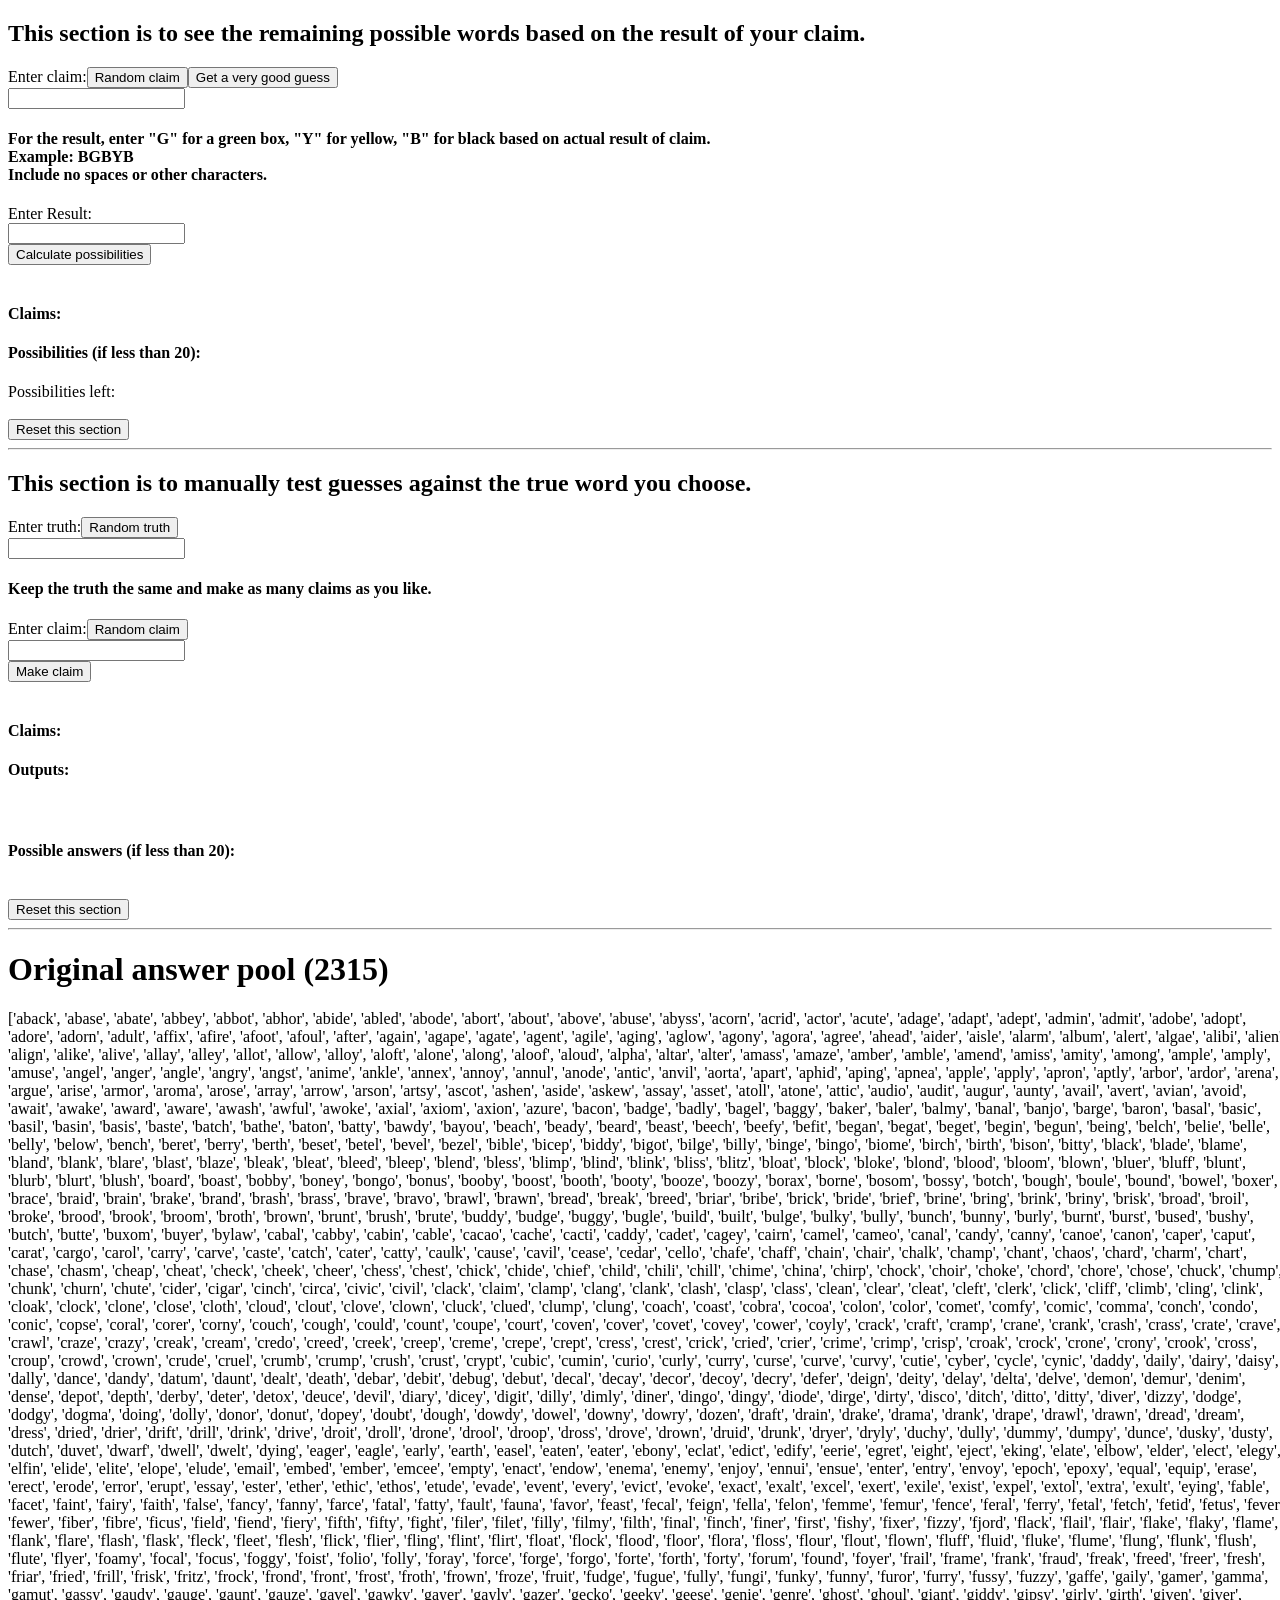
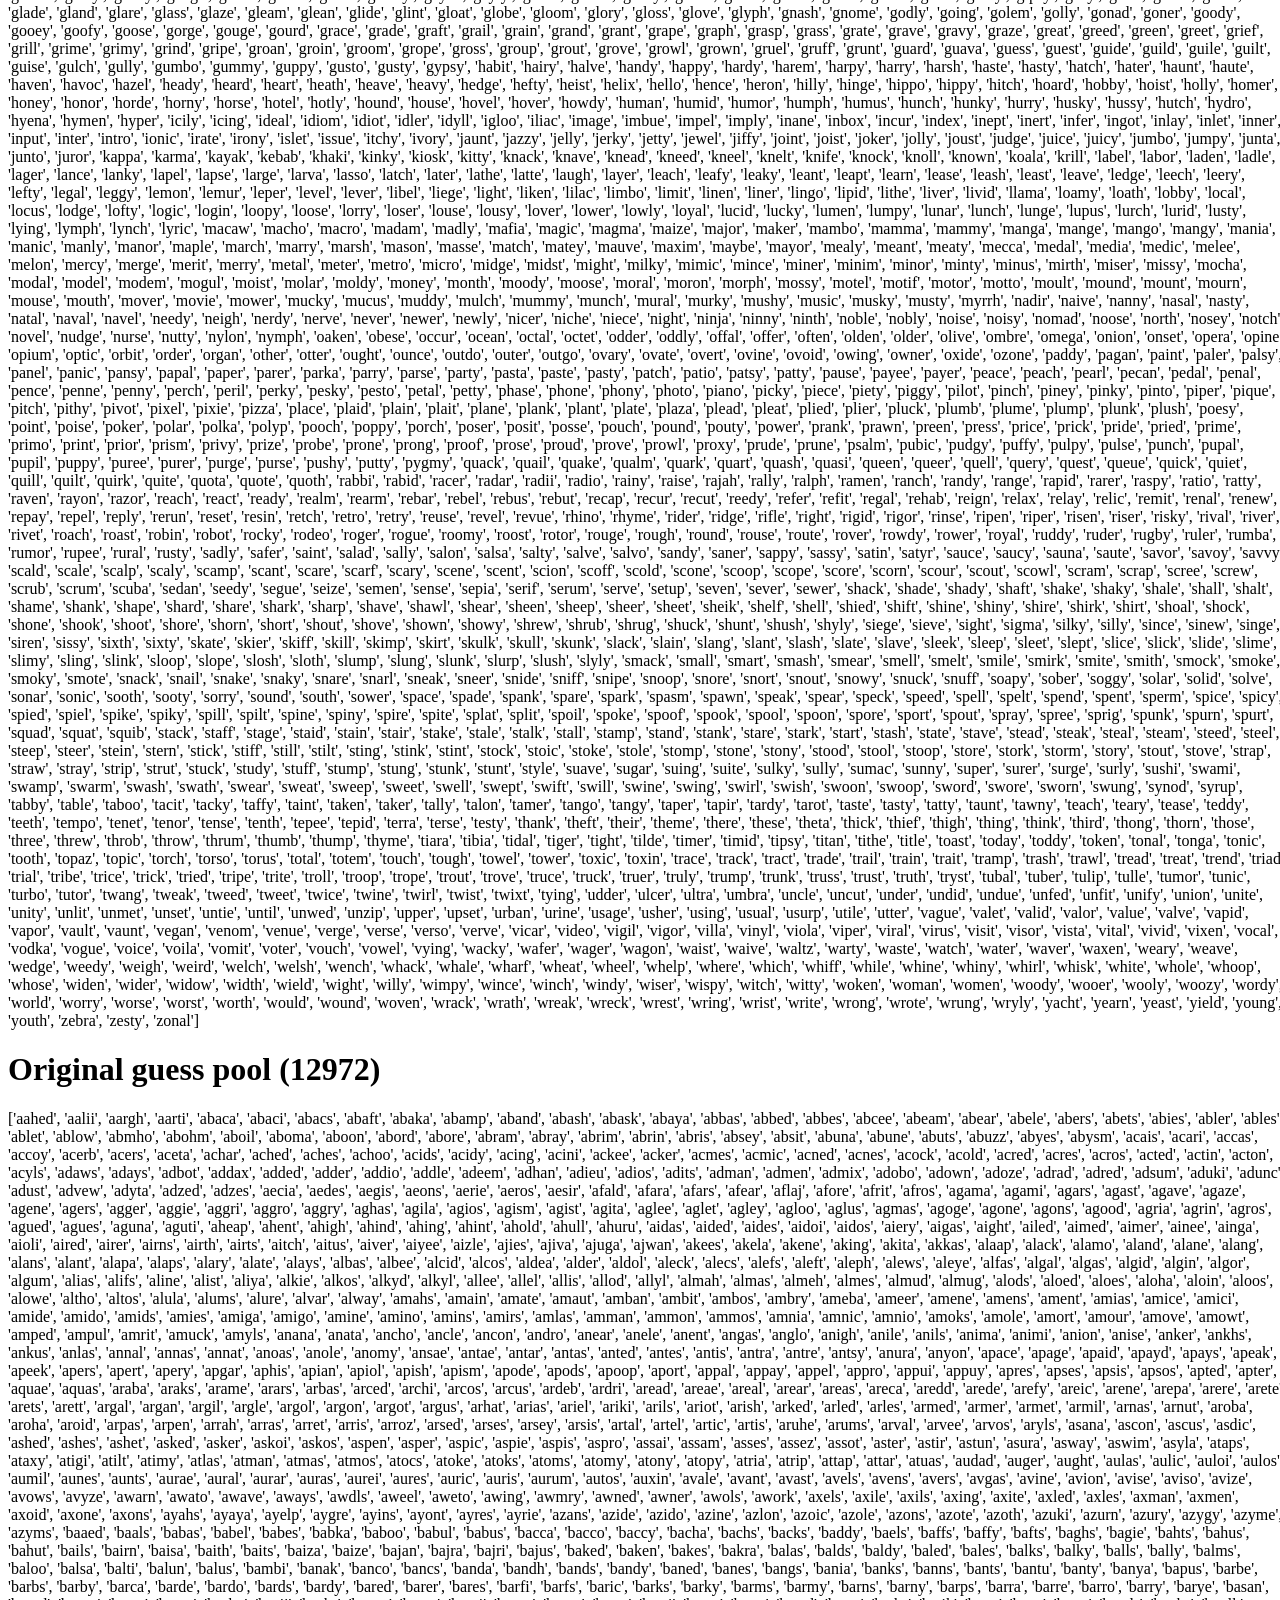
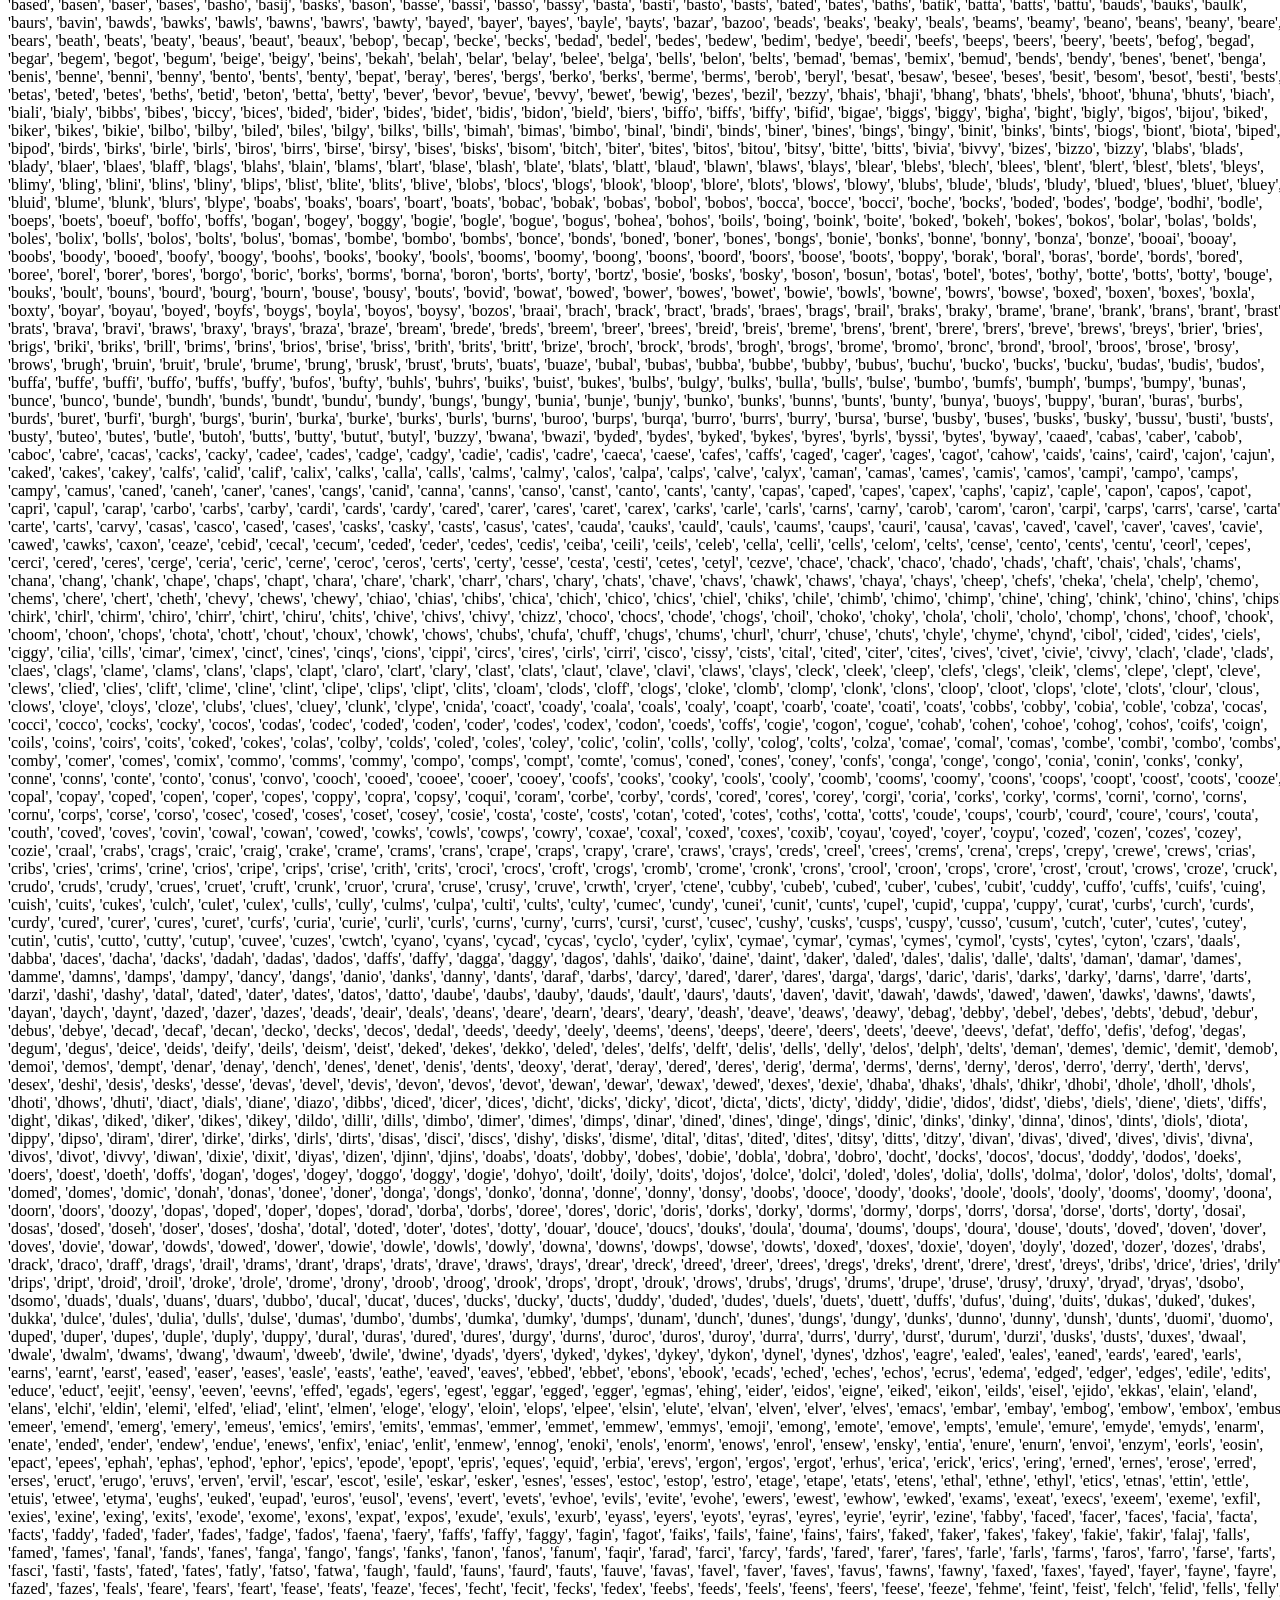
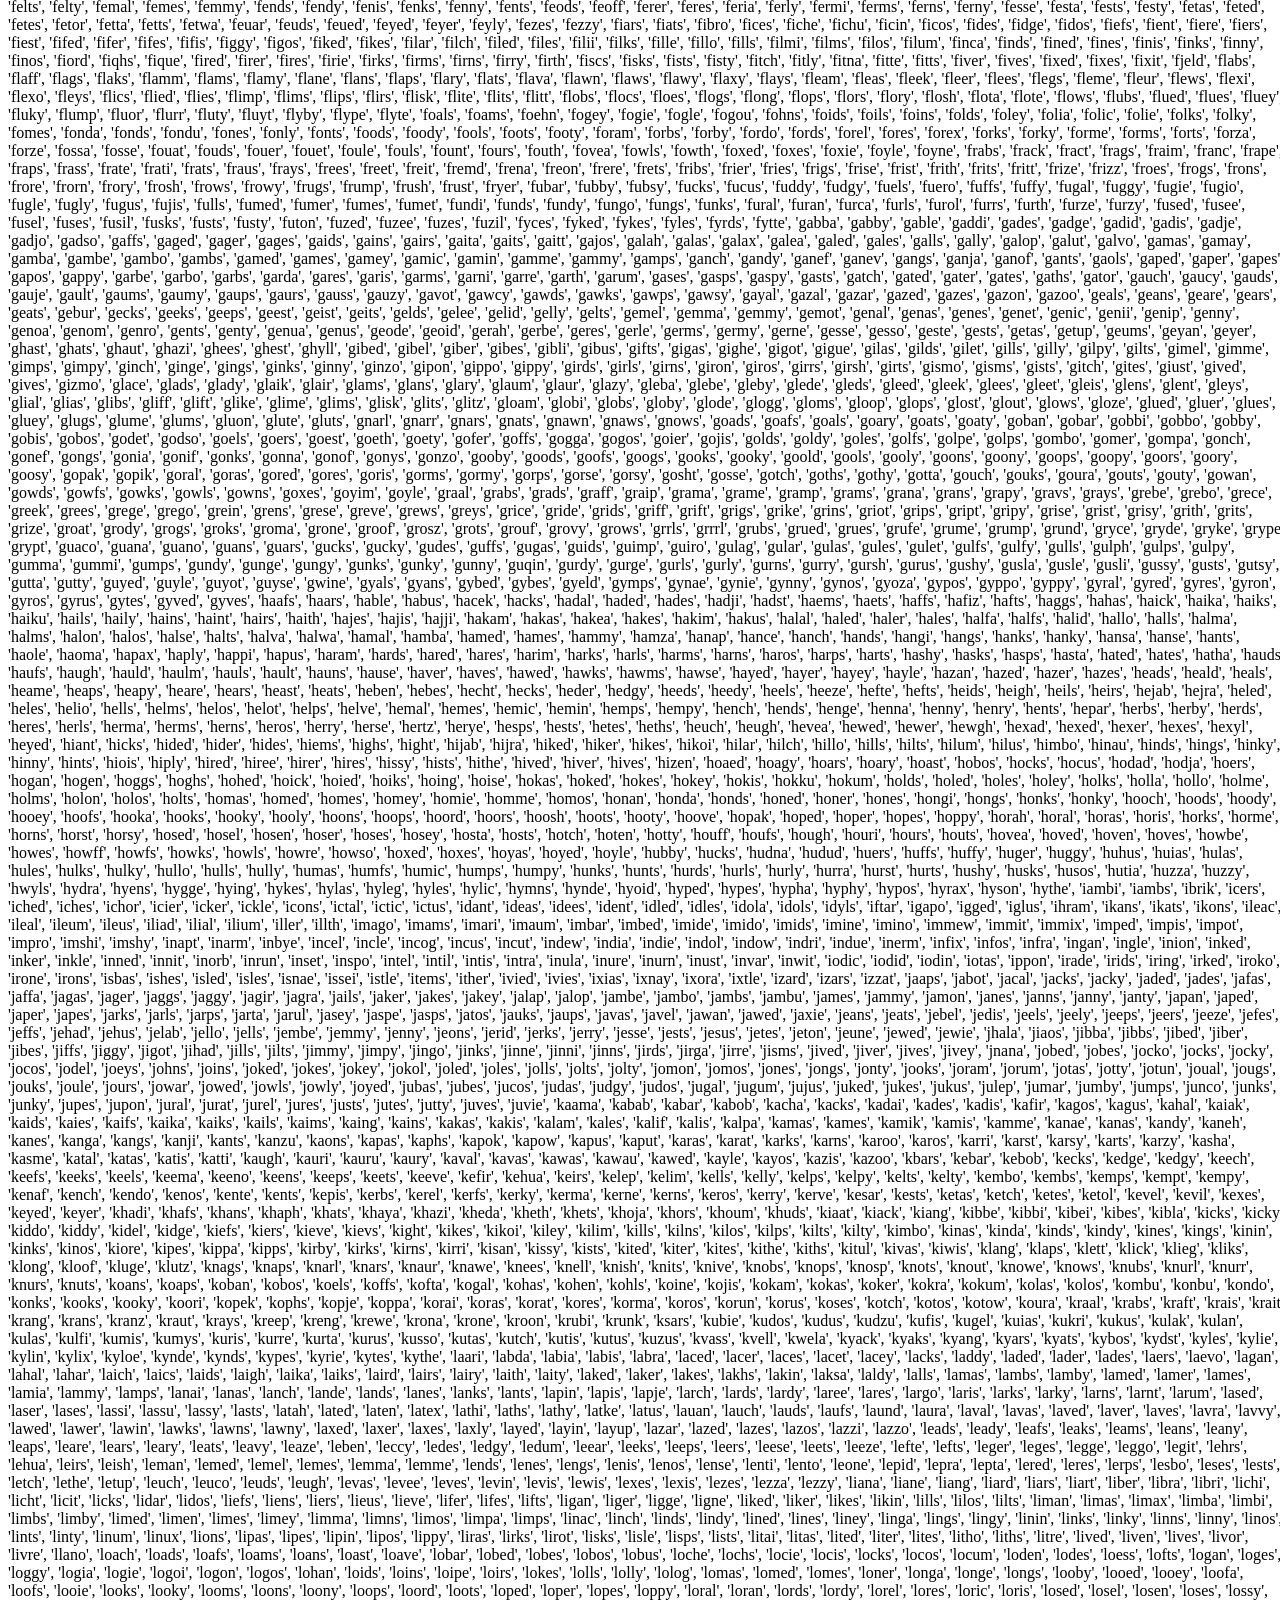
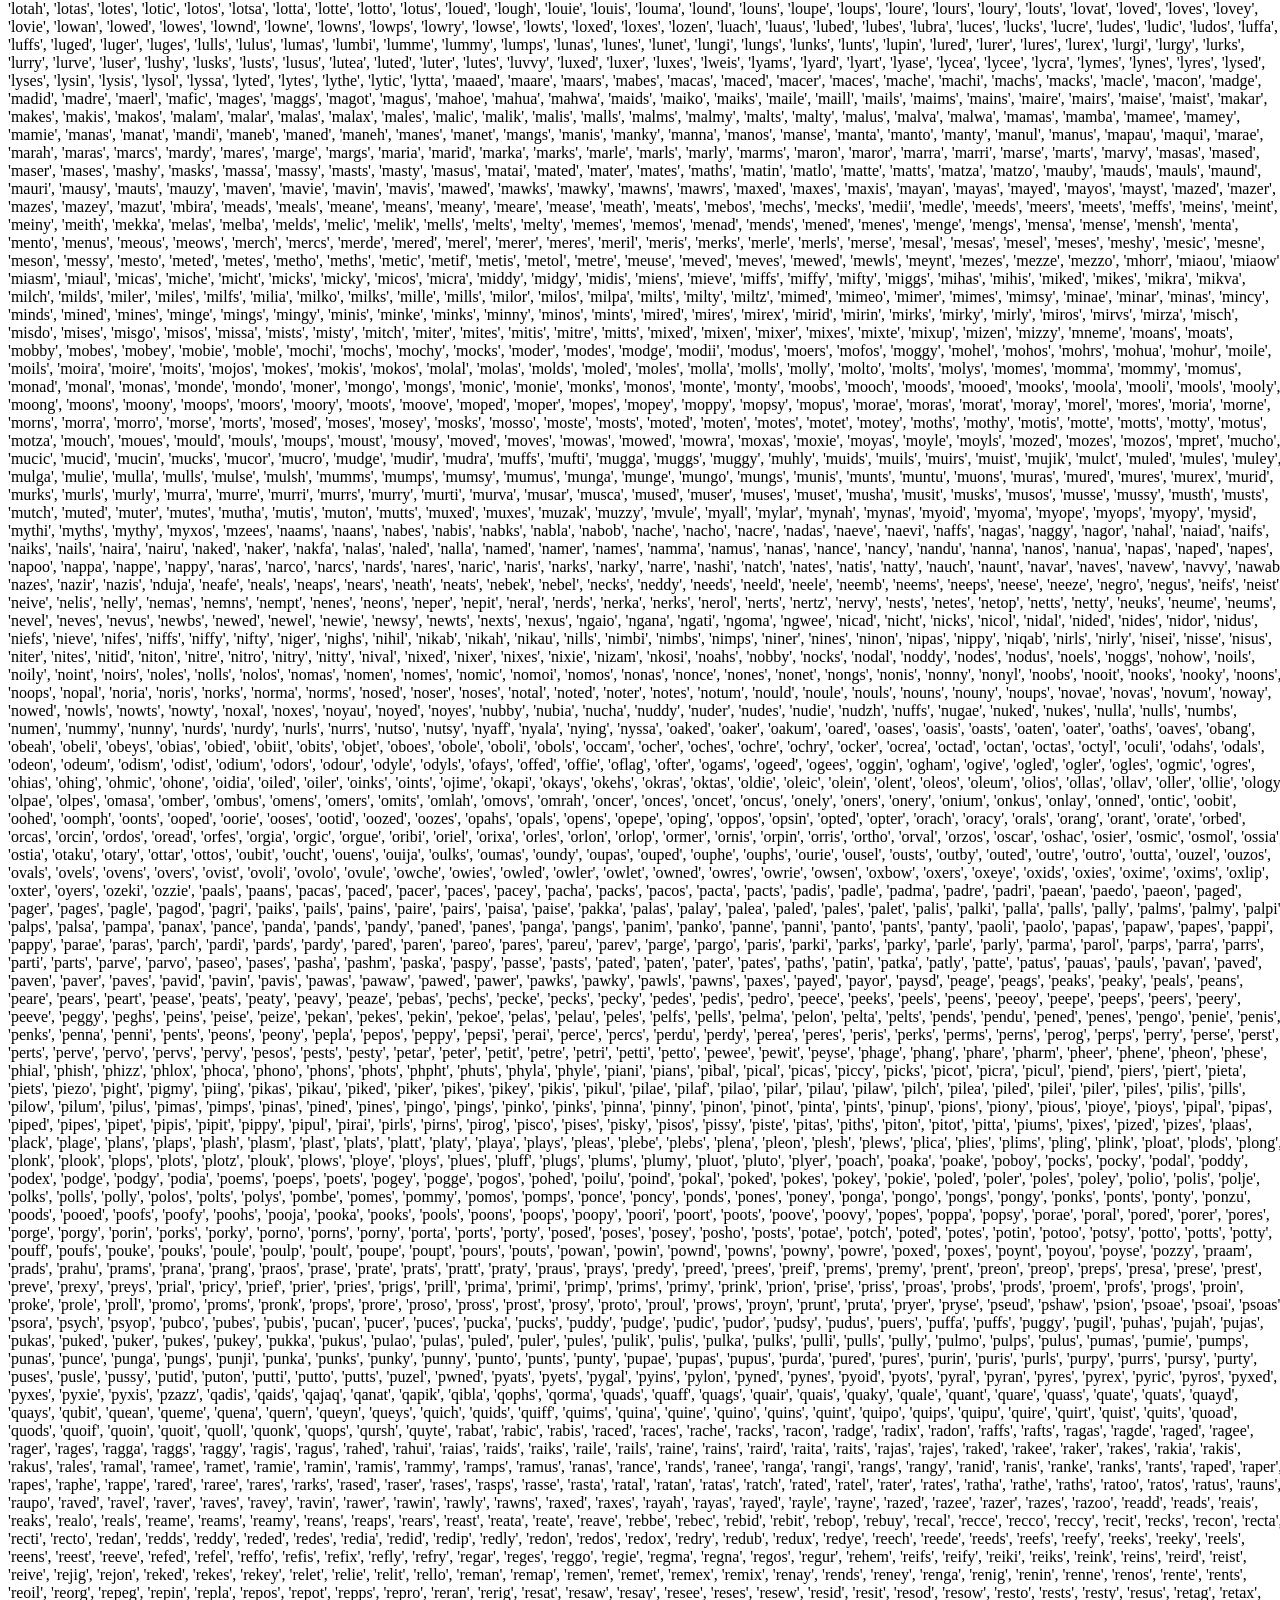
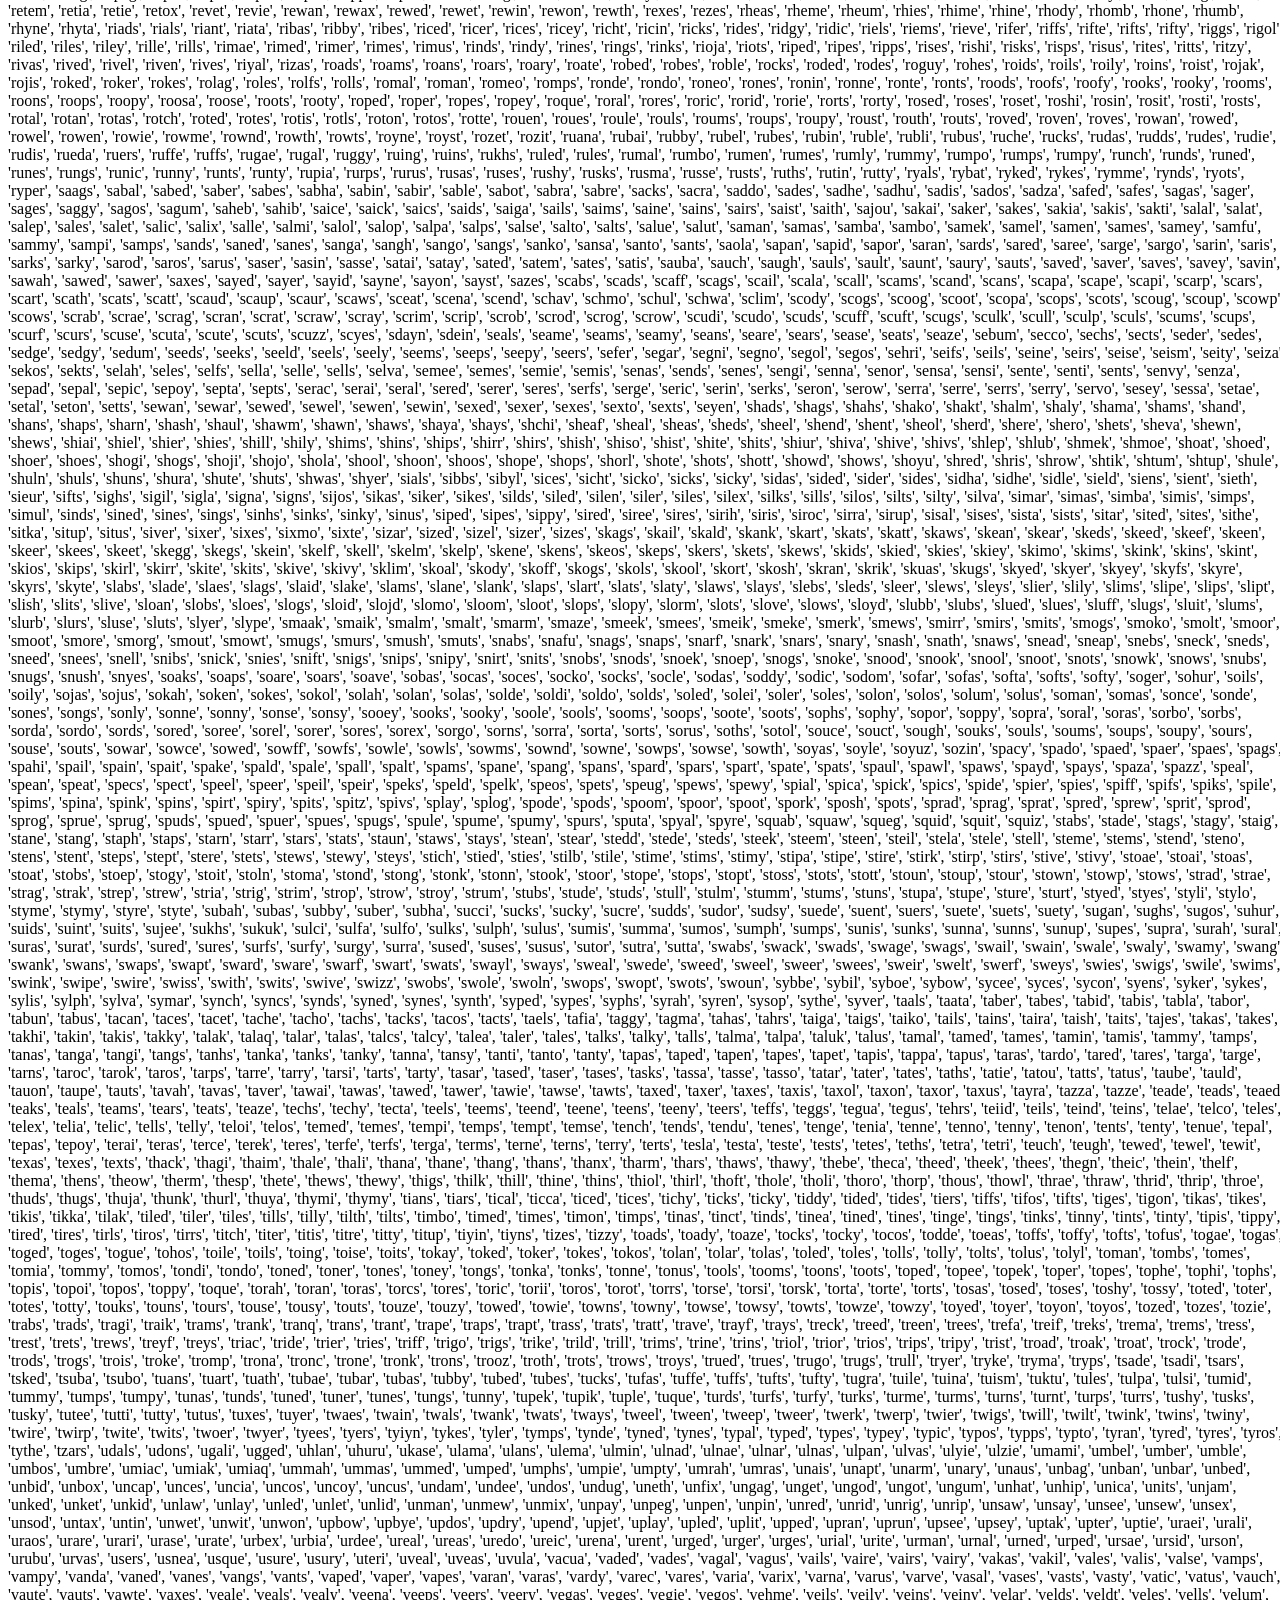
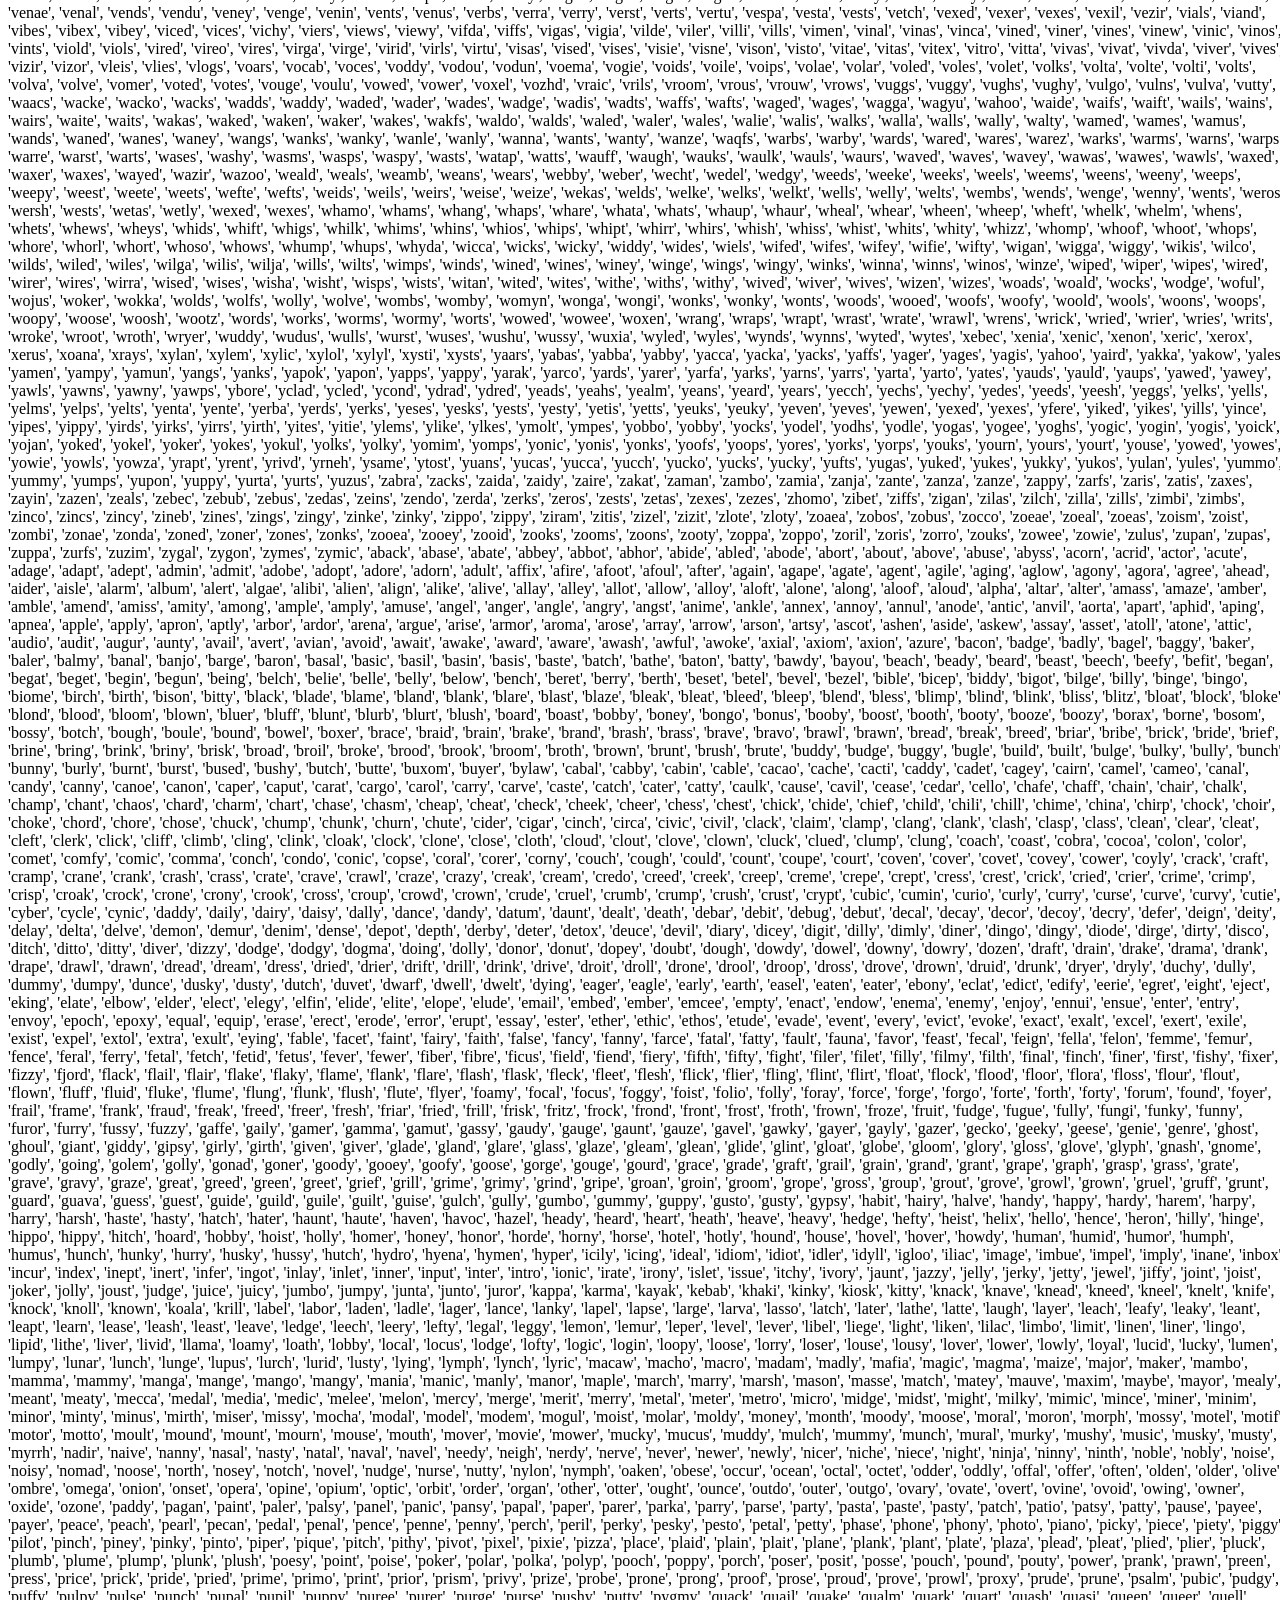
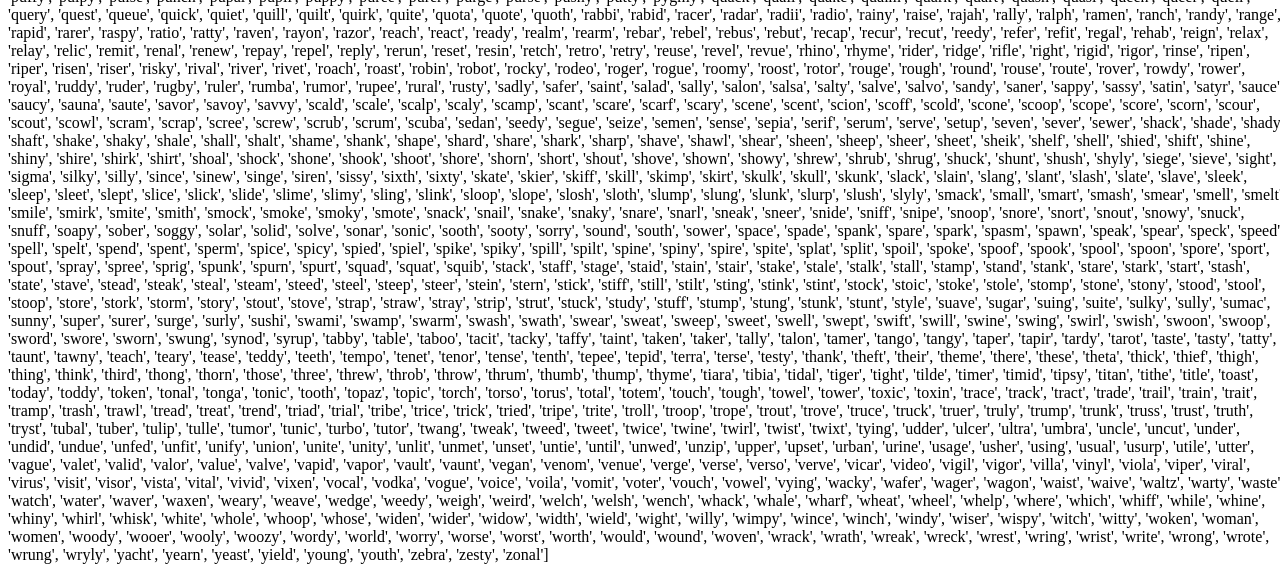
<file: index.html>
<!DOCTYPE html>
<html lang="en">
<head>
    <meta charset="UTF-8">
    <meta http-equiv="X-UA-Compatible" content="IE=edge">
    <meta name="viewport" content="width=device-width, initial-scale=1.0">
    <title>Wordle Solver</title>
    <link rel="stylesheet" href="assets/style.css">
</head>
<body>
    <h2>This section is to see the remaining possible words based on the result of your claim.</h2>

    <span>Enter claim:</span><button id='findTruthRandomClaim'>Random claim</button><button id='bestGuessButton'>Get a very good guess</button><br>
    <input type='text' id='claimInputResult'><br>
    <h4>For the result, enter "G" for a green box, "Y" for yellow, "B" for black based on actual result of claim. 
        <br>Example: BGBYB
        <br>Include no spaces or other characters.
    </h4>
    <span>Enter Result:</span><br>
    <input type='text' id='resultInputResult'><br>
    <button id='calculateResults'>Calculate possibilities</button><br><br>
    
    <h4>Claims:</h4>
    <span id='claimSpan'></span>
    <h4>Possibilities (if less than 20):</h4>
    <span>Possibilities left: </span><span id='possibilitySpan'></span>
    <div id='possibilityBox'>
        
    </div><br>
    <button id='resetFindTruth'>Reset this section</button>

    <hr>

    <h2>This section is to manually test guesses against the true word you choose.</h2>
    <div id='inputBox'>
        
        <span>Enter truth:</span><button id='randomTruth'>Random truth</button><br>
        <input type='text' id='truthInput'><br>
        <h4>Keep the truth the same and make as many claims as you like.</h4>
        <span>Enter claim:</span><button id='randomClaim'>Random claim</button><br>
        <input type='text' id='claimInput'><br>
        <button id='getWordleButton'>Make claim</button><br><br>
        <p id='bestGuess'></p>
    </div>
    <h4>Claims:</h4>
    <span id='truthClaimSpan'></span>
    <h4>Outputs:</h4>
    <div id='outputBox'>
    </div>

    <h4>Possible answers (if less than 20):</h4>
    <div id='answersBox'>
        
    </div><br>
    <button id='resetPickTruth'>Reset this section</button>
    <hr>
    <h1>Original answer pool (2315)</h1>
    <div id='possibleAnswers'>
        ['aback',
        'abase',
        'abate',
        'abbey',
        'abbot',
        'abhor',
        'abide',
        'abled',
        'abode',
        'abort',
        'about',
        'above',
        'abuse',
        'abyss',
        'acorn',
        'acrid',
        'actor',
        'acute',
        'adage',
        'adapt',
        'adept',
        'admin',
        'admit',
        'adobe',
        'adopt',
        'adore',
        'adorn',
        'adult',
        'affix',
        'afire',
        'afoot',
        'afoul',
        'after',
        'again',
        'agape',
        'agate',
        'agent',
        'agile',
        'aging',
        'aglow',
        'agony',
        'agora',
        'agree',
        'ahead',
        'aider',
        'aisle',
        'alarm',
        'album',
        'alert',
        'algae',
        'alibi',
        'alien',
        'align',
        'alike',
        'alive',
        'allay',
        'alley',
        'allot',
        'allow',
        'alloy',
        'aloft',
        'alone',
        'along',
        'aloof',
        'aloud',
        'alpha',
        'altar',
        'alter',
        'amass',
        'amaze',
        'amber',
        'amble',
        'amend',
        'amiss',
        'amity',
        'among',
        'ample',
        'amply',
        'amuse',
        'angel',
        'anger',
        'angle',
        'angry',
        'angst',
        'anime',
        'ankle',
        'annex',
        'annoy',
        'annul',
        'anode',
        'antic',
        'anvil',
        'aorta',
        'apart',
        'aphid',
        'aping',
        'apnea',
        'apple',
        'apply',
        'apron',
        'aptly',
        'arbor',
        'ardor',
        'arena',
        'argue',
        'arise',
        'armor',
        'aroma',
        'arose',
        'array',
        'arrow',
        'arson',
        'artsy',
        'ascot',
        'ashen',
        'aside',
        'askew',
        'assay',
        'asset',
        'atoll',
        'atone',
        'attic',
        'audio',
        'audit',
        'augur',
        'aunty',
        'avail',
        'avert',
        'avian',
        'avoid',
        'await',
        'awake',
        'award',
        'aware',
        'awash',
        'awful',
        'awoke',
        'axial',
        'axiom',
        'axion',
        'azure',
        'bacon',
        'badge',
        'badly',
        'bagel',
        'baggy',
        'baker',
        'baler',
        'balmy',
        'banal',
        'banjo',
        'barge',
        'baron',
        'basal',
        'basic',
        'basil',
        'basin',
        'basis',
        'baste',
        'batch',
        'bathe',
        'baton',
        'batty',
        'bawdy',
        'bayou',
        'beach',
        'beady',
        'beard',
        'beast',
        'beech',
        'beefy',
        'befit',
        'began',
        'begat',
        'beget',
        'begin',
        'begun',
        'being',
        'belch',
        'belie',
        'belle',
        'belly',
        'below',
        'bench',
        'beret',
        'berry',
        'berth',
        'beset',
        'betel',
        'bevel',
        'bezel',
        'bible',
        'bicep',
        'biddy',
        'bigot',
        'bilge',
        'billy',
        'binge',
        'bingo',
        'biome',
        'birch',
        'birth',
        'bison',
        'bitty',
        'black',
        'blade',
        'blame',
        'bland',
        'blank',
        'blare',
        'blast',
        'blaze',
        'bleak',
        'bleat',
        'bleed',
        'bleep',
        'blend',
        'bless',
        'blimp',
        'blind',
        'blink',
        'bliss',
        'blitz',
        'bloat',
        'block',
        'bloke',
        'blond',
        'blood',
        'bloom',
        'blown',
        'bluer',
        'bluff',
        'blunt',
        'blurb',
        'blurt',
        'blush',
        'board',
        'boast',
        'bobby',
        'boney',
        'bongo',
        'bonus',
        'booby',
        'boost',
        'booth',
        'booty',
        'booze',
        'boozy',
        'borax',
        'borne',
        'bosom',
        'bossy',
        'botch',
        'bough',
        'boule',
        'bound',
        'bowel',
        'boxer',
        'brace',
        'braid',
        'brain',
        'brake',
        'brand',
        'brash',
        'brass',
        'brave',
        'bravo',
        'brawl',
        'brawn',
        'bread',
        'break',
        'breed',
        'briar',
        'bribe',
        'brick',
        'bride',
        'brief',
        'brine',
        'bring',
        'brink',
        'briny',
        'brisk',
        'broad',
        'broil',
        'broke',
        'brood',
        'brook',
        'broom',
        'broth',
        'brown',
        'brunt',
        'brush',
        'brute',
        'buddy',
        'budge',
        'buggy',
        'bugle',
        'build',
        'built',
        'bulge',
        'bulky',
        'bully',
        'bunch',
        'bunny',
        'burly',
        'burnt',
        'burst',
        'bused',
        'bushy',
        'butch',
        'butte',
        'buxom',
        'buyer',
        'bylaw',
        'cabal',
        'cabby',
        'cabin',
        'cable',
        'cacao',
        'cache',
        'cacti',
        'caddy',
        'cadet',
        'cagey',
        'cairn',
        'camel',
        'cameo',
        'canal',
        'candy',
        'canny',
        'canoe',
        'canon',
        'caper',
        'caput',
        'carat',
        'cargo',
        'carol',
        'carry',
        'carve',
        'caste',
        'catch',
        'cater',
        'catty',
        'caulk',
        'cause',
        'cavil',
        'cease',
        'cedar',
        'cello',
        'chafe',
        'chaff',
        'chain',
        'chair',
        'chalk',
        'champ',
        'chant',
        'chaos',
        'chard',
        'charm',
        'chart',
        'chase',
        'chasm',
        'cheap',
        'cheat',
        'check',
        'cheek',
        'cheer',
        'chess',
        'chest',
        'chick',
        'chide',
        'chief',
        'child',
        'chili',
        'chill',
        'chime',
        'china',
        'chirp',
        'chock',
        'choir',
        'choke',
        'chord',
        'chore',
        'chose',
        'chuck',
        'chump',
        'chunk',
        'churn',
        'chute',
        'cider',
        'cigar',
        'cinch',
        'circa',
        'civic',
        'civil',
        'clack',
        'claim',
        'clamp',
        'clang',
        'clank',
        'clash',
        'clasp',
        'class',
        'clean',
        'clear',
        'cleat',
        'cleft',
        'clerk',
        'click',
        'cliff',
        'climb',
        'cling',
        'clink',
        'cloak',
        'clock',
        'clone',
        'close',
        'cloth',
        'cloud',
        'clout',
        'clove',
        'clown',
        'cluck',
        'clued',
        'clump',
        'clung',
        'coach',
        'coast',
        'cobra',
        'cocoa',
        'colon',
        'color',
        'comet',
        'comfy',
        'comic',
        'comma',
        'conch',
        'condo',
        'conic',
        'copse',
        'coral',
        'corer',
        'corny',
        'couch',
        'cough',
        'could',
        'count',
        'coupe',
        'court',
        'coven',
        'cover',
        'covet',
        'covey',
        'cower',
        'coyly',
        'crack',
        'craft',
        'cramp',
        'crane',
        'crank',
        'crash',
        'crass',
        'crate',
        'crave',
        'crawl',
        'craze',
        'crazy',
        'creak',
        'cream',
        'credo',
        'creed',
        'creek',
        'creep',
        'creme',
        'crepe',
        'crept',
        'cress',
        'crest',
        'crick',
        'cried',
        'crier',
        'crime',
        'crimp',
        'crisp',
        'croak',
        'crock',
        'crone',
        'crony',
        'crook',
        'cross',
        'croup',
        'crowd',
        'crown',
        'crude',
        'cruel',
        'crumb',
        'crump',
        'crush',
        'crust',
        'crypt',
        'cubic',
        'cumin',
        'curio',
        'curly',
        'curry',
        'curse',
        'curve',
        'curvy',
        'cutie',
        'cyber',
        'cycle',
        'cynic',
        'daddy',
        'daily',
        'dairy',
        'daisy',
        'dally',
        'dance',
        'dandy',
        'datum',
        'daunt',
        'dealt',
        'death',
        'debar',
        'debit',
        'debug',
        'debut',
        'decal',
        'decay',
        'decor',
        'decoy',
        'decry',
        'defer',
        'deign',
        'deity',
        'delay',
        'delta',
        'delve',
        'demon',
        'demur',
        'denim',
        'dense',
        'depot',
        'depth',
        'derby',
        'deter',
        'detox',
        'deuce',
        'devil',
        'diary',
        'dicey',
        'digit',
        'dilly',
        'dimly',
        'diner',
        'dingo',
        'dingy',
        'diode',
        'dirge',
        'dirty',
        'disco',
        'ditch',
        'ditto',
        'ditty',
        'diver',
        'dizzy',
        'dodge',
        'dodgy',
        'dogma',
        'doing',
        'dolly',
        'donor',
        'donut',
        'dopey',
        'doubt',
        'dough',
        'dowdy',
        'dowel',
        'downy',
        'dowry',
        'dozen',
        'draft',
        'drain',
        'drake',
        'drama',
        'drank',
        'drape',
        'drawl',
        'drawn',
        'dread',
        'dream',
        'dress',
        'dried',
        'drier',
        'drift',
        'drill',
        'drink',
        'drive',
        'droit',
        'droll',
        'drone',
        'drool',
        'droop',
        'dross',
        'drove',
        'drown',
        'druid',
        'drunk',
        'dryer',
        'dryly',
        'duchy',
        'dully',
        'dummy',
        'dumpy',
        'dunce',
        'dusky',
        'dusty',
        'dutch',
        'duvet',
        'dwarf',
        'dwell',
        'dwelt',
        'dying',
        'eager',
        'eagle',
        'early',
        'earth',
        'easel',
        'eaten',
        'eater',
        'ebony',
        'eclat',
        'edict',
        'edify',
        'eerie',
        'egret',
        'eight',
        'eject',
        'eking',
        'elate',
        'elbow',
        'elder',
        'elect',
        'elegy',
        'elfin',
        'elide',
        'elite',
        'elope',
        'elude',
        'email',
        'embed',
        'ember',
        'emcee',
        'empty',
        'enact',
        'endow',
        'enema',
        'enemy',
        'enjoy',
        'ennui',
        'ensue',
        'enter',
        'entry',
        'envoy',
        'epoch',
        'epoxy',
        'equal',
        'equip',
        'erase',
        'erect',
        'erode',
        'error',
        'erupt',
        'essay',
        'ester',
        'ether',
        'ethic',
        'ethos',
        'etude',
        'evade',
        'event',
        'every',
        'evict',
        'evoke',
        'exact',
        'exalt',
        'excel',
        'exert',
        'exile',
        'exist',
        'expel',
        'extol',
        'extra',
        'exult',
        'eying',
        'fable',
        'facet',
        'faint',
        'fairy',
        'faith',
        'false',
        'fancy',
        'fanny',
        'farce',
        'fatal',
        'fatty',
        'fault',
        'fauna',
        'favor',
        'feast',
        'fecal',
        'feign',
        'fella',
        'felon',
        'femme',
        'femur',
        'fence',
        'feral',
        'ferry',
        'fetal',
        'fetch',
        'fetid',
        'fetus',
        'fever',
        'fewer',
        'fiber',
        'fibre',
        'ficus',
        'field',
        'fiend',
        'fiery',
        'fifth',
        'fifty',
        'fight',
        'filer',
        'filet',
        'filly',
        'filmy',
        'filth',
        'final',
        'finch',
        'finer',
        'first',
        'fishy',
        'fixer',
        'fizzy',
        'fjord',
        'flack',
        'flail',
        'flair',
        'flake',
        'flaky',
        'flame',
        'flank',
        'flare',
        'flash',
        'flask',
        'fleck',
        'fleet',
        'flesh',
        'flick',
        'flier',
        'fling',
        'flint',
        'flirt',
        'float',
        'flock',
        'flood',
        'floor',
        'flora',
        'floss',
        'flour',
        'flout',
        'flown',
        'fluff',
        'fluid',
        'fluke',
        'flume',
        'flung',
        'flunk',
        'flush',
        'flute',
        'flyer',
        'foamy',
        'focal',
        'focus',
        'foggy',
        'foist',
        'folio',
        'folly',
        'foray',
        'force',
        'forge',
        'forgo',
        'forte',
        'forth',
        'forty',
        'forum',
        'found',
        'foyer',
        'frail',
        'frame',
        'frank',
        'fraud',
        'freak',
        'freed',
        'freer',
        'fresh',
        'friar',
        'fried',
        'frill',
        'frisk',
        'fritz',
        'frock',
        'frond',
        'front',
        'frost',
        'froth',
        'frown',
        'froze',
        'fruit',
        'fudge',
        'fugue',
        'fully',
        'fungi',
        'funky',
        'funny',
        'furor',
        'furry',
        'fussy',
        'fuzzy',
        'gaffe',
        'gaily',
        'gamer',
        'gamma',
        'gamut',
        'gassy',
        'gaudy',
        'gauge',
        'gaunt',
        'gauze',
        'gavel',
        'gawky',
        'gayer',
        'gayly',
        'gazer',
        'gecko',
        'geeky',
        'geese',
        'genie',
        'genre',
        'ghost',
        'ghoul',
        'giant',
        'giddy',
        'gipsy',
        'girly',
        'girth',
        'given',
        'giver',
        'glade',
        'gland',
        'glare',
        'glass',
        'glaze',
        'gleam',
        'glean',
        'glide',
        'glint',
        'gloat',
        'globe',
        'gloom',
        'glory',
        'gloss',
        'glove',
        'glyph',
        'gnash',
        'gnome',
        'godly',
        'going',
        'golem',
        'golly',
        'gonad',
        'goner',
        'goody',
        'gooey',
        'goofy',
        'goose',
        'gorge',
        'gouge',
        'gourd',
        'grace',
        'grade',
        'graft',
        'grail',
        'grain',
        'grand',
        'grant',
        'grape',
        'graph',
        'grasp',
        'grass',
        'grate',
        'grave',
        'gravy',
        'graze',
        'great',
        'greed',
        'green',
        'greet',
        'grief',
        'grill',
        'grime',
        'grimy',
        'grind',
        'gripe',
        'groan',
        'groin',
        'groom',
        'grope',
        'gross',
        'group',
        'grout',
        'grove',
        'growl',
        'grown',
        'gruel',
        'gruff',
        'grunt',
        'guard',
        'guava',
        'guess',
        'guest',
        'guide',
        'guild',
        'guile',
        'guilt',
        'guise',
        'gulch',
        'gully',
        'gumbo',
        'gummy',
        'guppy',
        'gusto',
        'gusty',
        'gypsy',
        'habit',
        'hairy',
        'halve',
        'handy',
        'happy',
        'hardy',
        'harem',
        'harpy',
        'harry',
        'harsh',
        'haste',
        'hasty',
        'hatch',
        'hater',
        'haunt',
        'haute',
        'haven',
        'havoc',
        'hazel',
        'heady',
        'heard',
        'heart',
        'heath',
        'heave',
        'heavy',
        'hedge',
        'hefty',
        'heist',
        'helix',
        'hello',
        'hence',
        'heron',
        'hilly',
        'hinge',
        'hippo',
        'hippy',
        'hitch',
        'hoard',
        'hobby',
        'hoist',
        'holly',
        'homer',
        'honey',
        'honor',
        'horde',
        'horny',
        'horse',
        'hotel',
        'hotly',
        'hound',
        'house',
        'hovel',
        'hover',
        'howdy',
        'human',
        'humid',
        'humor',
        'humph',
        'humus',
        'hunch',
        'hunky',
        'hurry',
        'husky',
        'hussy',
        'hutch',
        'hydro',
        'hyena',
        'hymen',
        'hyper',
        'icily',
        'icing',
        'ideal',
        'idiom',
        'idiot',
        'idler',
        'idyll',
        'igloo',
        'iliac',
        'image',
        'imbue',
        'impel',
        'imply',
        'inane',
        'inbox',
        'incur',
        'index',
        'inept',
        'inert',
        'infer',
        'ingot',
        'inlay',
        'inlet',
        'inner',
        'input',
        'inter',
        'intro',
        'ionic',
        'irate',
        'irony',
        'islet',
        'issue',
        'itchy',
        'ivory',
        'jaunt',
        'jazzy',
        'jelly',
        'jerky',
        'jetty',
        'jewel',
        'jiffy',
        'joint',
        'joist',
        'joker',
        'jolly',
        'joust',
        'judge',
        'juice',
        'juicy',
        'jumbo',
        'jumpy',
        'junta',
        'junto',
        'juror',
        'kappa',
        'karma',
        'kayak',
        'kebab',
        'khaki',
        'kinky',
        'kiosk',
        'kitty',
        'knack',
        'knave',
        'knead',
        'kneed',
        'kneel',
        'knelt',
        'knife',
        'knock',
        'knoll',
        'known',
        'koala',
        'krill',
        'label',
        'labor',
        'laden',
        'ladle',
        'lager',
        'lance',
        'lanky',
        'lapel',
        'lapse',
        'large',
        'larva',
        'lasso',
        'latch',
        'later',
        'lathe',
        'latte',
        'laugh',
        'layer',
        'leach',
        'leafy',
        'leaky',
        'leant',
        'leapt',
        'learn',
        'lease',
        'leash',
        'least',
        'leave',
        'ledge',
        'leech',
        'leery',
        'lefty',
        'legal',
        'leggy',
        'lemon',
        'lemur',
        'leper',
        'level',
        'lever',
        'libel',
        'liege',
        'light',
        'liken',
        'lilac',
        'limbo',
        'limit',
        'linen',
        'liner',
        'lingo',
        'lipid',
        'lithe',
        'liver',
        'livid',
        'llama',
        'loamy',
        'loath',
        'lobby',
        'local',
        'locus',
        'lodge',
        'lofty',
        'logic',
        'login',
        'loopy',
        'loose',
        'lorry',
        'loser',
        'louse',
        'lousy',
        'lover',
        'lower',
        'lowly',
        'loyal',
        'lucid',
        'lucky',
        'lumen',
        'lumpy',
        'lunar',
        'lunch',
        'lunge',
        'lupus',
        'lurch',
        'lurid',
        'lusty',
        'lying',
        'lymph',
        'lynch',
        'lyric',
        'macaw',
        'macho',
        'macro',
        'madam',
        'madly',
        'mafia',
        'magic',
        'magma',
        'maize',
        'major',
        'maker',
        'mambo',
        'mamma',
        'mammy',
        'manga',
        'mange',
        'mango',
        'mangy',
        'mania',
        'manic',
        'manly',
        'manor',
        'maple',
        'march',
        'marry',
        'marsh',
        'mason',
        'masse',
        'match',
        'matey',
        'mauve',
        'maxim',
        'maybe',
        'mayor',
        'mealy',
        'meant',
        'meaty',
        'mecca',
        'medal',
        'media',
        'medic',
        'melee',
        'melon',
        'mercy',
        'merge',
        'merit',
        'merry',
        'metal',
        'meter',
        'metro',
        'micro',
        'midge',
        'midst',
        'might',
        'milky',
        'mimic',
        'mince',
        'miner',
        'minim',
        'minor',
        'minty',
        'minus',
        'mirth',
        'miser',
        'missy',
        'mocha',
        'modal',
        'model',
        'modem',
        'mogul',
        'moist',
        'molar',
        'moldy',
        'money',
        'month',
        'moody',
        'moose',
        'moral',
        'moron',
        'morph',
        'mossy',
        'motel',
        'motif',
        'motor',
        'motto',
        'moult',
        'mound',
        'mount',
        'mourn',
        'mouse',
        'mouth',
        'mover',
        'movie',
        'mower',
        'mucky',
        'mucus',
        'muddy',
        'mulch',
        'mummy',
        'munch',
        'mural',
        'murky',
        'mushy',
        'music',
        'musky',
        'musty',
        'myrrh',
        'nadir',
        'naive',
        'nanny',
        'nasal',
        'nasty',
        'natal',
        'naval',
        'navel',
        'needy',
        'neigh',
        'nerdy',
        'nerve',
        'never',
        'newer',
        'newly',
        'nicer',
        'niche',
        'niece',
        'night',
        'ninja',
        'ninny',
        'ninth',
        'noble',
        'nobly',
        'noise',
        'noisy',
        'nomad',
        'noose',
        'north',
        'nosey',
        'notch',
        'novel',
        'nudge',
        'nurse',
        'nutty',
        'nylon',
        'nymph',
        'oaken',
        'obese',
        'occur',
        'ocean',
        'octal',
        'octet',
        'odder',
        'oddly',
        'offal',
        'offer',
        'often',
        'olden',
        'older',
        'olive',
        'ombre',
        'omega',
        'onion',
        'onset',
        'opera',
        'opine',
        'opium',
        'optic',
        'orbit',
        'order',
        'organ',
        'other',
        'otter',
        'ought',
        'ounce',
        'outdo',
        'outer',
        'outgo',
        'ovary',
        'ovate',
        'overt',
        'ovine',
        'ovoid',
        'owing',
        'owner',
        'oxide',
        'ozone',
        'paddy',
        'pagan',
        'paint',
        'paler',
        'palsy',
        'panel',
        'panic',
        'pansy',
        'papal',
        'paper',
        'parer',
        'parka',
        'parry',
        'parse',
        'party',
        'pasta',
        'paste',
        'pasty',
        'patch',
        'patio',
        'patsy',
        'patty',
        'pause',
        'payee',
        'payer',
        'peace',
        'peach',
        'pearl',
        'pecan',
        'pedal',
        'penal',
        'pence',
        'penne',
        'penny',
        'perch',
        'peril',
        'perky',
        'pesky',
        'pesto',
        'petal',
        'petty',
        'phase',
        'phone',
        'phony',
        'photo',
        'piano',
        'picky',
        'piece',
        'piety',
        'piggy',
        'pilot',
        'pinch',
        'piney',
        'pinky',
        'pinto',
        'piper',
        'pique',
        'pitch',
        'pithy',
        'pivot',
        'pixel',
        'pixie',
        'pizza',
        'place',
        'plaid',
        'plain',
        'plait',
        'plane',
        'plank',
        'plant',
        'plate',
        'plaza',
        'plead',
        'pleat',
        'plied',
        'plier',
        'pluck',
        'plumb',
        'plume',
        'plump',
        'plunk',
        'plush',
        'poesy',
        'point',
        'poise',
        'poker',
        'polar',
        'polka',
        'polyp',
        'pooch',
        'poppy',
        'porch',
        'poser',
        'posit',
        'posse',
        'pouch',
        'pound',
        'pouty',
        'power',
        'prank',
        'prawn',
        'preen',
        'press',
        'price',
        'prick',
        'pride',
        'pried',
        'prime',
        'primo',
        'print',
        'prior',
        'prism',
        'privy',
        'prize',
        'probe',
        'prone',
        'prong',
        'proof',
        'prose',
        'proud',
        'prove',
        'prowl',
        'proxy',
        'prude',
        'prune',
        'psalm',
        'pubic',
        'pudgy',
        'puffy',
        'pulpy',
        'pulse',
        'punch',
        'pupal',
        'pupil',
        'puppy',
        'puree',
        'purer',
        'purge',
        'purse',
        'pushy',
        'putty',
        'pygmy',
        'quack',
        'quail',
        'quake',
        'qualm',
        'quark',
        'quart',
        'quash',
        'quasi',
        'queen',
        'queer',
        'quell',
        'query',
        'quest',
        'queue',
        'quick',
        'quiet',
        'quill',
        'quilt',
        'quirk',
        'quite',
        'quota',
        'quote',
        'quoth',
        'rabbi',
        'rabid',
        'racer',
        'radar',
        'radii',
        'radio',
        'rainy',
        'raise',
        'rajah',
        'rally',
        'ralph',
        'ramen',
        'ranch',
        'randy',
        'range',
        'rapid',
        'rarer',
        'raspy',
        'ratio',
        'ratty',
        'raven',
        'rayon',
        'razor',
        'reach',
        'react',
        'ready',
        'realm',
        'rearm',
        'rebar',
        'rebel',
        'rebus',
        'rebut',
        'recap',
        'recur',
        'recut',
        'reedy',
        'refer',
        'refit',
        'regal',
        'rehab',
        'reign',
        'relax',
        'relay',
        'relic',
        'remit',
        'renal',
        'renew',
        'repay',
        'repel',
        'reply',
        'rerun',
        'reset',
        'resin',
        'retch',
        'retro',
        'retry',
        'reuse',
        'revel',
        'revue',
        'rhino',
        'rhyme',
        'rider',
        'ridge',
        'rifle',
        'right',
        'rigid',
        'rigor',
        'rinse',
        'ripen',
        'riper',
        'risen',
        'riser',
        'risky',
        'rival',
        'river',
        'rivet',
        'roach',
        'roast',
        'robin',
        'robot',
        'rocky',
        'rodeo',
        'roger',
        'rogue',
        'roomy',
        'roost',
        'rotor',
        'rouge',
        'rough',
        'round',
        'rouse',
        'route',
        'rover',
        'rowdy',
        'rower',
        'royal',
        'ruddy',
        'ruder',
        'rugby',
        'ruler',
        'rumba',
        'rumor',
        'rupee',
        'rural',
        'rusty',
        'sadly',
        'safer',
        'saint',
        'salad',
        'sally',
        'salon',
        'salsa',
        'salty',
        'salve',
        'salvo',
        'sandy',
        'saner',
        'sappy',
        'sassy',
        'satin',
        'satyr',
        'sauce',
        'saucy',
        'sauna',
        'saute',
        'savor',
        'savoy',
        'savvy',
        'scald',
        'scale',
        'scalp',
        'scaly',
        'scamp',
        'scant',
        'scare',
        'scarf',
        'scary',
        'scene',
        'scent',
        'scion',
        'scoff',
        'scold',
        'scone',
        'scoop',
        'scope',
        'score',
        'scorn',
        'scour',
        'scout',
        'scowl',
        'scram',
        'scrap',
        'scree',
        'screw',
        'scrub',
        'scrum',
        'scuba',
        'sedan',
        'seedy',
        'segue',
        'seize',
        'semen',
        'sense',
        'sepia',
        'serif',
        'serum',
        'serve',
        'setup',
        'seven',
        'sever',
        'sewer',
        'shack',
        'shade',
        'shady',
        'shaft',
        'shake',
        'shaky',
        'shale',
        'shall',
        'shalt',
        'shame',
        'shank',
        'shape',
        'shard',
        'share',
        'shark',
        'sharp',
        'shave',
        'shawl',
        'shear',
        'sheen',
        'sheep',
        'sheer',
        'sheet',
        'sheik',
        'shelf',
        'shell',
        'shied',
        'shift',
        'shine',
        'shiny',
        'shire',
        'shirk',
        'shirt',
        'shoal',
        'shock',
        'shone',
        'shook',
        'shoot',
        'shore',
        'shorn',
        'short',
        'shout',
        'shove',
        'shown',
        'showy',
        'shrew',
        'shrub',
        'shrug',
        'shuck',
        'shunt',
        'shush',
        'shyly',
        'siege',
        'sieve',
        'sight',
        'sigma',
        'silky',
        'silly',
        'since',
        'sinew',
        'singe',
        'siren',
        'sissy',
        'sixth',
        'sixty',
        'skate',
        'skier',
        'skiff',
        'skill',
        'skimp',
        'skirt',
        'skulk',
        'skull',
        'skunk',
        'slack',
        'slain',
        'slang',
        'slant',
        'slash',
        'slate',
        'slave',
        'sleek',
        'sleep',
        'sleet',
        'slept',
        'slice',
        'slick',
        'slide',
        'slime',
        'slimy',
        'sling',
        'slink',
        'sloop',
        'slope',
        'slosh',
        'sloth',
        'slump',
        'slung',
        'slunk',
        'slurp',
        'slush',
        'slyly',
        'smack',
        'small',
        'smart',
        'smash',
        'smear',
        'smell',
        'smelt',
        'smile',
        'smirk',
        'smite',
        'smith',
        'smock',
        'smoke',
        'smoky',
        'smote',
        'snack',
        'snail',
        'snake',
        'snaky',
        'snare',
        'snarl',
        'sneak',
        'sneer',
        'snide',
        'sniff',
        'snipe',
        'snoop',
        'snore',
        'snort',
        'snout',
        'snowy',
        'snuck',
        'snuff',
        'soapy',
        'sober',
        'soggy',
        'solar',
        'solid',
        'solve',
        'sonar',
        'sonic',
        'sooth',
        'sooty',
        'sorry',
        'sound',
        'south',
        'sower',
        'space',
        'spade',
        'spank',
        'spare',
        'spark',
        'spasm',
        'spawn',
        'speak',
        'spear',
        'speck',
        'speed',
        'spell',
        'spelt',
        'spend',
        'spent',
        'sperm',
        'spice',
        'spicy',
        'spied',
        'spiel',
        'spike',
        'spiky',
        'spill',
        'spilt',
        'spine',
        'spiny',
        'spire',
        'spite',
        'splat',
        'split',
        'spoil',
        'spoke',
        'spoof',
        'spook',
        'spool',
        'spoon',
        'spore',
        'sport',
        'spout',
        'spray',
        'spree',
        'sprig',
        'spunk',
        'spurn',
        'spurt',
        'squad',
        'squat',
        'squib',
        'stack',
        'staff',
        'stage',
        'staid',
        'stain',
        'stair',
        'stake',
        'stale',
        'stalk',
        'stall',
        'stamp',
        'stand',
        'stank',
        'stare',
        'stark',
        'start',
        'stash',
        'state',
        'stave',
        'stead',
        'steak',
        'steal',
        'steam',
        'steed',
        'steel',
        'steep',
        'steer',
        'stein',
        'stern',
        'stick',
        'stiff',
        'still',
        'stilt',
        'sting',
        'stink',
        'stint',
        'stock',
        'stoic',
        'stoke',
        'stole',
        'stomp',
        'stone',
        'stony',
        'stood',
        'stool',
        'stoop',
        'store',
        'stork',
        'storm',
        'story',
        'stout',
        'stove',
        'strap',
        'straw',
        'stray',
        'strip',
        'strut',
        'stuck',
        'study',
        'stuff',
        'stump',
        'stung',
        'stunk',
        'stunt',
        'style',
        'suave',
        'sugar',
        'suing',
        'suite',
        'sulky',
        'sully',
        'sumac',
        'sunny',
        'super',
        'surer',
        'surge',
        'surly',
        'sushi',
        'swami',
        'swamp',
        'swarm',
        'swash',
        'swath',
        'swear',
        'sweat',
        'sweep',
        'sweet',
        'swell',
        'swept',
        'swift',
        'swill',
        'swine',
        'swing',
        'swirl',
        'swish',
        'swoon',
        'swoop',
        'sword',
        'swore',
        'sworn',
        'swung',
        'synod',
        'syrup',
        'tabby',
        'table',
        'taboo',
        'tacit',
        'tacky',
        'taffy',
        'taint',
        'taken',
        'taker',
        'tally',
        'talon',
        'tamer',
        'tango',
        'tangy',
        'taper',
        'tapir',
        'tardy',
        'tarot',
        'taste',
        'tasty',
        'tatty',
        'taunt',
        'tawny',
        'teach',
        'teary',
        'tease',
        'teddy',
        'teeth',
        'tempo',
        'tenet',
        'tenor',
        'tense',
        'tenth',
        'tepee',
        'tepid',
        'terra',
        'terse',
        'testy',
        'thank',
        'theft',
        'their',
        'theme',
        'there',
        'these',
        'theta',
        'thick',
        'thief',
        'thigh',
        'thing',
        'think',
        'third',
        'thong',
        'thorn',
        'those',
        'three',
        'threw',
        'throb',
        'throw',
        'thrum',
        'thumb',
        'thump',
        'thyme',
        'tiara',
        'tibia',
        'tidal',
        'tiger',
        'tight',
        'tilde',
        'timer',
        'timid',
        'tipsy',
        'titan',
        'tithe',
        'title',
        'toast',
        'today',
        'toddy',
        'token',
        'tonal',
        'tonga',
        'tonic',
        'tooth',
        'topaz',
        'topic',
        'torch',
        'torso',
        'torus',
        'total',
        'totem',
        'touch',
        'tough',
        'towel',
        'tower',
        'toxic',
        'toxin',
        'trace',
        'track',
        'tract',
        'trade',
        'trail',
        'train',
        'trait',
        'tramp',
        'trash',
        'trawl',
        'tread',
        'treat',
        'trend',
        'triad',
        'trial',
        'tribe',
        'trice',
        'trick',
        'tried',
        'tripe',
        'trite',
        'troll',
        'troop',
        'trope',
        'trout',
        'trove',
        'truce',
        'truck',
        'truer',
        'truly',
        'trump',
        'trunk',
        'truss',
        'trust',
        'truth',
        'tryst',
        'tubal',
        'tuber',
        'tulip',
        'tulle',
        'tumor',
        'tunic',
        'turbo',
        'tutor',
        'twang',
        'tweak',
        'tweed',
        'tweet',
        'twice',
        'twine',
        'twirl',
        'twist',
        'twixt',
        'tying',
        'udder',
        'ulcer',
        'ultra',
        'umbra',
        'uncle',
        'uncut',
        'under',
        'undid',
        'undue',
        'unfed',
        'unfit',
        'unify',
        'union',
        'unite',
        'unity',
        'unlit',
        'unmet',
        'unset',
        'untie',
        'until',
        'unwed',
        'unzip',
        'upper',
        'upset',
        'urban',
        'urine',
        'usage',
        'usher',
        'using',
        'usual',
        'usurp',
        'utile',
        'utter',
        'vague',
        'valet',
        'valid',
        'valor',
        'value',
        'valve',
        'vapid',
        'vapor',
        'vault',
        'vaunt',
        'vegan',
        'venom',
        'venue',
        'verge',
        'verse',
        'verso',
        'verve',
        'vicar',
        'video',
        'vigil',
        'vigor',
        'villa',
        'vinyl',
        'viola',
        'viper',
        'viral',
        'virus',
        'visit',
        'visor',
        'vista',
        'vital',
        'vivid',
        'vixen',
        'vocal',
        'vodka',
        'vogue',
        'voice',
        'voila',
        'vomit',
        'voter',
        'vouch',
        'vowel',
        'vying',
        'wacky',
        'wafer',
        'wager',
        'wagon',
        'waist',
        'waive',
        'waltz',
        'warty',
        'waste',
        'watch',
        'water',
        'waver',
        'waxen',
        'weary',
        'weave',
        'wedge',
        'weedy',
        'weigh',
        'weird',
        'welch',
        'welsh',
        'wench',
        'whack',
        'whale',
        'wharf',
        'wheat',
        'wheel',
        'whelp',
        'where',
        'which',
        'whiff',
        'while',
        'whine',
        'whiny',
        'whirl',
        'whisk',
        'white',
        'whole',
        'whoop',
        'whose',
        'widen',
        'wider',
        'widow',
        'width',
        'wield',
        'wight',
        'willy',
        'wimpy',
        'wince',
        'winch',
        'windy',
        'wiser',
        'wispy',
        'witch',
        'witty',
        'woken',
        'woman',
        'women',
        'woody',
        'wooer',
        'wooly',
        'woozy',
        'wordy',
        'world',
        'worry',
        'worse',
        'worst',
        'worth',
        'would',
        'wound',
        'woven',
        'wrack',
        'wrath',
        'wreak',
        'wreck',
        'wrest',
        'wring',
        'wrist',
        'write',
        'wrong',
        'wrote',
        'wrung',
        'wryly',
        'yacht',
        'yearn',
        'yeast',
        'yield',
        'young',
        'youth',
        'zebra',
        'zesty',
        'zonal']
        </div>
    <h1>Original guess pool (12972)</h1>
    <div id='possibleGuesses'>
        ['aahed',
        'aalii',
        'aargh',
        'aarti',
        'abaca',
        'abaci',
        'abacs',
        'abaft',
        'abaka',
        'abamp',
        'aband',
        'abash',
        'abask',
        'abaya',
        'abbas',
        'abbed',
        'abbes',
        'abcee',
        'abeam',
        'abear',
        'abele',
        'abers',
        'abets',
        'abies',
        'abler',
        'ables',
        'ablet',
        'ablow',
        'abmho',
        'abohm',
        'aboil',
        'aboma',
        'aboon',
        'abord',
        'abore',
        'abram',
        'abray',
        'abrim',
        'abrin',
        'abris',
        'absey',
        'absit',
        'abuna',
        'abune',
        'abuts',
        'abuzz',
        'abyes',
        'abysm',
        'acais',
        'acari',
        'accas',
        'accoy',
        'acerb',
        'acers',
        'aceta',
        'achar',
        'ached',
        'aches',
        'achoo',
        'acids',
        'acidy',
        'acing',
        'acini',
        'ackee',
        'acker',
        'acmes',
        'acmic',
        'acned',
        'acnes',
        'acock',
        'acold',
        'acred',
        'acres',
        'acros',
        'acted',
        'actin',
        'acton',
        'acyls',
        'adaws',
        'adays',
        'adbot',
        'addax',
        'added',
        'adder',
        'addio',
        'addle',
        'adeem',
        'adhan',
        'adieu',
        'adios',
        'adits',
        'adman',
        'admen',
        'admix',
        'adobo',
        'adown',
        'adoze',
        'adrad',
        'adred',
        'adsum',
        'aduki',
        'adunc',
        'adust',
        'advew',
        'adyta',
        'adzed',
        'adzes',
        'aecia',
        'aedes',
        'aegis',
        'aeons',
        'aerie',
        'aeros',
        'aesir',
        'afald',
        'afara',
        'afars',
        'afear',
        'aflaj',
        'afore',
        'afrit',
        'afros',
        'agama',
        'agami',
        'agars',
        'agast',
        'agave',
        'agaze',
        'agene',
        'agers',
        'agger',
        'aggie',
        'aggri',
        'aggro',
        'aggry',
        'aghas',
        'agila',
        'agios',
        'agism',
        'agist',
        'agita',
        'aglee',
        'aglet',
        'agley',
        'agloo',
        'aglus',
        'agmas',
        'agoge',
        'agone',
        'agons',
        'agood',
        'agria',
        'agrin',
        'agros',
        'agued',
        'agues',
        'aguna',
        'aguti',
        'aheap',
        'ahent',
        'ahigh',
        'ahind',
        'ahing',
        'ahint',
        'ahold',
        'ahull',
        'ahuru',
        'aidas',
        'aided',
        'aides',
        'aidoi',
        'aidos',
        'aiery',
        'aigas',
        'aight',
        'ailed',
        'aimed',
        'aimer',
        'ainee',
        'ainga',
        'aioli',
        'aired',
        'airer',
        'airns',
        'airth',
        'airts',
        'aitch',
        'aitus',
        'aiver',
        'aiyee',
        'aizle',
        'ajies',
        'ajiva',
        'ajuga',
        'ajwan',
        'akees',
        'akela',
        'akene',
        'aking',
        'akita',
        'akkas',
        'alaap',
        'alack',
        'alamo',
        'aland',
        'alane',
        'alang',
        'alans',
        'alant',
        'alapa',
        'alaps',
        'alary',
        'alate',
        'alays',
        'albas',
        'albee',
        'alcid',
        'alcos',
        'aldea',
        'alder',
        'aldol',
        'aleck',
        'alecs',
        'alefs',
        'aleft',
        'aleph',
        'alews',
        'aleye',
        'alfas',
        'algal',
        'algas',
        'algid',
        'algin',
        'algor',
        'algum',
        'alias',
        'alifs',
        'aline',
        'alist',
        'aliya',
        'alkie',
        'alkos',
        'alkyd',
        'alkyl',
        'allee',
        'allel',
        'allis',
        'allod',
        'allyl',
        'almah',
        'almas',
        'almeh',
        'almes',
        'almud',
        'almug',
        'alods',
        'aloed',
        'aloes',
        'aloha',
        'aloin',
        'aloos',
        'alowe',
        'altho',
        'altos',
        'alula',
        'alums',
        'alure',
        'alvar',
        'alway',
        'amahs',
        'amain',
        'amate',
        'amaut',
        'amban',
        'ambit',
        'ambos',
        'ambry',
        'ameba',
        'ameer',
        'amene',
        'amens',
        'ament',
        'amias',
        'amice',
        'amici',
        'amide',
        'amido',
        'amids',
        'amies',
        'amiga',
        'amigo',
        'amine',
        'amino',
        'amins',
        'amirs',
        'amlas',
        'amman',
        'ammon',
        'ammos',
        'amnia',
        'amnic',
        'amnio',
        'amoks',
        'amole',
        'amort',
        'amour',
        'amove',
        'amowt',
        'amped',
        'ampul',
        'amrit',
        'amuck',
        'amyls',
        'anana',
        'anata',
        'ancho',
        'ancle',
        'ancon',
        'andro',
        'anear',
        'anele',
        'anent',
        'angas',
        'anglo',
        'anigh',
        'anile',
        'anils',
        'anima',
        'animi',
        'anion',
        'anise',
        'anker',
        'ankhs',
        'ankus',
        'anlas',
        'annal',
        'annas',
        'annat',
        'anoas',
        'anole',
        'anomy',
        'ansae',
        'antae',
        'antar',
        'antas',
        'anted',
        'antes',
        'antis',
        'antra',
        'antre',
        'antsy',
        'anura',
        'anyon',
        'apace',
        'apage',
        'apaid',
        'apayd',
        'apays',
        'apeak',
        'apeek',
        'apers',
        'apert',
        'apery',
        'apgar',
        'aphis',
        'apian',
        'apiol',
        'apish',
        'apism',
        'apode',
        'apods',
        'apoop',
        'aport',
        'appal',
        'appay',
        'appel',
        'appro',
        'appui',
        'appuy',
        'apres',
        'apses',
        'apsis',
        'apsos',
        'apted',
        'apter',
        'aquae',
        'aquas',
        'araba',
        'araks',
        'arame',
        'arars',
        'arbas',
        'arced',
        'archi',
        'arcos',
        'arcus',
        'ardeb',
        'ardri',
        'aread',
        'areae',
        'areal',
        'arear',
        'areas',
        'areca',
        'aredd',
        'arede',
        'arefy',
        'areic',
        'arene',
        'arepa',
        'arere',
        'arete',
        'arets',
        'arett',
        'argal',
        'argan',
        'argil',
        'argle',
        'argol',
        'argon',
        'argot',
        'argus',
        'arhat',
        'arias',
        'ariel',
        'ariki',
        'arils',
        'ariot',
        'arish',
        'arked',
        'arled',
        'arles',
        'armed',
        'armer',
        'armet',
        'armil',
        'arnas',
        'arnut',
        'aroba',
        'aroha',
        'aroid',
        'arpas',
        'arpen',
        'arrah',
        'arras',
        'arret',
        'arris',
        'arroz',
        'arsed',
        'arses',
        'arsey',
        'arsis',
        'artal',
        'artel',
        'artic',
        'artis',
        'aruhe',
        'arums',
        'arval',
        'arvee',
        'arvos',
        'aryls',
        'asana',
        'ascon',
        'ascus',
        'asdic',
        'ashed',
        'ashes',
        'ashet',
        'asked',
        'asker',
        'askoi',
        'askos',
        'aspen',
        'asper',
        'aspic',
        'aspie',
        'aspis',
        'aspro',
        'assai',
        'assam',
        'asses',
        'assez',
        'assot',
        'aster',
        'astir',
        'astun',
        'asura',
        'asway',
        'aswim',
        'asyla',
        'ataps',
        'ataxy',
        'atigi',
        'atilt',
        'atimy',
        'atlas',
        'atman',
        'atmas',
        'atmos',
        'atocs',
        'atoke',
        'atoks',
        'atoms',
        'atomy',
        'atony',
        'atopy',
        'atria',
        'atrip',
        'attap',
        'attar',
        'atuas',
        'audad',
        'auger',
        'aught',
        'aulas',
        'aulic',
        'auloi',
        'aulos',
        'aumil',
        'aunes',
        'aunts',
        'aurae',
        'aural',
        'aurar',
        'auras',
        'aurei',
        'aures',
        'auric',
        'auris',
        'aurum',
        'autos',
        'auxin',
        'avale',
        'avant',
        'avast',
        'avels',
        'avens',
        'avers',
        'avgas',
        'avine',
        'avion',
        'avise',
        'aviso',
        'avize',
        'avows',
        'avyze',
        'awarn',
        'awato',
        'awave',
        'aways',
        'awdls',
        'aweel',
        'aweto',
        'awing',
        'awmry',
        'awned',
        'awner',
        'awols',
        'awork',
        'axels',
        'axile',
        'axils',
        'axing',
        'axite',
        'axled',
        'axles',
        'axman',
        'axmen',
        'axoid',
        'axone',
        'axons',
        'ayahs',
        'ayaya',
        'ayelp',
        'aygre',
        'ayins',
        'ayont',
        'ayres',
        'ayrie',
        'azans',
        'azide',
        'azido',
        'azine',
        'azlon',
        'azoic',
        'azole',
        'azons',
        'azote',
        'azoth',
        'azuki',
        'azurn',
        'azury',
        'azygy',
        'azyme',
        'azyms',
        'baaed',
        'baals',
        'babas',
        'babel',
        'babes',
        'babka',
        'baboo',
        'babul',
        'babus',
        'bacca',
        'bacco',
        'baccy',
        'bacha',
        'bachs',
        'backs',
        'baddy',
        'baels',
        'baffs',
        'baffy',
        'bafts',
        'baghs',
        'bagie',
        'bahts',
        'bahus',
        'bahut',
        'bails',
        'bairn',
        'baisa',
        'baith',
        'baits',
        'baiza',
        'baize',
        'bajan',
        'bajra',
        'bajri',
        'bajus',
        'baked',
        'baken',
        'bakes',
        'bakra',
        'balas',
        'balds',
        'baldy',
        'baled',
        'bales',
        'balks',
        'balky',
        'balls',
        'bally',
        'balms',
        'baloo',
        'balsa',
        'balti',
        'balun',
        'balus',
        'bambi',
        'banak',
        'banco',
        'bancs',
        'banda',
        'bandh',
        'bands',
        'bandy',
        'baned',
        'banes',
        'bangs',
        'bania',
        'banks',
        'banns',
        'bants',
        'bantu',
        'banty',
        'banya',
        'bapus',
        'barbe',
        'barbs',
        'barby',
        'barca',
        'barde',
        'bardo',
        'bards',
        'bardy',
        'bared',
        'barer',
        'bares',
        'barfi',
        'barfs',
        'baric',
        'barks',
        'barky',
        'barms',
        'barmy',
        'barns',
        'barny',
        'barps',
        'barra',
        'barre',
        'barro',
        'barry',
        'barye',
        'basan',
        'based',
        'basen',
        'baser',
        'bases',
        'basho',
        'basij',
        'basks',
        'bason',
        'basse',
        'bassi',
        'basso',
        'bassy',
        'basta',
        'basti',
        'basto',
        'basts',
        'bated',
        'bates',
        'baths',
        'batik',
        'batta',
        'batts',
        'battu',
        'bauds',
        'bauks',
        'baulk',
        'baurs',
        'bavin',
        'bawds',
        'bawks',
        'bawls',
        'bawns',
        'bawrs',
        'bawty',
        'bayed',
        'bayer',
        'bayes',
        'bayle',
        'bayts',
        'bazar',
        'bazoo',
        'beads',
        'beaks',
        'beaky',
        'beals',
        'beams',
        'beamy',
        'beano',
        'beans',
        'beany',
        'beare',
        'bears',
        'beath',
        'beats',
        'beaty',
        'beaus',
        'beaut',
        'beaux',
        'bebop',
        'becap',
        'becke',
        'becks',
        'bedad',
        'bedel',
        'bedes',
        'bedew',
        'bedim',
        'bedye',
        'beedi',
        'beefs',
        'beeps',
        'beers',
        'beery',
        'beets',
        'befog',
        'begad',
        'begar',
        'begem',
        'begot',
        'begum',
        'beige',
        'beigy',
        'beins',
        'bekah',
        'belah',
        'belar',
        'belay',
        'belee',
        'belga',
        'bells',
        'belon',
        'belts',
        'bemad',
        'bemas',
        'bemix',
        'bemud',
        'bends',
        'bendy',
        'benes',
        'benet',
        'benga',
        'benis',
        'benne',
        'benni',
        'benny',
        'bento',
        'bents',
        'benty',
        'bepat',
        'beray',
        'beres',
        'bergs',
        'berko',
        'berks',
        'berme',
        'berms',
        'berob',
        'beryl',
        'besat',
        'besaw',
        'besee',
        'beses',
        'besit',
        'besom',
        'besot',
        'besti',
        'bests',
        'betas',
        'beted',
        'betes',
        'beths',
        'betid',
        'beton',
        'betta',
        'betty',
        'bever',
        'bevor',
        'bevue',
        'bevvy',
        'bewet',
        'bewig',
        'bezes',
        'bezil',
        'bezzy',
        'bhais',
        'bhaji',
        'bhang',
        'bhats',
        'bhels',
        'bhoot',
        'bhuna',
        'bhuts',
        'biach',
        'biali',
        'bialy',
        'bibbs',
        'bibes',
        'biccy',
        'bices',
        'bided',
        'bider',
        'bides',
        'bidet',
        'bidis',
        'bidon',
        'bield',
        'biers',
        'biffo',
        'biffs',
        'biffy',
        'bifid',
        'bigae',
        'biggs',
        'biggy',
        'bigha',
        'bight',
        'bigly',
        'bigos',
        'bijou',
        'biked',
        'biker',
        'bikes',
        'bikie',
        'bilbo',
        'bilby',
        'biled',
        'biles',
        'bilgy',
        'bilks',
        'bills',
        'bimah',
        'bimas',
        'bimbo',
        'binal',
        'bindi',
        'binds',
        'biner',
        'bines',
        'bings',
        'bingy',
        'binit',
        'binks',
        'bints',
        'biogs',
        'biont',
        'biota',
        'biped',
        'bipod',
        'birds',
        'birks',
        'birle',
        'birls',
        'biros',
        'birrs',
        'birse',
        'birsy',
        'bises',
        'bisks',
        'bisom',
        'bitch',
        'biter',
        'bites',
        'bitos',
        'bitou',
        'bitsy',
        'bitte',
        'bitts',
        'bivia',
        'bivvy',
        'bizes',
        'bizzo',
        'bizzy',
        'blabs',
        'blads',
        'blady',
        'blaer',
        'blaes',
        'blaff',
        'blags',
        'blahs',
        'blain',
        'blams',
        'blart',
        'blase',
        'blash',
        'blate',
        'blats',
        'blatt',
        'blaud',
        'blawn',
        'blaws',
        'blays',
        'blear',
        'blebs',
        'blech',
        'blees',
        'blent',
        'blert',
        'blest',
        'blets',
        'bleys',
        'blimy',
        'bling',
        'blini',
        'blins',
        'bliny',
        'blips',
        'blist',
        'blite',
        'blits',
        'blive',
        'blobs',
        'blocs',
        'blogs',
        'blook',
        'bloop',
        'blore',
        'blots',
        'blows',
        'blowy',
        'blubs',
        'blude',
        'bluds',
        'bludy',
        'blued',
        'blues',
        'bluet',
        'bluey',
        'bluid',
        'blume',
        'blunk',
        'blurs',
        'blype',
        'boabs',
        'boaks',
        'boars',
        'boart',
        'boats',
        'bobac',
        'bobak',
        'bobas',
        'bobol',
        'bobos',
        'bocca',
        'bocce',
        'bocci',
        'boche',
        'bocks',
        'boded',
        'bodes',
        'bodge',
        'bodhi',
        'bodle',
        'boeps',
        'boets',
        'boeuf',
        'boffo',
        'boffs',
        'bogan',
        'bogey',
        'boggy',
        'bogie',
        'bogle',
        'bogue',
        'bogus',
        'bohea',
        'bohos',
        'boils',
        'boing',
        'boink',
        'boite',
        'boked',
        'bokeh',
        'bokes',
        'bokos',
        'bolar',
        'bolas',
        'bolds',
        'boles',
        'bolix',
        'bolls',
        'bolos',
        'bolts',
        'bolus',
        'bomas',
        'bombe',
        'bombo',
        'bombs',
        'bonce',
        'bonds',
        'boned',
        'boner',
        'bones',
        'bongs',
        'bonie',
        'bonks',
        'bonne',
        'bonny',
        'bonza',
        'bonze',
        'booai',
        'booay',
        'boobs',
        'boody',
        'booed',
        'boofy',
        'boogy',
        'boohs',
        'books',
        'booky',
        'bools',
        'booms',
        'boomy',
        'boong',
        'boons',
        'boord',
        'boors',
        'boose',
        'boots',
        'boppy',
        'borak',
        'boral',
        'boras',
        'borde',
        'bords',
        'bored',
        'boree',
        'borel',
        'borer',
        'bores',
        'borgo',
        'boric',
        'borks',
        'borms',
        'borna',
        'boron',
        'borts',
        'borty',
        'bortz',
        'bosie',
        'bosks',
        'bosky',
        'boson',
        'bosun',
        'botas',
        'botel',
        'botes',
        'bothy',
        'botte',
        'botts',
        'botty',
        'bouge',
        'bouks',
        'boult',
        'bouns',
        'bourd',
        'bourg',
        'bourn',
        'bouse',
        'bousy',
        'bouts',
        'bovid',
        'bowat',
        'bowed',
        'bower',
        'bowes',
        'bowet',
        'bowie',
        'bowls',
        'bowne',
        'bowrs',
        'bowse',
        'boxed',
        'boxen',
        'boxes',
        'boxla',
        'boxty',
        'boyar',
        'boyau',
        'boyed',
        'boyfs',
        'boygs',
        'boyla',
        'boyos',
        'boysy',
        'bozos',
        'braai',
        'brach',
        'brack',
        'bract',
        'brads',
        'braes',
        'brags',
        'brail',
        'braks',
        'braky',
        'brame',
        'brane',
        'brank',
        'brans',
        'brant',
        'brast',
        'brats',
        'brava',
        'bravi',
        'braws',
        'braxy',
        'brays',
        'braza',
        'braze',
        'bream',
        'brede',
        'breds',
        'breem',
        'breer',
        'brees',
        'breid',
        'breis',
        'breme',
        'brens',
        'brent',
        'brere',
        'brers',
        'breve',
        'brews',
        'breys',
        'brier',
        'bries',
        'brigs',
        'briki',
        'briks',
        'brill',
        'brims',
        'brins',
        'brios',
        'brise',
        'briss',
        'brith',
        'brits',
        'britt',
        'brize',
        'broch',
        'brock',
        'brods',
        'brogh',
        'brogs',
        'brome',
        'bromo',
        'bronc',
        'brond',
        'brool',
        'broos',
        'brose',
        'brosy',
        'brows',
        'brugh',
        'bruin',
        'bruit',
        'brule',
        'brume',
        'brung',
        'brusk',
        'brust',
        'bruts',
        'buats',
        'buaze',
        'bubal',
        'bubas',
        'bubba',
        'bubbe',
        'bubby',
        'bubus',
        'buchu',
        'bucko',
        'bucks',
        'bucku',
        'budas',
        'budis',
        'budos',
        'buffa',
        'buffe',
        'buffi',
        'buffo',
        'buffs',
        'buffy',
        'bufos',
        'bufty',
        'buhls',
        'buhrs',
        'buiks',
        'buist',
        'bukes',
        'bulbs',
        'bulgy',
        'bulks',
        'bulla',
        'bulls',
        'bulse',
        'bumbo',
        'bumfs',
        'bumph',
        'bumps',
        'bumpy',
        'bunas',
        'bunce',
        'bunco',
        'bunde',
        'bundh',
        'bunds',
        'bundt',
        'bundu',
        'bundy',
        'bungs',
        'bungy',
        'bunia',
        'bunje',
        'bunjy',
        'bunko',
        'bunks',
        'bunns',
        'bunts',
        'bunty',
        'bunya',
        'buoys',
        'buppy',
        'buran',
        'buras',
        'burbs',
        'burds',
        'buret',
        'burfi',
        'burgh',
        'burgs',
        'burin',
        'burka',
        'burke',
        'burks',
        'burls',
        'burns',
        'buroo',
        'burps',
        'burqa',
        'burro',
        'burrs',
        'burry',
        'bursa',
        'burse',
        'busby',
        'buses',
        'busks',
        'busky',
        'bussu',
        'busti',
        'busts',
        'busty',
        'buteo',
        'butes',
        'butle',
        'butoh',
        'butts',
        'butty',
        'butut',
        'butyl',
        'buzzy',
        'bwana',
        'bwazi',
        'byded',
        'bydes',
        'byked',
        'bykes',
        'byres',
        'byrls',
        'byssi',
        'bytes',
        'byway',
        'caaed',
        'cabas',
        'caber',
        'cabob',
        'caboc',
        'cabre',
        'cacas',
        'cacks',
        'cacky',
        'cadee',
        'cades',
        'cadge',
        'cadgy',
        'cadie',
        'cadis',
        'cadre',
        'caeca',
        'caese',
        'cafes',
        'caffs',
        'caged',
        'cager',
        'cages',
        'cagot',
        'cahow',
        'caids',
        'cains',
        'caird',
        'cajon',
        'cajun',
        'caked',
        'cakes',
        'cakey',
        'calfs',
        'calid',
        'calif',
        'calix',
        'calks',
        'calla',
        'calls',
        'calms',
        'calmy',
        'calos',
        'calpa',
        'calps',
        'calve',
        'calyx',
        'caman',
        'camas',
        'cames',
        'camis',
        'camos',
        'campi',
        'campo',
        'camps',
        'campy',
        'camus',
        'caned',
        'caneh',
        'caner',
        'canes',
        'cangs',
        'canid',
        'canna',
        'canns',
        'canso',
        'canst',
        'canto',
        'cants',
        'canty',
        'capas',
        'caped',
        'capes',
        'capex',
        'caphs',
        'capiz',
        'caple',
        'capon',
        'capos',
        'capot',
        'capri',
        'capul',
        'carap',
        'carbo',
        'carbs',
        'carby',
        'cardi',
        'cards',
        'cardy',
        'cared',
        'carer',
        'cares',
        'caret',
        'carex',
        'carks',
        'carle',
        'carls',
        'carns',
        'carny',
        'carob',
        'carom',
        'caron',
        'carpi',
        'carps',
        'carrs',
        'carse',
        'carta',
        'carte',
        'carts',
        'carvy',
        'casas',
        'casco',
        'cased',
        'cases',
        'casks',
        'casky',
        'casts',
        'casus',
        'cates',
        'cauda',
        'cauks',
        'cauld',
        'cauls',
        'caums',
        'caups',
        'cauri',
        'causa',
        'cavas',
        'caved',
        'cavel',
        'caver',
        'caves',
        'cavie',
        'cawed',
        'cawks',
        'caxon',
        'ceaze',
        'cebid',
        'cecal',
        'cecum',
        'ceded',
        'ceder',
        'cedes',
        'cedis',
        'ceiba',
        'ceili',
        'ceils',
        'celeb',
        'cella',
        'celli',
        'cells',
        'celom',
        'celts',
        'cense',
        'cento',
        'cents',
        'centu',
        'ceorl',
        'cepes',
        'cerci',
        'cered',
        'ceres',
        'cerge',
        'ceria',
        'ceric',
        'cerne',
        'ceroc',
        'ceros',
        'certs',
        'certy',
        'cesse',
        'cesta',
        'cesti',
        'cetes',
        'cetyl',
        'cezve',
        'chace',
        'chack',
        'chaco',
        'chado',
        'chads',
        'chaft',
        'chais',
        'chals',
        'chams',
        'chana',
        'chang',
        'chank',
        'chape',
        'chaps',
        'chapt',
        'chara',
        'chare',
        'chark',
        'charr',
        'chars',
        'chary',
        'chats',
        'chave',
        'chavs',
        'chawk',
        'chaws',
        'chaya',
        'chays',
        'cheep',
        'chefs',
        'cheka',
        'chela',
        'chelp',
        'chemo',
        'chems',
        'chere',
        'chert',
        'cheth',
        'chevy',
        'chews',
        'chewy',
        'chiao',
        'chias',
        'chibs',
        'chica',
        'chich',
        'chico',
        'chics',
        'chiel',
        'chiks',
        'chile',
        'chimb',
        'chimo',
        'chimp',
        'chine',
        'ching',
        'chink',
        'chino',
        'chins',
        'chips',
        'chirk',
        'chirl',
        'chirm',
        'chiro',
        'chirr',
        'chirt',
        'chiru',
        'chits',
        'chive',
        'chivs',
        'chivy',
        'chizz',
        'choco',
        'chocs',
        'chode',
        'chogs',
        'choil',
        'choko',
        'choky',
        'chola',
        'choli',
        'cholo',
        'chomp',
        'chons',
        'choof',
        'chook',
        'choom',
        'choon',
        'chops',
        'chota',
        'chott',
        'chout',
        'choux',
        'chowk',
        'chows',
        'chubs',
        'chufa',
        'chuff',
        'chugs',
        'chums',
        'churl',
        'churr',
        'chuse',
        'chuts',
        'chyle',
        'chyme',
        'chynd',
        'cibol',
        'cided',
        'cides',
        'ciels',
        'ciggy',
        'cilia',
        'cills',
        'cimar',
        'cimex',
        'cinct',
        'cines',
        'cinqs',
        'cions',
        'cippi',
        'circs',
        'cires',
        'cirls',
        'cirri',
        'cisco',
        'cissy',
        'cists',
        'cital',
        'cited',
        'citer',
        'cites',
        'cives',
        'civet',
        'civie',
        'civvy',
        'clach',
        'clade',
        'clads',
        'claes',
        'clags',
        'clame',
        'clams',
        'clans',
        'claps',
        'clapt',
        'claro',
        'clart',
        'clary',
        'clast',
        'clats',
        'claut',
        'clave',
        'clavi',
        'claws',
        'clays',
        'cleck',
        'cleek',
        'cleep',
        'clefs',
        'clegs',
        'cleik',
        'clems',
        'clepe',
        'clept',
        'cleve',
        'clews',
        'clied',
        'clies',
        'clift',
        'clime',
        'cline',
        'clint',
        'clipe',
        'clips',
        'clipt',
        'clits',
        'cloam',
        'clods',
        'cloff',
        'clogs',
        'cloke',
        'clomb',
        'clomp',
        'clonk',
        'clons',
        'cloop',
        'cloot',
        'clops',
        'clote',
        'clots',
        'clour',
        'clous',
        'clows',
        'cloye',
        'cloys',
        'cloze',
        'clubs',
        'clues',
        'cluey',
        'clunk',
        'clype',
        'cnida',
        'coact',
        'coady',
        'coala',
        'coals',
        'coaly',
        'coapt',
        'coarb',
        'coate',
        'coati',
        'coats',
        'cobbs',
        'cobby',
        'cobia',
        'coble',
        'cobza',
        'cocas',
        'cocci',
        'cocco',
        'cocks',
        'cocky',
        'cocos',
        'codas',
        'codec',
        'coded',
        'coden',
        'coder',
        'codes',
        'codex',
        'codon',
        'coeds',
        'coffs',
        'cogie',
        'cogon',
        'cogue',
        'cohab',
        'cohen',
        'cohoe',
        'cohog',
        'cohos',
        'coifs',
        'coign',
        'coils',
        'coins',
        'coirs',
        'coits',
        'coked',
        'cokes',
        'colas',
        'colby',
        'colds',
        'coled',
        'coles',
        'coley',
        'colic',
        'colin',
        'colls',
        'colly',
        'colog',
        'colts',
        'colza',
        'comae',
        'comal',
        'comas',
        'combe',
        'combi',
        'combo',
        'combs',
        'comby',
        'comer',
        'comes',
        'comix',
        'commo',
        'comms',
        'commy',
        'compo',
        'comps',
        'compt',
        'comte',
        'comus',
        'coned',
        'cones',
        'coney',
        'confs',
        'conga',
        'conge',
        'congo',
        'conia',
        'conin',
        'conks',
        'conky',
        'conne',
        'conns',
        'conte',
        'conto',
        'conus',
        'convo',
        'cooch',
        'cooed',
        'cooee',
        'cooer',
        'cooey',
        'coofs',
        'cooks',
        'cooky',
        'cools',
        'cooly',
        'coomb',
        'cooms',
        'coomy',
        'coons',
        'coops',
        'coopt',
        'coost',
        'coots',
        'cooze',
        'copal',
        'copay',
        'coped',
        'copen',
        'coper',
        'copes',
        'coppy',
        'copra',
        'copsy',
        'coqui',
        'coram',
        'corbe',
        'corby',
        'cords',
        'cored',
        'cores',
        'corey',
        'corgi',
        'coria',
        'corks',
        'corky',
        'corms',
        'corni',
        'corno',
        'corns',
        'cornu',
        'corps',
        'corse',
        'corso',
        'cosec',
        'cosed',
        'coses',
        'coset',
        'cosey',
        'cosie',
        'costa',
        'coste',
        'costs',
        'cotan',
        'coted',
        'cotes',
        'coths',
        'cotta',
        'cotts',
        'coude',
        'coups',
        'courb',
        'courd',
        'coure',
        'cours',
        'couta',
        'couth',
        'coved',
        'coves',
        'covin',
        'cowal',
        'cowan',
        'cowed',
        'cowks',
        'cowls',
        'cowps',
        'cowry',
        'coxae',
        'coxal',
        'coxed',
        'coxes',
        'coxib',
        'coyau',
        'coyed',
        'coyer',
        'coypu',
        'cozed',
        'cozen',
        'cozes',
        'cozey',
        'cozie',
        'craal',
        'crabs',
        'crags',
        'craic',
        'craig',
        'crake',
        'crame',
        'crams',
        'crans',
        'crape',
        'craps',
        'crapy',
        'crare',
        'craws',
        'crays',
        'creds',
        'creel',
        'crees',
        'crems',
        'crena',
        'creps',
        'crepy',
        'crewe',
        'crews',
        'crias',
        'cribs',
        'cries',
        'crims',
        'crine',
        'crios',
        'cripe',
        'crips',
        'crise',
        'crith',
        'crits',
        'croci',
        'crocs',
        'croft',
        'crogs',
        'cromb',
        'crome',
        'cronk',
        'crons',
        'crool',
        'croon',
        'crops',
        'crore',
        'crost',
        'crout',
        'crows',
        'croze',
        'cruck',
        'crudo',
        'cruds',
        'crudy',
        'crues',
        'cruet',
        'cruft',
        'crunk',
        'cruor',
        'crura',
        'cruse',
        'crusy',
        'cruve',
        'crwth',
        'cryer',
        'ctene',
        'cubby',
        'cubeb',
        'cubed',
        'cuber',
        'cubes',
        'cubit',
        'cuddy',
        'cuffo',
        'cuffs',
        'cuifs',
        'cuing',
        'cuish',
        'cuits',
        'cukes',
        'culch',
        'culet',
        'culex',
        'culls',
        'cully',
        'culms',
        'culpa',
        'culti',
        'cults',
        'culty',
        'cumec',
        'cundy',
        'cunei',
        'cunit',
        'cunts',
        'cupel',
        'cupid',
        'cuppa',
        'cuppy',
        'curat',
        'curbs',
        'curch',
        'curds',
        'curdy',
        'cured',
        'curer',
        'cures',
        'curet',
        'curfs',
        'curia',
        'curie',
        'curli',
        'curls',
        'curns',
        'curny',
        'currs',
        'cursi',
        'curst',
        'cusec',
        'cushy',
        'cusks',
        'cusps',
        'cuspy',
        'cusso',
        'cusum',
        'cutch',
        'cuter',
        'cutes',
        'cutey',
        'cutin',
        'cutis',
        'cutto',
        'cutty',
        'cutup',
        'cuvee',
        'cuzes',
        'cwtch',
        'cyano',
        'cyans',
        'cycad',
        'cycas',
        'cyclo',
        'cyder',
        'cylix',
        'cymae',
        'cymar',
        'cymas',
        'cymes',
        'cymol',
        'cysts',
        'cytes',
        'cyton',
        'czars',
        'daals',
        'dabba',
        'daces',
        'dacha',
        'dacks',
        'dadah',
        'dadas',
        'dados',
        'daffs',
        'daffy',
        'dagga',
        'daggy',
        'dagos',
        'dahls',
        'daiko',
        'daine',
        'daint',
        'daker',
        'daled',
        'dales',
        'dalis',
        'dalle',
        'dalts',
        'daman',
        'damar',
        'dames',
        'damme',
        'damns',
        'damps',
        'dampy',
        'dancy',
        'dangs',
        'danio',
        'danks',
        'danny',
        'dants',
        'daraf',
        'darbs',
        'darcy',
        'dared',
        'darer',
        'dares',
        'darga',
        'dargs',
        'daric',
        'daris',
        'darks',
        'darky',
        'darns',
        'darre',
        'darts',
        'darzi',
        'dashi',
        'dashy',
        'datal',
        'dated',
        'dater',
        'dates',
        'datos',
        'datto',
        'daube',
        'daubs',
        'dauby',
        'dauds',
        'dault',
        'daurs',
        'dauts',
        'daven',
        'davit',
        'dawah',
        'dawds',
        'dawed',
        'dawen',
        'dawks',
        'dawns',
        'dawts',
        'dayan',
        'daych',
        'daynt',
        'dazed',
        'dazer',
        'dazes',
        'deads',
        'deair',
        'deals',
        'deans',
        'deare',
        'dearn',
        'dears',
        'deary',
        'deash',
        'deave',
        'deaws',
        'deawy',
        'debag',
        'debby',
        'debel',
        'debes',
        'debts',
        'debud',
        'debur',
        'debus',
        'debye',
        'decad',
        'decaf',
        'decan',
        'decko',
        'decks',
        'decos',
        'dedal',
        'deeds',
        'deedy',
        'deely',
        'deems',
        'deens',
        'deeps',
        'deere',
        'deers',
        'deets',
        'deeve',
        'deevs',
        'defat',
        'deffo',
        'defis',
        'defog',
        'degas',
        'degum',
        'degus',
        'deice',
        'deids',
        'deify',
        'deils',
        'deism',
        'deist',
        'deked',
        'dekes',
        'dekko',
        'deled',
        'deles',
        'delfs',
        'delft',
        'delis',
        'dells',
        'delly',
        'delos',
        'delph',
        'delts',
        'deman',
        'demes',
        'demic',
        'demit',
        'demob',
        'demoi',
        'demos',
        'dempt',
        'denar',
        'denay',
        'dench',
        'denes',
        'denet',
        'denis',
        'dents',
        'deoxy',
        'derat',
        'deray',
        'dered',
        'deres',
        'derig',
        'derma',
        'derms',
        'derns',
        'derny',
        'deros',
        'derro',
        'derry',
        'derth',
        'dervs',
        'desex',
        'deshi',
        'desis',
        'desks',
        'desse',
        'devas',
        'devel',
        'devis',
        'devon',
        'devos',
        'devot',
        'dewan',
        'dewar',
        'dewax',
        'dewed',
        'dexes',
        'dexie',
        'dhaba',
        'dhaks',
        'dhals',
        'dhikr',
        'dhobi',
        'dhole',
        'dholl',
        'dhols',
        'dhoti',
        'dhows',
        'dhuti',
        'diact',
        'dials',
        'diane',
        'diazo',
        'dibbs',
        'diced',
        'dicer',
        'dices',
        'dicht',
        'dicks',
        'dicky',
        'dicot',
        'dicta',
        'dicts',
        'dicty',
        'diddy',
        'didie',
        'didos',
        'didst',
        'diebs',
        'diels',
        'diene',
        'diets',
        'diffs',
        'dight',
        'dikas',
        'diked',
        'diker',
        'dikes',
        'dikey',
        'dildo',
        'dilli',
        'dills',
        'dimbo',
        'dimer',
        'dimes',
        'dimps',
        'dinar',
        'dined',
        'dines',
        'dinge',
        'dings',
        'dinic',
        'dinks',
        'dinky',
        'dinna',
        'dinos',
        'dints',
        'diols',
        'diota',
        'dippy',
        'dipso',
        'diram',
        'direr',
        'dirke',
        'dirks',
        'dirls',
        'dirts',
        'disas',
        'disci',
        'discs',
        'dishy',
        'disks',
        'disme',
        'dital',
        'ditas',
        'dited',
        'dites',
        'ditsy',
        'ditts',
        'ditzy',
        'divan',
        'divas',
        'dived',
        'dives',
        'divis',
        'divna',
        'divos',
        'divot',
        'divvy',
        'diwan',
        'dixie',
        'dixit',
        'diyas',
        'dizen',
        'djinn',
        'djins',
        'doabs',
        'doats',
        'dobby',
        'dobes',
        'dobie',
        'dobla',
        'dobra',
        'dobro',
        'docht',
        'docks',
        'docos',
        'docus',
        'doddy',
        'dodos',
        'doeks',
        'doers',
        'doest',
        'doeth',
        'doffs',
        'dogan',
        'doges',
        'dogey',
        'doggo',
        'doggy',
        'dogie',
        'dohyo',
        'doilt',
        'doily',
        'doits',
        'dojos',
        'dolce',
        'dolci',
        'doled',
        'doles',
        'dolia',
        'dolls',
        'dolma',
        'dolor',
        'dolos',
        'dolts',
        'domal',
        'domed',
        'domes',
        'domic',
        'donah',
        'donas',
        'donee',
        'doner',
        'donga',
        'dongs',
        'donko',
        'donna',
        'donne',
        'donny',
        'donsy',
        'doobs',
        'dooce',
        'doody',
        'dooks',
        'doole',
        'dools',
        'dooly',
        'dooms',
        'doomy',
        'doona',
        'doorn',
        'doors',
        'doozy',
        'dopas',
        'doped',
        'doper',
        'dopes',
        'dorad',
        'dorba',
        'dorbs',
        'doree',
        'dores',
        'doric',
        'doris',
        'dorks',
        'dorky',
        'dorms',
        'dormy',
        'dorps',
        'dorrs',
        'dorsa',
        'dorse',
        'dorts',
        'dorty',
        'dosai',
        'dosas',
        'dosed',
        'doseh',
        'doser',
        'doses',
        'dosha',
        'dotal',
        'doted',
        'doter',
        'dotes',
        'dotty',
        'douar',
        'douce',
        'doucs',
        'douks',
        'doula',
        'douma',
        'doums',
        'doups',
        'doura',
        'douse',
        'douts',
        'doved',
        'doven',
        'dover',
        'doves',
        'dovie',
        'dowar',
        'dowds',
        'dowed',
        'dower',
        'dowie',
        'dowle',
        'dowls',
        'dowly',
        'downa',
        'downs',
        'dowps',
        'dowse',
        'dowts',
        'doxed',
        'doxes',
        'doxie',
        'doyen',
        'doyly',
        'dozed',
        'dozer',
        'dozes',
        'drabs',
        'drack',
        'draco',
        'draff',
        'drags',
        'drail',
        'drams',
        'drant',
        'draps',
        'drats',
        'drave',
        'draws',
        'drays',
        'drear',
        'dreck',
        'dreed',
        'dreer',
        'drees',
        'dregs',
        'dreks',
        'drent',
        'drere',
        'drest',
        'dreys',
        'dribs',
        'drice',
        'dries',
        'drily',
        'drips',
        'dript',
        'droid',
        'droil',
        'droke',
        'drole',
        'drome',
        'drony',
        'droob',
        'droog',
        'drook',
        'drops',
        'dropt',
        'drouk',
        'drows',
        'drubs',
        'drugs',
        'drums',
        'drupe',
        'druse',
        'drusy',
        'druxy',
        'dryad',
        'dryas',
        'dsobo',
        'dsomo',
        'duads',
        'duals',
        'duans',
        'duars',
        'dubbo',
        'ducal',
        'ducat',
        'duces',
        'ducks',
        'ducky',
        'ducts',
        'duddy',
        'duded',
        'dudes',
        'duels',
        'duets',
        'duett',
        'duffs',
        'dufus',
        'duing',
        'duits',
        'dukas',
        'duked',
        'dukes',
        'dukka',
        'dulce',
        'dules',
        'dulia',
        'dulls',
        'dulse',
        'dumas',
        'dumbo',
        'dumbs',
        'dumka',
        'dumky',
        'dumps',
        'dunam',
        'dunch',
        'dunes',
        'dungs',
        'dungy',
        'dunks',
        'dunno',
        'dunny',
        'dunsh',
        'dunts',
        'duomi',
        'duomo',
        'duped',
        'duper',
        'dupes',
        'duple',
        'duply',
        'duppy',
        'dural',
        'duras',
        'dured',
        'dures',
        'durgy',
        'durns',
        'duroc',
        'duros',
        'duroy',
        'durra',
        'durrs',
        'durry',
        'durst',
        'durum',
        'durzi',
        'dusks',
        'dusts',
        'duxes',
        'dwaal',
        'dwale',
        'dwalm',
        'dwams',
        'dwang',
        'dwaum',
        'dweeb',
        'dwile',
        'dwine',
        'dyads',
        'dyers',
        'dyked',
        'dykes',
        'dykey',
        'dykon',
        'dynel',
        'dynes',
        'dzhos',
        'eagre',
        'ealed',
        'eales',
        'eaned',
        'eards',
        'eared',
        'earls',
        'earns',
        'earnt',
        'earst',
        'eased',
        'easer',
        'eases',
        'easle',
        'easts',
        'eathe',
        'eaved',
        'eaves',
        'ebbed',
        'ebbet',
        'ebons',
        'ebook',
        'ecads',
        'eched',
        'eches',
        'echos',
        'ecrus',
        'edema',
        'edged',
        'edger',
        'edges',
        'edile',
        'edits',
        'educe',
        'educt',
        'eejit',
        'eensy',
        'eeven',
        'eevns',
        'effed',
        'egads',
        'egers',
        'egest',
        'eggar',
        'egged',
        'egger',
        'egmas',
        'ehing',
        'eider',
        'eidos',
        'eigne',
        'eiked',
        'eikon',
        'eilds',
        'eisel',
        'ejido',
        'ekkas',
        'elain',
        'eland',
        'elans',
        'elchi',
        'eldin',
        'elemi',
        'elfed',
        'eliad',
        'elint',
        'elmen',
        'eloge',
        'elogy',
        'eloin',
        'elops',
        'elpee',
        'elsin',
        'elute',
        'elvan',
        'elven',
        'elver',
        'elves',
        'emacs',
        'embar',
        'embay',
        'embog',
        'embow',
        'embox',
        'embus',
        'emeer',
        'emend',
        'emerg',
        'emery',
        'emeus',
        'emics',
        'emirs',
        'emits',
        'emmas',
        'emmer',
        'emmet',
        'emmew',
        'emmys',
        'emoji',
        'emong',
        'emote',
        'emove',
        'empts',
        'emule',
        'emure',
        'emyde',
        'emyds',
        'enarm',
        'enate',
        'ended',
        'ender',
        'endew',
        'endue',
        'enews',
        'enfix',
        'eniac',
        'enlit',
        'enmew',
        'ennog',
        'enoki',
        'enols',
        'enorm',
        'enows',
        'enrol',
        'ensew',
        'ensky',
        'entia',
        'enure',
        'enurn',
        'envoi',
        'enzym',
        'eorls',
        'eosin',
        'epact',
        'epees',
        'ephah',
        'ephas',
        'ephod',
        'ephor',
        'epics',
        'epode',
        'epopt',
        'epris',
        'eques',
        'equid',
        'erbia',
        'erevs',
        'ergon',
        'ergos',
        'ergot',
        'erhus',
        'erica',
        'erick',
        'erics',
        'ering',
        'erned',
        'ernes',
        'erose',
        'erred',
        'erses',
        'eruct',
        'erugo',
        'eruvs',
        'erven',
        'ervil',
        'escar',
        'escot',
        'esile',
        'eskar',
        'esker',
        'esnes',
        'esses',
        'estoc',
        'estop',
        'estro',
        'etage',
        'etape',
        'etats',
        'etens',
        'ethal',
        'ethne',
        'ethyl',
        'etics',
        'etnas',
        'ettin',
        'ettle',
        'etuis',
        'etwee',
        'etyma',
        'eughs',
        'euked',
        'eupad',
        'euros',
        'eusol',
        'evens',
        'evert',
        'evets',
        'evhoe',
        'evils',
        'evite',
        'evohe',
        'ewers',
        'ewest',
        'ewhow',
        'ewked',
        'exams',
        'exeat',
        'execs',
        'exeem',
        'exeme',
        'exfil',
        'exies',
        'exine',
        'exing',
        'exits',
        'exode',
        'exome',
        'exons',
        'expat',
        'expos',
        'exude',
        'exuls',
        'exurb',
        'eyass',
        'eyers',
        'eyots',
        'eyras',
        'eyres',
        'eyrie',
        'eyrir',
        'ezine',
        'fabby',
        'faced',
        'facer',
        'faces',
        'facia',
        'facta',
        'facts',
        'faddy',
        'faded',
        'fader',
        'fades',
        'fadge',
        'fados',
        'faena',
        'faery',
        'faffs',
        'faffy',
        'faggy',
        'fagin',
        'fagot',
        'faiks',
        'fails',
        'faine',
        'fains',
        'fairs',
        'faked',
        'faker',
        'fakes',
        'fakey',
        'fakie',
        'fakir',
        'falaj',
        'falls',
        'famed',
        'fames',
        'fanal',
        'fands',
        'fanes',
        'fanga',
        'fango',
        'fangs',
        'fanks',
        'fanon',
        'fanos',
        'fanum',
        'faqir',
        'farad',
        'farci',
        'farcy',
        'fards',
        'fared',
        'farer',
        'fares',
        'farle',
        'farls',
        'farms',
        'faros',
        'farro',
        'farse',
        'farts',
        'fasci',
        'fasti',
        'fasts',
        'fated',
        'fates',
        'fatly',
        'fatso',
        'fatwa',
        'faugh',
        'fauld',
        'fauns',
        'faurd',
        'fauts',
        'fauve',
        'favas',
        'favel',
        'faver',
        'faves',
        'favus',
        'fawns',
        'fawny',
        'faxed',
        'faxes',
        'fayed',
        'fayer',
        'fayne',
        'fayre',
        'fazed',
        'fazes',
        'feals',
        'feare',
        'fears',
        'feart',
        'fease',
        'feats',
        'feaze',
        'feces',
        'fecht',
        'fecit',
        'fecks',
        'fedex',
        'feebs',
        'feeds',
        'feels',
        'feens',
        'feers',
        'feese',
        'feeze',
        'fehme',
        'feint',
        'feist',
        'felch',
        'felid',
        'fells',
        'felly',
        'felts',
        'felty',
        'femal',
        'femes',
        'femmy',
        'fends',
        'fendy',
        'fenis',
        'fenks',
        'fenny',
        'fents',
        'feods',
        'feoff',
        'ferer',
        'feres',
        'feria',
        'ferly',
        'fermi',
        'ferms',
        'ferns',
        'ferny',
        'fesse',
        'festa',
        'fests',
        'festy',
        'fetas',
        'feted',
        'fetes',
        'fetor',
        'fetta',
        'fetts',
        'fetwa',
        'feuar',
        'feuds',
        'feued',
        'feyed',
        'feyer',
        'feyly',
        'fezes',
        'fezzy',
        'fiars',
        'fiats',
        'fibro',
        'fices',
        'fiche',
        'fichu',
        'ficin',
        'ficos',
        'fides',
        'fidge',
        'fidos',
        'fiefs',
        'fient',
        'fiere',
        'fiers',
        'fiest',
        'fifed',
        'fifer',
        'fifes',
        'fifis',
        'figgy',
        'figos',
        'fiked',
        'fikes',
        'filar',
        'filch',
        'filed',
        'files',
        'filii',
        'filks',
        'fille',
        'fillo',
        'fills',
        'filmi',
        'films',
        'filos',
        'filum',
        'finca',
        'finds',
        'fined',
        'fines',
        'finis',
        'finks',
        'finny',
        'finos',
        'fiord',
        'fiqhs',
        'fique',
        'fired',
        'firer',
        'fires',
        'firie',
        'firks',
        'firms',
        'firns',
        'firry',
        'firth',
        'fiscs',
        'fisks',
        'fists',
        'fisty',
        'fitch',
        'fitly',
        'fitna',
        'fitte',
        'fitts',
        'fiver',
        'fives',
        'fixed',
        'fixes',
        'fixit',
        'fjeld',
        'flabs',
        'flaff',
        'flags',
        'flaks',
        'flamm',
        'flams',
        'flamy',
        'flane',
        'flans',
        'flaps',
        'flary',
        'flats',
        'flava',
        'flawn',
        'flaws',
        'flawy',
        'flaxy',
        'flays',
        'fleam',
        'fleas',
        'fleek',
        'fleer',
        'flees',
        'flegs',
        'fleme',
        'fleur',
        'flews',
        'flexi',
        'flexo',
        'fleys',
        'flics',
        'flied',
        'flies',
        'flimp',
        'flims',
        'flips',
        'flirs',
        'flisk',
        'flite',
        'flits',
        'flitt',
        'flobs',
        'flocs',
        'floes',
        'flogs',
        'flong',
        'flops',
        'flors',
        'flory',
        'flosh',
        'flota',
        'flote',
        'flows',
        'flubs',
        'flued',
        'flues',
        'fluey',
        'fluky',
        'flump',
        'fluor',
        'flurr',
        'fluty',
        'fluyt',
        'flyby',
        'flype',
        'flyte',
        'foals',
        'foams',
        'foehn',
        'fogey',
        'fogie',
        'fogle',
        'fogou',
        'fohns',
        'foids',
        'foils',
        'foins',
        'folds',
        'foley',
        'folia',
        'folic',
        'folie',
        'folks',
        'folky',
        'fomes',
        'fonda',
        'fonds',
        'fondu',
        'fones',
        'fonly',
        'fonts',
        'foods',
        'foody',
        'fools',
        'foots',
        'footy',
        'foram',
        'forbs',
        'forby',
        'fordo',
        'fords',
        'forel',
        'fores',
        'forex',
        'forks',
        'forky',
        'forme',
        'forms',
        'forts',
        'forza',
        'forze',
        'fossa',
        'fosse',
        'fouat',
        'fouds',
        'fouer',
        'fouet',
        'foule',
        'fouls',
        'fount',
        'fours',
        'fouth',
        'fovea',
        'fowls',
        'fowth',
        'foxed',
        'foxes',
        'foxie',
        'foyle',
        'foyne',
        'frabs',
        'frack',
        'fract',
        'frags',
        'fraim',
        'franc',
        'frape',
        'fraps',
        'frass',
        'frate',
        'frati',
        'frats',
        'fraus',
        'frays',
        'frees',
        'freet',
        'freit',
        'fremd',
        'frena',
        'freon',
        'frere',
        'frets',
        'fribs',
        'frier',
        'fries',
        'frigs',
        'frise',
        'frist',
        'frith',
        'frits',
        'fritt',
        'frize',
        'frizz',
        'froes',
        'frogs',
        'frons',
        'frore',
        'frorn',
        'frory',
        'frosh',
        'frows',
        'frowy',
        'frugs',
        'frump',
        'frush',
        'frust',
        'fryer',
        'fubar',
        'fubby',
        'fubsy',
        'fucks',
        'fucus',
        'fuddy',
        'fudgy',
        'fuels',
        'fuero',
        'fuffs',
        'fuffy',
        'fugal',
        'fuggy',
        'fugie',
        'fugio',
        'fugle',
        'fugly',
        'fugus',
        'fujis',
        'fulls',
        'fumed',
        'fumer',
        'fumes',
        'fumet',
        'fundi',
        'funds',
        'fundy',
        'fungo',
        'fungs',
        'funks',
        'fural',
        'furan',
        'furca',
        'furls',
        'furol',
        'furrs',
        'furth',
        'furze',
        'furzy',
        'fused',
        'fusee',
        'fusel',
        'fuses',
        'fusil',
        'fusks',
        'fusts',
        'fusty',
        'futon',
        'fuzed',
        'fuzee',
        'fuzes',
        'fuzil',
        'fyces',
        'fyked',
        'fykes',
        'fyles',
        'fyrds',
        'fytte',
        'gabba',
        'gabby',
        'gable',
        'gaddi',
        'gades',
        'gadge',
        'gadid',
        'gadis',
        'gadje',
        'gadjo',
        'gadso',
        'gaffs',
        'gaged',
        'gager',
        'gages',
        'gaids',
        'gains',
        'gairs',
        'gaita',
        'gaits',
        'gaitt',
        'gajos',
        'galah',
        'galas',
        'galax',
        'galea',
        'galed',
        'gales',
        'galls',
        'gally',
        'galop',
        'galut',
        'galvo',
        'gamas',
        'gamay',
        'gamba',
        'gambe',
        'gambo',
        'gambs',
        'gamed',
        'games',
        'gamey',
        'gamic',
        'gamin',
        'gamme',
        'gammy',
        'gamps',
        'ganch',
        'gandy',
        'ganef',
        'ganev',
        'gangs',
        'ganja',
        'ganof',
        'gants',
        'gaols',
        'gaped',
        'gaper',
        'gapes',
        'gapos',
        'gappy',
        'garbe',
        'garbo',
        'garbs',
        'garda',
        'gares',
        'garis',
        'garms',
        'garni',
        'garre',
        'garth',
        'garum',
        'gases',
        'gasps',
        'gaspy',
        'gasts',
        'gatch',
        'gated',
        'gater',
        'gates',
        'gaths',
        'gator',
        'gauch',
        'gaucy',
        'gauds',
        'gauje',
        'gault',
        'gaums',
        'gaumy',
        'gaups',
        'gaurs',
        'gauss',
        'gauzy',
        'gavot',
        'gawcy',
        'gawds',
        'gawks',
        'gawps',
        'gawsy',
        'gayal',
        'gazal',
        'gazar',
        'gazed',
        'gazes',
        'gazon',
        'gazoo',
        'geals',
        'geans',
        'geare',
        'gears',
        'geats',
        'gebur',
        'gecks',
        'geeks',
        'geeps',
        'geest',
        'geist',
        'geits',
        'gelds',
        'gelee',
        'gelid',
        'gelly',
        'gelts',
        'gemel',
        'gemma',
        'gemmy',
        'gemot',
        'genal',
        'genas',
        'genes',
        'genet',
        'genic',
        'genii',
        'genip',
        'genny',
        'genoa',
        'genom',
        'genro',
        'gents',
        'genty',
        'genua',
        'genus',
        'geode',
        'geoid',
        'gerah',
        'gerbe',
        'geres',
        'gerle',
        'germs',
        'germy',
        'gerne',
        'gesse',
        'gesso',
        'geste',
        'gests',
        'getas',
        'getup',
        'geums',
        'geyan',
        'geyer',
        'ghast',
        'ghats',
        'ghaut',
        'ghazi',
        'ghees',
        'ghest',
        'ghyll',
        'gibed',
        'gibel',
        'giber',
        'gibes',
        'gibli',
        'gibus',
        'gifts',
        'gigas',
        'gighe',
        'gigot',
        'gigue',
        'gilas',
        'gilds',
        'gilet',
        'gills',
        'gilly',
        'gilpy',
        'gilts',
        'gimel',
        'gimme',
        'gimps',
        'gimpy',
        'ginch',
        'ginge',
        'gings',
        'ginks',
        'ginny',
        'ginzo',
        'gipon',
        'gippo',
        'gippy',
        'girds',
        'girls',
        'girns',
        'giron',
        'giros',
        'girrs',
        'girsh',
        'girts',
        'gismo',
        'gisms',
        'gists',
        'gitch',
        'gites',
        'giust',
        'gived',
        'gives',
        'gizmo',
        'glace',
        'glads',
        'glady',
        'glaik',
        'glair',
        'glams',
        'glans',
        'glary',
        'glaum',
        'glaur',
        'glazy',
        'gleba',
        'glebe',
        'gleby',
        'glede',
        'gleds',
        'gleed',
        'gleek',
        'glees',
        'gleet',
        'gleis',
        'glens',
        'glent',
        'gleys',
        'glial',
        'glias',
        'glibs',
        'gliff',
        'glift',
        'glike',
        'glime',
        'glims',
        'glisk',
        'glits',
        'glitz',
        'gloam',
        'globi',
        'globs',
        'globy',
        'glode',
        'glogg',
        'gloms',
        'gloop',
        'glops',
        'glost',
        'glout',
        'glows',
        'gloze',
        'glued',
        'gluer',
        'glues',
        'gluey',
        'glugs',
        'glume',
        'glums',
        'gluon',
        'glute',
        'gluts',
        'gnarl',
        'gnarr',
        'gnars',
        'gnats',
        'gnawn',
        'gnaws',
        'gnows',
        'goads',
        'goafs',
        'goals',
        'goary',
        'goats',
        'goaty',
        'goban',
        'gobar',
        'gobbi',
        'gobbo',
        'gobby',
        'gobis',
        'gobos',
        'godet',
        'godso',
        'goels',
        'goers',
        'goest',
        'goeth',
        'goety',
        'gofer',
        'goffs',
        'gogga',
        'gogos',
        'goier',
        'gojis',
        'golds',
        'goldy',
        'goles',
        'golfs',
        'golpe',
        'golps',
        'gombo',
        'gomer',
        'gompa',
        'gonch',
        'gonef',
        'gongs',
        'gonia',
        'gonif',
        'gonks',
        'gonna',
        'gonof',
        'gonys',
        'gonzo',
        'gooby',
        'goods',
        'goofs',
        'googs',
        'gooks',
        'gooky',
        'goold',
        'gools',
        'gooly',
        'goons',
        'goony',
        'goops',
        'goopy',
        'goors',
        'goory',
        'goosy',
        'gopak',
        'gopik',
        'goral',
        'goras',
        'gored',
        'gores',
        'goris',
        'gorms',
        'gormy',
        'gorps',
        'gorse',
        'gorsy',
        'gosht',
        'gosse',
        'gotch',
        'goths',
        'gothy',
        'gotta',
        'gouch',
        'gouks',
        'goura',
        'gouts',
        'gouty',
        'gowan',
        'gowds',
        'gowfs',
        'gowks',
        'gowls',
        'gowns',
        'goxes',
        'goyim',
        'goyle',
        'graal',
        'grabs',
        'grads',
        'graff',
        'graip',
        'grama',
        'grame',
        'gramp',
        'grams',
        'grana',
        'grans',
        'grapy',
        'gravs',
        'grays',
        'grebe',
        'grebo',
        'grece',
        'greek',
        'grees',
        'grege',
        'grego',
        'grein',
        'grens',
        'grese',
        'greve',
        'grews',
        'greys',
        'grice',
        'gride',
        'grids',
        'griff',
        'grift',
        'grigs',
        'grike',
        'grins',
        'griot',
        'grips',
        'gript',
        'gripy',
        'grise',
        'grist',
        'grisy',
        'grith',
        'grits',
        'grize',
        'groat',
        'grody',
        'grogs',
        'groks',
        'groma',
        'grone',
        'groof',
        'grosz',
        'grots',
        'grouf',
        'grovy',
        'grows',
        'grrls',
        'grrrl',
        'grubs',
        'grued',
        'grues',
        'grufe',
        'grume',
        'grump',
        'grund',
        'gryce',
        'gryde',
        'gryke',
        'grype',
        'grypt',
        'guaco',
        'guana',
        'guano',
        'guans',
        'guars',
        'gucks',
        'gucky',
        'gudes',
        'guffs',
        'gugas',
        'guids',
        'guimp',
        'guiro',
        'gulag',
        'gular',
        'gulas',
        'gules',
        'gulet',
        'gulfs',
        'gulfy',
        'gulls',
        'gulph',
        'gulps',
        'gulpy',
        'gumma',
        'gummi',
        'gumps',
        'gundy',
        'gunge',
        'gungy',
        'gunks',
        'gunky',
        'gunny',
        'guqin',
        'gurdy',
        'gurge',
        'gurls',
        'gurly',
        'gurns',
        'gurry',
        'gursh',
        'gurus',
        'gushy',
        'gusla',
        'gusle',
        'gusli',
        'gussy',
        'gusts',
        'gutsy',
        'gutta',
        'gutty',
        'guyed',
        'guyle',
        'guyot',
        'guyse',
        'gwine',
        'gyals',
        'gyans',
        'gybed',
        'gybes',
        'gyeld',
        'gymps',
        'gynae',
        'gynie',
        'gynny',
        'gynos',
        'gyoza',
        'gypos',
        'gyppo',
        'gyppy',
        'gyral',
        'gyred',
        'gyres',
        'gyron',
        'gyros',
        'gyrus',
        'gytes',
        'gyved',
        'gyves',
        'haafs',
        'haars',
        'hable',
        'habus',
        'hacek',
        'hacks',
        'hadal',
        'haded',
        'hades',
        'hadji',
        'hadst',
        'haems',
        'haets',
        'haffs',
        'hafiz',
        'hafts',
        'haggs',
        'hahas',
        'haick',
        'haika',
        'haiks',
        'haiku',
        'hails',
        'haily',
        'hains',
        'haint',
        'hairs',
        'haith',
        'hajes',
        'hajis',
        'hajji',
        'hakam',
        'hakas',
        'hakea',
        'hakes',
        'hakim',
        'hakus',
        'halal',
        'haled',
        'haler',
        'hales',
        'halfa',
        'halfs',
        'halid',
        'hallo',
        'halls',
        'halma',
        'halms',
        'halon',
        'halos',
        'halse',
        'halts',
        'halva',
        'halwa',
        'hamal',
        'hamba',
        'hamed',
        'hames',
        'hammy',
        'hamza',
        'hanap',
        'hance',
        'hanch',
        'hands',
        'hangi',
        'hangs',
        'hanks',
        'hanky',
        'hansa',
        'hanse',
        'hants',
        'haole',
        'haoma',
        'hapax',
        'haply',
        'happi',
        'hapus',
        'haram',
        'hards',
        'hared',
        'hares',
        'harim',
        'harks',
        'harls',
        'harms',
        'harns',
        'haros',
        'harps',
        'harts',
        'hashy',
        'hasks',
        'hasps',
        'hasta',
        'hated',
        'hates',
        'hatha',
        'hauds',
        'haufs',
        'haugh',
        'hauld',
        'haulm',
        'hauls',
        'hault',
        'hauns',
        'hause',
        'haver',
        'haves',
        'hawed',
        'hawks',
        'hawms',
        'hawse',
        'hayed',
        'hayer',
        'hayey',
        'hayle',
        'hazan',
        'hazed',
        'hazer',
        'hazes',
        'heads',
        'heald',
        'heals',
        'heame',
        'heaps',
        'heapy',
        'heare',
        'hears',
        'heast',
        'heats',
        'heben',
        'hebes',
        'hecht',
        'hecks',
        'heder',
        'hedgy',
        'heeds',
        'heedy',
        'heels',
        'heeze',
        'hefte',
        'hefts',
        'heids',
        'heigh',
        'heils',
        'heirs',
        'hejab',
        'hejra',
        'heled',
        'heles',
        'helio',
        'hells',
        'helms',
        'helos',
        'helot',
        'helps',
        'helve',
        'hemal',
        'hemes',
        'hemic',
        'hemin',
        'hemps',
        'hempy',
        'hench',
        'hends',
        'henge',
        'henna',
        'henny',
        'henry',
        'hents',
        'hepar',
        'herbs',
        'herby',
        'herds',
        'heres',
        'herls',
        'herma',
        'herms',
        'herns',
        'heros',
        'herry',
        'herse',
        'hertz',
        'herye',
        'hesps',
        'hests',
        'hetes',
        'heths',
        'heuch',
        'heugh',
        'hevea',
        'hewed',
        'hewer',
        'hewgh',
        'hexad',
        'hexed',
        'hexer',
        'hexes',
        'hexyl',
        'heyed',
        'hiant',
        'hicks',
        'hided',
        'hider',
        'hides',
        'hiems',
        'highs',
        'hight',
        'hijab',
        'hijra',
        'hiked',
        'hiker',
        'hikes',
        'hikoi',
        'hilar',
        'hilch',
        'hillo',
        'hills',
        'hilts',
        'hilum',
        'hilus',
        'himbo',
        'hinau',
        'hinds',
        'hings',
        'hinky',
        'hinny',
        'hints',
        'hiois',
        'hiply',
        'hired',
        'hiree',
        'hirer',
        'hires',
        'hissy',
        'hists',
        'hithe',
        'hived',
        'hiver',
        'hives',
        'hizen',
        'hoaed',
        'hoagy',
        'hoars',
        'hoary',
        'hoast',
        'hobos',
        'hocks',
        'hocus',
        'hodad',
        'hodja',
        'hoers',
        'hogan',
        'hogen',
        'hoggs',
        'hoghs',
        'hohed',
        'hoick',
        'hoied',
        'hoiks',
        'hoing',
        'hoise',
        'hokas',
        'hoked',
        'hokes',
        'hokey',
        'hokis',
        'hokku',
        'hokum',
        'holds',
        'holed',
        'holes',
        'holey',
        'holks',
        'holla',
        'hollo',
        'holme',
        'holms',
        'holon',
        'holos',
        'holts',
        'homas',
        'homed',
        'homes',
        'homey',
        'homie',
        'homme',
        'homos',
        'honan',
        'honda',
        'honds',
        'honed',
        'honer',
        'hones',
        'hongi',
        'hongs',
        'honks',
        'honky',
        'hooch',
        'hoods',
        'hoody',
        'hooey',
        'hoofs',
        'hooka',
        'hooks',
        'hooky',
        'hooly',
        'hoons',
        'hoops',
        'hoord',
        'hoors',
        'hoosh',
        'hoots',
        'hooty',
        'hoove',
        'hopak',
        'hoped',
        'hoper',
        'hopes',
        'hoppy',
        'horah',
        'horal',
        'horas',
        'horis',
        'horks',
        'horme',
        'horns',
        'horst',
        'horsy',
        'hosed',
        'hosel',
        'hosen',
        'hoser',
        'hoses',
        'hosey',
        'hosta',
        'hosts',
        'hotch',
        'hoten',
        'hotty',
        'houff',
        'houfs',
        'hough',
        'houri',
        'hours',
        'houts',
        'hovea',
        'hoved',
        'hoven',
        'hoves',
        'howbe',
        'howes',
        'howff',
        'howfs',
        'howks',
        'howls',
        'howre',
        'howso',
        'hoxed',
        'hoxes',
        'hoyas',
        'hoyed',
        'hoyle',
        'hubby',
        'hucks',
        'hudna',
        'hudud',
        'huers',
        'huffs',
        'huffy',
        'huger',
        'huggy',
        'huhus',
        'huias',
        'hulas',
        'hules',
        'hulks',
        'hulky',
        'hullo',
        'hulls',
        'hully',
        'humas',
        'humfs',
        'humic',
        'humps',
        'humpy',
        'hunks',
        'hunts',
        'hurds',
        'hurls',
        'hurly',
        'hurra',
        'hurst',
        'hurts',
        'hushy',
        'husks',
        'husos',
        'hutia',
        'huzza',
        'huzzy',
        'hwyls',
        'hydra',
        'hyens',
        'hygge',
        'hying',
        'hykes',
        'hylas',
        'hyleg',
        'hyles',
        'hylic',
        'hymns',
        'hynde',
        'hyoid',
        'hyped',
        'hypes',
        'hypha',
        'hyphy',
        'hypos',
        'hyrax',
        'hyson',
        'hythe',
        'iambi',
        'iambs',
        'ibrik',
        'icers',
        'iched',
        'iches',
        'ichor',
        'icier',
        'icker',
        'ickle',
        'icons',
        'ictal',
        'ictic',
        'ictus',
        'idant',
        'ideas',
        'idees',
        'ident',
        'idled',
        'idles',
        'idola',
        'idols',
        'idyls',
        'iftar',
        'igapo',
        'igged',
        'iglus',
        'ihram',
        'ikans',
        'ikats',
        'ikons',
        'ileac',
        'ileal',
        'ileum',
        'ileus',
        'iliad',
        'ilial',
        'ilium',
        'iller',
        'illth',
        'imago',
        'imams',
        'imari',
        'imaum',
        'imbar',
        'imbed',
        'imide',
        'imido',
        'imids',
        'imine',
        'imino',
        'immew',
        'immit',
        'immix',
        'imped',
        'impis',
        'impot',
        'impro',
        'imshi',
        'imshy',
        'inapt',
        'inarm',
        'inbye',
        'incel',
        'incle',
        'incog',
        'incus',
        'incut',
        'indew',
        'india',
        'indie',
        'indol',
        'indow',
        'indri',
        'indue',
        'inerm',
        'infix',
        'infos',
        'infra',
        'ingan',
        'ingle',
        'inion',
        'inked',
        'inker',
        'inkle',
        'inned',
        'innit',
        'inorb',
        'inrun',
        'inset',
        'inspo',
        'intel',
        'intil',
        'intis',
        'intra',
        'inula',
        'inure',
        'inurn',
        'inust',
        'invar',
        'inwit',
        'iodic',
        'iodid',
        'iodin',
        'iotas',
        'ippon',
        'irade',
        'irids',
        'iring',
        'irked',
        'iroko',
        'irone',
        'irons',
        'isbas',
        'ishes',
        'isled',
        'isles',
        'isnae',
        'issei',
        'istle',
        'items',
        'ither',
        'ivied',
        'ivies',
        'ixias',
        'ixnay',
        'ixora',
        'ixtle',
        'izard',
        'izars',
        'izzat',
        'jaaps',
        'jabot',
        'jacal',
        'jacks',
        'jacky',
        'jaded',
        'jades',
        'jafas',
        'jaffa',
        'jagas',
        'jager',
        'jaggs',
        'jaggy',
        'jagir',
        'jagra',
        'jails',
        'jaker',
        'jakes',
        'jakey',
        'jalap',
        'jalop',
        'jambe',
        'jambo',
        'jambs',
        'jambu',
        'james',
        'jammy',
        'jamon',
        'janes',
        'janns',
        'janny',
        'janty',
        'japan',
        'japed',
        'japer',
        'japes',
        'jarks',
        'jarls',
        'jarps',
        'jarta',
        'jarul',
        'jasey',
        'jaspe',
        'jasps',
        'jatos',
        'jauks',
        'jaups',
        'javas',
        'javel',
        'jawan',
        'jawed',
        'jaxie',
        'jeans',
        'jeats',
        'jebel',
        'jedis',
        'jeels',
        'jeely',
        'jeeps',
        'jeers',
        'jeeze',
        'jefes',
        'jeffs',
        'jehad',
        'jehus',
        'jelab',
        'jello',
        'jells',
        'jembe',
        'jemmy',
        'jenny',
        'jeons',
        'jerid',
        'jerks',
        'jerry',
        'jesse',
        'jests',
        'jesus',
        'jetes',
        'jeton',
        'jeune',
        'jewed',
        'jewie',
        'jhala',
        'jiaos',
        'jibba',
        'jibbs',
        'jibed',
        'jiber',
        'jibes',
        'jiffs',
        'jiggy',
        'jigot',
        'jihad',
        'jills',
        'jilts',
        'jimmy',
        'jimpy',
        'jingo',
        'jinks',
        'jinne',
        'jinni',
        'jinns',
        'jirds',
        'jirga',
        'jirre',
        'jisms',
        'jived',
        'jiver',
        'jives',
        'jivey',
        'jnana',
        'jobed',
        'jobes',
        'jocko',
        'jocks',
        'jocky',
        'jocos',
        'jodel',
        'joeys',
        'johns',
        'joins',
        'joked',
        'jokes',
        'jokey',
        'jokol',
        'joled',
        'joles',
        'jolls',
        'jolts',
        'jolty',
        'jomon',
        'jomos',
        'jones',
        'jongs',
        'jonty',
        'jooks',
        'joram',
        'jorum',
        'jotas',
        'jotty',
        'jotun',
        'joual',
        'jougs',
        'jouks',
        'joule',
        'jours',
        'jowar',
        'jowed',
        'jowls',
        'jowly',
        'joyed',
        'jubas',
        'jubes',
        'jucos',
        'judas',
        'judgy',
        'judos',
        'jugal',
        'jugum',
        'jujus',
        'juked',
        'jukes',
        'jukus',
        'julep',
        'jumar',
        'jumby',
        'jumps',
        'junco',
        'junks',
        'junky',
        'jupes',
        'jupon',
        'jural',
        'jurat',
        'jurel',
        'jures',
        'justs',
        'jutes',
        'jutty',
        'juves',
        'juvie',
        'kaama',
        'kabab',
        'kabar',
        'kabob',
        'kacha',
        'kacks',
        'kadai',
        'kades',
        'kadis',
        'kafir',
        'kagos',
        'kagus',
        'kahal',
        'kaiak',
        'kaids',
        'kaies',
        'kaifs',
        'kaika',
        'kaiks',
        'kails',
        'kaims',
        'kaing',
        'kains',
        'kakas',
        'kakis',
        'kalam',
        'kales',
        'kalif',
        'kalis',
        'kalpa',
        'kamas',
        'kames',
        'kamik',
        'kamis',
        'kamme',
        'kanae',
        'kanas',
        'kandy',
        'kaneh',
        'kanes',
        'kanga',
        'kangs',
        'kanji',
        'kants',
        'kanzu',
        'kaons',
        'kapas',
        'kaphs',
        'kapok',
        'kapow',
        'kapus',
        'kaput',
        'karas',
        'karat',
        'karks',
        'karns',
        'karoo',
        'karos',
        'karri',
        'karst',
        'karsy',
        'karts',
        'karzy',
        'kasha',
        'kasme',
        'katal',
        'katas',
        'katis',
        'katti',
        'kaugh',
        'kauri',
        'kauru',
        'kaury',
        'kaval',
        'kavas',
        'kawas',
        'kawau',
        'kawed',
        'kayle',
        'kayos',
        'kazis',
        'kazoo',
        'kbars',
        'kebar',
        'kebob',
        'kecks',
        'kedge',
        'kedgy',
        'keech',
        'keefs',
        'keeks',
        'keels',
        'keema',
        'keeno',
        'keens',
        'keeps',
        'keets',
        'keeve',
        'kefir',
        'kehua',
        'keirs',
        'kelep',
        'kelim',
        'kells',
        'kelly',
        'kelps',
        'kelpy',
        'kelts',
        'kelty',
        'kembo',
        'kembs',
        'kemps',
        'kempt',
        'kempy',
        'kenaf',
        'kench',
        'kendo',
        'kenos',
        'kente',
        'kents',
        'kepis',
        'kerbs',
        'kerel',
        'kerfs',
        'kerky',
        'kerma',
        'kerne',
        'kerns',
        'keros',
        'kerry',
        'kerve',
        'kesar',
        'kests',
        'ketas',
        'ketch',
        'ketes',
        'ketol',
        'kevel',
        'kevil',
        'kexes',
        'keyed',
        'keyer',
        'khadi',
        'khafs',
        'khans',
        'khaph',
        'khats',
        'khaya',
        'khazi',
        'kheda',
        'kheth',
        'khets',
        'khoja',
        'khors',
        'khoum',
        'khuds',
        'kiaat',
        'kiack',
        'kiang',
        'kibbe',
        'kibbi',
        'kibei',
        'kibes',
        'kibla',
        'kicks',
        'kicky',
        'kiddo',
        'kiddy',
        'kidel',
        'kidge',
        'kiefs',
        'kiers',
        'kieve',
        'kievs',
        'kight',
        'kikes',
        'kikoi',
        'kiley',
        'kilim',
        'kills',
        'kilns',
        'kilos',
        'kilps',
        'kilts',
        'kilty',
        'kimbo',
        'kinas',
        'kinda',
        'kinds',
        'kindy',
        'kines',
        'kings',
        'kinin',
        'kinks',
        'kinos',
        'kiore',
        'kipes',
        'kippa',
        'kipps',
        'kirby',
        'kirks',
        'kirns',
        'kirri',
        'kisan',
        'kissy',
        'kists',
        'kited',
        'kiter',
        'kites',
        'kithe',
        'kiths',
        'kitul',
        'kivas',
        'kiwis',
        'klang',
        'klaps',
        'klett',
        'klick',
        'klieg',
        'kliks',
        'klong',
        'kloof',
        'kluge',
        'klutz',
        'knags',
        'knaps',
        'knarl',
        'knars',
        'knaur',
        'knawe',
        'knees',
        'knell',
        'knish',
        'knits',
        'knive',
        'knobs',
        'knops',
        'knosp',
        'knots',
        'knout',
        'knowe',
        'knows',
        'knubs',
        'knurl',
        'knurr',
        'knurs',
        'knuts',
        'koans',
        'koaps',
        'koban',
        'kobos',
        'koels',
        'koffs',
        'kofta',
        'kogal',
        'kohas',
        'kohen',
        'kohls',
        'koine',
        'kojis',
        'kokam',
        'kokas',
        'koker',
        'kokra',
        'kokum',
        'kolas',
        'kolos',
        'kombu',
        'konbu',
        'kondo',
        'konks',
        'kooks',
        'kooky',
        'koori',
        'kopek',
        'kophs',
        'kopje',
        'koppa',
        'korai',
        'koras',
        'korat',
        'kores',
        'korma',
        'koros',
        'korun',
        'korus',
        'koses',
        'kotch',
        'kotos',
        'kotow',
        'koura',
        'kraal',
        'krabs',
        'kraft',
        'krais',
        'krait',
        'krang',
        'krans',
        'kranz',
        'kraut',
        'krays',
        'kreep',
        'kreng',
        'krewe',
        'krona',
        'krone',
        'kroon',
        'krubi',
        'krunk',
        'ksars',
        'kubie',
        'kudos',
        'kudus',
        'kudzu',
        'kufis',
        'kugel',
        'kuias',
        'kukri',
        'kukus',
        'kulak',
        'kulan',
        'kulas',
        'kulfi',
        'kumis',
        'kumys',
        'kuris',
        'kurre',
        'kurta',
        'kurus',
        'kusso',
        'kutas',
        'kutch',
        'kutis',
        'kutus',
        'kuzus',
        'kvass',
        'kvell',
        'kwela',
        'kyack',
        'kyaks',
        'kyang',
        'kyars',
        'kyats',
        'kybos',
        'kydst',
        'kyles',
        'kylie',
        'kylin',
        'kylix',
        'kyloe',
        'kynde',
        'kynds',
        'kypes',
        'kyrie',
        'kytes',
        'kythe',
        'laari',
        'labda',
        'labia',
        'labis',
        'labra',
        'laced',
        'lacer',
        'laces',
        'lacet',
        'lacey',
        'lacks',
        'laddy',
        'laded',
        'lader',
        'lades',
        'laers',
        'laevo',
        'lagan',
        'lahal',
        'lahar',
        'laich',
        'laics',
        'laids',
        'laigh',
        'laika',
        'laiks',
        'laird',
        'lairs',
        'lairy',
        'laith',
        'laity',
        'laked',
        'laker',
        'lakes',
        'lakhs',
        'lakin',
        'laksa',
        'laldy',
        'lalls',
        'lamas',
        'lambs',
        'lamby',
        'lamed',
        'lamer',
        'lames',
        'lamia',
        'lammy',
        'lamps',
        'lanai',
        'lanas',
        'lanch',
        'lande',
        'lands',
        'lanes',
        'lanks',
        'lants',
        'lapin',
        'lapis',
        'lapje',
        'larch',
        'lards',
        'lardy',
        'laree',
        'lares',
        'largo',
        'laris',
        'larks',
        'larky',
        'larns',
        'larnt',
        'larum',
        'lased',
        'laser',
        'lases',
        'lassi',
        'lassu',
        'lassy',
        'lasts',
        'latah',
        'lated',
        'laten',
        'latex',
        'lathi',
        'laths',
        'lathy',
        'latke',
        'latus',
        'lauan',
        'lauch',
        'lauds',
        'laufs',
        'laund',
        'laura',
        'laval',
        'lavas',
        'laved',
        'laver',
        'laves',
        'lavra',
        'lavvy',
        'lawed',
        'lawer',
        'lawin',
        'lawks',
        'lawns',
        'lawny',
        'laxed',
        'laxer',
        'laxes',
        'laxly',
        'layed',
        'layin',
        'layup',
        'lazar',
        'lazed',
        'lazes',
        'lazos',
        'lazzi',
        'lazzo',
        'leads',
        'leady',
        'leafs',
        'leaks',
        'leams',
        'leans',
        'leany',
        'leaps',
        'leare',
        'lears',
        'leary',
        'leats',
        'leavy',
        'leaze',
        'leben',
        'leccy',
        'ledes',
        'ledgy',
        'ledum',
        'leear',
        'leeks',
        'leeps',
        'leers',
        'leese',
        'leets',
        'leeze',
        'lefte',
        'lefts',
        'leger',
        'leges',
        'legge',
        'leggo',
        'legit',
        'lehrs',
        'lehua',
        'leirs',
        'leish',
        'leman',
        'lemed',
        'lemel',
        'lemes',
        'lemma',
        'lemme',
        'lends',
        'lenes',
        'lengs',
        'lenis',
        'lenos',
        'lense',
        'lenti',
        'lento',
        'leone',
        'lepid',
        'lepra',
        'lepta',
        'lered',
        'leres',
        'lerps',
        'lesbo',
        'leses',
        'lests',
        'letch',
        'lethe',
        'letup',
        'leuch',
        'leuco',
        'leuds',
        'leugh',
        'levas',
        'levee',
        'leves',
        'levin',
        'levis',
        'lewis',
        'lexes',
        'lexis',
        'lezes',
        'lezza',
        'lezzy',
        'liana',
        'liane',
        'liang',
        'liard',
        'liars',
        'liart',
        'liber',
        'libra',
        'libri',
        'lichi',
        'licht',
        'licit',
        'licks',
        'lidar',
        'lidos',
        'liefs',
        'liens',
        'liers',
        'lieus',
        'lieve',
        'lifer',
        'lifes',
        'lifts',
        'ligan',
        'liger',
        'ligge',
        'ligne',
        'liked',
        'liker',
        'likes',
        'likin',
        'lills',
        'lilos',
        'lilts',
        'liman',
        'limas',
        'limax',
        'limba',
        'limbi',
        'limbs',
        'limby',
        'limed',
        'limen',
        'limes',
        'limey',
        'limma',
        'limns',
        'limos',
        'limpa',
        'limps',
        'linac',
        'linch',
        'linds',
        'lindy',
        'lined',
        'lines',
        'liney',
        'linga',
        'lings',
        'lingy',
        'linin',
        'links',
        'linky',
        'linns',
        'linny',
        'linos',
        'lints',
        'linty',
        'linum',
        'linux',
        'lions',
        'lipas',
        'lipes',
        'lipin',
        'lipos',
        'lippy',
        'liras',
        'lirks',
        'lirot',
        'lisks',
        'lisle',
        'lisps',
        'lists',
        'litai',
        'litas',
        'lited',
        'liter',
        'lites',
        'litho',
        'liths',
        'litre',
        'lived',
        'liven',
        'lives',
        'livor',
        'livre',
        'llano',
        'loach',
        'loads',
        'loafs',
        'loams',
        'loans',
        'loast',
        'loave',
        'lobar',
        'lobed',
        'lobes',
        'lobos',
        'lobus',
        'loche',
        'lochs',
        'locie',
        'locis',
        'locks',
        'locos',
        'locum',
        'loden',
        'lodes',
        'loess',
        'lofts',
        'logan',
        'loges',
        'loggy',
        'logia',
        'logie',
        'logoi',
        'logon',
        'logos',
        'lohan',
        'loids',
        'loins',
        'loipe',
        'loirs',
        'lokes',
        'lolls',
        'lolly',
        'lolog',
        'lomas',
        'lomed',
        'lomes',
        'loner',
        'longa',
        'longe',
        'longs',
        'looby',
        'looed',
        'looey',
        'loofa',
        'loofs',
        'looie',
        'looks',
        'looky',
        'looms',
        'loons',
        'loony',
        'loops',
        'loord',
        'loots',
        'loped',
        'loper',
        'lopes',
        'loppy',
        'loral',
        'loran',
        'lords',
        'lordy',
        'lorel',
        'lores',
        'loric',
        'loris',
        'losed',
        'losel',
        'losen',
        'loses',
        'lossy',
        'lotah',
        'lotas',
        'lotes',
        'lotic',
        'lotos',
        'lotsa',
        'lotta',
        'lotte',
        'lotto',
        'lotus',
        'loued',
        'lough',
        'louie',
        'louis',
        'louma',
        'lound',
        'louns',
        'loupe',
        'loups',
        'loure',
        'lours',
        'loury',
        'louts',
        'lovat',
        'loved',
        'loves',
        'lovey',
        'lovie',
        'lowan',
        'lowed',
        'lowes',
        'lownd',
        'lowne',
        'lowns',
        'lowps',
        'lowry',
        'lowse',
        'lowts',
        'loxed',
        'loxes',
        'lozen',
        'luach',
        'luaus',
        'lubed',
        'lubes',
        'lubra',
        'luces',
        'lucks',
        'lucre',
        'ludes',
        'ludic',
        'ludos',
        'luffa',
        'luffs',
        'luged',
        'luger',
        'luges',
        'lulls',
        'lulus',
        'lumas',
        'lumbi',
        'lumme',
        'lummy',
        'lumps',
        'lunas',
        'lunes',
        'lunet',
        'lungi',
        'lungs',
        'lunks',
        'lunts',
        'lupin',
        'lured',
        'lurer',
        'lures',
        'lurex',
        'lurgi',
        'lurgy',
        'lurks',
        'lurry',
        'lurve',
        'luser',
        'lushy',
        'lusks',
        'lusts',
        'lusus',
        'lutea',
        'luted',
        'luter',
        'lutes',
        'luvvy',
        'luxed',
        'luxer',
        'luxes',
        'lweis',
        'lyams',
        'lyard',
        'lyart',
        'lyase',
        'lycea',
        'lycee',
        'lycra',
        'lymes',
        'lynes',
        'lyres',
        'lysed',
        'lyses',
        'lysin',
        'lysis',
        'lysol',
        'lyssa',
        'lyted',
        'lytes',
        'lythe',
        'lytic',
        'lytta',
        'maaed',
        'maare',
        'maars',
        'mabes',
        'macas',
        'maced',
        'macer',
        'maces',
        'mache',
        'machi',
        'machs',
        'macks',
        'macle',
        'macon',
        'madge',
        'madid',
        'madre',
        'maerl',
        'mafic',
        'mages',
        'maggs',
        'magot',
        'magus',
        'mahoe',
        'mahua',
        'mahwa',
        'maids',
        'maiko',
        'maiks',
        'maile',
        'maill',
        'mails',
        'maims',
        'mains',
        'maire',
        'mairs',
        'maise',
        'maist',
        'makar',
        'makes',
        'makis',
        'makos',
        'malam',
        'malar',
        'malas',
        'malax',
        'males',
        'malic',
        'malik',
        'malis',
        'malls',
        'malms',
        'malmy',
        'malts',
        'malty',
        'malus',
        'malva',
        'malwa',
        'mamas',
        'mamba',
        'mamee',
        'mamey',
        'mamie',
        'manas',
        'manat',
        'mandi',
        'maneb',
        'maned',
        'maneh',
        'manes',
        'manet',
        'mangs',
        'manis',
        'manky',
        'manna',
        'manos',
        'manse',
        'manta',
        'manto',
        'manty',
        'manul',
        'manus',
        'mapau',
        'maqui',
        'marae',
        'marah',
        'maras',
        'marcs',
        'mardy',
        'mares',
        'marge',
        'margs',
        'maria',
        'marid',
        'marka',
        'marks',
        'marle',
        'marls',
        'marly',
        'marms',
        'maron',
        'maror',
        'marra',
        'marri',
        'marse',
        'marts',
        'marvy',
        'masas',
        'mased',
        'maser',
        'mases',
        'mashy',
        'masks',
        'massa',
        'massy',
        'masts',
        'masty',
        'masus',
        'matai',
        'mated',
        'mater',
        'mates',
        'maths',
        'matin',
        'matlo',
        'matte',
        'matts',
        'matza',
        'matzo',
        'mauby',
        'mauds',
        'mauls',
        'maund',
        'mauri',
        'mausy',
        'mauts',
        'mauzy',
        'maven',
        'mavie',
        'mavin',
        'mavis',
        'mawed',
        'mawks',
        'mawky',
        'mawns',
        'mawrs',
        'maxed',
        'maxes',
        'maxis',
        'mayan',
        'mayas',
        'mayed',
        'mayos',
        'mayst',
        'mazed',
        'mazer',
        'mazes',
        'mazey',
        'mazut',
        'mbira',
        'meads',
        'meals',
        'meane',
        'means',
        'meany',
        'meare',
        'mease',
        'meath',
        'meats',
        'mebos',
        'mechs',
        'mecks',
        'medii',
        'medle',
        'meeds',
        'meers',
        'meets',
        'meffs',
        'meins',
        'meint',
        'meiny',
        'meith',
        'mekka',
        'melas',
        'melba',
        'melds',
        'melic',
        'melik',
        'mells',
        'melts',
        'melty',
        'memes',
        'memos',
        'menad',
        'mends',
        'mened',
        'menes',
        'menge',
        'mengs',
        'mensa',
        'mense',
        'mensh',
        'menta',
        'mento',
        'menus',
        'meous',
        'meows',
        'merch',
        'mercs',
        'merde',
        'mered',
        'merel',
        'merer',
        'meres',
        'meril',
        'meris',
        'merks',
        'merle',
        'merls',
        'merse',
        'mesal',
        'mesas',
        'mesel',
        'meses',
        'meshy',
        'mesic',
        'mesne',
        'meson',
        'messy',
        'mesto',
        'meted',
        'metes',
        'metho',
        'meths',
        'metic',
        'metif',
        'metis',
        'metol',
        'metre',
        'meuse',
        'meved',
        'meves',
        'mewed',
        'mewls',
        'meynt',
        'mezes',
        'mezze',
        'mezzo',
        'mhorr',
        'miaou',
        'miaow',
        'miasm',
        'miaul',
        'micas',
        'miche',
        'micht',
        'micks',
        'micky',
        'micos',
        'micra',
        'middy',
        'midgy',
        'midis',
        'miens',
        'mieve',
        'miffs',
        'miffy',
        'mifty',
        'miggs',
        'mihas',
        'mihis',
        'miked',
        'mikes',
        'mikra',
        'mikva',
        'milch',
        'milds',
        'miler',
        'miles',
        'milfs',
        'milia',
        'milko',
        'milks',
        'mille',
        'mills',
        'milor',
        'milos',
        'milpa',
        'milts',
        'milty',
        'miltz',
        'mimed',
        'mimeo',
        'mimer',
        'mimes',
        'mimsy',
        'minae',
        'minar',
        'minas',
        'mincy',
        'minds',
        'mined',
        'mines',
        'minge',
        'mings',
        'mingy',
        'minis',
        'minke',
        'minks',
        'minny',
        'minos',
        'mints',
        'mired',
        'mires',
        'mirex',
        'mirid',
        'mirin',
        'mirks',
        'mirky',
        'mirly',
        'miros',
        'mirvs',
        'mirza',
        'misch',
        'misdo',
        'mises',
        'misgo',
        'misos',
        'missa',
        'mists',
        'misty',
        'mitch',
        'miter',
        'mites',
        'mitis',
        'mitre',
        'mitts',
        'mixed',
        'mixen',
        'mixer',
        'mixes',
        'mixte',
        'mixup',
        'mizen',
        'mizzy',
        'mneme',
        'moans',
        'moats',
        'mobby',
        'mobes',
        'mobey',
        'mobie',
        'moble',
        'mochi',
        'mochs',
        'mochy',
        'mocks',
        'moder',
        'modes',
        'modge',
        'modii',
        'modus',
        'moers',
        'mofos',
        'moggy',
        'mohel',
        'mohos',
        'mohrs',
        'mohua',
        'mohur',
        'moile',
        'moils',
        'moira',
        'moire',
        'moits',
        'mojos',
        'mokes',
        'mokis',
        'mokos',
        'molal',
        'molas',
        'molds',
        'moled',
        'moles',
        'molla',
        'molls',
        'molly',
        'molto',
        'molts',
        'molys',
        'momes',
        'momma',
        'mommy',
        'momus',
        'monad',
        'monal',
        'monas',
        'monde',
        'mondo',
        'moner',
        'mongo',
        'mongs',
        'monic',
        'monie',
        'monks',
        'monos',
        'monte',
        'monty',
        'moobs',
        'mooch',
        'moods',
        'mooed',
        'mooks',
        'moola',
        'mooli',
        'mools',
        'mooly',
        'moong',
        'moons',
        'moony',
        'moops',
        'moors',
        'moory',
        'moots',
        'moove',
        'moped',
        'moper',
        'mopes',
        'mopey',
        'moppy',
        'mopsy',
        'mopus',
        'morae',
        'moras',
        'morat',
        'moray',
        'morel',
        'mores',
        'moria',
        'morne',
        'morns',
        'morra',
        'morro',
        'morse',
        'morts',
        'mosed',
        'moses',
        'mosey',
        'mosks',
        'mosso',
        'moste',
        'mosts',
        'moted',
        'moten',
        'motes',
        'motet',
        'motey',
        'moths',
        'mothy',
        'motis',
        'motte',
        'motts',
        'motty',
        'motus',
        'motza',
        'mouch',
        'moues',
        'mould',
        'mouls',
        'moups',
        'moust',
        'mousy',
        'moved',
        'moves',
        'mowas',
        'mowed',
        'mowra',
        'moxas',
        'moxie',
        'moyas',
        'moyle',
        'moyls',
        'mozed',
        'mozes',
        'mozos',
        'mpret',
        'mucho',
        'mucic',
        'mucid',
        'mucin',
        'mucks',
        'mucor',
        'mucro',
        'mudge',
        'mudir',
        'mudra',
        'muffs',
        'mufti',
        'mugga',
        'muggs',
        'muggy',
        'muhly',
        'muids',
        'muils',
        'muirs',
        'muist',
        'mujik',
        'mulct',
        'muled',
        'mules',
        'muley',
        'mulga',
        'mulie',
        'mulla',
        'mulls',
        'mulse',
        'mulsh',
        'mumms',
        'mumps',
        'mumsy',
        'mumus',
        'munga',
        'munge',
        'mungo',
        'mungs',
        'munis',
        'munts',
        'muntu',
        'muons',
        'muras',
        'mured',
        'mures',
        'murex',
        'murid',
        'murks',
        'murls',
        'murly',
        'murra',
        'murre',
        'murri',
        'murrs',
        'murry',
        'murti',
        'murva',
        'musar',
        'musca',
        'mused',
        'muser',
        'muses',
        'muset',
        'musha',
        'musit',
        'musks',
        'musos',
        'musse',
        'mussy',
        'musth',
        'musts',
        'mutch',
        'muted',
        'muter',
        'mutes',
        'mutha',
        'mutis',
        'muton',
        'mutts',
        'muxed',
        'muxes',
        'muzak',
        'muzzy',
        'mvule',
        'myall',
        'mylar',
        'mynah',
        'mynas',
        'myoid',
        'myoma',
        'myope',
        'myops',
        'myopy',
        'mysid',
        'mythi',
        'myths',
        'mythy',
        'myxos',
        'mzees',
        'naams',
        'naans',
        'nabes',
        'nabis',
        'nabks',
        'nabla',
        'nabob',
        'nache',
        'nacho',
        'nacre',
        'nadas',
        'naeve',
        'naevi',
        'naffs',
        'nagas',
        'naggy',
        'nagor',
        'nahal',
        'naiad',
        'naifs',
        'naiks',
        'nails',
        'naira',
        'nairu',
        'naked',
        'naker',
        'nakfa',
        'nalas',
        'naled',
        'nalla',
        'named',
        'namer',
        'names',
        'namma',
        'namus',
        'nanas',
        'nance',
        'nancy',
        'nandu',
        'nanna',
        'nanos',
        'nanua',
        'napas',
        'naped',
        'napes',
        'napoo',
        'nappa',
        'nappe',
        'nappy',
        'naras',
        'narco',
        'narcs',
        'nards',
        'nares',
        'naric',
        'naris',
        'narks',
        'narky',
        'narre',
        'nashi',
        'natch',
        'nates',
        'natis',
        'natty',
        'nauch',
        'naunt',
        'navar',
        'naves',
        'navew',
        'navvy',
        'nawab',
        'nazes',
        'nazir',
        'nazis',
        'nduja',
        'neafe',
        'neals',
        'neaps',
        'nears',
        'neath',
        'neats',
        'nebek',
        'nebel',
        'necks',
        'neddy',
        'needs',
        'neeld',
        'neele',
        'neemb',
        'neems',
        'neeps',
        'neese',
        'neeze',
        'negro',
        'negus',
        'neifs',
        'neist',
        'neive',
        'nelis',
        'nelly',
        'nemas',
        'nemns',
        'nempt',
        'nenes',
        'neons',
        'neper',
        'nepit',
        'neral',
        'nerds',
        'nerka',
        'nerks',
        'nerol',
        'nerts',
        'nertz',
        'nervy',
        'nests',
        'netes',
        'netop',
        'netts',
        'netty',
        'neuks',
        'neume',
        'neums',
        'nevel',
        'neves',
        'nevus',
        'newbs',
        'newed',
        'newel',
        'newie',
        'newsy',
        'newts',
        'nexts',
        'nexus',
        'ngaio',
        'ngana',
        'ngati',
        'ngoma',
        'ngwee',
        'nicad',
        'nicht',
        'nicks',
        'nicol',
        'nidal',
        'nided',
        'nides',
        'nidor',
        'nidus',
        'niefs',
        'nieve',
        'nifes',
        'niffs',
        'niffy',
        'nifty',
        'niger',
        'nighs',
        'nihil',
        'nikab',
        'nikah',
        'nikau',
        'nills',
        'nimbi',
        'nimbs',
        'nimps',
        'niner',
        'nines',
        'ninon',
        'nipas',
        'nippy',
        'niqab',
        'nirls',
        'nirly',
        'nisei',
        'nisse',
        'nisus',
        'niter',
        'nites',
        'nitid',
        'niton',
        'nitre',
        'nitro',
        'nitry',
        'nitty',
        'nival',
        'nixed',
        'nixer',
        'nixes',
        'nixie',
        'nizam',
        'nkosi',
        'noahs',
        'nobby',
        'nocks',
        'nodal',
        'noddy',
        'nodes',
        'nodus',
        'noels',
        'noggs',
        'nohow',
        'noils',
        'noily',
        'noint',
        'noirs',
        'noles',
        'nolls',
        'nolos',
        'nomas',
        'nomen',
        'nomes',
        'nomic',
        'nomoi',
        'nomos',
        'nonas',
        'nonce',
        'nones',
        'nonet',
        'nongs',
        'nonis',
        'nonny',
        'nonyl',
        'noobs',
        'nooit',
        'nooks',
        'nooky',
        'noons',
        'noops',
        'nopal',
        'noria',
        'noris',
        'norks',
        'norma',
        'norms',
        'nosed',
        'noser',
        'noses',
        'notal',
        'noted',
        'noter',
        'notes',
        'notum',
        'nould',
        'noule',
        'nouls',
        'nouns',
        'nouny',
        'noups',
        'novae',
        'novas',
        'novum',
        'noway',
        'nowed',
        'nowls',
        'nowts',
        'nowty',
        'noxal',
        'noxes',
        'noyau',
        'noyed',
        'noyes',
        'nubby',
        'nubia',
        'nucha',
        'nuddy',
        'nuder',
        'nudes',
        'nudie',
        'nudzh',
        'nuffs',
        'nugae',
        'nuked',
        'nukes',
        'nulla',
        'nulls',
        'numbs',
        'numen',
        'nummy',
        'nunny',
        'nurds',
        'nurdy',
        'nurls',
        'nurrs',
        'nutso',
        'nutsy',
        'nyaff',
        'nyala',
        'nying',
        'nyssa',
        'oaked',
        'oaker',
        'oakum',
        'oared',
        'oases',
        'oasis',
        'oasts',
        'oaten',
        'oater',
        'oaths',
        'oaves',
        'obang',
        'obeah',
        'obeli',
        'obeys',
        'obias',
        'obied',
        'obiit',
        'obits',
        'objet',
        'oboes',
        'obole',
        'oboli',
        'obols',
        'occam',
        'ocher',
        'oches',
        'ochre',
        'ochry',
        'ocker',
        'ocrea',
        'octad',
        'octan',
        'octas',
        'octyl',
        'oculi',
        'odahs',
        'odals',
        'odeon',
        'odeum',
        'odism',
        'odist',
        'odium',
        'odors',
        'odour',
        'odyle',
        'odyls',
        'ofays',
        'offed',
        'offie',
        'oflag',
        'ofter',
        'ogams',
        'ogeed',
        'ogees',
        'oggin',
        'ogham',
        'ogive',
        'ogled',
        'ogler',
        'ogles',
        'ogmic',
        'ogres',
        'ohias',
        'ohing',
        'ohmic',
        'ohone',
        'oidia',
        'oiled',
        'oiler',
        'oinks',
        'oints',
        'ojime',
        'okapi',
        'okays',
        'okehs',
        'okras',
        'oktas',
        'oldie',
        'oleic',
        'olein',
        'olent',
        'oleos',
        'oleum',
        'olios',
        'ollas',
        'ollav',
        'oller',
        'ollie',
        'ology',
        'olpae',
        'olpes',
        'omasa',
        'omber',
        'ombus',
        'omens',
        'omers',
        'omits',
        'omlah',
        'omovs',
        'omrah',
        'oncer',
        'onces',
        'oncet',
        'oncus',
        'onely',
        'oners',
        'onery',
        'onium',
        'onkus',
        'onlay',
        'onned',
        'ontic',
        'oobit',
        'oohed',
        'oomph',
        'oonts',
        'ooped',
        'oorie',
        'ooses',
        'ootid',
        'oozed',
        'oozes',
        'opahs',
        'opals',
        'opens',
        'opepe',
        'oping',
        'oppos',
        'opsin',
        'opted',
        'opter',
        'orach',
        'oracy',
        'orals',
        'orang',
        'orant',
        'orate',
        'orbed',
        'orcas',
        'orcin',
        'ordos',
        'oread',
        'orfes',
        'orgia',
        'orgic',
        'orgue',
        'oribi',
        'oriel',
        'orixa',
        'orles',
        'orlon',
        'orlop',
        'ormer',
        'ornis',
        'orpin',
        'orris',
        'ortho',
        'orval',
        'orzos',
        'oscar',
        'oshac',
        'osier',
        'osmic',
        'osmol',
        'ossia',
        'ostia',
        'otaku',
        'otary',
        'ottar',
        'ottos',
        'oubit',
        'oucht',
        'ouens',
        'ouija',
        'oulks',
        'oumas',
        'oundy',
        'oupas',
        'ouped',
        'ouphe',
        'ouphs',
        'ourie',
        'ousel',
        'ousts',
        'outby',
        'outed',
        'outre',
        'outro',
        'outta',
        'ouzel',
        'ouzos',
        'ovals',
        'ovels',
        'ovens',
        'overs',
        'ovist',
        'ovoli',
        'ovolo',
        'ovule',
        'owche',
        'owies',
        'owled',
        'owler',
        'owlet',
        'owned',
        'owres',
        'owrie',
        'owsen',
        'oxbow',
        'oxers',
        'oxeye',
        'oxids',
        'oxies',
        'oxime',
        'oxims',
        'oxlip',
        'oxter',
        'oyers',
        'ozeki',
        'ozzie',
        'paals',
        'paans',
        'pacas',
        'paced',
        'pacer',
        'paces',
        'pacey',
        'pacha',
        'packs',
        'pacos',
        'pacta',
        'pacts',
        'padis',
        'padle',
        'padma',
        'padre',
        'padri',
        'paean',
        'paedo',
        'paeon',
        'paged',
        'pager',
        'pages',
        'pagle',
        'pagod',
        'pagri',
        'paiks',
        'pails',
        'pains',
        'paire',
        'pairs',
        'paisa',
        'paise',
        'pakka',
        'palas',
        'palay',
        'palea',
        'paled',
        'pales',
        'palet',
        'palis',
        'palki',
        'palla',
        'palls',
        'pally',
        'palms',
        'palmy',
        'palpi',
        'palps',
        'palsa',
        'pampa',
        'panax',
        'pance',
        'panda',
        'pands',
        'pandy',
        'paned',
        'panes',
        'panga',
        'pangs',
        'panim',
        'panko',
        'panne',
        'panni',
        'panto',
        'pants',
        'panty',
        'paoli',
        'paolo',
        'papas',
        'papaw',
        'papes',
        'pappi',
        'pappy',
        'parae',
        'paras',
        'parch',
        'pardi',
        'pards',
        'pardy',
        'pared',
        'paren',
        'pareo',
        'pares',
        'pareu',
        'parev',
        'parge',
        'pargo',
        'paris',
        'parki',
        'parks',
        'parky',
        'parle',
        'parly',
        'parma',
        'parol',
        'parps',
        'parra',
        'parrs',
        'parti',
        'parts',
        'parve',
        'parvo',
        'paseo',
        'pases',
        'pasha',
        'pashm',
        'paska',
        'paspy',
        'passe',
        'pasts',
        'pated',
        'paten',
        'pater',
        'pates',
        'paths',
        'patin',
        'patka',
        'patly',
        'patte',
        'patus',
        'pauas',
        'pauls',
        'pavan',
        'paved',
        'paven',
        'paver',
        'paves',
        'pavid',
        'pavin',
        'pavis',
        'pawas',
        'pawaw',
        'pawed',
        'pawer',
        'pawks',
        'pawky',
        'pawls',
        'pawns',
        'paxes',
        'payed',
        'payor',
        'paysd',
        'peage',
        'peags',
        'peaks',
        'peaky',
        'peals',
        'peans',
        'peare',
        'pears',
        'peart',
        'pease',
        'peats',
        'peaty',
        'peavy',
        'peaze',
        'pebas',
        'pechs',
        'pecke',
        'pecks',
        'pecky',
        'pedes',
        'pedis',
        'pedro',
        'peece',
        'peeks',
        'peels',
        'peens',
        'peeoy',
        'peepe',
        'peeps',
        'peers',
        'peery',
        'peeve',
        'peggy',
        'peghs',
        'peins',
        'peise',
        'peize',
        'pekan',
        'pekes',
        'pekin',
        'pekoe',
        'pelas',
        'pelau',
        'peles',
        'pelfs',
        'pells',
        'pelma',
        'pelon',
        'pelta',
        'pelts',
        'pends',
        'pendu',
        'pened',
        'penes',
        'pengo',
        'penie',
        'penis',
        'penks',
        'penna',
        'penni',
        'pents',
        'peons',
        'peony',
        'pepla',
        'pepos',
        'peppy',
        'pepsi',
        'perai',
        'perce',
        'percs',
        'perdu',
        'perdy',
        'perea',
        'peres',
        'peris',
        'perks',
        'perms',
        'perns',
        'perog',
        'perps',
        'perry',
        'perse',
        'perst',
        'perts',
        'perve',
        'pervo',
        'pervs',
        'pervy',
        'pesos',
        'pests',
        'pesty',
        'petar',
        'peter',
        'petit',
        'petre',
        'petri',
        'petti',
        'petto',
        'pewee',
        'pewit',
        'peyse',
        'phage',
        'phang',
        'phare',
        'pharm',
        'pheer',
        'phene',
        'pheon',
        'phese',
        'phial',
        'phish',
        'phizz',
        'phlox',
        'phoca',
        'phono',
        'phons',
        'phots',
        'phpht',
        'phuts',
        'phyla',
        'phyle',
        'piani',
        'pians',
        'pibal',
        'pical',
        'picas',
        'piccy',
        'picks',
        'picot',
        'picra',
        'picul',
        'piend',
        'piers',
        'piert',
        'pieta',
        'piets',
        'piezo',
        'pight',
        'pigmy',
        'piing',
        'pikas',
        'pikau',
        'piked',
        'piker',
        'pikes',
        'pikey',
        'pikis',
        'pikul',
        'pilae',
        'pilaf',
        'pilao',
        'pilar',
        'pilau',
        'pilaw',
        'pilch',
        'pilea',
        'piled',
        'pilei',
        'piler',
        'piles',
        'pilis',
        'pills',
        'pilow',
        'pilum',
        'pilus',
        'pimas',
        'pimps',
        'pinas',
        'pined',
        'pines',
        'pingo',
        'pings',
        'pinko',
        'pinks',
        'pinna',
        'pinny',
        'pinon',
        'pinot',
        'pinta',
        'pints',
        'pinup',
        'pions',
        'piony',
        'pious',
        'pioye',
        'pioys',
        'pipal',
        'pipas',
        'piped',
        'pipes',
        'pipet',
        'pipis',
        'pipit',
        'pippy',
        'pipul',
        'pirai',
        'pirls',
        'pirns',
        'pirog',
        'pisco',
        'pises',
        'pisky',
        'pisos',
        'pissy',
        'piste',
        'pitas',
        'piths',
        'piton',
        'pitot',
        'pitta',
        'piums',
        'pixes',
        'pized',
        'pizes',
        'plaas',
        'plack',
        'plage',
        'plans',
        'plaps',
        'plash',
        'plasm',
        'plast',
        'plats',
        'platt',
        'platy',
        'playa',
        'plays',
        'pleas',
        'plebe',
        'plebs',
        'plena',
        'pleon',
        'plesh',
        'plews',
        'plica',
        'plies',
        'plims',
        'pling',
        'plink',
        'ploat',
        'plods',
        'plong',
        'plonk',
        'plook',
        'plops',
        'plots',
        'plotz',
        'plouk',
        'plows',
        'ploye',
        'ploys',
        'plues',
        'pluff',
        'plugs',
        'plums',
        'plumy',
        'pluot',
        'pluto',
        'plyer',
        'poach',
        'poaka',
        'poake',
        'poboy',
        'pocks',
        'pocky',
        'podal',
        'poddy',
        'podex',
        'podge',
        'podgy',
        'podia',
        'poems',
        'poeps',
        'poets',
        'pogey',
        'pogge',
        'pogos',
        'pohed',
        'poilu',
        'poind',
        'pokal',
        'poked',
        'pokes',
        'pokey',
        'pokie',
        'poled',
        'poler',
        'poles',
        'poley',
        'polio',
        'polis',
        'polje',
        'polks',
        'polls',
        'polly',
        'polos',
        'polts',
        'polys',
        'pombe',
        'pomes',
        'pommy',
        'pomos',
        'pomps',
        'ponce',
        'poncy',
        'ponds',
        'pones',
        'poney',
        'ponga',
        'pongo',
        'pongs',
        'pongy',
        'ponks',
        'ponts',
        'ponty',
        'ponzu',
        'poods',
        'pooed',
        'poofs',
        'poofy',
        'poohs',
        'pooja',
        'pooka',
        'pooks',
        'pools',
        'poons',
        'poops',
        'poopy',
        'poori',
        'poort',
        'poots',
        'poove',
        'poovy',
        'popes',
        'poppa',
        'popsy',
        'porae',
        'poral',
        'pored',
        'porer',
        'pores',
        'porge',
        'porgy',
        'porin',
        'porks',
        'porky',
        'porno',
        'porns',
        'porny',
        'porta',
        'ports',
        'porty',
        'posed',
        'poses',
        'posey',
        'posho',
        'posts',
        'potae',
        'potch',
        'poted',
        'potes',
        'potin',
        'potoo',
        'potsy',
        'potto',
        'potts',
        'potty',
        'pouff',
        'poufs',
        'pouke',
        'pouks',
        'poule',
        'poulp',
        'poult',
        'poupe',
        'poupt',
        'pours',
        'pouts',
        'powan',
        'powin',
        'pownd',
        'powns',
        'powny',
        'powre',
        'poxed',
        'poxes',
        'poynt',
        'poyou',
        'poyse',
        'pozzy',
        'praam',
        'prads',
        'prahu',
        'prams',
        'prana',
        'prang',
        'praos',
        'prase',
        'prate',
        'prats',
        'pratt',
        'praty',
        'praus',
        'prays',
        'predy',
        'preed',
        'prees',
        'preif',
        'prems',
        'premy',
        'prent',
        'preon',
        'preop',
        'preps',
        'presa',
        'prese',
        'prest',
        'preve',
        'prexy',
        'preys',
        'prial',
        'pricy',
        'prief',
        'prier',
        'pries',
        'prigs',
        'prill',
        'prima',
        'primi',
        'primp',
        'prims',
        'primy',
        'prink',
        'prion',
        'prise',
        'priss',
        'proas',
        'probs',
        'prods',
        'proem',
        'profs',
        'progs',
        'proin',
        'proke',
        'prole',
        'proll',
        'promo',
        'proms',
        'pronk',
        'props',
        'prore',
        'proso',
        'pross',
        'prost',
        'prosy',
        'proto',
        'proul',
        'prows',
        'proyn',
        'prunt',
        'pruta',
        'pryer',
        'pryse',
        'pseud',
        'pshaw',
        'psion',
        'psoae',
        'psoai',
        'psoas',
        'psora',
        'psych',
        'psyop',
        'pubco',
        'pubes',
        'pubis',
        'pucan',
        'pucer',
        'puces',
        'pucka',
        'pucks',
        'puddy',
        'pudge',
        'pudic',
        'pudor',
        'pudsy',
        'pudus',
        'puers',
        'puffa',
        'puffs',
        'puggy',
        'pugil',
        'puhas',
        'pujah',
        'pujas',
        'pukas',
        'puked',
        'puker',
        'pukes',
        'pukey',
        'pukka',
        'pukus',
        'pulao',
        'pulas',
        'puled',
        'puler',
        'pules',
        'pulik',
        'pulis',
        'pulka',
        'pulks',
        'pulli',
        'pulls',
        'pully',
        'pulmo',
        'pulps',
        'pulus',
        'pumas',
        'pumie',
        'pumps',
        'punas',
        'punce',
        'punga',
        'pungs',
        'punji',
        'punka',
        'punks',
        'punky',
        'punny',
        'punto',
        'punts',
        'punty',
        'pupae',
        'pupas',
        'pupus',
        'purda',
        'pured',
        'pures',
        'purin',
        'puris',
        'purls',
        'purpy',
        'purrs',
        'pursy',
        'purty',
        'puses',
        'pusle',
        'pussy',
        'putid',
        'puton',
        'putti',
        'putto',
        'putts',
        'puzel',
        'pwned',
        'pyats',
        'pyets',
        'pygal',
        'pyins',
        'pylon',
        'pyned',
        'pynes',
        'pyoid',
        'pyots',
        'pyral',
        'pyran',
        'pyres',
        'pyrex',
        'pyric',
        'pyros',
        'pyxed',
        'pyxes',
        'pyxie',
        'pyxis',
        'pzazz',
        'qadis',
        'qaids',
        'qajaq',
        'qanat',
        'qapik',
        'qibla',
        'qophs',
        'qorma',
        'quads',
        'quaff',
        'quags',
        'quair',
        'quais',
        'quaky',
        'quale',
        'quant',
        'quare',
        'quass',
        'quate',
        'quats',
        'quayd',
        'quays',
        'qubit',
        'quean',
        'queme',
        'quena',
        'quern',
        'queyn',
        'queys',
        'quich',
        'quids',
        'quiff',
        'quims',
        'quina',
        'quine',
        'quino',
        'quins',
        'quint',
        'quipo',
        'quips',
        'quipu',
        'quire',
        'quirt',
        'quist',
        'quits',
        'quoad',
        'quods',
        'quoif',
        'quoin',
        'quoit',
        'quoll',
        'quonk',
        'quops',
        'qursh',
        'quyte',
        'rabat',
        'rabic',
        'rabis',
        'raced',
        'races',
        'rache',
        'racks',
        'racon',
        'radge',
        'radix',
        'radon',
        'raffs',
        'rafts',
        'ragas',
        'ragde',
        'raged',
        'ragee',
        'rager',
        'rages',
        'ragga',
        'raggs',
        'raggy',
        'ragis',
        'ragus',
        'rahed',
        'rahui',
        'raias',
        'raids',
        'raiks',
        'raile',
        'rails',
        'raine',
        'rains',
        'raird',
        'raita',
        'raits',
        'rajas',
        'rajes',
        'raked',
        'rakee',
        'raker',
        'rakes',
        'rakia',
        'rakis',
        'rakus',
        'rales',
        'ramal',
        'ramee',
        'ramet',
        'ramie',
        'ramin',
        'ramis',
        'rammy',
        'ramps',
        'ramus',
        'ranas',
        'rance',
        'rands',
        'ranee',
        'ranga',
        'rangi',
        'rangs',
        'rangy',
        'ranid',
        'ranis',
        'ranke',
        'ranks',
        'rants',
        'raped',
        'raper',
        'rapes',
        'raphe',
        'rappe',
        'rared',
        'raree',
        'rares',
        'rarks',
        'rased',
        'raser',
        'rases',
        'rasps',
        'rasse',
        'rasta',
        'ratal',
        'ratan',
        'ratas',
        'ratch',
        'rated',
        'ratel',
        'rater',
        'rates',
        'ratha',
        'rathe',
        'raths',
        'ratoo',
        'ratos',
        'ratus',
        'rauns',
        'raupo',
        'raved',
        'ravel',
        'raver',
        'raves',
        'ravey',
        'ravin',
        'rawer',
        'rawin',
        'rawly',
        'rawns',
        'raxed',
        'raxes',
        'rayah',
        'rayas',
        'rayed',
        'rayle',
        'rayne',
        'razed',
        'razee',
        'razer',
        'razes',
        'razoo',
        'readd',
        'reads',
        'reais',
        'reaks',
        'realo',
        'reals',
        'reame',
        'reams',
        'reamy',
        'reans',
        'reaps',
        'rears',
        'reast',
        'reata',
        'reate',
        'reave',
        'rebbe',
        'rebec',
        'rebid',
        'rebit',
        'rebop',
        'rebuy',
        'recal',
        'recce',
        'recco',
        'reccy',
        'recit',
        'recks',
        'recon',
        'recta',
        'recti',
        'recto',
        'redan',
        'redds',
        'reddy',
        'reded',
        'redes',
        'redia',
        'redid',
        'redip',
        'redly',
        'redon',
        'redos',
        'redox',
        'redry',
        'redub',
        'redux',
        'redye',
        'reech',
        'reede',
        'reeds',
        'reefs',
        'reefy',
        'reeks',
        'reeky',
        'reels',
        'reens',
        'reest',
        'reeve',
        'refed',
        'refel',
        'reffo',
        'refis',
        'refix',
        'refly',
        'refry',
        'regar',
        'reges',
        'reggo',
        'regie',
        'regma',
        'regna',
        'regos',
        'regur',
        'rehem',
        'reifs',
        'reify',
        'reiki',
        'reiks',
        'reink',
        'reins',
        'reird',
        'reist',
        'reive',
        'rejig',
        'rejon',
        'reked',
        'rekes',
        'rekey',
        'relet',
        'relie',
        'relit',
        'rello',
        'reman',
        'remap',
        'remen',
        'remet',
        'remex',
        'remix',
        'renay',
        'rends',
        'reney',
        'renga',
        'renig',
        'renin',
        'renne',
        'renos',
        'rente',
        'rents',
        'reoil',
        'reorg',
        'repeg',
        'repin',
        'repla',
        'repos',
        'repot',
        'repps',
        'repro',
        'reran',
        'rerig',
        'resat',
        'resaw',
        'resay',
        'resee',
        'reses',
        'resew',
        'resid',
        'resit',
        'resod',
        'resow',
        'resto',
        'rests',
        'resty',
        'resus',
        'retag',
        'retax',
        'retem',
        'retia',
        'retie',
        'retox',
        'revet',
        'revie',
        'rewan',
        'rewax',
        'rewed',
        'rewet',
        'rewin',
        'rewon',
        'rewth',
        'rexes',
        'rezes',
        'rheas',
        'rheme',
        'rheum',
        'rhies',
        'rhime',
        'rhine',
        'rhody',
        'rhomb',
        'rhone',
        'rhumb',
        'rhyne',
        'rhyta',
        'riads',
        'rials',
        'riant',
        'riata',
        'ribas',
        'ribby',
        'ribes',
        'riced',
        'ricer',
        'rices',
        'ricey',
        'richt',
        'ricin',
        'ricks',
        'rides',
        'ridgy',
        'ridic',
        'riels',
        'riems',
        'rieve',
        'rifer',
        'riffs',
        'rifte',
        'rifts',
        'rifty',
        'riggs',
        'rigol',
        'riled',
        'riles',
        'riley',
        'rille',
        'rills',
        'rimae',
        'rimed',
        'rimer',
        'rimes',
        'rimus',
        'rinds',
        'rindy',
        'rines',
        'rings',
        'rinks',
        'rioja',
        'riots',
        'riped',
        'ripes',
        'ripps',
        'rises',
        'rishi',
        'risks',
        'risps',
        'risus',
        'rites',
        'ritts',
        'ritzy',
        'rivas',
        'rived',
        'rivel',
        'riven',
        'rives',
        'riyal',
        'rizas',
        'roads',
        'roams',
        'roans',
        'roars',
        'roary',
        'roate',
        'robed',
        'robes',
        'roble',
        'rocks',
        'roded',
        'rodes',
        'roguy',
        'rohes',
        'roids',
        'roils',
        'roily',
        'roins',
        'roist',
        'rojak',
        'rojis',
        'roked',
        'roker',
        'rokes',
        'rolag',
        'roles',
        'rolfs',
        'rolls',
        'romal',
        'roman',
        'romeo',
        'romps',
        'ronde',
        'rondo',
        'roneo',
        'rones',
        'ronin',
        'ronne',
        'ronte',
        'ronts',
        'roods',
        'roofs',
        'roofy',
        'rooks',
        'rooky',
        'rooms',
        'roons',
        'roops',
        'roopy',
        'roosa',
        'roose',
        'roots',
        'rooty',
        'roped',
        'roper',
        'ropes',
        'ropey',
        'roque',
        'roral',
        'rores',
        'roric',
        'rorid',
        'rorie',
        'rorts',
        'rorty',
        'rosed',
        'roses',
        'roset',
        'roshi',
        'rosin',
        'rosit',
        'rosti',
        'rosts',
        'rotal',
        'rotan',
        'rotas',
        'rotch',
        'roted',
        'rotes',
        'rotis',
        'rotls',
        'roton',
        'rotos',
        'rotte',
        'rouen',
        'roues',
        'roule',
        'rouls',
        'roums',
        'roups',
        'roupy',
        'roust',
        'routh',
        'routs',
        'roved',
        'roven',
        'roves',
        'rowan',
        'rowed',
        'rowel',
        'rowen',
        'rowie',
        'rowme',
        'rownd',
        'rowth',
        'rowts',
        'royne',
        'royst',
        'rozet',
        'rozit',
        'ruana',
        'rubai',
        'rubby',
        'rubel',
        'rubes',
        'rubin',
        'ruble',
        'rubli',
        'rubus',
        'ruche',
        'rucks',
        'rudas',
        'rudds',
        'rudes',
        'rudie',
        'rudis',
        'rueda',
        'ruers',
        'ruffe',
        'ruffs',
        'rugae',
        'rugal',
        'ruggy',
        'ruing',
        'ruins',
        'rukhs',
        'ruled',
        'rules',
        'rumal',
        'rumbo',
        'rumen',
        'rumes',
        'rumly',
        'rummy',
        'rumpo',
        'rumps',
        'rumpy',
        'runch',
        'runds',
        'runed',
        'runes',
        'rungs',
        'runic',
        'runny',
        'runts',
        'runty',
        'rupia',
        'rurps',
        'rurus',
        'rusas',
        'ruses',
        'rushy',
        'rusks',
        'rusma',
        'russe',
        'rusts',
        'ruths',
        'rutin',
        'rutty',
        'ryals',
        'rybat',
        'ryked',
        'rykes',
        'rymme',
        'rynds',
        'ryots',
        'ryper',
        'saags',
        'sabal',
        'sabed',
        'saber',
        'sabes',
        'sabha',
        'sabin',
        'sabir',
        'sable',
        'sabot',
        'sabra',
        'sabre',
        'sacks',
        'sacra',
        'saddo',
        'sades',
        'sadhe',
        'sadhu',
        'sadis',
        'sados',
        'sadza',
        'safed',
        'safes',
        'sagas',
        'sager',
        'sages',
        'saggy',
        'sagos',
        'sagum',
        'saheb',
        'sahib',
        'saice',
        'saick',
        'saics',
        'saids',
        'saiga',
        'sails',
        'saims',
        'saine',
        'sains',
        'sairs',
        'saist',
        'saith',
        'sajou',
        'sakai',
        'saker',
        'sakes',
        'sakia',
        'sakis',
        'sakti',
        'salal',
        'salat',
        'salep',
        'sales',
        'salet',
        'salic',
        'salix',
        'salle',
        'salmi',
        'salol',
        'salop',
        'salpa',
        'salps',
        'salse',
        'salto',
        'salts',
        'salue',
        'salut',
        'saman',
        'samas',
        'samba',
        'sambo',
        'samek',
        'samel',
        'samen',
        'sames',
        'samey',
        'samfu',
        'sammy',
        'sampi',
        'samps',
        'sands',
        'saned',
        'sanes',
        'sanga',
        'sangh',
        'sango',
        'sangs',
        'sanko',
        'sansa',
        'santo',
        'sants',
        'saola',
        'sapan',
        'sapid',
        'sapor',
        'saran',
        'sards',
        'sared',
        'saree',
        'sarge',
        'sargo',
        'sarin',
        'saris',
        'sarks',
        'sarky',
        'sarod',
        'saros',
        'sarus',
        'saser',
        'sasin',
        'sasse',
        'satai',
        'satay',
        'sated',
        'satem',
        'sates',
        'satis',
        'sauba',
        'sauch',
        'saugh',
        'sauls',
        'sault',
        'saunt',
        'saury',
        'sauts',
        'saved',
        'saver',
        'saves',
        'savey',
        'savin',
        'sawah',
        'sawed',
        'sawer',
        'saxes',
        'sayed',
        'sayer',
        'sayid',
        'sayne',
        'sayon',
        'sayst',
        'sazes',
        'scabs',
        'scads',
        'scaff',
        'scags',
        'scail',
        'scala',
        'scall',
        'scams',
        'scand',
        'scans',
        'scapa',
        'scape',
        'scapi',
        'scarp',
        'scars',
        'scart',
        'scath',
        'scats',
        'scatt',
        'scaud',
        'scaup',
        'scaur',
        'scaws',
        'sceat',
        'scena',
        'scend',
        'schav',
        'schmo',
        'schul',
        'schwa',
        'sclim',
        'scody',
        'scogs',
        'scoog',
        'scoot',
        'scopa',
        'scops',
        'scots',
        'scoug',
        'scoup',
        'scowp',
        'scows',
        'scrab',
        'scrae',
        'scrag',
        'scran',
        'scrat',
        'scraw',
        'scray',
        'scrim',
        'scrip',
        'scrob',
        'scrod',
        'scrog',
        'scrow',
        'scudi',
        'scudo',
        'scuds',
        'scuff',
        'scuft',
        'scugs',
        'sculk',
        'scull',
        'sculp',
        'sculs',
        'scums',
        'scups',
        'scurf',
        'scurs',
        'scuse',
        'scuta',
        'scute',
        'scuts',
        'scuzz',
        'scyes',
        'sdayn',
        'sdein',
        'seals',
        'seame',
        'seams',
        'seamy',
        'seans',
        'seare',
        'sears',
        'sease',
        'seats',
        'seaze',
        'sebum',
        'secco',
        'sechs',
        'sects',
        'seder',
        'sedes',
        'sedge',
        'sedgy',
        'sedum',
        'seeds',
        'seeks',
        'seeld',
        'seels',
        'seely',
        'seems',
        'seeps',
        'seepy',
        'seers',
        'sefer',
        'segar',
        'segni',
        'segno',
        'segol',
        'segos',
        'sehri',
        'seifs',
        'seils',
        'seine',
        'seirs',
        'seise',
        'seism',
        'seity',
        'seiza',
        'sekos',
        'sekts',
        'selah',
        'seles',
        'selfs',
        'sella',
        'selle',
        'sells',
        'selva',
        'semee',
        'semes',
        'semie',
        'semis',
        'senas',
        'sends',
        'senes',
        'sengi',
        'senna',
        'senor',
        'sensa',
        'sensi',
        'sente',
        'senti',
        'sents',
        'senvy',
        'senza',
        'sepad',
        'sepal',
        'sepic',
        'sepoy',
        'septa',
        'septs',
        'serac',
        'serai',
        'seral',
        'sered',
        'serer',
        'seres',
        'serfs',
        'serge',
        'seric',
        'serin',
        'serks',
        'seron',
        'serow',
        'serra',
        'serre',
        'serrs',
        'serry',
        'servo',
        'sesey',
        'sessa',
        'setae',
        'setal',
        'seton',
        'setts',
        'sewan',
        'sewar',
        'sewed',
        'sewel',
        'sewen',
        'sewin',
        'sexed',
        'sexer',
        'sexes',
        'sexto',
        'sexts',
        'seyen',
        'shads',
        'shags',
        'shahs',
        'shako',
        'shakt',
        'shalm',
        'shaly',
        'shama',
        'shams',
        'shand',
        'shans',
        'shaps',
        'sharn',
        'shash',
        'shaul',
        'shawm',
        'shawn',
        'shaws',
        'shaya',
        'shays',
        'shchi',
        'sheaf',
        'sheal',
        'sheas',
        'sheds',
        'sheel',
        'shend',
        'shent',
        'sheol',
        'sherd',
        'shere',
        'shero',
        'shets',
        'sheva',
        'shewn',
        'shews',
        'shiai',
        'shiel',
        'shier',
        'shies',
        'shill',
        'shily',
        'shims',
        'shins',
        'ships',
        'shirr',
        'shirs',
        'shish',
        'shiso',
        'shist',
        'shite',
        'shits',
        'shiur',
        'shiva',
        'shive',
        'shivs',
        'shlep',
        'shlub',
        'shmek',
        'shmoe',
        'shoat',
        'shoed',
        'shoer',
        'shoes',
        'shogi',
        'shogs',
        'shoji',
        'shojo',
        'shola',
        'shool',
        'shoon',
        'shoos',
        'shope',
        'shops',
        'shorl',
        'shote',
        'shots',
        'shott',
        'showd',
        'shows',
        'shoyu',
        'shred',
        'shris',
        'shrow',
        'shtik',
        'shtum',
        'shtup',
        'shule',
        'shuln',
        'shuls',
        'shuns',
        'shura',
        'shute',
        'shuts',
        'shwas',
        'shyer',
        'sials',
        'sibbs',
        'sibyl',
        'sices',
        'sicht',
        'sicko',
        'sicks',
        'sicky',
        'sidas',
        'sided',
        'sider',
        'sides',
        'sidha',
        'sidhe',
        'sidle',
        'sield',
        'siens',
        'sient',
        'sieth',
        'sieur',
        'sifts',
        'sighs',
        'sigil',
        'sigla',
        'signa',
        'signs',
        'sijos',
        'sikas',
        'siker',
        'sikes',
        'silds',
        'siled',
        'silen',
        'siler',
        'siles',
        'silex',
        'silks',
        'sills',
        'silos',
        'silts',
        'silty',
        'silva',
        'simar',
        'simas',
        'simba',
        'simis',
        'simps',
        'simul',
        'sinds',
        'sined',
        'sines',
        'sings',
        'sinhs',
        'sinks',
        'sinky',
        'sinus',
        'siped',
        'sipes',
        'sippy',
        'sired',
        'siree',
        'sires',
        'sirih',
        'siris',
        'siroc',
        'sirra',
        'sirup',
        'sisal',
        'sises',
        'sista',
        'sists',
        'sitar',
        'sited',
        'sites',
        'sithe',
        'sitka',
        'situp',
        'situs',
        'siver',
        'sixer',
        'sixes',
        'sixmo',
        'sixte',
        'sizar',
        'sized',
        'sizel',
        'sizer',
        'sizes',
        'skags',
        'skail',
        'skald',
        'skank',
        'skart',
        'skats',
        'skatt',
        'skaws',
        'skean',
        'skear',
        'skeds',
        'skeed',
        'skeef',
        'skeen',
        'skeer',
        'skees',
        'skeet',
        'skegg',
        'skegs',
        'skein',
        'skelf',
        'skell',
        'skelm',
        'skelp',
        'skene',
        'skens',
        'skeos',
        'skeps',
        'skers',
        'skets',
        'skews',
        'skids',
        'skied',
        'skies',
        'skiey',
        'skimo',
        'skims',
        'skink',
        'skins',
        'skint',
        'skios',
        'skips',
        'skirl',
        'skirr',
        'skite',
        'skits',
        'skive',
        'skivy',
        'sklim',
        'skoal',
        'skody',
        'skoff',
        'skogs',
        'skols',
        'skool',
        'skort',
        'skosh',
        'skran',
        'skrik',
        'skuas',
        'skugs',
        'skyed',
        'skyer',
        'skyey',
        'skyfs',
        'skyre',
        'skyrs',
        'skyte',
        'slabs',
        'slade',
        'slaes',
        'slags',
        'slaid',
        'slake',
        'slams',
        'slane',
        'slank',
        'slaps',
        'slart',
        'slats',
        'slaty',
        'slaws',
        'slays',
        'slebs',
        'sleds',
        'sleer',
        'slews',
        'sleys',
        'slier',
        'slily',
        'slims',
        'slipe',
        'slips',
        'slipt',
        'slish',
        'slits',
        'slive',
        'sloan',
        'slobs',
        'sloes',
        'slogs',
        'sloid',
        'slojd',
        'slomo',
        'sloom',
        'sloot',
        'slops',
        'slopy',
        'slorm',
        'slots',
        'slove',
        'slows',
        'sloyd',
        'slubb',
        'slubs',
        'slued',
        'slues',
        'sluff',
        'slugs',
        'sluit',
        'slums',
        'slurb',
        'slurs',
        'sluse',
        'sluts',
        'slyer',
        'slype',
        'smaak',
        'smaik',
        'smalm',
        'smalt',
        'smarm',
        'smaze',
        'smeek',
        'smees',
        'smeik',
        'smeke',
        'smerk',
        'smews',
        'smirr',
        'smirs',
        'smits',
        'smogs',
        'smoko',
        'smolt',
        'smoor',
        'smoot',
        'smore',
        'smorg',
        'smout',
        'smowt',
        'smugs',
        'smurs',
        'smush',
        'smuts',
        'snabs',
        'snafu',
        'snags',
        'snaps',
        'snarf',
        'snark',
        'snars',
        'snary',
        'snash',
        'snath',
        'snaws',
        'snead',
        'sneap',
        'snebs',
        'sneck',
        'sneds',
        'sneed',
        'snees',
        'snell',
        'snibs',
        'snick',
        'snies',
        'snift',
        'snigs',
        'snips',
        'snipy',
        'snirt',
        'snits',
        'snobs',
        'snods',
        'snoek',
        'snoep',
        'snogs',
        'snoke',
        'snood',
        'snook',
        'snool',
        'snoot',
        'snots',
        'snowk',
        'snows',
        'snubs',
        'snugs',
        'snush',
        'snyes',
        'soaks',
        'soaps',
        'soare',
        'soars',
        'soave',
        'sobas',
        'socas',
        'soces',
        'socko',
        'socks',
        'socle',
        'sodas',
        'soddy',
        'sodic',
        'sodom',
        'sofar',
        'sofas',
        'softa',
        'softs',
        'softy',
        'soger',
        'sohur',
        'soils',
        'soily',
        'sojas',
        'sojus',
        'sokah',
        'soken',
        'sokes',
        'sokol',
        'solah',
        'solan',
        'solas',
        'solde',
        'soldi',
        'soldo',
        'solds',
        'soled',
        'solei',
        'soler',
        'soles',
        'solon',
        'solos',
        'solum',
        'solus',
        'soman',
        'somas',
        'sonce',
        'sonde',
        'sones',
        'songs',
        'sonly',
        'sonne',
        'sonny',
        'sonse',
        'sonsy',
        'sooey',
        'sooks',
        'sooky',
        'soole',
        'sools',
        'sooms',
        'soops',
        'soote',
        'soots',
        'sophs',
        'sophy',
        'sopor',
        'soppy',
        'sopra',
        'soral',
        'soras',
        'sorbo',
        'sorbs',
        'sorda',
        'sordo',
        'sords',
        'sored',
        'soree',
        'sorel',
        'sorer',
        'sores',
        'sorex',
        'sorgo',
        'sorns',
        'sorra',
        'sorta',
        'sorts',
        'sorus',
        'soths',
        'sotol',
        'souce',
        'souct',
        'sough',
        'souks',
        'souls',
        'soums',
        'soups',
        'soupy',
        'sours',
        'souse',
        'souts',
        'sowar',
        'sowce',
        'sowed',
        'sowff',
        'sowfs',
        'sowle',
        'sowls',
        'sowms',
        'sownd',
        'sowne',
        'sowps',
        'sowse',
        'sowth',
        'soyas',
        'soyle',
        'soyuz',
        'sozin',
        'spacy',
        'spado',
        'spaed',
        'spaer',
        'spaes',
        'spags',
        'spahi',
        'spail',
        'spain',
        'spait',
        'spake',
        'spald',
        'spale',
        'spall',
        'spalt',
        'spams',
        'spane',
        'spang',
        'spans',
        'spard',
        'spars',
        'spart',
        'spate',
        'spats',
        'spaul',
        'spawl',
        'spaws',
        'spayd',
        'spays',
        'spaza',
        'spazz',
        'speal',
        'spean',
        'speat',
        'specs',
        'spect',
        'speel',
        'speer',
        'speil',
        'speir',
        'speks',
        'speld',
        'spelk',
        'speos',
        'spets',
        'speug',
        'spews',
        'spewy',
        'spial',
        'spica',
        'spick',
        'spics',
        'spide',
        'spier',
        'spies',
        'spiff',
        'spifs',
        'spiks',
        'spile',
        'spims',
        'spina',
        'spink',
        'spins',
        'spirt',
        'spiry',
        'spits',
        'spitz',
        'spivs',
        'splay',
        'splog',
        'spode',
        'spods',
        'spoom',
        'spoor',
        'spoot',
        'spork',
        'sposh',
        'spots',
        'sprad',
        'sprag',
        'sprat',
        'spred',
        'sprew',
        'sprit',
        'sprod',
        'sprog',
        'sprue',
        'sprug',
        'spuds',
        'spued',
        'spuer',
        'spues',
        'spugs',
        'spule',
        'spume',
        'spumy',
        'spurs',
        'sputa',
        'spyal',
        'spyre',
        'squab',
        'squaw',
        'squeg',
        'squid',
        'squit',
        'squiz',
        'stabs',
        'stade',
        'stags',
        'stagy',
        'staig',
        'stane',
        'stang',
        'staph',
        'staps',
        'starn',
        'starr',
        'stars',
        'stats',
        'staun',
        'staws',
        'stays',
        'stean',
        'stear',
        'stedd',
        'stede',
        'steds',
        'steek',
        'steem',
        'steen',
        'steil',
        'stela',
        'stele',
        'stell',
        'steme',
        'stems',
        'stend',
        'steno',
        'stens',
        'stent',
        'steps',
        'stept',
        'stere',
        'stets',
        'stews',
        'stewy',
        'steys',
        'stich',
        'stied',
        'sties',
        'stilb',
        'stile',
        'stime',
        'stims',
        'stimy',
        'stipa',
        'stipe',
        'stire',
        'stirk',
        'stirp',
        'stirs',
        'stive',
        'stivy',
        'stoae',
        'stoai',
        'stoas',
        'stoat',
        'stobs',
        'stoep',
        'stogy',
        'stoit',
        'stoln',
        'stoma',
        'stond',
        'stong',
        'stonk',
        'stonn',
        'stook',
        'stoor',
        'stope',
        'stops',
        'stopt',
        'stoss',
        'stots',
        'stott',
        'stoun',
        'stoup',
        'stour',
        'stown',
        'stowp',
        'stows',
        'strad',
        'strae',
        'strag',
        'strak',
        'strep',
        'strew',
        'stria',
        'strig',
        'strim',
        'strop',
        'strow',
        'stroy',
        'strum',
        'stubs',
        'stude',
        'studs',
        'stull',
        'stulm',
        'stumm',
        'stums',
        'stuns',
        'stupa',
        'stupe',
        'sture',
        'sturt',
        'styed',
        'styes',
        'styli',
        'stylo',
        'styme',
        'stymy',
        'styre',
        'styte',
        'subah',
        'subas',
        'subby',
        'suber',
        'subha',
        'succi',
        'sucks',
        'sucky',
        'sucre',
        'sudds',
        'sudor',
        'sudsy',
        'suede',
        'suent',
        'suers',
        'suete',
        'suets',
        'suety',
        'sugan',
        'sughs',
        'sugos',
        'suhur',
        'suids',
        'suint',
        'suits',
        'sujee',
        'sukhs',
        'sukuk',
        'sulci',
        'sulfa',
        'sulfo',
        'sulks',
        'sulph',
        'sulus',
        'sumis',
        'summa',
        'sumos',
        'sumph',
        'sumps',
        'sunis',
        'sunks',
        'sunna',
        'sunns',
        'sunup',
        'supes',
        'supra',
        'surah',
        'sural',
        'suras',
        'surat',
        'surds',
        'sured',
        'sures',
        'surfs',
        'surfy',
        'surgy',
        'surra',
        'sused',
        'suses',
        'susus',
        'sutor',
        'sutra',
        'sutta',
        'swabs',
        'swack',
        'swads',
        'swage',
        'swags',
        'swail',
        'swain',
        'swale',
        'swaly',
        'swamy',
        'swang',
        'swank',
        'swans',
        'swaps',
        'swapt',
        'sward',
        'sware',
        'swarf',
        'swart',
        'swats',
        'swayl',
        'sways',
        'sweal',
        'swede',
        'sweed',
        'sweel',
        'sweer',
        'swees',
        'sweir',
        'swelt',
        'swerf',
        'sweys',
        'swies',
        'swigs',
        'swile',
        'swims',
        'swink',
        'swipe',
        'swire',
        'swiss',
        'swith',
        'swits',
        'swive',
        'swizz',
        'swobs',
        'swole',
        'swoln',
        'swops',
        'swopt',
        'swots',
        'swoun',
        'sybbe',
        'sybil',
        'syboe',
        'sybow',
        'sycee',
        'syces',
        'sycon',
        'syens',
        'syker',
        'sykes',
        'sylis',
        'sylph',
        'sylva',
        'symar',
        'synch',
        'syncs',
        'synds',
        'syned',
        'synes',
        'synth',
        'syped',
        'sypes',
        'syphs',
        'syrah',
        'syren',
        'sysop',
        'sythe',
        'syver',
        'taals',
        'taata',
        'taber',
        'tabes',
        'tabid',
        'tabis',
        'tabla',
        'tabor',
        'tabun',
        'tabus',
        'tacan',
        'taces',
        'tacet',
        'tache',
        'tacho',
        'tachs',
        'tacks',
        'tacos',
        'tacts',
        'taels',
        'tafia',
        'taggy',
        'tagma',
        'tahas',
        'tahrs',
        'taiga',
        'taigs',
        'taiko',
        'tails',
        'tains',
        'taira',
        'taish',
        'taits',
        'tajes',
        'takas',
        'takes',
        'takhi',
        'takin',
        'takis',
        'takky',
        'talak',
        'talaq',
        'talar',
        'talas',
        'talcs',
        'talcy',
        'talea',
        'taler',
        'tales',
        'talks',
        'talky',
        'talls',
        'talma',
        'talpa',
        'taluk',
        'talus',
        'tamal',
        'tamed',
        'tames',
        'tamin',
        'tamis',
        'tammy',
        'tamps',
        'tanas',
        'tanga',
        'tangi',
        'tangs',
        'tanhs',
        'tanka',
        'tanks',
        'tanky',
        'tanna',
        'tansy',
        'tanti',
        'tanto',
        'tanty',
        'tapas',
        'taped',
        'tapen',
        'tapes',
        'tapet',
        'tapis',
        'tappa',
        'tapus',
        'taras',
        'tardo',
        'tared',
        'tares',
        'targa',
        'targe',
        'tarns',
        'taroc',
        'tarok',
        'taros',
        'tarps',
        'tarre',
        'tarry',
        'tarsi',
        'tarts',
        'tarty',
        'tasar',
        'tased',
        'taser',
        'tases',
        'tasks',
        'tassa',
        'tasse',
        'tasso',
        'tatar',
        'tater',
        'tates',
        'taths',
        'tatie',
        'tatou',
        'tatts',
        'tatus',
        'taube',
        'tauld',
        'tauon',
        'taupe',
        'tauts',
        'tavah',
        'tavas',
        'taver',
        'tawai',
        'tawas',
        'tawed',
        'tawer',
        'tawie',
        'tawse',
        'tawts',
        'taxed',
        'taxer',
        'taxes',
        'taxis',
        'taxol',
        'taxon',
        'taxor',
        'taxus',
        'tayra',
        'tazza',
        'tazze',
        'teade',
        'teads',
        'teaed',
        'teaks',
        'teals',
        'teams',
        'tears',
        'teats',
        'teaze',
        'techs',
        'techy',
        'tecta',
        'teels',
        'teems',
        'teend',
        'teene',
        'teens',
        'teeny',
        'teers',
        'teffs',
        'teggs',
        'tegua',
        'tegus',
        'tehrs',
        'teiid',
        'teils',
        'teind',
        'teins',
        'telae',
        'telco',
        'teles',
        'telex',
        'telia',
        'telic',
        'tells',
        'telly',
        'teloi',
        'telos',
        'temed',
        'temes',
        'tempi',
        'temps',
        'tempt',
        'temse',
        'tench',
        'tends',
        'tendu',
        'tenes',
        'tenge',
        'tenia',
        'tenne',
        'tenno',
        'tenny',
        'tenon',
        'tents',
        'tenty',
        'tenue',
        'tepal',
        'tepas',
        'tepoy',
        'terai',
        'teras',
        'terce',
        'terek',
        'teres',
        'terfe',
        'terfs',
        'terga',
        'terms',
        'terne',
        'terns',
        'terry',
        'terts',
        'tesla',
        'testa',
        'teste',
        'tests',
        'tetes',
        'teths',
        'tetra',
        'tetri',
        'teuch',
        'teugh',
        'tewed',
        'tewel',
        'tewit',
        'texas',
        'texes',
        'texts',
        'thack',
        'thagi',
        'thaim',
        'thale',
        'thali',
        'thana',
        'thane',
        'thang',
        'thans',
        'thanx',
        'tharm',
        'thars',
        'thaws',
        'thawy',
        'thebe',
        'theca',
        'theed',
        'theek',
        'thees',
        'thegn',
        'theic',
        'thein',
        'thelf',
        'thema',
        'thens',
        'theow',
        'therm',
        'thesp',
        'thete',
        'thews',
        'thewy',
        'thigs',
        'thilk',
        'thill',
        'thine',
        'thins',
        'thiol',
        'thirl',
        'thoft',
        'thole',
        'tholi',
        'thoro',
        'thorp',
        'thous',
        'thowl',
        'thrae',
        'thraw',
        'thrid',
        'thrip',
        'throe',
        'thuds',
        'thugs',
        'thuja',
        'thunk',
        'thurl',
        'thuya',
        'thymi',
        'thymy',
        'tians',
        'tiars',
        'tical',
        'ticca',
        'ticed',
        'tices',
        'tichy',
        'ticks',
        'ticky',
        'tiddy',
        'tided',
        'tides',
        'tiers',
        'tiffs',
        'tifos',
        'tifts',
        'tiges',
        'tigon',
        'tikas',
        'tikes',
        'tikis',
        'tikka',
        'tilak',
        'tiled',
        'tiler',
        'tiles',
        'tills',
        'tilly',
        'tilth',
        'tilts',
        'timbo',
        'timed',
        'times',
        'timon',
        'timps',
        'tinas',
        'tinct',
        'tinds',
        'tinea',
        'tined',
        'tines',
        'tinge',
        'tings',
        'tinks',
        'tinny',
        'tints',
        'tinty',
        'tipis',
        'tippy',
        'tired',
        'tires',
        'tirls',
        'tiros',
        'tirrs',
        'titch',
        'titer',
        'titis',
        'titre',
        'titty',
        'titup',
        'tiyin',
        'tiyns',
        'tizes',
        'tizzy',
        'toads',
        'toady',
        'toaze',
        'tocks',
        'tocky',
        'tocos',
        'todde',
        'toeas',
        'toffs',
        'toffy',
        'tofts',
        'tofus',
        'togae',
        'togas',
        'toged',
        'toges',
        'togue',
        'tohos',
        'toile',
        'toils',
        'toing',
        'toise',
        'toits',
        'tokay',
        'toked',
        'toker',
        'tokes',
        'tokos',
        'tolan',
        'tolar',
        'tolas',
        'toled',
        'toles',
        'tolls',
        'tolly',
        'tolts',
        'tolus',
        'tolyl',
        'toman',
        'tombs',
        'tomes',
        'tomia',
        'tommy',
        'tomos',
        'tondi',
        'tondo',
        'toned',
        'toner',
        'tones',
        'toney',
        'tongs',
        'tonka',
        'tonks',
        'tonne',
        'tonus',
        'tools',
        'tooms',
        'toons',
        'toots',
        'toped',
        'topee',
        'topek',
        'toper',
        'topes',
        'tophe',
        'tophi',
        'tophs',
        'topis',
        'topoi',
        'topos',
        'toppy',
        'toque',
        'torah',
        'toran',
        'toras',
        'torcs',
        'tores',
        'toric',
        'torii',
        'toros',
        'torot',
        'torrs',
        'torse',
        'torsi',
        'torsk',
        'torta',
        'torte',
        'torts',
        'tosas',
        'tosed',
        'toses',
        'toshy',
        'tossy',
        'toted',
        'toter',
        'totes',
        'totty',
        'touks',
        'touns',
        'tours',
        'touse',
        'tousy',
        'touts',
        'touze',
        'touzy',
        'towed',
        'towie',
        'towns',
        'towny',
        'towse',
        'towsy',
        'towts',
        'towze',
        'towzy',
        'toyed',
        'toyer',
        'toyon',
        'toyos',
        'tozed',
        'tozes',
        'tozie',
        'trabs',
        'trads',
        'tragi',
        'traik',
        'trams',
        'trank',
        'tranq',
        'trans',
        'trant',
        'trape',
        'traps',
        'trapt',
        'trass',
        'trats',
        'tratt',
        'trave',
        'trayf',
        'trays',
        'treck',
        'treed',
        'treen',
        'trees',
        'trefa',
        'treif',
        'treks',
        'trema',
        'trems',
        'tress',
        'trest',
        'trets',
        'trews',
        'treyf',
        'treys',
        'triac',
        'tride',
        'trier',
        'tries',
        'triff',
        'trigo',
        'trigs',
        'trike',
        'trild',
        'trill',
        'trims',
        'trine',
        'trins',
        'triol',
        'trior',
        'trios',
        'trips',
        'tripy',
        'trist',
        'troad',
        'troak',
        'troat',
        'trock',
        'trode',
        'trods',
        'trogs',
        'trois',
        'troke',
        'tromp',
        'trona',
        'tronc',
        'trone',
        'tronk',
        'trons',
        'trooz',
        'troth',
        'trots',
        'trows',
        'troys',
        'trued',
        'trues',
        'trugo',
        'trugs',
        'trull',
        'tryer',
        'tryke',
        'tryma',
        'tryps',
        'tsade',
        'tsadi',
        'tsars',
        'tsked',
        'tsuba',
        'tsubo',
        'tuans',
        'tuart',
        'tuath',
        'tubae',
        'tubar',
        'tubas',
        'tubby',
        'tubed',
        'tubes',
        'tucks',
        'tufas',
        'tuffe',
        'tuffs',
        'tufts',
        'tufty',
        'tugra',
        'tuile',
        'tuina',
        'tuism',
        'tuktu',
        'tules',
        'tulpa',
        'tulsi',
        'tumid',
        'tummy',
        'tumps',
        'tumpy',
        'tunas',
        'tunds',
        'tuned',
        'tuner',
        'tunes',
        'tungs',
        'tunny',
        'tupek',
        'tupik',
        'tuple',
        'tuque',
        'turds',
        'turfs',
        'turfy',
        'turks',
        'turme',
        'turms',
        'turns',
        'turnt',
        'turps',
        'turrs',
        'tushy',
        'tusks',
        'tusky',
        'tutee',
        'tutti',
        'tutty',
        'tutus',
        'tuxes',
        'tuyer',
        'twaes',
        'twain',
        'twals',
        'twank',
        'twats',
        'tways',
        'tweel',
        'tween',
        'tweep',
        'tweer',
        'twerk',
        'twerp',
        'twier',
        'twigs',
        'twill',
        'twilt',
        'twink',
        'twins',
        'twiny',
        'twire',
        'twirp',
        'twite',
        'twits',
        'twoer',
        'twyer',
        'tyees',
        'tyers',
        'tyiyn',
        'tykes',
        'tyler',
        'tymps',
        'tynde',
        'tyned',
        'tynes',
        'typal',
        'typed',
        'types',
        'typey',
        'typic',
        'typos',
        'typps',
        'typto',
        'tyran',
        'tyred',
        'tyres',
        'tyros',
        'tythe',
        'tzars',
        'udals',
        'udons',
        'ugali',
        'ugged',
        'uhlan',
        'uhuru',
        'ukase',
        'ulama',
        'ulans',
        'ulema',
        'ulmin',
        'ulnad',
        'ulnae',
        'ulnar',
        'ulnas',
        'ulpan',
        'ulvas',
        'ulyie',
        'ulzie',
        'umami',
        'umbel',
        'umber',
        'umble',
        'umbos',
        'umbre',
        'umiac',
        'umiak',
        'umiaq',
        'ummah',
        'ummas',
        'ummed',
        'umped',
        'umphs',
        'umpie',
        'umpty',
        'umrah',
        'umras',
        'unais',
        'unapt',
        'unarm',
        'unary',
        'unaus',
        'unbag',
        'unban',
        'unbar',
        'unbed',
        'unbid',
        'unbox',
        'uncap',
        'unces',
        'uncia',
        'uncos',
        'uncoy',
        'uncus',
        'undam',
        'undee',
        'undos',
        'undug',
        'uneth',
        'unfix',
        'ungag',
        'unget',
        'ungod',
        'ungot',
        'ungum',
        'unhat',
        'unhip',
        'unica',
        'units',
        'unjam',
        'unked',
        'unket',
        'unkid',
        'unlaw',
        'unlay',
        'unled',
        'unlet',
        'unlid',
        'unman',
        'unmew',
        'unmix',
        'unpay',
        'unpeg',
        'unpen',
        'unpin',
        'unred',
        'unrid',
        'unrig',
        'unrip',
        'unsaw',
        'unsay',
        'unsee',
        'unsew',
        'unsex',
        'unsod',
        'untax',
        'untin',
        'unwet',
        'unwit',
        'unwon',
        'upbow',
        'upbye',
        'updos',
        'updry',
        'upend',
        'upjet',
        'uplay',
        'upled',
        'uplit',
        'upped',
        'upran',
        'uprun',
        'upsee',
        'upsey',
        'uptak',
        'upter',
        'uptie',
        'uraei',
        'urali',
        'uraos',
        'urare',
        'urari',
        'urase',
        'urate',
        'urbex',
        'urbia',
        'urdee',
        'ureal',
        'ureas',
        'uredo',
        'ureic',
        'urena',
        'urent',
        'urged',
        'urger',
        'urges',
        'urial',
        'urite',
        'urman',
        'urnal',
        'urned',
        'urped',
        'ursae',
        'ursid',
        'urson',
        'urubu',
        'urvas',
        'users',
        'usnea',
        'usque',
        'usure',
        'usury',
        'uteri',
        'uveal',
        'uveas',
        'uvula',
        'vacua',
        'vaded',
        'vades',
        'vagal',
        'vagus',
        'vails',
        'vaire',
        'vairs',
        'vairy',
        'vakas',
        'vakil',
        'vales',
        'valis',
        'valse',
        'vamps',
        'vampy',
        'vanda',
        'vaned',
        'vanes',
        'vangs',
        'vants',
        'vaped',
        'vaper',
        'vapes',
        'varan',
        'varas',
        'vardy',
        'varec',
        'vares',
        'varia',
        'varix',
        'varna',
        'varus',
        'varve',
        'vasal',
        'vases',
        'vasts',
        'vasty',
        'vatic',
        'vatus',
        'vauch',
        'vaute',
        'vauts',
        'vawte',
        'vaxes',
        'veale',
        'veals',
        'vealy',
        'veena',
        'veeps',
        'veers',
        'veery',
        'vegas',
        'veges',
        'vegie',
        'vegos',
        'vehme',
        'veils',
        'veily',
        'veins',
        'veiny',
        'velar',
        'velds',
        'veldt',
        'veles',
        'vells',
        'velum',
        'venae',
        'venal',
        'vends',
        'vendu',
        'veney',
        'venge',
        'venin',
        'vents',
        'venus',
        'verbs',
        'verra',
        'verry',
        'verst',
        'verts',
        'vertu',
        'vespa',
        'vesta',
        'vests',
        'vetch',
        'vexed',
        'vexer',
        'vexes',
        'vexil',
        'vezir',
        'vials',
        'viand',
        'vibes',
        'vibex',
        'vibey',
        'viced',
        'vices',
        'vichy',
        'viers',
        'views',
        'viewy',
        'vifda',
        'viffs',
        'vigas',
        'vigia',
        'vilde',
        'viler',
        'villi',
        'vills',
        'vimen',
        'vinal',
        'vinas',
        'vinca',
        'vined',
        'viner',
        'vines',
        'vinew',
        'vinic',
        'vinos',
        'vints',
        'viold',
        'viols',
        'vired',
        'vireo',
        'vires',
        'virga',
        'virge',
        'virid',
        'virls',
        'virtu',
        'visas',
        'vised',
        'vises',
        'visie',
        'visne',
        'vison',
        'visto',
        'vitae',
        'vitas',
        'vitex',
        'vitro',
        'vitta',
        'vivas',
        'vivat',
        'vivda',
        'viver',
        'vives',
        'vizir',
        'vizor',
        'vleis',
        'vlies',
        'vlogs',
        'voars',
        'vocab',
        'voces',
        'voddy',
        'vodou',
        'vodun',
        'voema',
        'vogie',
        'voids',
        'voile',
        'voips',
        'volae',
        'volar',
        'voled',
        'voles',
        'volet',
        'volks',
        'volta',
        'volte',
        'volti',
        'volts',
        'volva',
        'volve',
        'vomer',
        'voted',
        'votes',
        'vouge',
        'voulu',
        'vowed',
        'vower',
        'voxel',
        'vozhd',
        'vraic',
        'vrils',
        'vroom',
        'vrous',
        'vrouw',
        'vrows',
        'vuggs',
        'vuggy',
        'vughs',
        'vughy',
        'vulgo',
        'vulns',
        'vulva',
        'vutty',
        'waacs',
        'wacke',
        'wacko',
        'wacks',
        'wadds',
        'waddy',
        'waded',
        'wader',
        'wades',
        'wadge',
        'wadis',
        'wadts',
        'waffs',
        'wafts',
        'waged',
        'wages',
        'wagga',
        'wagyu',
        'wahoo',
        'waide',
        'waifs',
        'waift',
        'wails',
        'wains',
        'wairs',
        'waite',
        'waits',
        'wakas',
        'waked',
        'waken',
        'waker',
        'wakes',
        'wakfs',
        'waldo',
        'walds',
        'waled',
        'waler',
        'wales',
        'walie',
        'walis',
        'walks',
        'walla',
        'walls',
        'wally',
        'walty',
        'wamed',
        'wames',
        'wamus',
        'wands',
        'waned',
        'wanes',
        'waney',
        'wangs',
        'wanks',
        'wanky',
        'wanle',
        'wanly',
        'wanna',
        'wants',
        'wanty',
        'wanze',
        'waqfs',
        'warbs',
        'warby',
        'wards',
        'wared',
        'wares',
        'warez',
        'warks',
        'warms',
        'warns',
        'warps',
        'warre',
        'warst',
        'warts',
        'wases',
        'washy',
        'wasms',
        'wasps',
        'waspy',
        'wasts',
        'watap',
        'watts',
        'wauff',
        'waugh',
        'wauks',
        'waulk',
        'wauls',
        'waurs',
        'waved',
        'waves',
        'wavey',
        'wawas',
        'wawes',
        'wawls',
        'waxed',
        'waxer',
        'waxes',
        'wayed',
        'wazir',
        'wazoo',
        'weald',
        'weals',
        'weamb',
        'weans',
        'wears',
        'webby',
        'weber',
        'wecht',
        'wedel',
        'wedgy',
        'weeds',
        'weeke',
        'weeks',
        'weels',
        'weems',
        'weens',
        'weeny',
        'weeps',
        'weepy',
        'weest',
        'weete',
        'weets',
        'wefte',
        'wefts',
        'weids',
        'weils',
        'weirs',
        'weise',
        'weize',
        'wekas',
        'welds',
        'welke',
        'welks',
        'welkt',
        'wells',
        'welly',
        'welts',
        'wembs',
        'wends',
        'wenge',
        'wenny',
        'wents',
        'weros',
        'wersh',
        'wests',
        'wetas',
        'wetly',
        'wexed',
        'wexes',
        'whamo',
        'whams',
        'whang',
        'whaps',
        'whare',
        'whata',
        'whats',
        'whaup',
        'whaur',
        'wheal',
        'whear',
        'wheen',
        'wheep',
        'wheft',
        'whelk',
        'whelm',
        'whens',
        'whets',
        'whews',
        'wheys',
        'whids',
        'whift',
        'whigs',
        'whilk',
        'whims',
        'whins',
        'whios',
        'whips',
        'whipt',
        'whirr',
        'whirs',
        'whish',
        'whiss',
        'whist',
        'whits',
        'whity',
        'whizz',
        'whomp',
        'whoof',
        'whoot',
        'whops',
        'whore',
        'whorl',
        'whort',
        'whoso',
        'whows',
        'whump',
        'whups',
        'whyda',
        'wicca',
        'wicks',
        'wicky',
        'widdy',
        'wides',
        'wiels',
        'wifed',
        'wifes',
        'wifey',
        'wifie',
        'wifty',
        'wigan',
        'wigga',
        'wiggy',
        'wikis',
        'wilco',
        'wilds',
        'wiled',
        'wiles',
        'wilga',
        'wilis',
        'wilja',
        'wills',
        'wilts',
        'wimps',
        'winds',
        'wined',
        'wines',
        'winey',
        'winge',
        'wings',
        'wingy',
        'winks',
        'winna',
        'winns',
        'winos',
        'winze',
        'wiped',
        'wiper',
        'wipes',
        'wired',
        'wirer',
        'wires',
        'wirra',
        'wised',
        'wises',
        'wisha',
        'wisht',
        'wisps',
        'wists',
        'witan',
        'wited',
        'wites',
        'withe',
        'withs',
        'withy',
        'wived',
        'wiver',
        'wives',
        'wizen',
        'wizes',
        'woads',
        'woald',
        'wocks',
        'wodge',
        'woful',
        'wojus',
        'woker',
        'wokka',
        'wolds',
        'wolfs',
        'wolly',
        'wolve',
        'wombs',
        'womby',
        'womyn',
        'wonga',
        'wongi',
        'wonks',
        'wonky',
        'wonts',
        'woods',
        'wooed',
        'woofs',
        'woofy',
        'woold',
        'wools',
        'woons',
        'woops',
        'woopy',
        'woose',
        'woosh',
        'wootz',
        'words',
        'works',
        'worms',
        'wormy',
        'worts',
        'wowed',
        'wowee',
        'woxen',
        'wrang',
        'wraps',
        'wrapt',
        'wrast',
        'wrate',
        'wrawl',
        'wrens',
        'wrick',
        'wried',
        'wrier',
        'wries',
        'writs',
        'wroke',
        'wroot',
        'wroth',
        'wryer',
        'wuddy',
        'wudus',
        'wulls',
        'wurst',
        'wuses',
        'wushu',
        'wussy',
        'wuxia',
        'wyled',
        'wyles',
        'wynds',
        'wynns',
        'wyted',
        'wytes',
        'xebec',
        'xenia',
        'xenic',
        'xenon',
        'xeric',
        'xerox',
        'xerus',
        'xoana',
        'xrays',
        'xylan',
        'xylem',
        'xylic',
        'xylol',
        'xylyl',
        'xysti',
        'xysts',
        'yaars',
        'yabas',
        'yabba',
        'yabby',
        'yacca',
        'yacka',
        'yacks',
        'yaffs',
        'yager',
        'yages',
        'yagis',
        'yahoo',
        'yaird',
        'yakka',
        'yakow',
        'yales',
        'yamen',
        'yampy',
        'yamun',
        'yangs',
        'yanks',
        'yapok',
        'yapon',
        'yapps',
        'yappy',
        'yarak',
        'yarco',
        'yards',
        'yarer',
        'yarfa',
        'yarks',
        'yarns',
        'yarrs',
        'yarta',
        'yarto',
        'yates',
        'yauds',
        'yauld',
        'yaups',
        'yawed',
        'yawey',
        'yawls',
        'yawns',
        'yawny',
        'yawps',
        'ybore',
        'yclad',
        'ycled',
        'ycond',
        'ydrad',
        'ydred',
        'yeads',
        'yeahs',
        'yealm',
        'yeans',
        'yeard',
        'years',
        'yecch',
        'yechs',
        'yechy',
        'yedes',
        'yeeds',
        'yeesh',
        'yeggs',
        'yelks',
        'yells',
        'yelms',
        'yelps',
        'yelts',
        'yenta',
        'yente',
        'yerba',
        'yerds',
        'yerks',
        'yeses',
        'yesks',
        'yests',
        'yesty',
        'yetis',
        'yetts',
        'yeuks',
        'yeuky',
        'yeven',
        'yeves',
        'yewen',
        'yexed',
        'yexes',
        'yfere',
        'yiked',
        'yikes',
        'yills',
        'yince',
        'yipes',
        'yippy',
        'yirds',
        'yirks',
        'yirrs',
        'yirth',
        'yites',
        'yitie',
        'ylems',
        'ylike',
        'ylkes',
        'ymolt',
        'ympes',
        'yobbo',
        'yobby',
        'yocks',
        'yodel',
        'yodhs',
        'yodle',
        'yogas',
        'yogee',
        'yoghs',
        'yogic',
        'yogin',
        'yogis',
        'yoick',
        'yojan',
        'yoked',
        'yokel',
        'yoker',
        'yokes',
        'yokul',
        'yolks',
        'yolky',
        'yomim',
        'yomps',
        'yonic',
        'yonis',
        'yonks',
        'yoofs',
        'yoops',
        'yores',
        'yorks',
        'yorps',
        'youks',
        'yourn',
        'yours',
        'yourt',
        'youse',
        'yowed',
        'yowes',
        'yowie',
        'yowls',
        'yowza',
        'yrapt',
        'yrent',
        'yrivd',
        'yrneh',
        'ysame',
        'ytost',
        'yuans',
        'yucas',
        'yucca',
        'yucch',
        'yucko',
        'yucks',
        'yucky',
        'yufts',
        'yugas',
        'yuked',
        'yukes',
        'yukky',
        'yukos',
        'yulan',
        'yules',
        'yummo',
        'yummy',
        'yumps',
        'yupon',
        'yuppy',
        'yurta',
        'yurts',
        'yuzus',
        'zabra',
        'zacks',
        'zaida',
        'zaidy',
        'zaire',
        'zakat',
        'zaman',
        'zambo',
        'zamia',
        'zanja',
        'zante',
        'zanza',
        'zanze',
        'zappy',
        'zarfs',
        'zaris',
        'zatis',
        'zaxes',
        'zayin',
        'zazen',
        'zeals',
        'zebec',
        'zebub',
        'zebus',
        'zedas',
        'zeins',
        'zendo',
        'zerda',
        'zerks',
        'zeros',
        'zests',
        'zetas',
        'zexes',
        'zezes',
        'zhomo',
        'zibet',
        'ziffs',
        'zigan',
        'zilas',
        'zilch',
        'zilla',
        'zills',
        'zimbi',
        'zimbs',
        'zinco',
        'zincs',
        'zincy',
        'zineb',
        'zines',
        'zings',
        'zingy',
        'zinke',
        'zinky',
        'zippo',
        'zippy',
        'ziram',
        'zitis',
        'zizel',
        'zizit',
        'zlote',
        'zloty',
        'zoaea',
        'zobos',
        'zobus',
        'zocco',
        'zoeae',
        'zoeal',
        'zoeas',
        'zoism',
        'zoist',
        'zombi',
        'zonae',
        'zonda',
        'zoned',
        'zoner',
        'zones',
        'zonks',
        'zooea',
        'zooey',
        'zooid',
        'zooks',
        'zooms',
        'zoons',
        'zooty',
        'zoppa',
        'zoppo',
        'zoril',
        'zoris',
        'zorro',
        'zouks',
        'zowee',
        'zowie',
        'zulus',
        'zupan',
        'zupas',
        'zuppa',
        'zurfs',
        'zuzim',
        'zygal',
        'zygon',
        'zymes',
        'zymic',
        'aback',
        'abase',
        'abate',
        'abbey',
        'abbot',
        'abhor',
        'abide',
        'abled',
        'abode',
        'abort',
        'about',
        'above',
        'abuse',
        'abyss',
        'acorn',
        'acrid',
        'actor',
        'acute',
        'adage',
        'adapt',
        'adept',
        'admin',
        'admit',
        'adobe',
        'adopt',
        'adore',
        'adorn',
        'adult',
        'affix',
        'afire',
        'afoot',
        'afoul',
        'after',
        'again',
        'agape',
        'agate',
        'agent',
        'agile',
        'aging',
        'aglow',
        'agony',
        'agora',
        'agree',
        'ahead',
        'aider',
        'aisle',
        'alarm',
        'album',
        'alert',
        'algae',
        'alibi',
        'alien',
        'align',
        'alike',
        'alive',
        'allay',
        'alley',
        'allot',
        'allow',
        'alloy',
        'aloft',
        'alone',
        'along',
        'aloof',
        'aloud',
        'alpha',
        'altar',
        'alter',
        'amass',
        'amaze',
        'amber',
        'amble',
        'amend',
        'amiss',
        'amity',
        'among',
        'ample',
        'amply',
        'amuse',
        'angel',
        'anger',
        'angle',
        'angry',
        'angst',
        'anime',
        'ankle',
        'annex',
        'annoy',
        'annul',
        'anode',
        'antic',
        'anvil',
        'aorta',
        'apart',
        'aphid',
        'aping',
        'apnea',
        'apple',
        'apply',
        'apron',
        'aptly',
        'arbor',
        'ardor',
        'arena',
        'argue',
        'arise',
        'armor',
        'aroma',
        'arose',
        'array',
        'arrow',
        'arson',
        'artsy',
        'ascot',
        'ashen',
        'aside',
        'askew',
        'assay',
        'asset',
        'atoll',
        'atone',
        'attic',
        'audio',
        'audit',
        'augur',
        'aunty',
        'avail',
        'avert',
        'avian',
        'avoid',
        'await',
        'awake',
        'award',
        'aware',
        'awash',
        'awful',
        'awoke',
        'axial',
        'axiom',
        'axion',
        'azure',
        'bacon',
        'badge',
        'badly',
        'bagel',
        'baggy',
        'baker',
        'baler',
        'balmy',
        'banal',
        'banjo',
        'barge',
        'baron',
        'basal',
        'basic',
        'basil',
        'basin',
        'basis',
        'baste',
        'batch',
        'bathe',
        'baton',
        'batty',
        'bawdy',
        'bayou',
        'beach',
        'beady',
        'beard',
        'beast',
        'beech',
        'beefy',
        'befit',
        'began',
        'begat',
        'beget',
        'begin',
        'begun',
        'being',
        'belch',
        'belie',
        'belle',
        'belly',
        'below',
        'bench',
        'beret',
        'berry',
        'berth',
        'beset',
        'betel',
        'bevel',
        'bezel',
        'bible',
        'bicep',
        'biddy',
        'bigot',
        'bilge',
        'billy',
        'binge',
        'bingo',
        'biome',
        'birch',
        'birth',
        'bison',
        'bitty',
        'black',
        'blade',
        'blame',
        'bland',
        'blank',
        'blare',
        'blast',
        'blaze',
        'bleak',
        'bleat',
        'bleed',
        'bleep',
        'blend',
        'bless',
        'blimp',
        'blind',
        'blink',
        'bliss',
        'blitz',
        'bloat',
        'block',
        'bloke',
        'blond',
        'blood',
        'bloom',
        'blown',
        'bluer',
        'bluff',
        'blunt',
        'blurb',
        'blurt',
        'blush',
        'board',
        'boast',
        'bobby',
        'boney',
        'bongo',
        'bonus',
        'booby',
        'boost',
        'booth',
        'booty',
        'booze',
        'boozy',
        'borax',
        'borne',
        'bosom',
        'bossy',
        'botch',
        'bough',
        'boule',
        'bound',
        'bowel',
        'boxer',
        'brace',
        'braid',
        'brain',
        'brake',
        'brand',
        'brash',
        'brass',
        'brave',
        'bravo',
        'brawl',
        'brawn',
        'bread',
        'break',
        'breed',
        'briar',
        'bribe',
        'brick',
        'bride',
        'brief',
        'brine',
        'bring',
        'brink',
        'briny',
        'brisk',
        'broad',
        'broil',
        'broke',
        'brood',
        'brook',
        'broom',
        'broth',
        'brown',
        'brunt',
        'brush',
        'brute',
        'buddy',
        'budge',
        'buggy',
        'bugle',
        'build',
        'built',
        'bulge',
        'bulky',
        'bully',
        'bunch',
        'bunny',
        'burly',
        'burnt',
        'burst',
        'bused',
        'bushy',
        'butch',
        'butte',
        'buxom',
        'buyer',
        'bylaw',
        'cabal',
        'cabby',
        'cabin',
        'cable',
        'cacao',
        'cache',
        'cacti',
        'caddy',
        'cadet',
        'cagey',
        'cairn',
        'camel',
        'cameo',
        'canal',
        'candy',
        'canny',
        'canoe',
        'canon',
        'caper',
        'caput',
        'carat',
        'cargo',
        'carol',
        'carry',
        'carve',
        'caste',
        'catch',
        'cater',
        'catty',
        'caulk',
        'cause',
        'cavil',
        'cease',
        'cedar',
        'cello',
        'chafe',
        'chaff',
        'chain',
        'chair',
        'chalk',
        'champ',
        'chant',
        'chaos',
        'chard',
        'charm',
        'chart',
        'chase',
        'chasm',
        'cheap',
        'cheat',
        'check',
        'cheek',
        'cheer',
        'chess',
        'chest',
        'chick',
        'chide',
        'chief',
        'child',
        'chili',
        'chill',
        'chime',
        'china',
        'chirp',
        'chock',
        'choir',
        'choke',
        'chord',
        'chore',
        'chose',
        'chuck',
        'chump',
        'chunk',
        'churn',
        'chute',
        'cider',
        'cigar',
        'cinch',
        'circa',
        'civic',
        'civil',
        'clack',
        'claim',
        'clamp',
        'clang',
        'clank',
        'clash',
        'clasp',
        'class',
        'clean',
        'clear',
        'cleat',
        'cleft',
        'clerk',
        'click',
        'cliff',
        'climb',
        'cling',
        'clink',
        'cloak',
        'clock',
        'clone',
        'close',
        'cloth',
        'cloud',
        'clout',
        'clove',
        'clown',
        'cluck',
        'clued',
        'clump',
        'clung',
        'coach',
        'coast',
        'cobra',
        'cocoa',
        'colon',
        'color',
        'comet',
        'comfy',
        'comic',
        'comma',
        'conch',
        'condo',
        'conic',
        'copse',
        'coral',
        'corer',
        'corny',
        'couch',
        'cough',
        'could',
        'count',
        'coupe',
        'court',
        'coven',
        'cover',
        'covet',
        'covey',
        'cower',
        'coyly',
        'crack',
        'craft',
        'cramp',
        'crane',
        'crank',
        'crash',
        'crass',
        'crate',
        'crave',
        'crawl',
        'craze',
        'crazy',
        'creak',
        'cream',
        'credo',
        'creed',
        'creek',
        'creep',
        'creme',
        'crepe',
        'crept',
        'cress',
        'crest',
        'crick',
        'cried',
        'crier',
        'crime',
        'crimp',
        'crisp',
        'croak',
        'crock',
        'crone',
        'crony',
        'crook',
        'cross',
        'croup',
        'crowd',
        'crown',
        'crude',
        'cruel',
        'crumb',
        'crump',
        'crush',
        'crust',
        'crypt',
        'cubic',
        'cumin',
        'curio',
        'curly',
        'curry',
        'curse',
        'curve',
        'curvy',
        'cutie',
        'cyber',
        'cycle',
        'cynic',
        'daddy',
        'daily',
        'dairy',
        'daisy',
        'dally',
        'dance',
        'dandy',
        'datum',
        'daunt',
        'dealt',
        'death',
        'debar',
        'debit',
        'debug',
        'debut',
        'decal',
        'decay',
        'decor',
        'decoy',
        'decry',
        'defer',
        'deign',
        'deity',
        'delay',
        'delta',
        'delve',
        'demon',
        'demur',
        'denim',
        'dense',
        'depot',
        'depth',
        'derby',
        'deter',
        'detox',
        'deuce',
        'devil',
        'diary',
        'dicey',
        'digit',
        'dilly',
        'dimly',
        'diner',
        'dingo',
        'dingy',
        'diode',
        'dirge',
        'dirty',
        'disco',
        'ditch',
        'ditto',
        'ditty',
        'diver',
        'dizzy',
        'dodge',
        'dodgy',
        'dogma',
        'doing',
        'dolly',
        'donor',
        'donut',
        'dopey',
        'doubt',
        'dough',
        'dowdy',
        'dowel',
        'downy',
        'dowry',
        'dozen',
        'draft',
        'drain',
        'drake',
        'drama',
        'drank',
        'drape',
        'drawl',
        'drawn',
        'dread',
        'dream',
        'dress',
        'dried',
        'drier',
        'drift',
        'drill',
        'drink',
        'drive',
        'droit',
        'droll',
        'drone',
        'drool',
        'droop',
        'dross',
        'drove',
        'drown',
        'druid',
        'drunk',
        'dryer',
        'dryly',
        'duchy',
        'dully',
        'dummy',
        'dumpy',
        'dunce',
        'dusky',
        'dusty',
        'dutch',
        'duvet',
        'dwarf',
        'dwell',
        'dwelt',
        'dying',
        'eager',
        'eagle',
        'early',
        'earth',
        'easel',
        'eaten',
        'eater',
        'ebony',
        'eclat',
        'edict',
        'edify',
        'eerie',
        'egret',
        'eight',
        'eject',
        'eking',
        'elate',
        'elbow',
        'elder',
        'elect',
        'elegy',
        'elfin',
        'elide',
        'elite',
        'elope',
        'elude',
        'email',
        'embed',
        'ember',
        'emcee',
        'empty',
        'enact',
        'endow',
        'enema',
        'enemy',
        'enjoy',
        'ennui',
        'ensue',
        'enter',
        'entry',
        'envoy',
        'epoch',
        'epoxy',
        'equal',
        'equip',
        'erase',
        'erect',
        'erode',
        'error',
        'erupt',
        'essay',
        'ester',
        'ether',
        'ethic',
        'ethos',
        'etude',
        'evade',
        'event',
        'every',
        'evict',
        'evoke',
        'exact',
        'exalt',
        'excel',
        'exert',
        'exile',
        'exist',
        'expel',
        'extol',
        'extra',
        'exult',
        'eying',
        'fable',
        'facet',
        'faint',
        'fairy',
        'faith',
        'false',
        'fancy',
        'fanny',
        'farce',
        'fatal',
        'fatty',
        'fault',
        'fauna',
        'favor',
        'feast',
        'fecal',
        'feign',
        'fella',
        'felon',
        'femme',
        'femur',
        'fence',
        'feral',
        'ferry',
        'fetal',
        'fetch',
        'fetid',
        'fetus',
        'fever',
        'fewer',
        'fiber',
        'fibre',
        'ficus',
        'field',
        'fiend',
        'fiery',
        'fifth',
        'fifty',
        'fight',
        'filer',
        'filet',
        'filly',
        'filmy',
        'filth',
        'final',
        'finch',
        'finer',
        'first',
        'fishy',
        'fixer',
        'fizzy',
        'fjord',
        'flack',
        'flail',
        'flair',
        'flake',
        'flaky',
        'flame',
        'flank',
        'flare',
        'flash',
        'flask',
        'fleck',
        'fleet',
        'flesh',
        'flick',
        'flier',
        'fling',
        'flint',
        'flirt',
        'float',
        'flock',
        'flood',
        'floor',
        'flora',
        'floss',
        'flour',
        'flout',
        'flown',
        'fluff',
        'fluid',
        'fluke',
        'flume',
        'flung',
        'flunk',
        'flush',
        'flute',
        'flyer',
        'foamy',
        'focal',
        'focus',
        'foggy',
        'foist',
        'folio',
        'folly',
        'foray',
        'force',
        'forge',
        'forgo',
        'forte',
        'forth',
        'forty',
        'forum',
        'found',
        'foyer',
        'frail',
        'frame',
        'frank',
        'fraud',
        'freak',
        'freed',
        'freer',
        'fresh',
        'friar',
        'fried',
        'frill',
        'frisk',
        'fritz',
        'frock',
        'frond',
        'front',
        'frost',
        'froth',
        'frown',
        'froze',
        'fruit',
        'fudge',
        'fugue',
        'fully',
        'fungi',
        'funky',
        'funny',
        'furor',
        'furry',
        'fussy',
        'fuzzy',
        'gaffe',
        'gaily',
        'gamer',
        'gamma',
        'gamut',
        'gassy',
        'gaudy',
        'gauge',
        'gaunt',
        'gauze',
        'gavel',
        'gawky',
        'gayer',
        'gayly',
        'gazer',
        'gecko',
        'geeky',
        'geese',
        'genie',
        'genre',
        'ghost',
        'ghoul',
        'giant',
        'giddy',
        'gipsy',
        'girly',
        'girth',
        'given',
        'giver',
        'glade',
        'gland',
        'glare',
        'glass',
        'glaze',
        'gleam',
        'glean',
        'glide',
        'glint',
        'gloat',
        'globe',
        'gloom',
        'glory',
        'gloss',
        'glove',
        'glyph',
        'gnash',
        'gnome',
        'godly',
        'going',
        'golem',
        'golly',
        'gonad',
        'goner',
        'goody',
        'gooey',
        'goofy',
        'goose',
        'gorge',
        'gouge',
        'gourd',
        'grace',
        'grade',
        'graft',
        'grail',
        'grain',
        'grand',
        'grant',
        'grape',
        'graph',
        'grasp',
        'grass',
        'grate',
        'grave',
        'gravy',
        'graze',
        'great',
        'greed',
        'green',
        'greet',
        'grief',
        'grill',
        'grime',
        'grimy',
        'grind',
        'gripe',
        'groan',
        'groin',
        'groom',
        'grope',
        'gross',
        'group',
        'grout',
        'grove',
        'growl',
        'grown',
        'gruel',
        'gruff',
        'grunt',
        'guard',
        'guava',
        'guess',
        'guest',
        'guide',
        'guild',
        'guile',
        'guilt',
        'guise',
        'gulch',
        'gully',
        'gumbo',
        'gummy',
        'guppy',
        'gusto',
        'gusty',
        'gypsy',
        'habit',
        'hairy',
        'halve',
        'handy',
        'happy',
        'hardy',
        'harem',
        'harpy',
        'harry',
        'harsh',
        'haste',
        'hasty',
        'hatch',
        'hater',
        'haunt',
        'haute',
        'haven',
        'havoc',
        'hazel',
        'heady',
        'heard',
        'heart',
        'heath',
        'heave',
        'heavy',
        'hedge',
        'hefty',
        'heist',
        'helix',
        'hello',
        'hence',
        'heron',
        'hilly',
        'hinge',
        'hippo',
        'hippy',
        'hitch',
        'hoard',
        'hobby',
        'hoist',
        'holly',
        'homer',
        'honey',
        'honor',
        'horde',
        'horny',
        'horse',
        'hotel',
        'hotly',
        'hound',
        'house',
        'hovel',
        'hover',
        'howdy',
        'human',
        'humid',
        'humor',
        'humph',
        'humus',
        'hunch',
        'hunky',
        'hurry',
        'husky',
        'hussy',
        'hutch',
        'hydro',
        'hyena',
        'hymen',
        'hyper',
        'icily',
        'icing',
        'ideal',
        'idiom',
        'idiot',
        'idler',
        'idyll',
        'igloo',
        'iliac',
        'image',
        'imbue',
        'impel',
        'imply',
        'inane',
        'inbox',
        'incur',
        'index',
        'inept',
        'inert',
        'infer',
        'ingot',
        'inlay',
        'inlet',
        'inner',
        'input',
        'inter',
        'intro',
        'ionic',
        'irate',
        'irony',
        'islet',
        'issue',
        'itchy',
        'ivory',
        'jaunt',
        'jazzy',
        'jelly',
        'jerky',
        'jetty',
        'jewel',
        'jiffy',
        'joint',
        'joist',
        'joker',
        'jolly',
        'joust',
        'judge',
        'juice',
        'juicy',
        'jumbo',
        'jumpy',
        'junta',
        'junto',
        'juror',
        'kappa',
        'karma',
        'kayak',
        'kebab',
        'khaki',
        'kinky',
        'kiosk',
        'kitty',
        'knack',
        'knave',
        'knead',
        'kneed',
        'kneel',
        'knelt',
        'knife',
        'knock',
        'knoll',
        'known',
        'koala',
        'krill',
        'label',
        'labor',
        'laden',
        'ladle',
        'lager',
        'lance',
        'lanky',
        'lapel',
        'lapse',
        'large',
        'larva',
        'lasso',
        'latch',
        'later',
        'lathe',
        'latte',
        'laugh',
        'layer',
        'leach',
        'leafy',
        'leaky',
        'leant',
        'leapt',
        'learn',
        'lease',
        'leash',
        'least',
        'leave',
        'ledge',
        'leech',
        'leery',
        'lefty',
        'legal',
        'leggy',
        'lemon',
        'lemur',
        'leper',
        'level',
        'lever',
        'libel',
        'liege',
        'light',
        'liken',
        'lilac',
        'limbo',
        'limit',
        'linen',
        'liner',
        'lingo',
        'lipid',
        'lithe',
        'liver',
        'livid',
        'llama',
        'loamy',
        'loath',
        'lobby',
        'local',
        'locus',
        'lodge',
        'lofty',
        'logic',
        'login',
        'loopy',
        'loose',
        'lorry',
        'loser',
        'louse',
        'lousy',
        'lover',
        'lower',
        'lowly',
        'loyal',
        'lucid',
        'lucky',
        'lumen',
        'lumpy',
        'lunar',
        'lunch',
        'lunge',
        'lupus',
        'lurch',
        'lurid',
        'lusty',
        'lying',
        'lymph',
        'lynch',
        'lyric',
        'macaw',
        'macho',
        'macro',
        'madam',
        'madly',
        'mafia',
        'magic',
        'magma',
        'maize',
        'major',
        'maker',
        'mambo',
        'mamma',
        'mammy',
        'manga',
        'mange',
        'mango',
        'mangy',
        'mania',
        'manic',
        'manly',
        'manor',
        'maple',
        'march',
        'marry',
        'marsh',
        'mason',
        'masse',
        'match',
        'matey',
        'mauve',
        'maxim',
        'maybe',
        'mayor',
        'mealy',
        'meant',
        'meaty',
        'mecca',
        'medal',
        'media',
        'medic',
        'melee',
        'melon',
        'mercy',
        'merge',
        'merit',
        'merry',
        'metal',
        'meter',
        'metro',
        'micro',
        'midge',
        'midst',
        'might',
        'milky',
        'mimic',
        'mince',
        'miner',
        'minim',
        'minor',
        'minty',
        'minus',
        'mirth',
        'miser',
        'missy',
        'mocha',
        'modal',
        'model',
        'modem',
        'mogul',
        'moist',
        'molar',
        'moldy',
        'money',
        'month',
        'moody',
        'moose',
        'moral',
        'moron',
        'morph',
        'mossy',
        'motel',
        'motif',
        'motor',
        'motto',
        'moult',
        'mound',
        'mount',
        'mourn',
        'mouse',
        'mouth',
        'mover',
        'movie',
        'mower',
        'mucky',
        'mucus',
        'muddy',
        'mulch',
        'mummy',
        'munch',
        'mural',
        'murky',
        'mushy',
        'music',
        'musky',
        'musty',
        'myrrh',
        'nadir',
        'naive',
        'nanny',
        'nasal',
        'nasty',
        'natal',
        'naval',
        'navel',
        'needy',
        'neigh',
        'nerdy',
        'nerve',
        'never',
        'newer',
        'newly',
        'nicer',
        'niche',
        'niece',
        'night',
        'ninja',
        'ninny',
        'ninth',
        'noble',
        'nobly',
        'noise',
        'noisy',
        'nomad',
        'noose',
        'north',
        'nosey',
        'notch',
        'novel',
        'nudge',
        'nurse',
        'nutty',
        'nylon',
        'nymph',
        'oaken',
        'obese',
        'occur',
        'ocean',
        'octal',
        'octet',
        'odder',
        'oddly',
        'offal',
        'offer',
        'often',
        'olden',
        'older',
        'olive',
        'ombre',
        'omega',
        'onion',
        'onset',
        'opera',
        'opine',
        'opium',
        'optic',
        'orbit',
        'order',
        'organ',
        'other',
        'otter',
        'ought',
        'ounce',
        'outdo',
        'outer',
        'outgo',
        'ovary',
        'ovate',
        'overt',
        'ovine',
        'ovoid',
        'owing',
        'owner',
        'oxide',
        'ozone',
        'paddy',
        'pagan',
        'paint',
        'paler',
        'palsy',
        'panel',
        'panic',
        'pansy',
        'papal',
        'paper',
        'parer',
        'parka',
        'parry',
        'parse',
        'party',
        'pasta',
        'paste',
        'pasty',
        'patch',
        'patio',
        'patsy',
        'patty',
        'pause',
        'payee',
        'payer',
        'peace',
        'peach',
        'pearl',
        'pecan',
        'pedal',
        'penal',
        'pence',
        'penne',
        'penny',
        'perch',
        'peril',
        'perky',
        'pesky',
        'pesto',
        'petal',
        'petty',
        'phase',
        'phone',
        'phony',
        'photo',
        'piano',
        'picky',
        'piece',
        'piety',
        'piggy',
        'pilot',
        'pinch',
        'piney',
        'pinky',
        'pinto',
        'piper',
        'pique',
        'pitch',
        'pithy',
        'pivot',
        'pixel',
        'pixie',
        'pizza',
        'place',
        'plaid',
        'plain',
        'plait',
        'plane',
        'plank',
        'plant',
        'plate',
        'plaza',
        'plead',
        'pleat',
        'plied',
        'plier',
        'pluck',
        'plumb',
        'plume',
        'plump',
        'plunk',
        'plush',
        'poesy',
        'point',
        'poise',
        'poker',
        'polar',
        'polka',
        'polyp',
        'pooch',
        'poppy',
        'porch',
        'poser',
        'posit',
        'posse',
        'pouch',
        'pound',
        'pouty',
        'power',
        'prank',
        'prawn',
        'preen',
        'press',
        'price',
        'prick',
        'pride',
        'pried',
        'prime',
        'primo',
        'print',
        'prior',
        'prism',
        'privy',
        'prize',
        'probe',
        'prone',
        'prong',
        'proof',
        'prose',
        'proud',
        'prove',
        'prowl',
        'proxy',
        'prude',
        'prune',
        'psalm',
        'pubic',
        'pudgy',
        'puffy',
        'pulpy',
        'pulse',
        'punch',
        'pupal',
        'pupil',
        'puppy',
        'puree',
        'purer',
        'purge',
        'purse',
        'pushy',
        'putty',
        'pygmy',
        'quack',
        'quail',
        'quake',
        'qualm',
        'quark',
        'quart',
        'quash',
        'quasi',
        'queen',
        'queer',
        'quell',
        'query',
        'quest',
        'queue',
        'quick',
        'quiet',
        'quill',
        'quilt',
        'quirk',
        'quite',
        'quota',
        'quote',
        'quoth',
        'rabbi',
        'rabid',
        'racer',
        'radar',
        'radii',
        'radio',
        'rainy',
        'raise',
        'rajah',
        'rally',
        'ralph',
        'ramen',
        'ranch',
        'randy',
        'range',
        'rapid',
        'rarer',
        'raspy',
        'ratio',
        'ratty',
        'raven',
        'rayon',
        'razor',
        'reach',
        'react',
        'ready',
        'realm',
        'rearm',
        'rebar',
        'rebel',
        'rebus',
        'rebut',
        'recap',
        'recur',
        'recut',
        'reedy',
        'refer',
        'refit',
        'regal',
        'rehab',
        'reign',
        'relax',
        'relay',
        'relic',
        'remit',
        'renal',
        'renew',
        'repay',
        'repel',
        'reply',
        'rerun',
        'reset',
        'resin',
        'retch',
        'retro',
        'retry',
        'reuse',
        'revel',
        'revue',
        'rhino',
        'rhyme',
        'rider',
        'ridge',
        'rifle',
        'right',
        'rigid',
        'rigor',
        'rinse',
        'ripen',
        'riper',
        'risen',
        'riser',
        'risky',
        'rival',
        'river',
        'rivet',
        'roach',
        'roast',
        'robin',
        'robot',
        'rocky',
        'rodeo',
        'roger',
        'rogue',
        'roomy',
        'roost',
        'rotor',
        'rouge',
        'rough',
        'round',
        'rouse',
        'route',
        'rover',
        'rowdy',
        'rower',
        'royal',
        'ruddy',
        'ruder',
        'rugby',
        'ruler',
        'rumba',
        'rumor',
        'rupee',
        'rural',
        'rusty',
        'sadly',
        'safer',
        'saint',
        'salad',
        'sally',
        'salon',
        'salsa',
        'salty',
        'salve',
        'salvo',
        'sandy',
        'saner',
        'sappy',
        'sassy',
        'satin',
        'satyr',
        'sauce',
        'saucy',
        'sauna',
        'saute',
        'savor',
        'savoy',
        'savvy',
        'scald',
        'scale',
        'scalp',
        'scaly',
        'scamp',
        'scant',
        'scare',
        'scarf',
        'scary',
        'scene',
        'scent',
        'scion',
        'scoff',
        'scold',
        'scone',
        'scoop',
        'scope',
        'score',
        'scorn',
        'scour',
        'scout',
        'scowl',
        'scram',
        'scrap',
        'scree',
        'screw',
        'scrub',
        'scrum',
        'scuba',
        'sedan',
        'seedy',
        'segue',
        'seize',
        'semen',
        'sense',
        'sepia',
        'serif',
        'serum',
        'serve',
        'setup',
        'seven',
        'sever',
        'sewer',
        'shack',
        'shade',
        'shady',
        'shaft',
        'shake',
        'shaky',
        'shale',
        'shall',
        'shalt',
        'shame',
        'shank',
        'shape',
        'shard',
        'share',
        'shark',
        'sharp',
        'shave',
        'shawl',
        'shear',
        'sheen',
        'sheep',
        'sheer',
        'sheet',
        'sheik',
        'shelf',
        'shell',
        'shied',
        'shift',
        'shine',
        'shiny',
        'shire',
        'shirk',
        'shirt',
        'shoal',
        'shock',
        'shone',
        'shook',
        'shoot',
        'shore',
        'shorn',
        'short',
        'shout',
        'shove',
        'shown',
        'showy',
        'shrew',
        'shrub',
        'shrug',
        'shuck',
        'shunt',
        'shush',
        'shyly',
        'siege',
        'sieve',
        'sight',
        'sigma',
        'silky',
        'silly',
        'since',
        'sinew',
        'singe',
        'siren',
        'sissy',
        'sixth',
        'sixty',
        'skate',
        'skier',
        'skiff',
        'skill',
        'skimp',
        'skirt',
        'skulk',
        'skull',
        'skunk',
        'slack',
        'slain',
        'slang',
        'slant',
        'slash',
        'slate',
        'slave',
        'sleek',
        'sleep',
        'sleet',
        'slept',
        'slice',
        'slick',
        'slide',
        'slime',
        'slimy',
        'sling',
        'slink',
        'sloop',
        'slope',
        'slosh',
        'sloth',
        'slump',
        'slung',
        'slunk',
        'slurp',
        'slush',
        'slyly',
        'smack',
        'small',
        'smart',
        'smash',
        'smear',
        'smell',
        'smelt',
        'smile',
        'smirk',
        'smite',
        'smith',
        'smock',
        'smoke',
        'smoky',
        'smote',
        'snack',
        'snail',
        'snake',
        'snaky',
        'snare',
        'snarl',
        'sneak',
        'sneer',
        'snide',
        'sniff',
        'snipe',
        'snoop',
        'snore',
        'snort',
        'snout',
        'snowy',
        'snuck',
        'snuff',
        'soapy',
        'sober',
        'soggy',
        'solar',
        'solid',
        'solve',
        'sonar',
        'sonic',
        'sooth',
        'sooty',
        'sorry',
        'sound',
        'south',
        'sower',
        'space',
        'spade',
        'spank',
        'spare',
        'spark',
        'spasm',
        'spawn',
        'speak',
        'spear',
        'speck',
        'speed',
        'spell',
        'spelt',
        'spend',
        'spent',
        'sperm',
        'spice',
        'spicy',
        'spied',
        'spiel',
        'spike',
        'spiky',
        'spill',
        'spilt',
        'spine',
        'spiny',
        'spire',
        'spite',
        'splat',
        'split',
        'spoil',
        'spoke',
        'spoof',
        'spook',
        'spool',
        'spoon',
        'spore',
        'sport',
        'spout',
        'spray',
        'spree',
        'sprig',
        'spunk',
        'spurn',
        'spurt',
        'squad',
        'squat',
        'squib',
        'stack',
        'staff',
        'stage',
        'staid',
        'stain',
        'stair',
        'stake',
        'stale',
        'stalk',
        'stall',
        'stamp',
        'stand',
        'stank',
        'stare',
        'stark',
        'start',
        'stash',
        'state',
        'stave',
        'stead',
        'steak',
        'steal',
        'steam',
        'steed',
        'steel',
        'steep',
        'steer',
        'stein',
        'stern',
        'stick',
        'stiff',
        'still',
        'stilt',
        'sting',
        'stink',
        'stint',
        'stock',
        'stoic',
        'stoke',
        'stole',
        'stomp',
        'stone',
        'stony',
        'stood',
        'stool',
        'stoop',
        'store',
        'stork',
        'storm',
        'story',
        'stout',
        'stove',
        'strap',
        'straw',
        'stray',
        'strip',
        'strut',
        'stuck',
        'study',
        'stuff',
        'stump',
        'stung',
        'stunk',
        'stunt',
        'style',
        'suave',
        'sugar',
        'suing',
        'suite',
        'sulky',
        'sully',
        'sumac',
        'sunny',
        'super',
        'surer',
        'surge',
        'surly',
        'sushi',
        'swami',
        'swamp',
        'swarm',
        'swash',
        'swath',
        'swear',
        'sweat',
        'sweep',
        'sweet',
        'swell',
        'swept',
        'swift',
        'swill',
        'swine',
        'swing',
        'swirl',
        'swish',
        'swoon',
        'swoop',
        'sword',
        'swore',
        'sworn',
        'swung',
        'synod',
        'syrup',
        'tabby',
        'table',
        'taboo',
        'tacit',
        'tacky',
        'taffy',
        'taint',
        'taken',
        'taker',
        'tally',
        'talon',
        'tamer',
        'tango',
        'tangy',
        'taper',
        'tapir',
        'tardy',
        'tarot',
        'taste',
        'tasty',
        'tatty',
        'taunt',
        'tawny',
        'teach',
        'teary',
        'tease',
        'teddy',
        'teeth',
        'tempo',
        'tenet',
        'tenor',
        'tense',
        'tenth',
        'tepee',
        'tepid',
        'terra',
        'terse',
        'testy',
        'thank',
        'theft',
        'their',
        'theme',
        'there',
        'these',
        'theta',
        'thick',
        'thief',
        'thigh',
        'thing',
        'think',
        'third',
        'thong',
        'thorn',
        'those',
        'three',
        'threw',
        'throb',
        'throw',
        'thrum',
        'thumb',
        'thump',
        'thyme',
        'tiara',
        'tibia',
        'tidal',
        'tiger',
        'tight',
        'tilde',
        'timer',
        'timid',
        'tipsy',
        'titan',
        'tithe',
        'title',
        'toast',
        'today',
        'toddy',
        'token',
        'tonal',
        'tonga',
        'tonic',
        'tooth',
        'topaz',
        'topic',
        'torch',
        'torso',
        'torus',
        'total',
        'totem',
        'touch',
        'tough',
        'towel',
        'tower',
        'toxic',
        'toxin',
        'trace',
        'track',
        'tract',
        'trade',
        'trail',
        'train',
        'trait',
        'tramp',
        'trash',
        'trawl',
        'tread',
        'treat',
        'trend',
        'triad',
        'trial',
        'tribe',
        'trice',
        'trick',
        'tried',
        'tripe',
        'trite',
        'troll',
        'troop',
        'trope',
        'trout',
        'trove',
        'truce',
        'truck',
        'truer',
        'truly',
        'trump',
        'trunk',
        'truss',
        'trust',
        'truth',
        'tryst',
        'tubal',
        'tuber',
        'tulip',
        'tulle',
        'tumor',
        'tunic',
        'turbo',
        'tutor',
        'twang',
        'tweak',
        'tweed',
        'tweet',
        'twice',
        'twine',
        'twirl',
        'twist',
        'twixt',
        'tying',
        'udder',
        'ulcer',
        'ultra',
        'umbra',
        'uncle',
        'uncut',
        'under',
        'undid',
        'undue',
        'unfed',
        'unfit',
        'unify',
        'union',
        'unite',
        'unity',
        'unlit',
        'unmet',
        'unset',
        'untie',
        'until',
        'unwed',
        'unzip',
        'upper',
        'upset',
        'urban',
        'urine',
        'usage',
        'usher',
        'using',
        'usual',
        'usurp',
        'utile',
        'utter',
        'vague',
        'valet',
        'valid',
        'valor',
        'value',
        'valve',
        'vapid',
        'vapor',
        'vault',
        'vaunt',
        'vegan',
        'venom',
        'venue',
        'verge',
        'verse',
        'verso',
        'verve',
        'vicar',
        'video',
        'vigil',
        'vigor',
        'villa',
        'vinyl',
        'viola',
        'viper',
        'viral',
        'virus',
        'visit',
        'visor',
        'vista',
        'vital',
        'vivid',
        'vixen',
        'vocal',
        'vodka',
        'vogue',
        'voice',
        'voila',
        'vomit',
        'voter',
        'vouch',
        'vowel',
        'vying',
        'wacky',
        'wafer',
        'wager',
        'wagon',
        'waist',
        'waive',
        'waltz',
        'warty',
        'waste',
        'watch',
        'water',
        'waver',
        'waxen',
        'weary',
        'weave',
        'wedge',
        'weedy',
        'weigh',
        'weird',
        'welch',
        'welsh',
        'wench',
        'whack',
        'whale',
        'wharf',
        'wheat',
        'wheel',
        'whelp',
        'where',
        'which',
        'whiff',
        'while',
        'whine',
        'whiny',
        'whirl',
        'whisk',
        'white',
        'whole',
        'whoop',
        'whose',
        'widen',
        'wider',
        'widow',
        'width',
        'wield',
        'wight',
        'willy',
        'wimpy',
        'wince',
        'winch',
        'windy',
        'wiser',
        'wispy',
        'witch',
        'witty',
        'woken',
        'woman',
        'women',
        'woody',
        'wooer',
        'wooly',
        'woozy',
        'wordy',
        'world',
        'worry',
        'worse',
        'worst',
        'worth',
        'would',
        'wound',
        'woven',
        'wrack',
        'wrath',
        'wreak',
        'wreck',
        'wrest',
        'wring',
        'wrist',
        'write',
        'wrong',
        'wrote',
        'wrung',
        'wryly',
        'yacht',
        'yearn',
        'yeast',
        'yield',
        'young',
        'youth',
        'zebra',
        'zesty',
        'zonal']
        
        </div>

    <script type='module' src="assets/wordlesolver.js"></script>
</body>
</html>
</file>
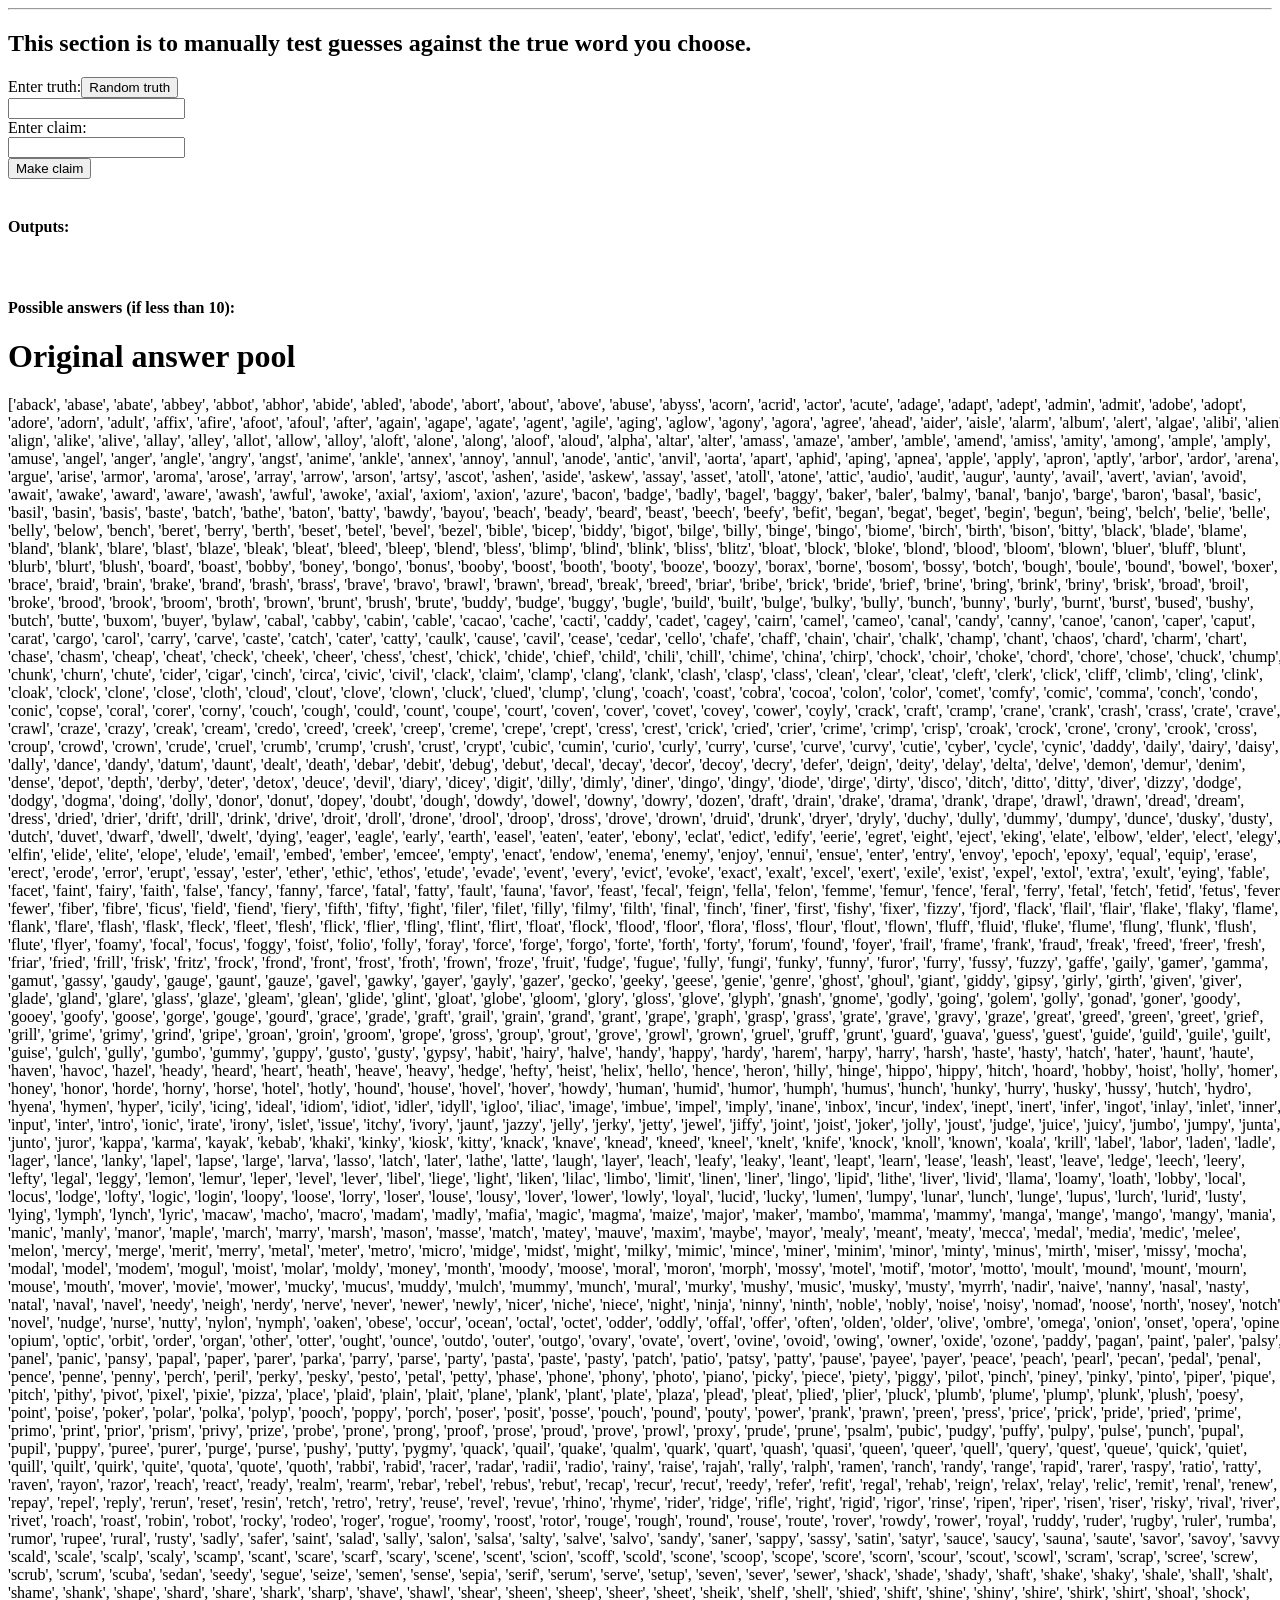
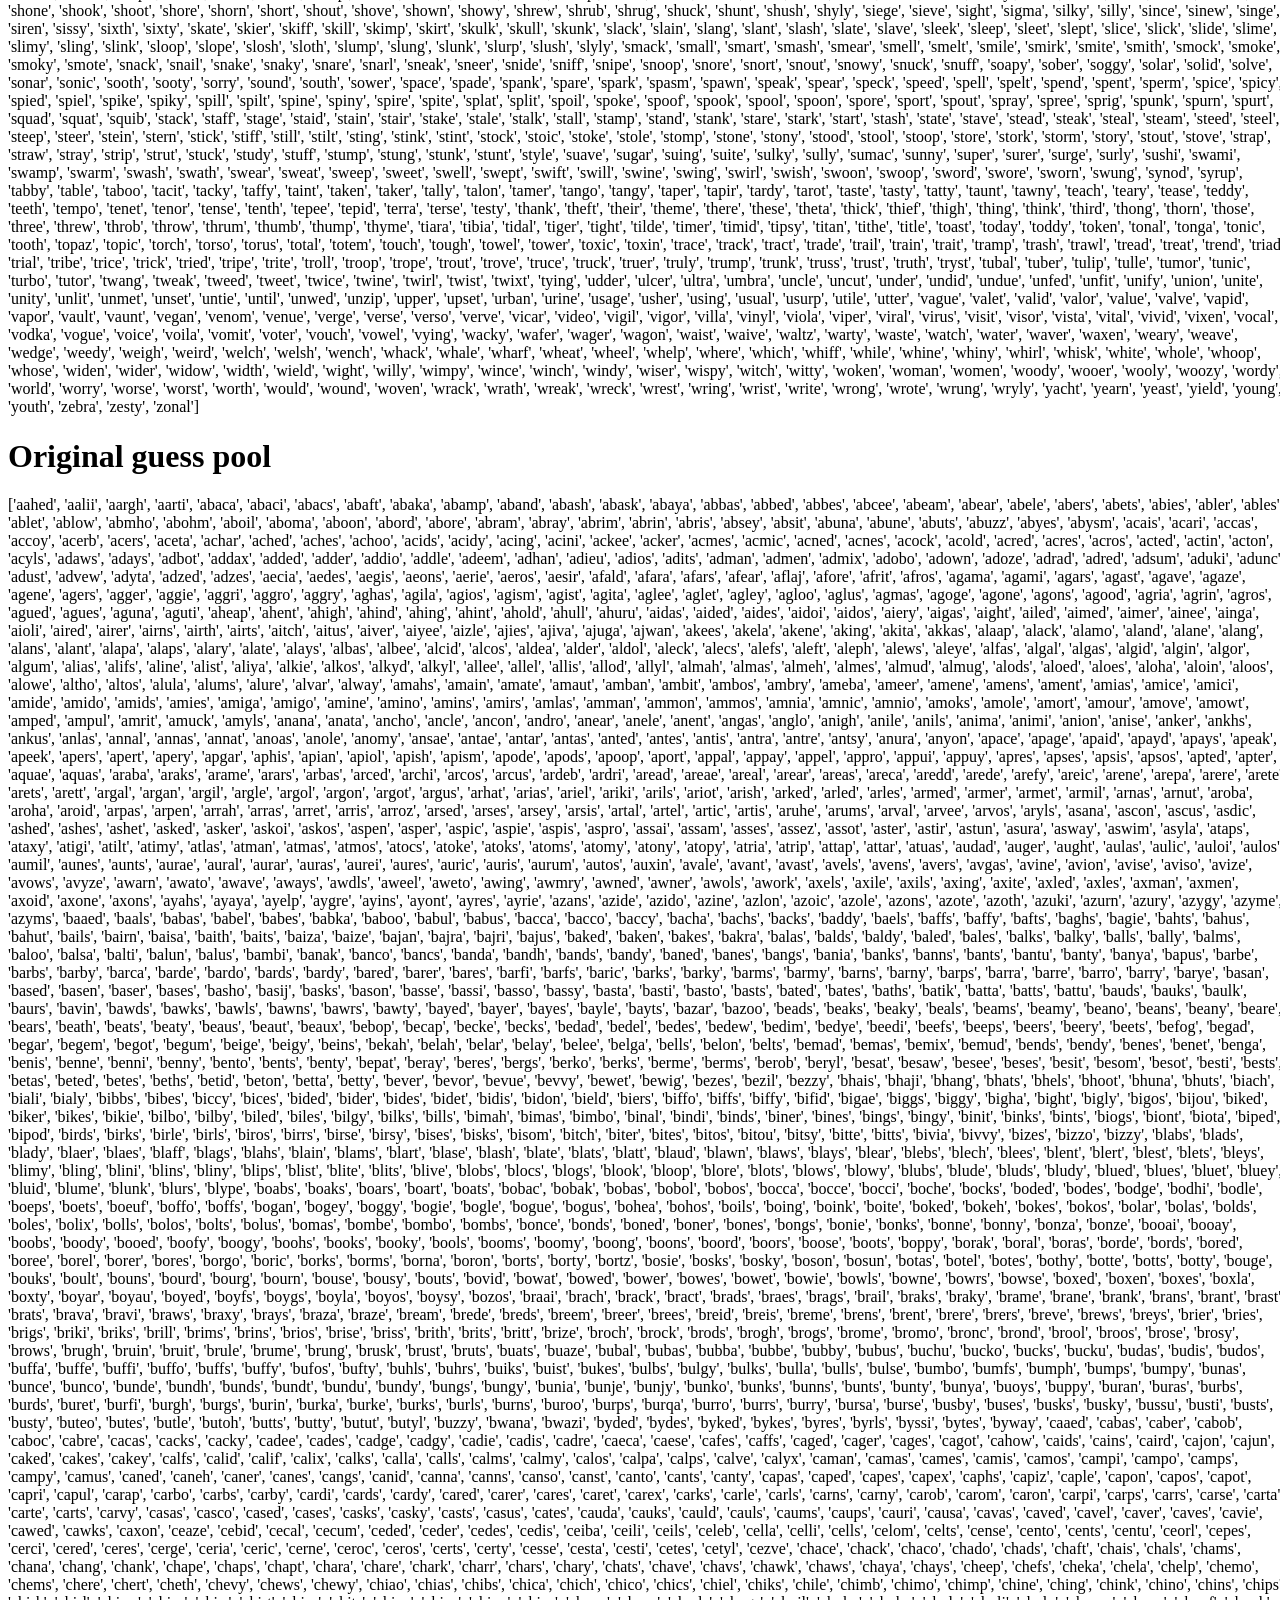
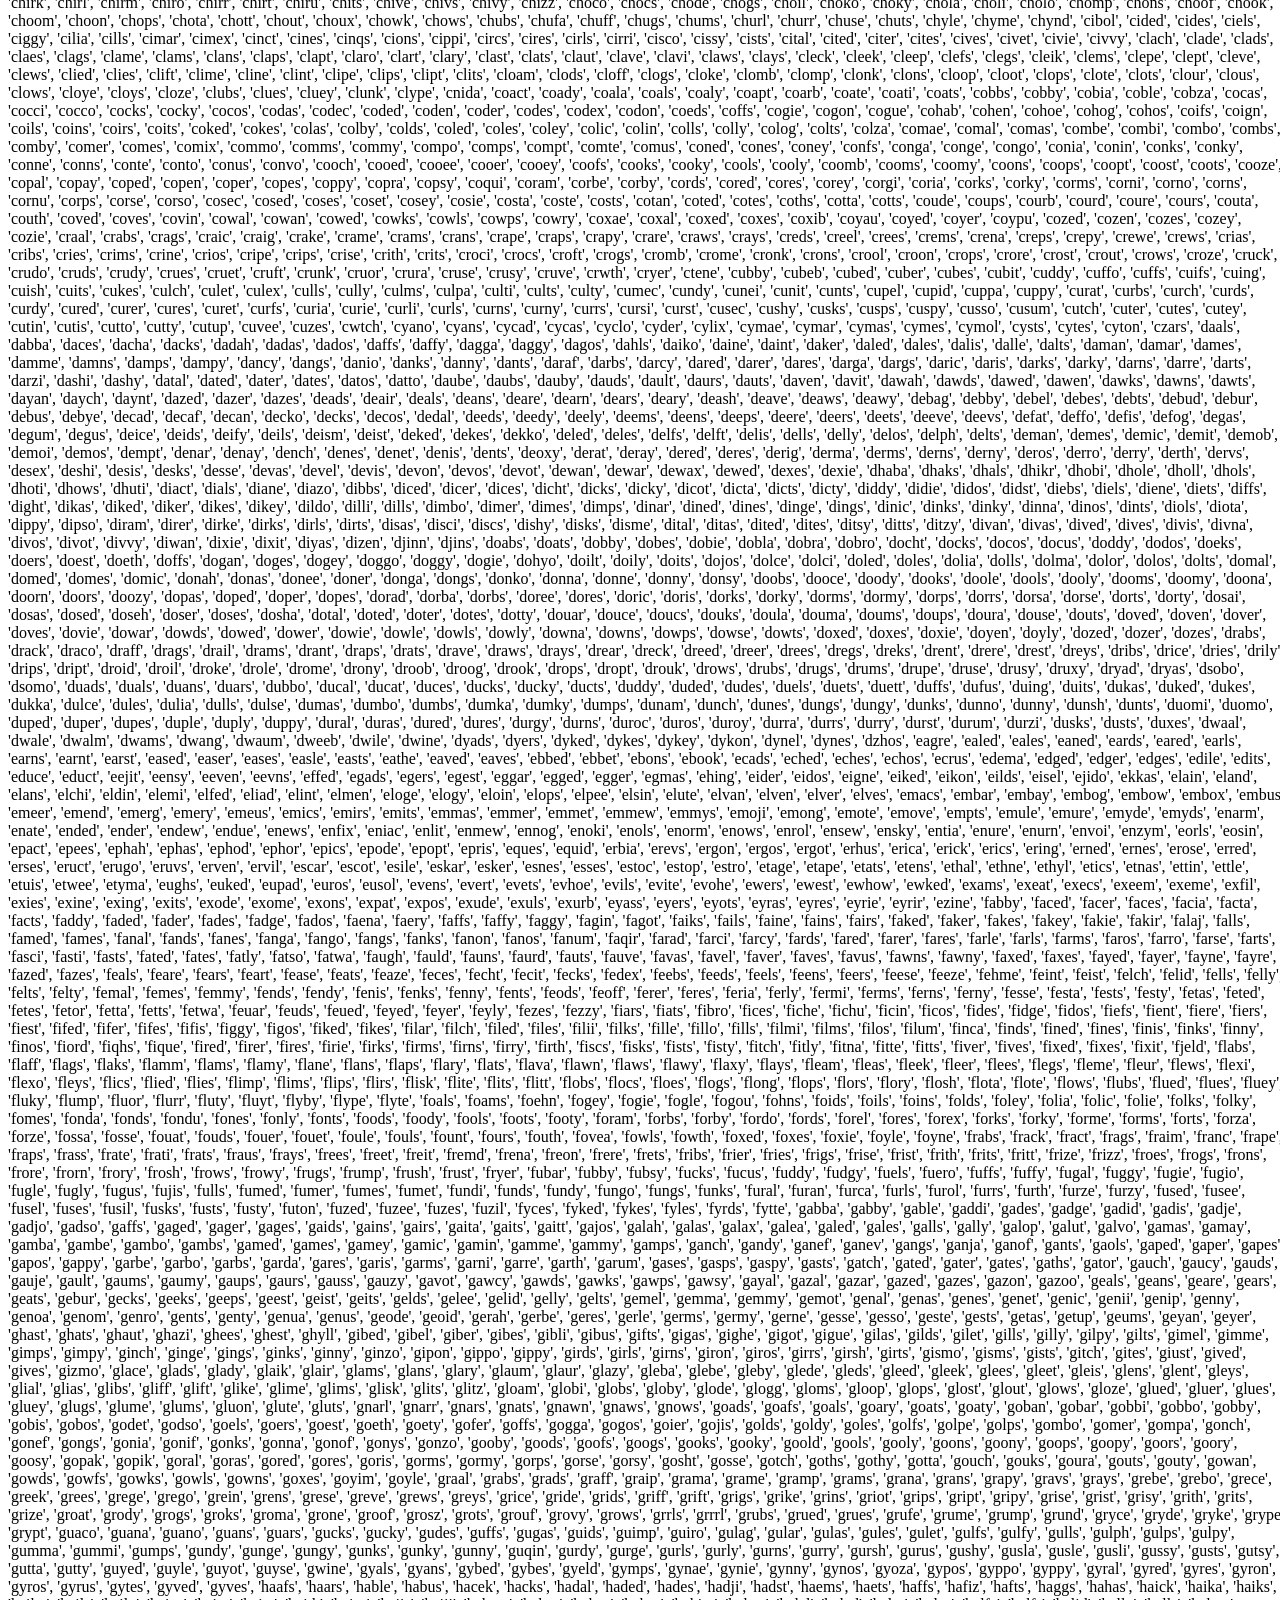
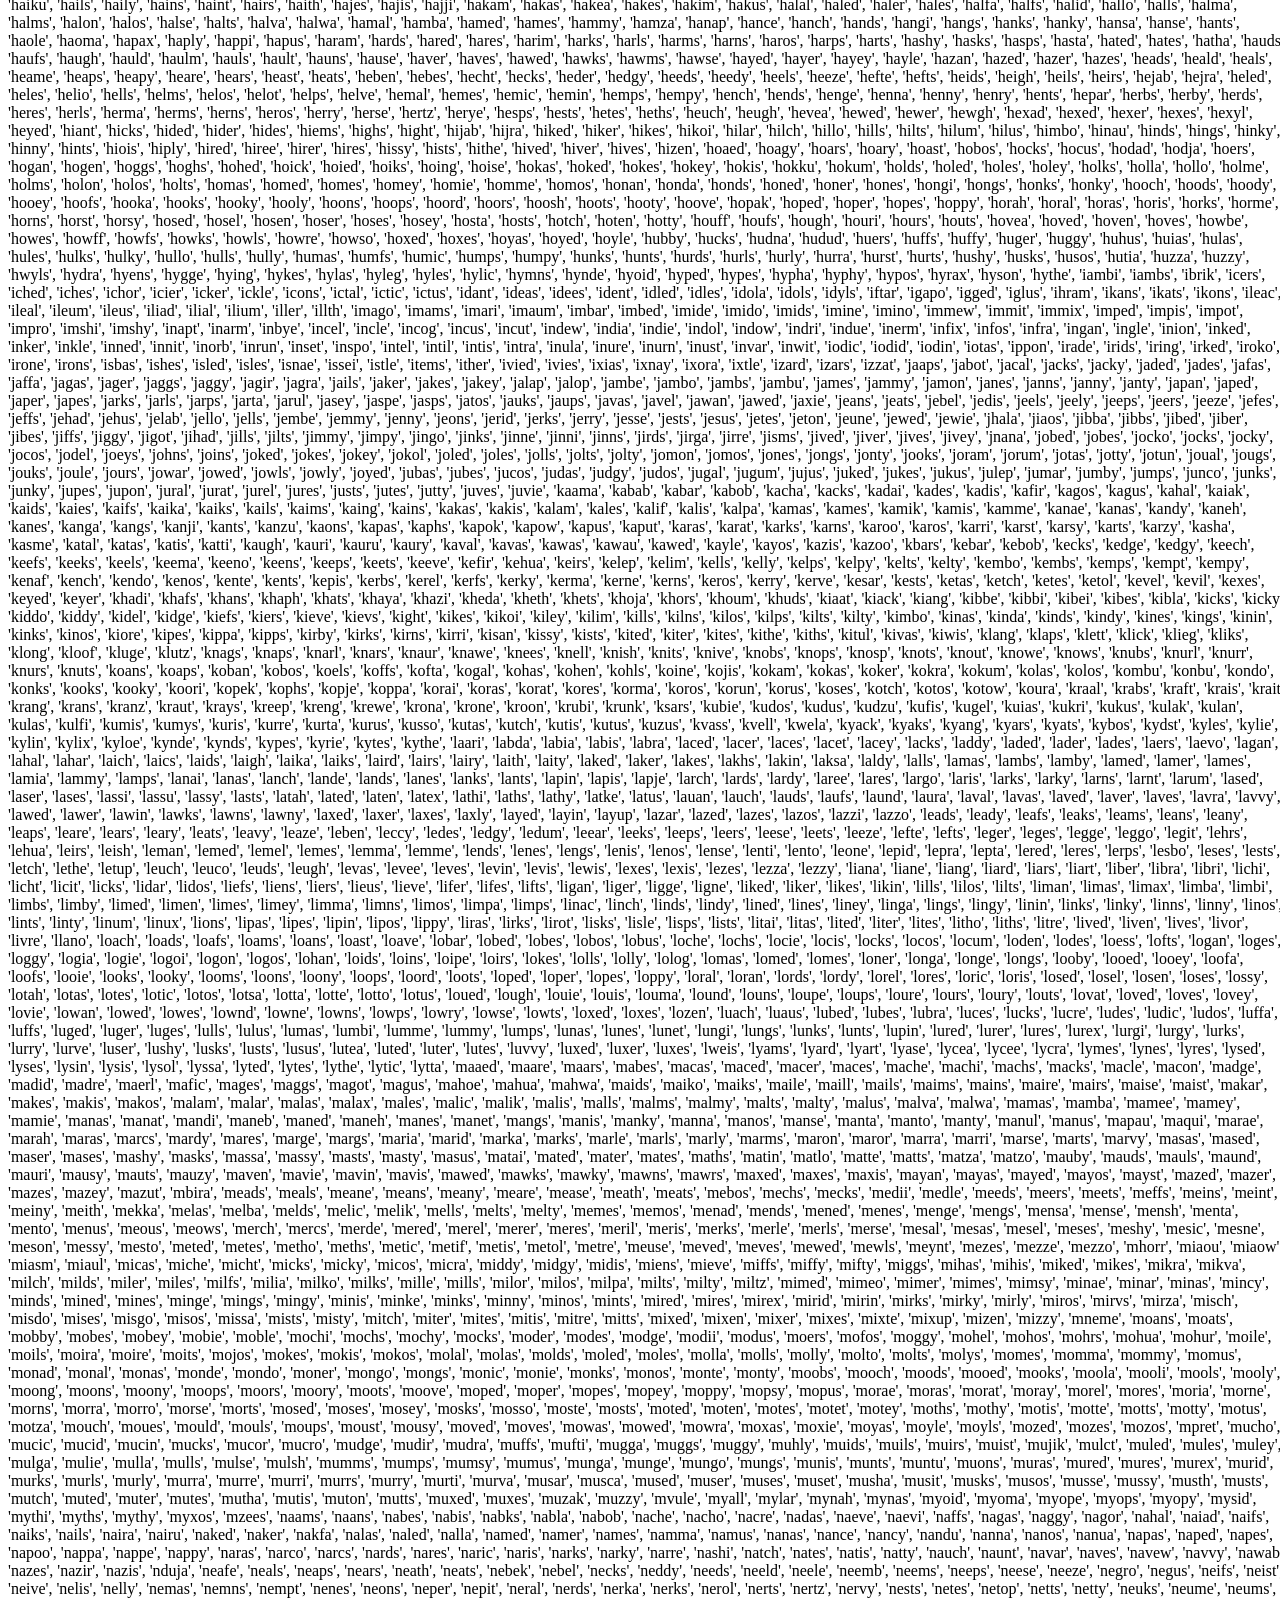
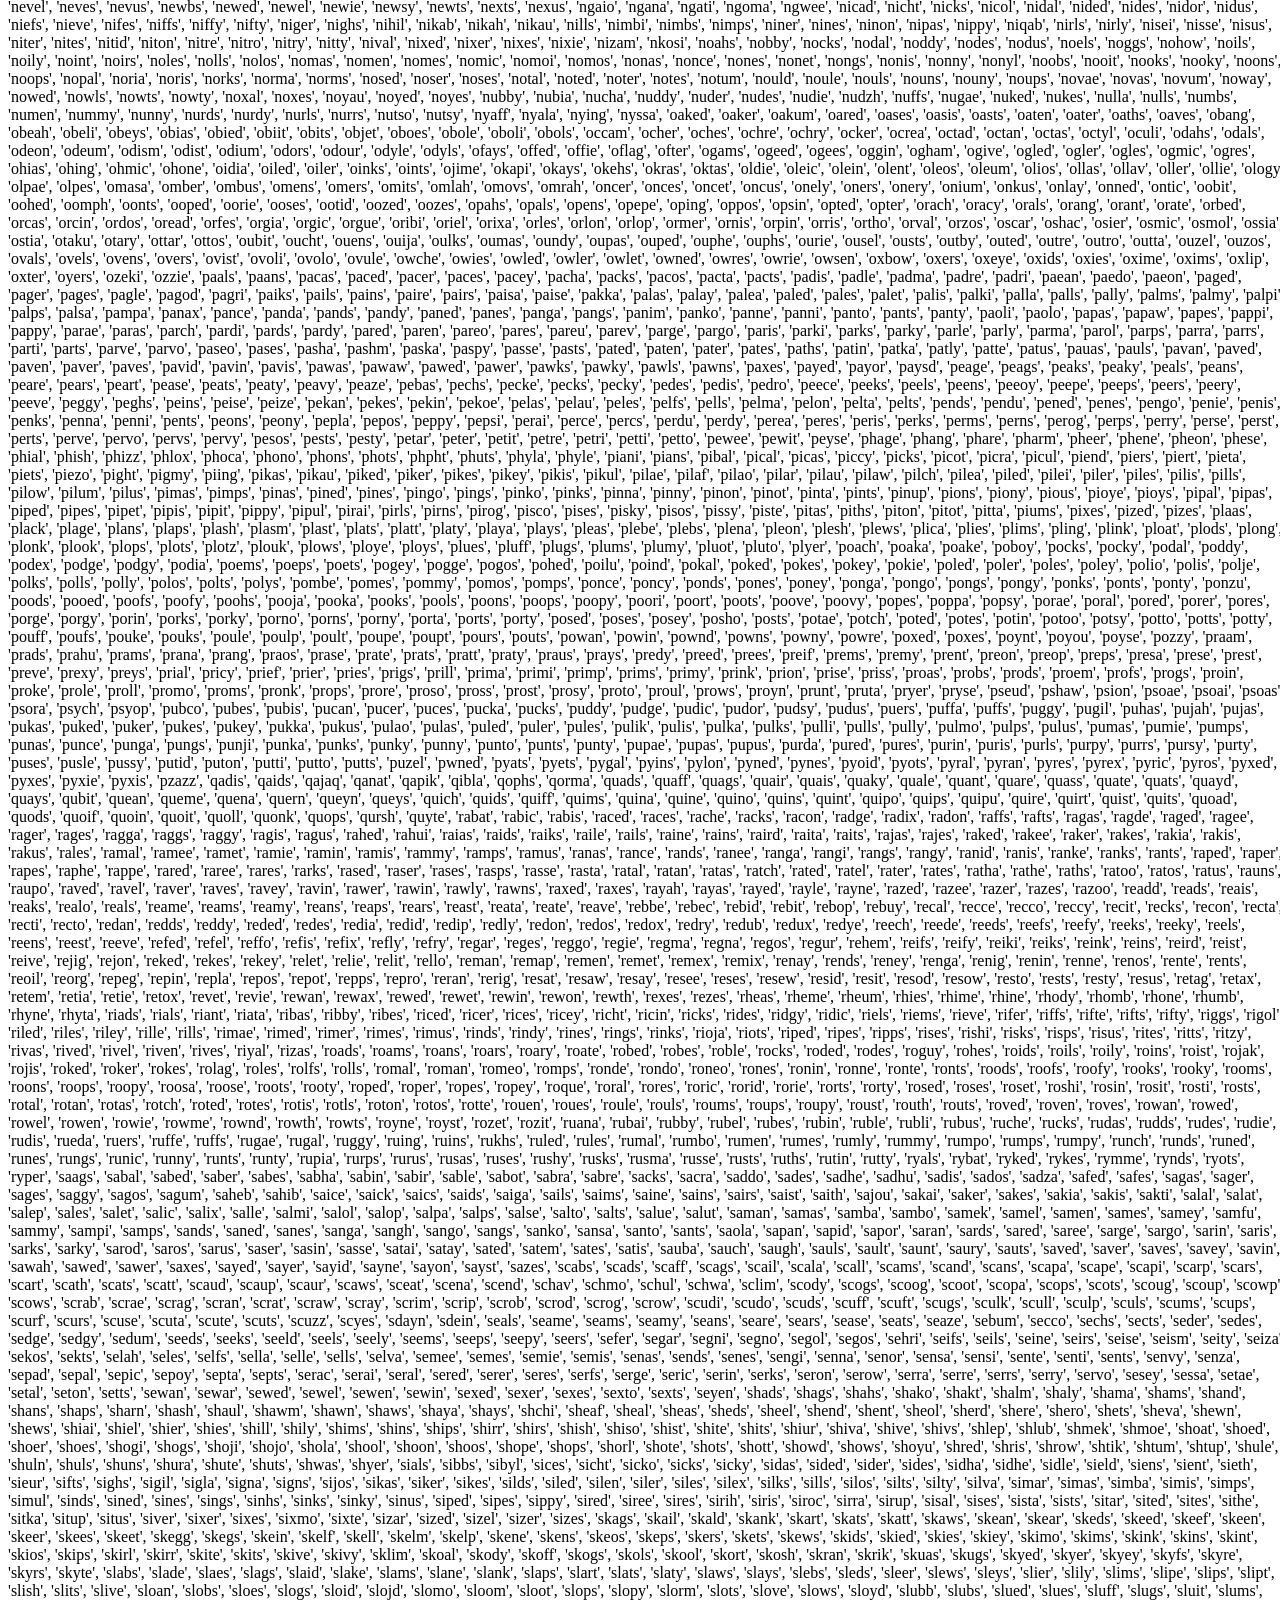
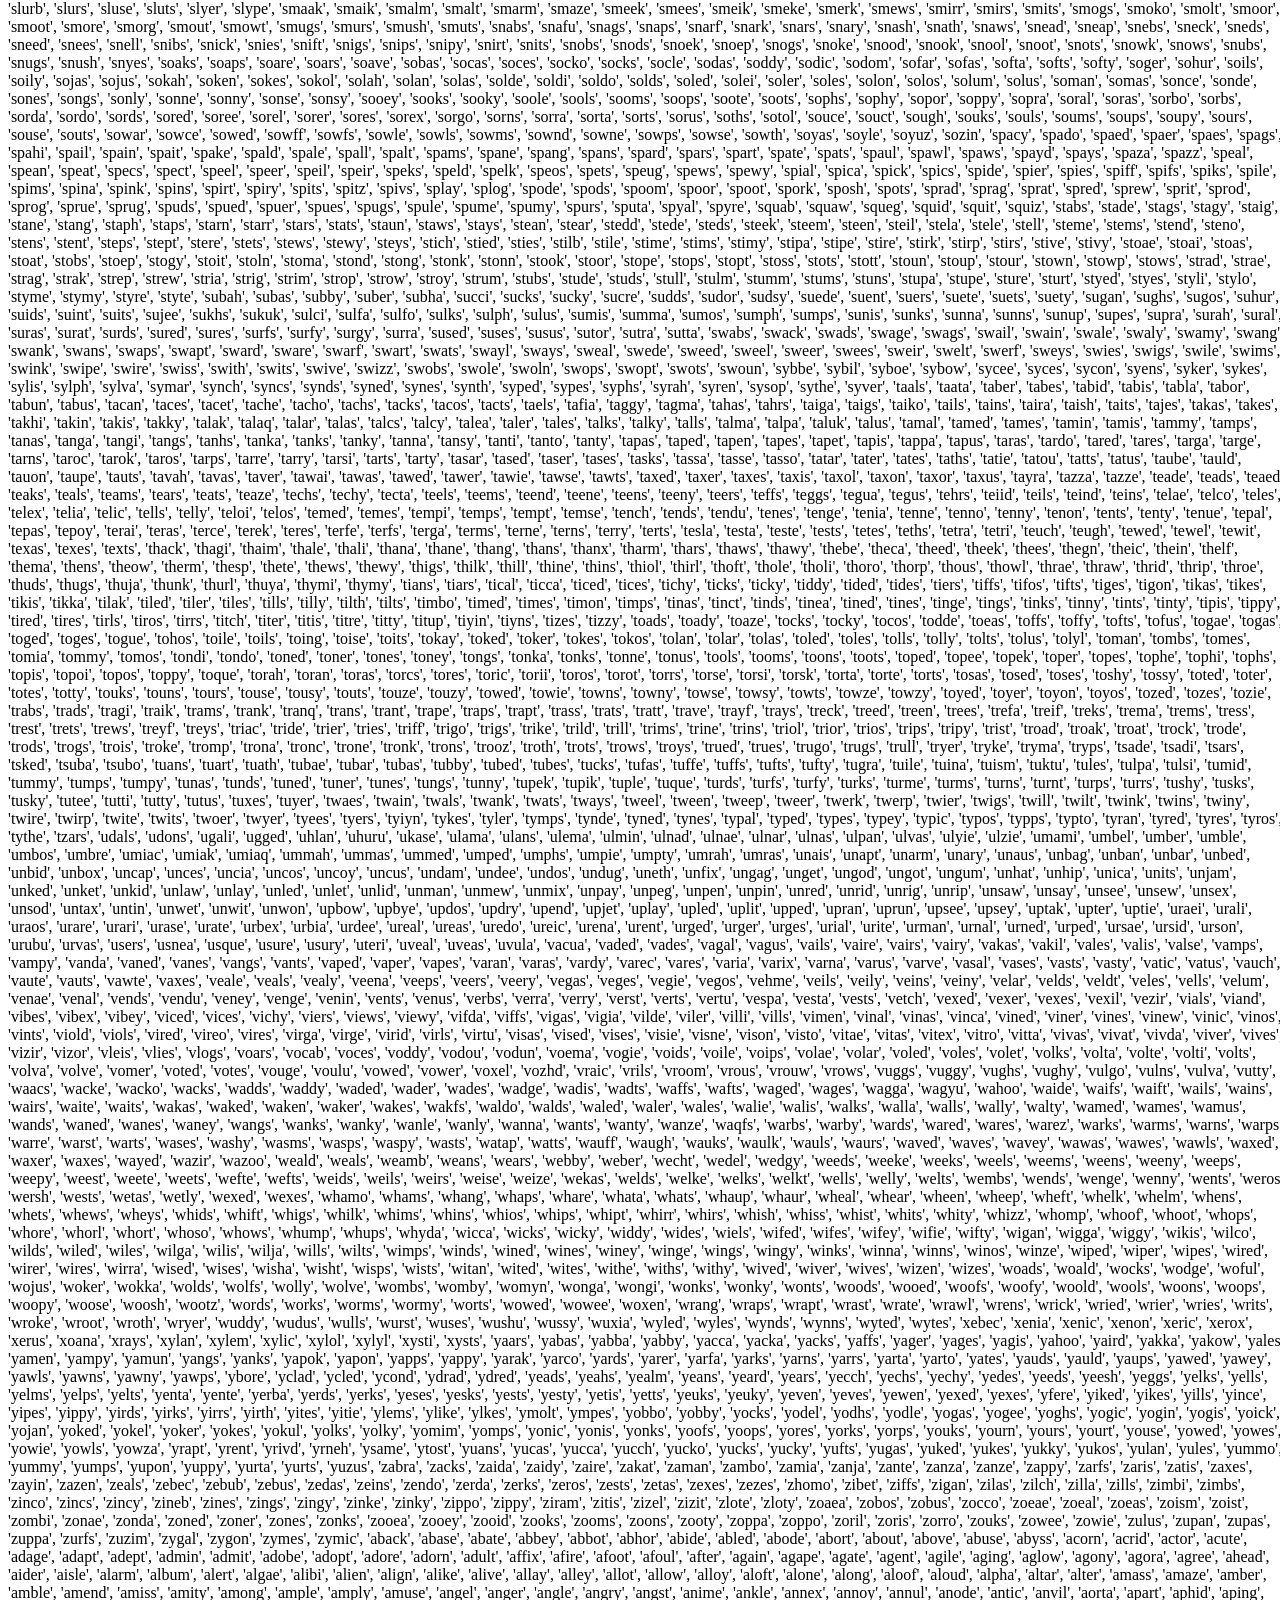
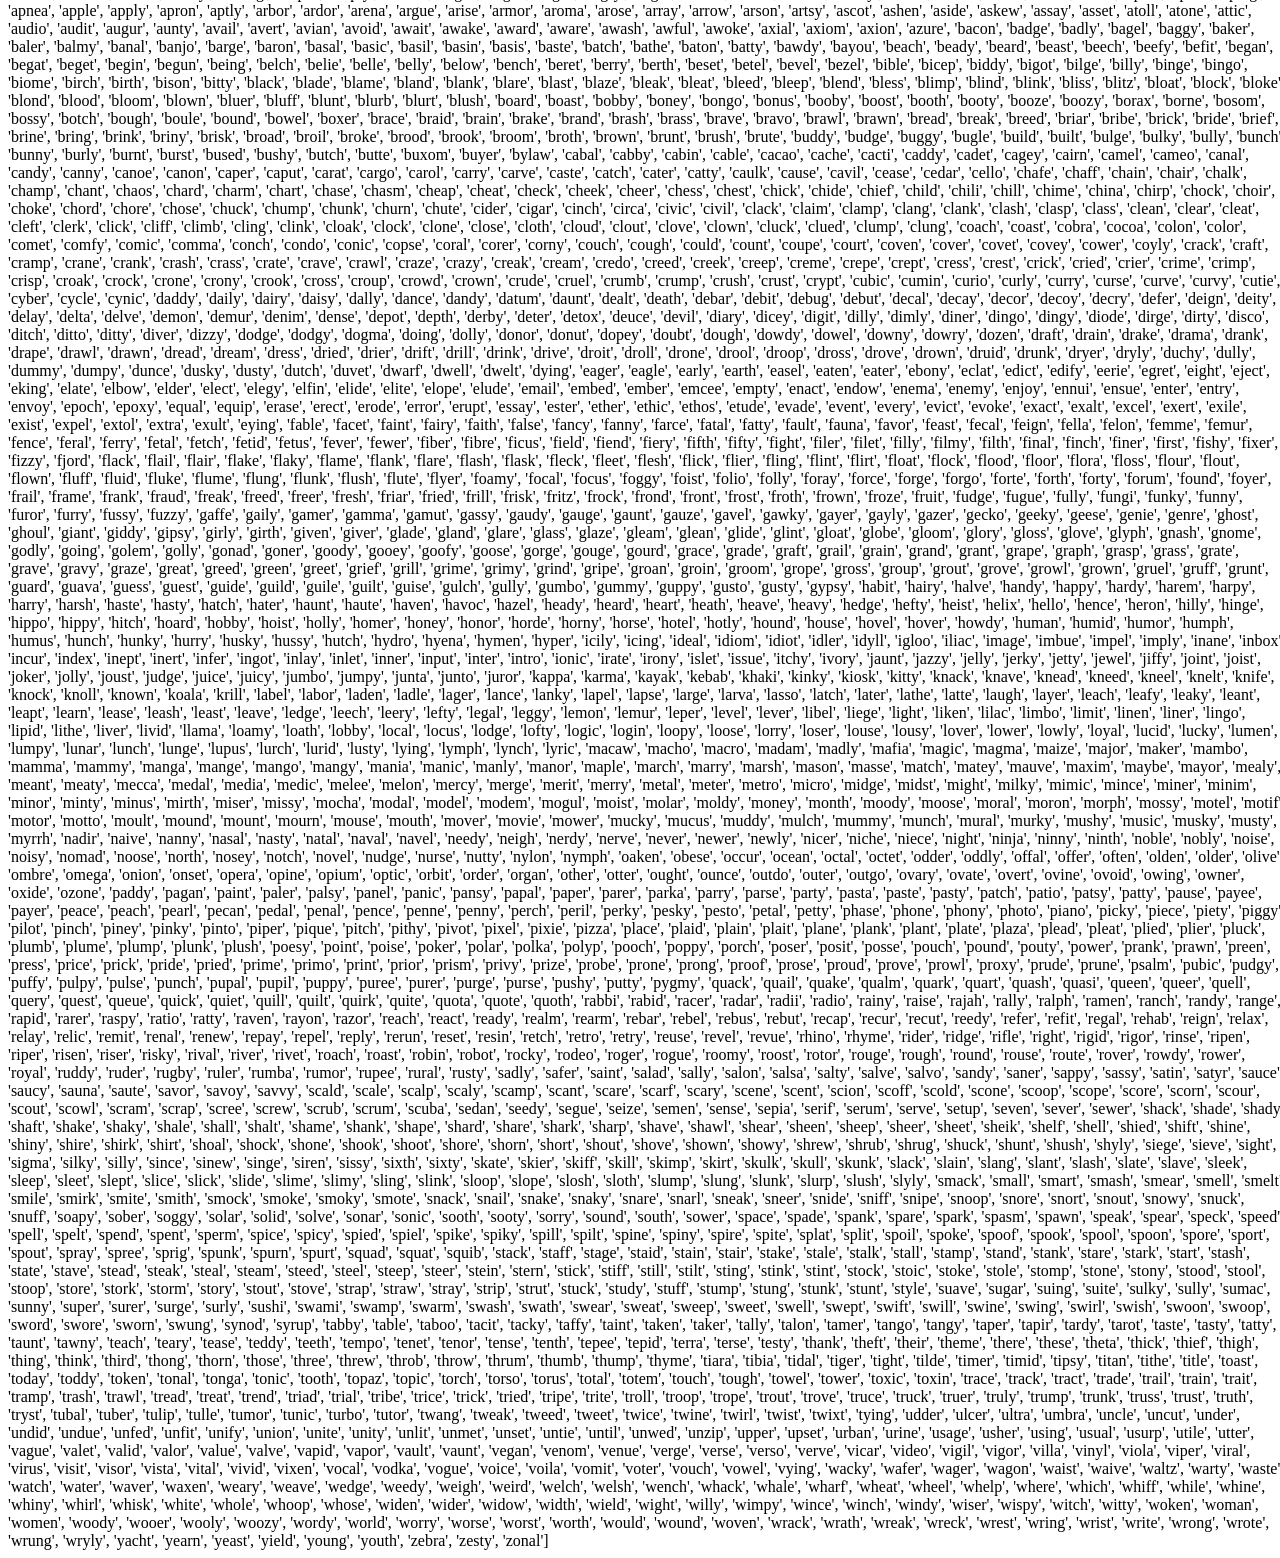
<file: wordlesolver.html>
<!DOCTYPE html>
<html lang="en">
<head>
    <meta charset="UTF-8">
    <meta http-equiv="X-UA-Compatible" content="IE=edge">
    <meta name="viewport" content="width=device-width, initial-scale=1.0">
    <title>Wordle Solver</title>
    <link rel="stylesheet" href="assets/style.css">
</head>
<body>
    <hr>
    <h2>This section is to manually test guesses against the true word you choose.</h2>
    <div id='inputBox'>
        
        <span>Enter truth:</span><button id='randomTruth'>Random truth</button><br>
        <input type='text' id='truthInput'><br>
        <span>Enter claim:</span><br>
        <input type='text' id='claimInput'><br>
        <button id='getWordleButton'>Make claim</button><br><br>
        <p id='bestGuess'></p>
    </div>
    <h4>Outputs:</h4>
    <div id='outputBox'>
    </div>

    <h4>Possible answers (if less than 10):</h4>
    <div id='answersBox'>
        
    </div>

    <h1>Original answer pool</h1>
    <div id='possibleAnswers'>
        ['aback',
        'abase',
        'abate',
        'abbey',
        'abbot',
        'abhor',
        'abide',
        'abled',
        'abode',
        'abort',
        'about',
        'above',
        'abuse',
        'abyss',
        'acorn',
        'acrid',
        'actor',
        'acute',
        'adage',
        'adapt',
        'adept',
        'admin',
        'admit',
        'adobe',
        'adopt',
        'adore',
        'adorn',
        'adult',
        'affix',
        'afire',
        'afoot',
        'afoul',
        'after',
        'again',
        'agape',
        'agate',
        'agent',
        'agile',
        'aging',
        'aglow',
        'agony',
        'agora',
        'agree',
        'ahead',
        'aider',
        'aisle',
        'alarm',
        'album',
        'alert',
        'algae',
        'alibi',
        'alien',
        'align',
        'alike',
        'alive',
        'allay',
        'alley',
        'allot',
        'allow',
        'alloy',
        'aloft',
        'alone',
        'along',
        'aloof',
        'aloud',
        'alpha',
        'altar',
        'alter',
        'amass',
        'amaze',
        'amber',
        'amble',
        'amend',
        'amiss',
        'amity',
        'among',
        'ample',
        'amply',
        'amuse',
        'angel',
        'anger',
        'angle',
        'angry',
        'angst',
        'anime',
        'ankle',
        'annex',
        'annoy',
        'annul',
        'anode',
        'antic',
        'anvil',
        'aorta',
        'apart',
        'aphid',
        'aping',
        'apnea',
        'apple',
        'apply',
        'apron',
        'aptly',
        'arbor',
        'ardor',
        'arena',
        'argue',
        'arise',
        'armor',
        'aroma',
        'arose',
        'array',
        'arrow',
        'arson',
        'artsy',
        'ascot',
        'ashen',
        'aside',
        'askew',
        'assay',
        'asset',
        'atoll',
        'atone',
        'attic',
        'audio',
        'audit',
        'augur',
        'aunty',
        'avail',
        'avert',
        'avian',
        'avoid',
        'await',
        'awake',
        'award',
        'aware',
        'awash',
        'awful',
        'awoke',
        'axial',
        'axiom',
        'axion',
        'azure',
        'bacon',
        'badge',
        'badly',
        'bagel',
        'baggy',
        'baker',
        'baler',
        'balmy',
        'banal',
        'banjo',
        'barge',
        'baron',
        'basal',
        'basic',
        'basil',
        'basin',
        'basis',
        'baste',
        'batch',
        'bathe',
        'baton',
        'batty',
        'bawdy',
        'bayou',
        'beach',
        'beady',
        'beard',
        'beast',
        'beech',
        'beefy',
        'befit',
        'began',
        'begat',
        'beget',
        'begin',
        'begun',
        'being',
        'belch',
        'belie',
        'belle',
        'belly',
        'below',
        'bench',
        'beret',
        'berry',
        'berth',
        'beset',
        'betel',
        'bevel',
        'bezel',
        'bible',
        'bicep',
        'biddy',
        'bigot',
        'bilge',
        'billy',
        'binge',
        'bingo',
        'biome',
        'birch',
        'birth',
        'bison',
        'bitty',
        'black',
        'blade',
        'blame',
        'bland',
        'blank',
        'blare',
        'blast',
        'blaze',
        'bleak',
        'bleat',
        'bleed',
        'bleep',
        'blend',
        'bless',
        'blimp',
        'blind',
        'blink',
        'bliss',
        'blitz',
        'bloat',
        'block',
        'bloke',
        'blond',
        'blood',
        'bloom',
        'blown',
        'bluer',
        'bluff',
        'blunt',
        'blurb',
        'blurt',
        'blush',
        'board',
        'boast',
        'bobby',
        'boney',
        'bongo',
        'bonus',
        'booby',
        'boost',
        'booth',
        'booty',
        'booze',
        'boozy',
        'borax',
        'borne',
        'bosom',
        'bossy',
        'botch',
        'bough',
        'boule',
        'bound',
        'bowel',
        'boxer',
        'brace',
        'braid',
        'brain',
        'brake',
        'brand',
        'brash',
        'brass',
        'brave',
        'bravo',
        'brawl',
        'brawn',
        'bread',
        'break',
        'breed',
        'briar',
        'bribe',
        'brick',
        'bride',
        'brief',
        'brine',
        'bring',
        'brink',
        'briny',
        'brisk',
        'broad',
        'broil',
        'broke',
        'brood',
        'brook',
        'broom',
        'broth',
        'brown',
        'brunt',
        'brush',
        'brute',
        'buddy',
        'budge',
        'buggy',
        'bugle',
        'build',
        'built',
        'bulge',
        'bulky',
        'bully',
        'bunch',
        'bunny',
        'burly',
        'burnt',
        'burst',
        'bused',
        'bushy',
        'butch',
        'butte',
        'buxom',
        'buyer',
        'bylaw',
        'cabal',
        'cabby',
        'cabin',
        'cable',
        'cacao',
        'cache',
        'cacti',
        'caddy',
        'cadet',
        'cagey',
        'cairn',
        'camel',
        'cameo',
        'canal',
        'candy',
        'canny',
        'canoe',
        'canon',
        'caper',
        'caput',
        'carat',
        'cargo',
        'carol',
        'carry',
        'carve',
        'caste',
        'catch',
        'cater',
        'catty',
        'caulk',
        'cause',
        'cavil',
        'cease',
        'cedar',
        'cello',
        'chafe',
        'chaff',
        'chain',
        'chair',
        'chalk',
        'champ',
        'chant',
        'chaos',
        'chard',
        'charm',
        'chart',
        'chase',
        'chasm',
        'cheap',
        'cheat',
        'check',
        'cheek',
        'cheer',
        'chess',
        'chest',
        'chick',
        'chide',
        'chief',
        'child',
        'chili',
        'chill',
        'chime',
        'china',
        'chirp',
        'chock',
        'choir',
        'choke',
        'chord',
        'chore',
        'chose',
        'chuck',
        'chump',
        'chunk',
        'churn',
        'chute',
        'cider',
        'cigar',
        'cinch',
        'circa',
        'civic',
        'civil',
        'clack',
        'claim',
        'clamp',
        'clang',
        'clank',
        'clash',
        'clasp',
        'class',
        'clean',
        'clear',
        'cleat',
        'cleft',
        'clerk',
        'click',
        'cliff',
        'climb',
        'cling',
        'clink',
        'cloak',
        'clock',
        'clone',
        'close',
        'cloth',
        'cloud',
        'clout',
        'clove',
        'clown',
        'cluck',
        'clued',
        'clump',
        'clung',
        'coach',
        'coast',
        'cobra',
        'cocoa',
        'colon',
        'color',
        'comet',
        'comfy',
        'comic',
        'comma',
        'conch',
        'condo',
        'conic',
        'copse',
        'coral',
        'corer',
        'corny',
        'couch',
        'cough',
        'could',
        'count',
        'coupe',
        'court',
        'coven',
        'cover',
        'covet',
        'covey',
        'cower',
        'coyly',
        'crack',
        'craft',
        'cramp',
        'crane',
        'crank',
        'crash',
        'crass',
        'crate',
        'crave',
        'crawl',
        'craze',
        'crazy',
        'creak',
        'cream',
        'credo',
        'creed',
        'creek',
        'creep',
        'creme',
        'crepe',
        'crept',
        'cress',
        'crest',
        'crick',
        'cried',
        'crier',
        'crime',
        'crimp',
        'crisp',
        'croak',
        'crock',
        'crone',
        'crony',
        'crook',
        'cross',
        'croup',
        'crowd',
        'crown',
        'crude',
        'cruel',
        'crumb',
        'crump',
        'crush',
        'crust',
        'crypt',
        'cubic',
        'cumin',
        'curio',
        'curly',
        'curry',
        'curse',
        'curve',
        'curvy',
        'cutie',
        'cyber',
        'cycle',
        'cynic',
        'daddy',
        'daily',
        'dairy',
        'daisy',
        'dally',
        'dance',
        'dandy',
        'datum',
        'daunt',
        'dealt',
        'death',
        'debar',
        'debit',
        'debug',
        'debut',
        'decal',
        'decay',
        'decor',
        'decoy',
        'decry',
        'defer',
        'deign',
        'deity',
        'delay',
        'delta',
        'delve',
        'demon',
        'demur',
        'denim',
        'dense',
        'depot',
        'depth',
        'derby',
        'deter',
        'detox',
        'deuce',
        'devil',
        'diary',
        'dicey',
        'digit',
        'dilly',
        'dimly',
        'diner',
        'dingo',
        'dingy',
        'diode',
        'dirge',
        'dirty',
        'disco',
        'ditch',
        'ditto',
        'ditty',
        'diver',
        'dizzy',
        'dodge',
        'dodgy',
        'dogma',
        'doing',
        'dolly',
        'donor',
        'donut',
        'dopey',
        'doubt',
        'dough',
        'dowdy',
        'dowel',
        'downy',
        'dowry',
        'dozen',
        'draft',
        'drain',
        'drake',
        'drama',
        'drank',
        'drape',
        'drawl',
        'drawn',
        'dread',
        'dream',
        'dress',
        'dried',
        'drier',
        'drift',
        'drill',
        'drink',
        'drive',
        'droit',
        'droll',
        'drone',
        'drool',
        'droop',
        'dross',
        'drove',
        'drown',
        'druid',
        'drunk',
        'dryer',
        'dryly',
        'duchy',
        'dully',
        'dummy',
        'dumpy',
        'dunce',
        'dusky',
        'dusty',
        'dutch',
        'duvet',
        'dwarf',
        'dwell',
        'dwelt',
        'dying',
        'eager',
        'eagle',
        'early',
        'earth',
        'easel',
        'eaten',
        'eater',
        'ebony',
        'eclat',
        'edict',
        'edify',
        'eerie',
        'egret',
        'eight',
        'eject',
        'eking',
        'elate',
        'elbow',
        'elder',
        'elect',
        'elegy',
        'elfin',
        'elide',
        'elite',
        'elope',
        'elude',
        'email',
        'embed',
        'ember',
        'emcee',
        'empty',
        'enact',
        'endow',
        'enema',
        'enemy',
        'enjoy',
        'ennui',
        'ensue',
        'enter',
        'entry',
        'envoy',
        'epoch',
        'epoxy',
        'equal',
        'equip',
        'erase',
        'erect',
        'erode',
        'error',
        'erupt',
        'essay',
        'ester',
        'ether',
        'ethic',
        'ethos',
        'etude',
        'evade',
        'event',
        'every',
        'evict',
        'evoke',
        'exact',
        'exalt',
        'excel',
        'exert',
        'exile',
        'exist',
        'expel',
        'extol',
        'extra',
        'exult',
        'eying',
        'fable',
        'facet',
        'faint',
        'fairy',
        'faith',
        'false',
        'fancy',
        'fanny',
        'farce',
        'fatal',
        'fatty',
        'fault',
        'fauna',
        'favor',
        'feast',
        'fecal',
        'feign',
        'fella',
        'felon',
        'femme',
        'femur',
        'fence',
        'feral',
        'ferry',
        'fetal',
        'fetch',
        'fetid',
        'fetus',
        'fever',
        'fewer',
        'fiber',
        'fibre',
        'ficus',
        'field',
        'fiend',
        'fiery',
        'fifth',
        'fifty',
        'fight',
        'filer',
        'filet',
        'filly',
        'filmy',
        'filth',
        'final',
        'finch',
        'finer',
        'first',
        'fishy',
        'fixer',
        'fizzy',
        'fjord',
        'flack',
        'flail',
        'flair',
        'flake',
        'flaky',
        'flame',
        'flank',
        'flare',
        'flash',
        'flask',
        'fleck',
        'fleet',
        'flesh',
        'flick',
        'flier',
        'fling',
        'flint',
        'flirt',
        'float',
        'flock',
        'flood',
        'floor',
        'flora',
        'floss',
        'flour',
        'flout',
        'flown',
        'fluff',
        'fluid',
        'fluke',
        'flume',
        'flung',
        'flunk',
        'flush',
        'flute',
        'flyer',
        'foamy',
        'focal',
        'focus',
        'foggy',
        'foist',
        'folio',
        'folly',
        'foray',
        'force',
        'forge',
        'forgo',
        'forte',
        'forth',
        'forty',
        'forum',
        'found',
        'foyer',
        'frail',
        'frame',
        'frank',
        'fraud',
        'freak',
        'freed',
        'freer',
        'fresh',
        'friar',
        'fried',
        'frill',
        'frisk',
        'fritz',
        'frock',
        'frond',
        'front',
        'frost',
        'froth',
        'frown',
        'froze',
        'fruit',
        'fudge',
        'fugue',
        'fully',
        'fungi',
        'funky',
        'funny',
        'furor',
        'furry',
        'fussy',
        'fuzzy',
        'gaffe',
        'gaily',
        'gamer',
        'gamma',
        'gamut',
        'gassy',
        'gaudy',
        'gauge',
        'gaunt',
        'gauze',
        'gavel',
        'gawky',
        'gayer',
        'gayly',
        'gazer',
        'gecko',
        'geeky',
        'geese',
        'genie',
        'genre',
        'ghost',
        'ghoul',
        'giant',
        'giddy',
        'gipsy',
        'girly',
        'girth',
        'given',
        'giver',
        'glade',
        'gland',
        'glare',
        'glass',
        'glaze',
        'gleam',
        'glean',
        'glide',
        'glint',
        'gloat',
        'globe',
        'gloom',
        'glory',
        'gloss',
        'glove',
        'glyph',
        'gnash',
        'gnome',
        'godly',
        'going',
        'golem',
        'golly',
        'gonad',
        'goner',
        'goody',
        'gooey',
        'goofy',
        'goose',
        'gorge',
        'gouge',
        'gourd',
        'grace',
        'grade',
        'graft',
        'grail',
        'grain',
        'grand',
        'grant',
        'grape',
        'graph',
        'grasp',
        'grass',
        'grate',
        'grave',
        'gravy',
        'graze',
        'great',
        'greed',
        'green',
        'greet',
        'grief',
        'grill',
        'grime',
        'grimy',
        'grind',
        'gripe',
        'groan',
        'groin',
        'groom',
        'grope',
        'gross',
        'group',
        'grout',
        'grove',
        'growl',
        'grown',
        'gruel',
        'gruff',
        'grunt',
        'guard',
        'guava',
        'guess',
        'guest',
        'guide',
        'guild',
        'guile',
        'guilt',
        'guise',
        'gulch',
        'gully',
        'gumbo',
        'gummy',
        'guppy',
        'gusto',
        'gusty',
        'gypsy',
        'habit',
        'hairy',
        'halve',
        'handy',
        'happy',
        'hardy',
        'harem',
        'harpy',
        'harry',
        'harsh',
        'haste',
        'hasty',
        'hatch',
        'hater',
        'haunt',
        'haute',
        'haven',
        'havoc',
        'hazel',
        'heady',
        'heard',
        'heart',
        'heath',
        'heave',
        'heavy',
        'hedge',
        'hefty',
        'heist',
        'helix',
        'hello',
        'hence',
        'heron',
        'hilly',
        'hinge',
        'hippo',
        'hippy',
        'hitch',
        'hoard',
        'hobby',
        'hoist',
        'holly',
        'homer',
        'honey',
        'honor',
        'horde',
        'horny',
        'horse',
        'hotel',
        'hotly',
        'hound',
        'house',
        'hovel',
        'hover',
        'howdy',
        'human',
        'humid',
        'humor',
        'humph',
        'humus',
        'hunch',
        'hunky',
        'hurry',
        'husky',
        'hussy',
        'hutch',
        'hydro',
        'hyena',
        'hymen',
        'hyper',
        'icily',
        'icing',
        'ideal',
        'idiom',
        'idiot',
        'idler',
        'idyll',
        'igloo',
        'iliac',
        'image',
        'imbue',
        'impel',
        'imply',
        'inane',
        'inbox',
        'incur',
        'index',
        'inept',
        'inert',
        'infer',
        'ingot',
        'inlay',
        'inlet',
        'inner',
        'input',
        'inter',
        'intro',
        'ionic',
        'irate',
        'irony',
        'islet',
        'issue',
        'itchy',
        'ivory',
        'jaunt',
        'jazzy',
        'jelly',
        'jerky',
        'jetty',
        'jewel',
        'jiffy',
        'joint',
        'joist',
        'joker',
        'jolly',
        'joust',
        'judge',
        'juice',
        'juicy',
        'jumbo',
        'jumpy',
        'junta',
        'junto',
        'juror',
        'kappa',
        'karma',
        'kayak',
        'kebab',
        'khaki',
        'kinky',
        'kiosk',
        'kitty',
        'knack',
        'knave',
        'knead',
        'kneed',
        'kneel',
        'knelt',
        'knife',
        'knock',
        'knoll',
        'known',
        'koala',
        'krill',
        'label',
        'labor',
        'laden',
        'ladle',
        'lager',
        'lance',
        'lanky',
        'lapel',
        'lapse',
        'large',
        'larva',
        'lasso',
        'latch',
        'later',
        'lathe',
        'latte',
        'laugh',
        'layer',
        'leach',
        'leafy',
        'leaky',
        'leant',
        'leapt',
        'learn',
        'lease',
        'leash',
        'least',
        'leave',
        'ledge',
        'leech',
        'leery',
        'lefty',
        'legal',
        'leggy',
        'lemon',
        'lemur',
        'leper',
        'level',
        'lever',
        'libel',
        'liege',
        'light',
        'liken',
        'lilac',
        'limbo',
        'limit',
        'linen',
        'liner',
        'lingo',
        'lipid',
        'lithe',
        'liver',
        'livid',
        'llama',
        'loamy',
        'loath',
        'lobby',
        'local',
        'locus',
        'lodge',
        'lofty',
        'logic',
        'login',
        'loopy',
        'loose',
        'lorry',
        'loser',
        'louse',
        'lousy',
        'lover',
        'lower',
        'lowly',
        'loyal',
        'lucid',
        'lucky',
        'lumen',
        'lumpy',
        'lunar',
        'lunch',
        'lunge',
        'lupus',
        'lurch',
        'lurid',
        'lusty',
        'lying',
        'lymph',
        'lynch',
        'lyric',
        'macaw',
        'macho',
        'macro',
        'madam',
        'madly',
        'mafia',
        'magic',
        'magma',
        'maize',
        'major',
        'maker',
        'mambo',
        'mamma',
        'mammy',
        'manga',
        'mange',
        'mango',
        'mangy',
        'mania',
        'manic',
        'manly',
        'manor',
        'maple',
        'march',
        'marry',
        'marsh',
        'mason',
        'masse',
        'match',
        'matey',
        'mauve',
        'maxim',
        'maybe',
        'mayor',
        'mealy',
        'meant',
        'meaty',
        'mecca',
        'medal',
        'media',
        'medic',
        'melee',
        'melon',
        'mercy',
        'merge',
        'merit',
        'merry',
        'metal',
        'meter',
        'metro',
        'micro',
        'midge',
        'midst',
        'might',
        'milky',
        'mimic',
        'mince',
        'miner',
        'minim',
        'minor',
        'minty',
        'minus',
        'mirth',
        'miser',
        'missy',
        'mocha',
        'modal',
        'model',
        'modem',
        'mogul',
        'moist',
        'molar',
        'moldy',
        'money',
        'month',
        'moody',
        'moose',
        'moral',
        'moron',
        'morph',
        'mossy',
        'motel',
        'motif',
        'motor',
        'motto',
        'moult',
        'mound',
        'mount',
        'mourn',
        'mouse',
        'mouth',
        'mover',
        'movie',
        'mower',
        'mucky',
        'mucus',
        'muddy',
        'mulch',
        'mummy',
        'munch',
        'mural',
        'murky',
        'mushy',
        'music',
        'musky',
        'musty',
        'myrrh',
        'nadir',
        'naive',
        'nanny',
        'nasal',
        'nasty',
        'natal',
        'naval',
        'navel',
        'needy',
        'neigh',
        'nerdy',
        'nerve',
        'never',
        'newer',
        'newly',
        'nicer',
        'niche',
        'niece',
        'night',
        'ninja',
        'ninny',
        'ninth',
        'noble',
        'nobly',
        'noise',
        'noisy',
        'nomad',
        'noose',
        'north',
        'nosey',
        'notch',
        'novel',
        'nudge',
        'nurse',
        'nutty',
        'nylon',
        'nymph',
        'oaken',
        'obese',
        'occur',
        'ocean',
        'octal',
        'octet',
        'odder',
        'oddly',
        'offal',
        'offer',
        'often',
        'olden',
        'older',
        'olive',
        'ombre',
        'omega',
        'onion',
        'onset',
        'opera',
        'opine',
        'opium',
        'optic',
        'orbit',
        'order',
        'organ',
        'other',
        'otter',
        'ought',
        'ounce',
        'outdo',
        'outer',
        'outgo',
        'ovary',
        'ovate',
        'overt',
        'ovine',
        'ovoid',
        'owing',
        'owner',
        'oxide',
        'ozone',
        'paddy',
        'pagan',
        'paint',
        'paler',
        'palsy',
        'panel',
        'panic',
        'pansy',
        'papal',
        'paper',
        'parer',
        'parka',
        'parry',
        'parse',
        'party',
        'pasta',
        'paste',
        'pasty',
        'patch',
        'patio',
        'patsy',
        'patty',
        'pause',
        'payee',
        'payer',
        'peace',
        'peach',
        'pearl',
        'pecan',
        'pedal',
        'penal',
        'pence',
        'penne',
        'penny',
        'perch',
        'peril',
        'perky',
        'pesky',
        'pesto',
        'petal',
        'petty',
        'phase',
        'phone',
        'phony',
        'photo',
        'piano',
        'picky',
        'piece',
        'piety',
        'piggy',
        'pilot',
        'pinch',
        'piney',
        'pinky',
        'pinto',
        'piper',
        'pique',
        'pitch',
        'pithy',
        'pivot',
        'pixel',
        'pixie',
        'pizza',
        'place',
        'plaid',
        'plain',
        'plait',
        'plane',
        'plank',
        'plant',
        'plate',
        'plaza',
        'plead',
        'pleat',
        'plied',
        'plier',
        'pluck',
        'plumb',
        'plume',
        'plump',
        'plunk',
        'plush',
        'poesy',
        'point',
        'poise',
        'poker',
        'polar',
        'polka',
        'polyp',
        'pooch',
        'poppy',
        'porch',
        'poser',
        'posit',
        'posse',
        'pouch',
        'pound',
        'pouty',
        'power',
        'prank',
        'prawn',
        'preen',
        'press',
        'price',
        'prick',
        'pride',
        'pried',
        'prime',
        'primo',
        'print',
        'prior',
        'prism',
        'privy',
        'prize',
        'probe',
        'prone',
        'prong',
        'proof',
        'prose',
        'proud',
        'prove',
        'prowl',
        'proxy',
        'prude',
        'prune',
        'psalm',
        'pubic',
        'pudgy',
        'puffy',
        'pulpy',
        'pulse',
        'punch',
        'pupal',
        'pupil',
        'puppy',
        'puree',
        'purer',
        'purge',
        'purse',
        'pushy',
        'putty',
        'pygmy',
        'quack',
        'quail',
        'quake',
        'qualm',
        'quark',
        'quart',
        'quash',
        'quasi',
        'queen',
        'queer',
        'quell',
        'query',
        'quest',
        'queue',
        'quick',
        'quiet',
        'quill',
        'quilt',
        'quirk',
        'quite',
        'quota',
        'quote',
        'quoth',
        'rabbi',
        'rabid',
        'racer',
        'radar',
        'radii',
        'radio',
        'rainy',
        'raise',
        'rajah',
        'rally',
        'ralph',
        'ramen',
        'ranch',
        'randy',
        'range',
        'rapid',
        'rarer',
        'raspy',
        'ratio',
        'ratty',
        'raven',
        'rayon',
        'razor',
        'reach',
        'react',
        'ready',
        'realm',
        'rearm',
        'rebar',
        'rebel',
        'rebus',
        'rebut',
        'recap',
        'recur',
        'recut',
        'reedy',
        'refer',
        'refit',
        'regal',
        'rehab',
        'reign',
        'relax',
        'relay',
        'relic',
        'remit',
        'renal',
        'renew',
        'repay',
        'repel',
        'reply',
        'rerun',
        'reset',
        'resin',
        'retch',
        'retro',
        'retry',
        'reuse',
        'revel',
        'revue',
        'rhino',
        'rhyme',
        'rider',
        'ridge',
        'rifle',
        'right',
        'rigid',
        'rigor',
        'rinse',
        'ripen',
        'riper',
        'risen',
        'riser',
        'risky',
        'rival',
        'river',
        'rivet',
        'roach',
        'roast',
        'robin',
        'robot',
        'rocky',
        'rodeo',
        'roger',
        'rogue',
        'roomy',
        'roost',
        'rotor',
        'rouge',
        'rough',
        'round',
        'rouse',
        'route',
        'rover',
        'rowdy',
        'rower',
        'royal',
        'ruddy',
        'ruder',
        'rugby',
        'ruler',
        'rumba',
        'rumor',
        'rupee',
        'rural',
        'rusty',
        'sadly',
        'safer',
        'saint',
        'salad',
        'sally',
        'salon',
        'salsa',
        'salty',
        'salve',
        'salvo',
        'sandy',
        'saner',
        'sappy',
        'sassy',
        'satin',
        'satyr',
        'sauce',
        'saucy',
        'sauna',
        'saute',
        'savor',
        'savoy',
        'savvy',
        'scald',
        'scale',
        'scalp',
        'scaly',
        'scamp',
        'scant',
        'scare',
        'scarf',
        'scary',
        'scene',
        'scent',
        'scion',
        'scoff',
        'scold',
        'scone',
        'scoop',
        'scope',
        'score',
        'scorn',
        'scour',
        'scout',
        'scowl',
        'scram',
        'scrap',
        'scree',
        'screw',
        'scrub',
        'scrum',
        'scuba',
        'sedan',
        'seedy',
        'segue',
        'seize',
        'semen',
        'sense',
        'sepia',
        'serif',
        'serum',
        'serve',
        'setup',
        'seven',
        'sever',
        'sewer',
        'shack',
        'shade',
        'shady',
        'shaft',
        'shake',
        'shaky',
        'shale',
        'shall',
        'shalt',
        'shame',
        'shank',
        'shape',
        'shard',
        'share',
        'shark',
        'sharp',
        'shave',
        'shawl',
        'shear',
        'sheen',
        'sheep',
        'sheer',
        'sheet',
        'sheik',
        'shelf',
        'shell',
        'shied',
        'shift',
        'shine',
        'shiny',
        'shire',
        'shirk',
        'shirt',
        'shoal',
        'shock',
        'shone',
        'shook',
        'shoot',
        'shore',
        'shorn',
        'short',
        'shout',
        'shove',
        'shown',
        'showy',
        'shrew',
        'shrub',
        'shrug',
        'shuck',
        'shunt',
        'shush',
        'shyly',
        'siege',
        'sieve',
        'sight',
        'sigma',
        'silky',
        'silly',
        'since',
        'sinew',
        'singe',
        'siren',
        'sissy',
        'sixth',
        'sixty',
        'skate',
        'skier',
        'skiff',
        'skill',
        'skimp',
        'skirt',
        'skulk',
        'skull',
        'skunk',
        'slack',
        'slain',
        'slang',
        'slant',
        'slash',
        'slate',
        'slave',
        'sleek',
        'sleep',
        'sleet',
        'slept',
        'slice',
        'slick',
        'slide',
        'slime',
        'slimy',
        'sling',
        'slink',
        'sloop',
        'slope',
        'slosh',
        'sloth',
        'slump',
        'slung',
        'slunk',
        'slurp',
        'slush',
        'slyly',
        'smack',
        'small',
        'smart',
        'smash',
        'smear',
        'smell',
        'smelt',
        'smile',
        'smirk',
        'smite',
        'smith',
        'smock',
        'smoke',
        'smoky',
        'smote',
        'snack',
        'snail',
        'snake',
        'snaky',
        'snare',
        'snarl',
        'sneak',
        'sneer',
        'snide',
        'sniff',
        'snipe',
        'snoop',
        'snore',
        'snort',
        'snout',
        'snowy',
        'snuck',
        'snuff',
        'soapy',
        'sober',
        'soggy',
        'solar',
        'solid',
        'solve',
        'sonar',
        'sonic',
        'sooth',
        'sooty',
        'sorry',
        'sound',
        'south',
        'sower',
        'space',
        'spade',
        'spank',
        'spare',
        'spark',
        'spasm',
        'spawn',
        'speak',
        'spear',
        'speck',
        'speed',
        'spell',
        'spelt',
        'spend',
        'spent',
        'sperm',
        'spice',
        'spicy',
        'spied',
        'spiel',
        'spike',
        'spiky',
        'spill',
        'spilt',
        'spine',
        'spiny',
        'spire',
        'spite',
        'splat',
        'split',
        'spoil',
        'spoke',
        'spoof',
        'spook',
        'spool',
        'spoon',
        'spore',
        'sport',
        'spout',
        'spray',
        'spree',
        'sprig',
        'spunk',
        'spurn',
        'spurt',
        'squad',
        'squat',
        'squib',
        'stack',
        'staff',
        'stage',
        'staid',
        'stain',
        'stair',
        'stake',
        'stale',
        'stalk',
        'stall',
        'stamp',
        'stand',
        'stank',
        'stare',
        'stark',
        'start',
        'stash',
        'state',
        'stave',
        'stead',
        'steak',
        'steal',
        'steam',
        'steed',
        'steel',
        'steep',
        'steer',
        'stein',
        'stern',
        'stick',
        'stiff',
        'still',
        'stilt',
        'sting',
        'stink',
        'stint',
        'stock',
        'stoic',
        'stoke',
        'stole',
        'stomp',
        'stone',
        'stony',
        'stood',
        'stool',
        'stoop',
        'store',
        'stork',
        'storm',
        'story',
        'stout',
        'stove',
        'strap',
        'straw',
        'stray',
        'strip',
        'strut',
        'stuck',
        'study',
        'stuff',
        'stump',
        'stung',
        'stunk',
        'stunt',
        'style',
        'suave',
        'sugar',
        'suing',
        'suite',
        'sulky',
        'sully',
        'sumac',
        'sunny',
        'super',
        'surer',
        'surge',
        'surly',
        'sushi',
        'swami',
        'swamp',
        'swarm',
        'swash',
        'swath',
        'swear',
        'sweat',
        'sweep',
        'sweet',
        'swell',
        'swept',
        'swift',
        'swill',
        'swine',
        'swing',
        'swirl',
        'swish',
        'swoon',
        'swoop',
        'sword',
        'swore',
        'sworn',
        'swung',
        'synod',
        'syrup',
        'tabby',
        'table',
        'taboo',
        'tacit',
        'tacky',
        'taffy',
        'taint',
        'taken',
        'taker',
        'tally',
        'talon',
        'tamer',
        'tango',
        'tangy',
        'taper',
        'tapir',
        'tardy',
        'tarot',
        'taste',
        'tasty',
        'tatty',
        'taunt',
        'tawny',
        'teach',
        'teary',
        'tease',
        'teddy',
        'teeth',
        'tempo',
        'tenet',
        'tenor',
        'tense',
        'tenth',
        'tepee',
        'tepid',
        'terra',
        'terse',
        'testy',
        'thank',
        'theft',
        'their',
        'theme',
        'there',
        'these',
        'theta',
        'thick',
        'thief',
        'thigh',
        'thing',
        'think',
        'third',
        'thong',
        'thorn',
        'those',
        'three',
        'threw',
        'throb',
        'throw',
        'thrum',
        'thumb',
        'thump',
        'thyme',
        'tiara',
        'tibia',
        'tidal',
        'tiger',
        'tight',
        'tilde',
        'timer',
        'timid',
        'tipsy',
        'titan',
        'tithe',
        'title',
        'toast',
        'today',
        'toddy',
        'token',
        'tonal',
        'tonga',
        'tonic',
        'tooth',
        'topaz',
        'topic',
        'torch',
        'torso',
        'torus',
        'total',
        'totem',
        'touch',
        'tough',
        'towel',
        'tower',
        'toxic',
        'toxin',
        'trace',
        'track',
        'tract',
        'trade',
        'trail',
        'train',
        'trait',
        'tramp',
        'trash',
        'trawl',
        'tread',
        'treat',
        'trend',
        'triad',
        'trial',
        'tribe',
        'trice',
        'trick',
        'tried',
        'tripe',
        'trite',
        'troll',
        'troop',
        'trope',
        'trout',
        'trove',
        'truce',
        'truck',
        'truer',
        'truly',
        'trump',
        'trunk',
        'truss',
        'trust',
        'truth',
        'tryst',
        'tubal',
        'tuber',
        'tulip',
        'tulle',
        'tumor',
        'tunic',
        'turbo',
        'tutor',
        'twang',
        'tweak',
        'tweed',
        'tweet',
        'twice',
        'twine',
        'twirl',
        'twist',
        'twixt',
        'tying',
        'udder',
        'ulcer',
        'ultra',
        'umbra',
        'uncle',
        'uncut',
        'under',
        'undid',
        'undue',
        'unfed',
        'unfit',
        'unify',
        'union',
        'unite',
        'unity',
        'unlit',
        'unmet',
        'unset',
        'untie',
        'until',
        'unwed',
        'unzip',
        'upper',
        'upset',
        'urban',
        'urine',
        'usage',
        'usher',
        'using',
        'usual',
        'usurp',
        'utile',
        'utter',
        'vague',
        'valet',
        'valid',
        'valor',
        'value',
        'valve',
        'vapid',
        'vapor',
        'vault',
        'vaunt',
        'vegan',
        'venom',
        'venue',
        'verge',
        'verse',
        'verso',
        'verve',
        'vicar',
        'video',
        'vigil',
        'vigor',
        'villa',
        'vinyl',
        'viola',
        'viper',
        'viral',
        'virus',
        'visit',
        'visor',
        'vista',
        'vital',
        'vivid',
        'vixen',
        'vocal',
        'vodka',
        'vogue',
        'voice',
        'voila',
        'vomit',
        'voter',
        'vouch',
        'vowel',
        'vying',
        'wacky',
        'wafer',
        'wager',
        'wagon',
        'waist',
        'waive',
        'waltz',
        'warty',
        'waste',
        'watch',
        'water',
        'waver',
        'waxen',
        'weary',
        'weave',
        'wedge',
        'weedy',
        'weigh',
        'weird',
        'welch',
        'welsh',
        'wench',
        'whack',
        'whale',
        'wharf',
        'wheat',
        'wheel',
        'whelp',
        'where',
        'which',
        'whiff',
        'while',
        'whine',
        'whiny',
        'whirl',
        'whisk',
        'white',
        'whole',
        'whoop',
        'whose',
        'widen',
        'wider',
        'widow',
        'width',
        'wield',
        'wight',
        'willy',
        'wimpy',
        'wince',
        'winch',
        'windy',
        'wiser',
        'wispy',
        'witch',
        'witty',
        'woken',
        'woman',
        'women',
        'woody',
        'wooer',
        'wooly',
        'woozy',
        'wordy',
        'world',
        'worry',
        'worse',
        'worst',
        'worth',
        'would',
        'wound',
        'woven',
        'wrack',
        'wrath',
        'wreak',
        'wreck',
        'wrest',
        'wring',
        'wrist',
        'write',
        'wrong',
        'wrote',
        'wrung',
        'wryly',
        'yacht',
        'yearn',
        'yeast',
        'yield',
        'young',
        'youth',
        'zebra',
        'zesty',
        'zonal']
        </div>
    <h1>Original guess pool</h1>
    <div id='possibleGuesses'>
        ['aahed',
        'aalii',
        'aargh',
        'aarti',
        'abaca',
        'abaci',
        'abacs',
        'abaft',
        'abaka',
        'abamp',
        'aband',
        'abash',
        'abask',
        'abaya',
        'abbas',
        'abbed',
        'abbes',
        'abcee',
        'abeam',
        'abear',
        'abele',
        'abers',
        'abets',
        'abies',
        'abler',
        'ables',
        'ablet',
        'ablow',
        'abmho',
        'abohm',
        'aboil',
        'aboma',
        'aboon',
        'abord',
        'abore',
        'abram',
        'abray',
        'abrim',
        'abrin',
        'abris',
        'absey',
        'absit',
        'abuna',
        'abune',
        'abuts',
        'abuzz',
        'abyes',
        'abysm',
        'acais',
        'acari',
        'accas',
        'accoy',
        'acerb',
        'acers',
        'aceta',
        'achar',
        'ached',
        'aches',
        'achoo',
        'acids',
        'acidy',
        'acing',
        'acini',
        'ackee',
        'acker',
        'acmes',
        'acmic',
        'acned',
        'acnes',
        'acock',
        'acold',
        'acred',
        'acres',
        'acros',
        'acted',
        'actin',
        'acton',
        'acyls',
        'adaws',
        'adays',
        'adbot',
        'addax',
        'added',
        'adder',
        'addio',
        'addle',
        'adeem',
        'adhan',
        'adieu',
        'adios',
        'adits',
        'adman',
        'admen',
        'admix',
        'adobo',
        'adown',
        'adoze',
        'adrad',
        'adred',
        'adsum',
        'aduki',
        'adunc',
        'adust',
        'advew',
        'adyta',
        'adzed',
        'adzes',
        'aecia',
        'aedes',
        'aegis',
        'aeons',
        'aerie',
        'aeros',
        'aesir',
        'afald',
        'afara',
        'afars',
        'afear',
        'aflaj',
        'afore',
        'afrit',
        'afros',
        'agama',
        'agami',
        'agars',
        'agast',
        'agave',
        'agaze',
        'agene',
        'agers',
        'agger',
        'aggie',
        'aggri',
        'aggro',
        'aggry',
        'aghas',
        'agila',
        'agios',
        'agism',
        'agist',
        'agita',
        'aglee',
        'aglet',
        'agley',
        'agloo',
        'aglus',
        'agmas',
        'agoge',
        'agone',
        'agons',
        'agood',
        'agria',
        'agrin',
        'agros',
        'agued',
        'agues',
        'aguna',
        'aguti',
        'aheap',
        'ahent',
        'ahigh',
        'ahind',
        'ahing',
        'ahint',
        'ahold',
        'ahull',
        'ahuru',
        'aidas',
        'aided',
        'aides',
        'aidoi',
        'aidos',
        'aiery',
        'aigas',
        'aight',
        'ailed',
        'aimed',
        'aimer',
        'ainee',
        'ainga',
        'aioli',
        'aired',
        'airer',
        'airns',
        'airth',
        'airts',
        'aitch',
        'aitus',
        'aiver',
        'aiyee',
        'aizle',
        'ajies',
        'ajiva',
        'ajuga',
        'ajwan',
        'akees',
        'akela',
        'akene',
        'aking',
        'akita',
        'akkas',
        'alaap',
        'alack',
        'alamo',
        'aland',
        'alane',
        'alang',
        'alans',
        'alant',
        'alapa',
        'alaps',
        'alary',
        'alate',
        'alays',
        'albas',
        'albee',
        'alcid',
        'alcos',
        'aldea',
        'alder',
        'aldol',
        'aleck',
        'alecs',
        'alefs',
        'aleft',
        'aleph',
        'alews',
        'aleye',
        'alfas',
        'algal',
        'algas',
        'algid',
        'algin',
        'algor',
        'algum',
        'alias',
        'alifs',
        'aline',
        'alist',
        'aliya',
        'alkie',
        'alkos',
        'alkyd',
        'alkyl',
        'allee',
        'allel',
        'allis',
        'allod',
        'allyl',
        'almah',
        'almas',
        'almeh',
        'almes',
        'almud',
        'almug',
        'alods',
        'aloed',
        'aloes',
        'aloha',
        'aloin',
        'aloos',
        'alowe',
        'altho',
        'altos',
        'alula',
        'alums',
        'alure',
        'alvar',
        'alway',
        'amahs',
        'amain',
        'amate',
        'amaut',
        'amban',
        'ambit',
        'ambos',
        'ambry',
        'ameba',
        'ameer',
        'amene',
        'amens',
        'ament',
        'amias',
        'amice',
        'amici',
        'amide',
        'amido',
        'amids',
        'amies',
        'amiga',
        'amigo',
        'amine',
        'amino',
        'amins',
        'amirs',
        'amlas',
        'amman',
        'ammon',
        'ammos',
        'amnia',
        'amnic',
        'amnio',
        'amoks',
        'amole',
        'amort',
        'amour',
        'amove',
        'amowt',
        'amped',
        'ampul',
        'amrit',
        'amuck',
        'amyls',
        'anana',
        'anata',
        'ancho',
        'ancle',
        'ancon',
        'andro',
        'anear',
        'anele',
        'anent',
        'angas',
        'anglo',
        'anigh',
        'anile',
        'anils',
        'anima',
        'animi',
        'anion',
        'anise',
        'anker',
        'ankhs',
        'ankus',
        'anlas',
        'annal',
        'annas',
        'annat',
        'anoas',
        'anole',
        'anomy',
        'ansae',
        'antae',
        'antar',
        'antas',
        'anted',
        'antes',
        'antis',
        'antra',
        'antre',
        'antsy',
        'anura',
        'anyon',
        'apace',
        'apage',
        'apaid',
        'apayd',
        'apays',
        'apeak',
        'apeek',
        'apers',
        'apert',
        'apery',
        'apgar',
        'aphis',
        'apian',
        'apiol',
        'apish',
        'apism',
        'apode',
        'apods',
        'apoop',
        'aport',
        'appal',
        'appay',
        'appel',
        'appro',
        'appui',
        'appuy',
        'apres',
        'apses',
        'apsis',
        'apsos',
        'apted',
        'apter',
        'aquae',
        'aquas',
        'araba',
        'araks',
        'arame',
        'arars',
        'arbas',
        'arced',
        'archi',
        'arcos',
        'arcus',
        'ardeb',
        'ardri',
        'aread',
        'areae',
        'areal',
        'arear',
        'areas',
        'areca',
        'aredd',
        'arede',
        'arefy',
        'areic',
        'arene',
        'arepa',
        'arere',
        'arete',
        'arets',
        'arett',
        'argal',
        'argan',
        'argil',
        'argle',
        'argol',
        'argon',
        'argot',
        'argus',
        'arhat',
        'arias',
        'ariel',
        'ariki',
        'arils',
        'ariot',
        'arish',
        'arked',
        'arled',
        'arles',
        'armed',
        'armer',
        'armet',
        'armil',
        'arnas',
        'arnut',
        'aroba',
        'aroha',
        'aroid',
        'arpas',
        'arpen',
        'arrah',
        'arras',
        'arret',
        'arris',
        'arroz',
        'arsed',
        'arses',
        'arsey',
        'arsis',
        'artal',
        'artel',
        'artic',
        'artis',
        'aruhe',
        'arums',
        'arval',
        'arvee',
        'arvos',
        'aryls',
        'asana',
        'ascon',
        'ascus',
        'asdic',
        'ashed',
        'ashes',
        'ashet',
        'asked',
        'asker',
        'askoi',
        'askos',
        'aspen',
        'asper',
        'aspic',
        'aspie',
        'aspis',
        'aspro',
        'assai',
        'assam',
        'asses',
        'assez',
        'assot',
        'aster',
        'astir',
        'astun',
        'asura',
        'asway',
        'aswim',
        'asyla',
        'ataps',
        'ataxy',
        'atigi',
        'atilt',
        'atimy',
        'atlas',
        'atman',
        'atmas',
        'atmos',
        'atocs',
        'atoke',
        'atoks',
        'atoms',
        'atomy',
        'atony',
        'atopy',
        'atria',
        'atrip',
        'attap',
        'attar',
        'atuas',
        'audad',
        'auger',
        'aught',
        'aulas',
        'aulic',
        'auloi',
        'aulos',
        'aumil',
        'aunes',
        'aunts',
        'aurae',
        'aural',
        'aurar',
        'auras',
        'aurei',
        'aures',
        'auric',
        'auris',
        'aurum',
        'autos',
        'auxin',
        'avale',
        'avant',
        'avast',
        'avels',
        'avens',
        'avers',
        'avgas',
        'avine',
        'avion',
        'avise',
        'aviso',
        'avize',
        'avows',
        'avyze',
        'awarn',
        'awato',
        'awave',
        'aways',
        'awdls',
        'aweel',
        'aweto',
        'awing',
        'awmry',
        'awned',
        'awner',
        'awols',
        'awork',
        'axels',
        'axile',
        'axils',
        'axing',
        'axite',
        'axled',
        'axles',
        'axman',
        'axmen',
        'axoid',
        'axone',
        'axons',
        'ayahs',
        'ayaya',
        'ayelp',
        'aygre',
        'ayins',
        'ayont',
        'ayres',
        'ayrie',
        'azans',
        'azide',
        'azido',
        'azine',
        'azlon',
        'azoic',
        'azole',
        'azons',
        'azote',
        'azoth',
        'azuki',
        'azurn',
        'azury',
        'azygy',
        'azyme',
        'azyms',
        'baaed',
        'baals',
        'babas',
        'babel',
        'babes',
        'babka',
        'baboo',
        'babul',
        'babus',
        'bacca',
        'bacco',
        'baccy',
        'bacha',
        'bachs',
        'backs',
        'baddy',
        'baels',
        'baffs',
        'baffy',
        'bafts',
        'baghs',
        'bagie',
        'bahts',
        'bahus',
        'bahut',
        'bails',
        'bairn',
        'baisa',
        'baith',
        'baits',
        'baiza',
        'baize',
        'bajan',
        'bajra',
        'bajri',
        'bajus',
        'baked',
        'baken',
        'bakes',
        'bakra',
        'balas',
        'balds',
        'baldy',
        'baled',
        'bales',
        'balks',
        'balky',
        'balls',
        'bally',
        'balms',
        'baloo',
        'balsa',
        'balti',
        'balun',
        'balus',
        'bambi',
        'banak',
        'banco',
        'bancs',
        'banda',
        'bandh',
        'bands',
        'bandy',
        'baned',
        'banes',
        'bangs',
        'bania',
        'banks',
        'banns',
        'bants',
        'bantu',
        'banty',
        'banya',
        'bapus',
        'barbe',
        'barbs',
        'barby',
        'barca',
        'barde',
        'bardo',
        'bards',
        'bardy',
        'bared',
        'barer',
        'bares',
        'barfi',
        'barfs',
        'baric',
        'barks',
        'barky',
        'barms',
        'barmy',
        'barns',
        'barny',
        'barps',
        'barra',
        'barre',
        'barro',
        'barry',
        'barye',
        'basan',
        'based',
        'basen',
        'baser',
        'bases',
        'basho',
        'basij',
        'basks',
        'bason',
        'basse',
        'bassi',
        'basso',
        'bassy',
        'basta',
        'basti',
        'basto',
        'basts',
        'bated',
        'bates',
        'baths',
        'batik',
        'batta',
        'batts',
        'battu',
        'bauds',
        'bauks',
        'baulk',
        'baurs',
        'bavin',
        'bawds',
        'bawks',
        'bawls',
        'bawns',
        'bawrs',
        'bawty',
        'bayed',
        'bayer',
        'bayes',
        'bayle',
        'bayts',
        'bazar',
        'bazoo',
        'beads',
        'beaks',
        'beaky',
        'beals',
        'beams',
        'beamy',
        'beano',
        'beans',
        'beany',
        'beare',
        'bears',
        'beath',
        'beats',
        'beaty',
        'beaus',
        'beaut',
        'beaux',
        'bebop',
        'becap',
        'becke',
        'becks',
        'bedad',
        'bedel',
        'bedes',
        'bedew',
        'bedim',
        'bedye',
        'beedi',
        'beefs',
        'beeps',
        'beers',
        'beery',
        'beets',
        'befog',
        'begad',
        'begar',
        'begem',
        'begot',
        'begum',
        'beige',
        'beigy',
        'beins',
        'bekah',
        'belah',
        'belar',
        'belay',
        'belee',
        'belga',
        'bells',
        'belon',
        'belts',
        'bemad',
        'bemas',
        'bemix',
        'bemud',
        'bends',
        'bendy',
        'benes',
        'benet',
        'benga',
        'benis',
        'benne',
        'benni',
        'benny',
        'bento',
        'bents',
        'benty',
        'bepat',
        'beray',
        'beres',
        'bergs',
        'berko',
        'berks',
        'berme',
        'berms',
        'berob',
        'beryl',
        'besat',
        'besaw',
        'besee',
        'beses',
        'besit',
        'besom',
        'besot',
        'besti',
        'bests',
        'betas',
        'beted',
        'betes',
        'beths',
        'betid',
        'beton',
        'betta',
        'betty',
        'bever',
        'bevor',
        'bevue',
        'bevvy',
        'bewet',
        'bewig',
        'bezes',
        'bezil',
        'bezzy',
        'bhais',
        'bhaji',
        'bhang',
        'bhats',
        'bhels',
        'bhoot',
        'bhuna',
        'bhuts',
        'biach',
        'biali',
        'bialy',
        'bibbs',
        'bibes',
        'biccy',
        'bices',
        'bided',
        'bider',
        'bides',
        'bidet',
        'bidis',
        'bidon',
        'bield',
        'biers',
        'biffo',
        'biffs',
        'biffy',
        'bifid',
        'bigae',
        'biggs',
        'biggy',
        'bigha',
        'bight',
        'bigly',
        'bigos',
        'bijou',
        'biked',
        'biker',
        'bikes',
        'bikie',
        'bilbo',
        'bilby',
        'biled',
        'biles',
        'bilgy',
        'bilks',
        'bills',
        'bimah',
        'bimas',
        'bimbo',
        'binal',
        'bindi',
        'binds',
        'biner',
        'bines',
        'bings',
        'bingy',
        'binit',
        'binks',
        'bints',
        'biogs',
        'biont',
        'biota',
        'biped',
        'bipod',
        'birds',
        'birks',
        'birle',
        'birls',
        'biros',
        'birrs',
        'birse',
        'birsy',
        'bises',
        'bisks',
        'bisom',
        'bitch',
        'biter',
        'bites',
        'bitos',
        'bitou',
        'bitsy',
        'bitte',
        'bitts',
        'bivia',
        'bivvy',
        'bizes',
        'bizzo',
        'bizzy',
        'blabs',
        'blads',
        'blady',
        'blaer',
        'blaes',
        'blaff',
        'blags',
        'blahs',
        'blain',
        'blams',
        'blart',
        'blase',
        'blash',
        'blate',
        'blats',
        'blatt',
        'blaud',
        'blawn',
        'blaws',
        'blays',
        'blear',
        'blebs',
        'blech',
        'blees',
        'blent',
        'blert',
        'blest',
        'blets',
        'bleys',
        'blimy',
        'bling',
        'blini',
        'blins',
        'bliny',
        'blips',
        'blist',
        'blite',
        'blits',
        'blive',
        'blobs',
        'blocs',
        'blogs',
        'blook',
        'bloop',
        'blore',
        'blots',
        'blows',
        'blowy',
        'blubs',
        'blude',
        'bluds',
        'bludy',
        'blued',
        'blues',
        'bluet',
        'bluey',
        'bluid',
        'blume',
        'blunk',
        'blurs',
        'blype',
        'boabs',
        'boaks',
        'boars',
        'boart',
        'boats',
        'bobac',
        'bobak',
        'bobas',
        'bobol',
        'bobos',
        'bocca',
        'bocce',
        'bocci',
        'boche',
        'bocks',
        'boded',
        'bodes',
        'bodge',
        'bodhi',
        'bodle',
        'boeps',
        'boets',
        'boeuf',
        'boffo',
        'boffs',
        'bogan',
        'bogey',
        'boggy',
        'bogie',
        'bogle',
        'bogue',
        'bogus',
        'bohea',
        'bohos',
        'boils',
        'boing',
        'boink',
        'boite',
        'boked',
        'bokeh',
        'bokes',
        'bokos',
        'bolar',
        'bolas',
        'bolds',
        'boles',
        'bolix',
        'bolls',
        'bolos',
        'bolts',
        'bolus',
        'bomas',
        'bombe',
        'bombo',
        'bombs',
        'bonce',
        'bonds',
        'boned',
        'boner',
        'bones',
        'bongs',
        'bonie',
        'bonks',
        'bonne',
        'bonny',
        'bonza',
        'bonze',
        'booai',
        'booay',
        'boobs',
        'boody',
        'booed',
        'boofy',
        'boogy',
        'boohs',
        'books',
        'booky',
        'bools',
        'booms',
        'boomy',
        'boong',
        'boons',
        'boord',
        'boors',
        'boose',
        'boots',
        'boppy',
        'borak',
        'boral',
        'boras',
        'borde',
        'bords',
        'bored',
        'boree',
        'borel',
        'borer',
        'bores',
        'borgo',
        'boric',
        'borks',
        'borms',
        'borna',
        'boron',
        'borts',
        'borty',
        'bortz',
        'bosie',
        'bosks',
        'bosky',
        'boson',
        'bosun',
        'botas',
        'botel',
        'botes',
        'bothy',
        'botte',
        'botts',
        'botty',
        'bouge',
        'bouks',
        'boult',
        'bouns',
        'bourd',
        'bourg',
        'bourn',
        'bouse',
        'bousy',
        'bouts',
        'bovid',
        'bowat',
        'bowed',
        'bower',
        'bowes',
        'bowet',
        'bowie',
        'bowls',
        'bowne',
        'bowrs',
        'bowse',
        'boxed',
        'boxen',
        'boxes',
        'boxla',
        'boxty',
        'boyar',
        'boyau',
        'boyed',
        'boyfs',
        'boygs',
        'boyla',
        'boyos',
        'boysy',
        'bozos',
        'braai',
        'brach',
        'brack',
        'bract',
        'brads',
        'braes',
        'brags',
        'brail',
        'braks',
        'braky',
        'brame',
        'brane',
        'brank',
        'brans',
        'brant',
        'brast',
        'brats',
        'brava',
        'bravi',
        'braws',
        'braxy',
        'brays',
        'braza',
        'braze',
        'bream',
        'brede',
        'breds',
        'breem',
        'breer',
        'brees',
        'breid',
        'breis',
        'breme',
        'brens',
        'brent',
        'brere',
        'brers',
        'breve',
        'brews',
        'breys',
        'brier',
        'bries',
        'brigs',
        'briki',
        'briks',
        'brill',
        'brims',
        'brins',
        'brios',
        'brise',
        'briss',
        'brith',
        'brits',
        'britt',
        'brize',
        'broch',
        'brock',
        'brods',
        'brogh',
        'brogs',
        'brome',
        'bromo',
        'bronc',
        'brond',
        'brool',
        'broos',
        'brose',
        'brosy',
        'brows',
        'brugh',
        'bruin',
        'bruit',
        'brule',
        'brume',
        'brung',
        'brusk',
        'brust',
        'bruts',
        'buats',
        'buaze',
        'bubal',
        'bubas',
        'bubba',
        'bubbe',
        'bubby',
        'bubus',
        'buchu',
        'bucko',
        'bucks',
        'bucku',
        'budas',
        'budis',
        'budos',
        'buffa',
        'buffe',
        'buffi',
        'buffo',
        'buffs',
        'buffy',
        'bufos',
        'bufty',
        'buhls',
        'buhrs',
        'buiks',
        'buist',
        'bukes',
        'bulbs',
        'bulgy',
        'bulks',
        'bulla',
        'bulls',
        'bulse',
        'bumbo',
        'bumfs',
        'bumph',
        'bumps',
        'bumpy',
        'bunas',
        'bunce',
        'bunco',
        'bunde',
        'bundh',
        'bunds',
        'bundt',
        'bundu',
        'bundy',
        'bungs',
        'bungy',
        'bunia',
        'bunje',
        'bunjy',
        'bunko',
        'bunks',
        'bunns',
        'bunts',
        'bunty',
        'bunya',
        'buoys',
        'buppy',
        'buran',
        'buras',
        'burbs',
        'burds',
        'buret',
        'burfi',
        'burgh',
        'burgs',
        'burin',
        'burka',
        'burke',
        'burks',
        'burls',
        'burns',
        'buroo',
        'burps',
        'burqa',
        'burro',
        'burrs',
        'burry',
        'bursa',
        'burse',
        'busby',
        'buses',
        'busks',
        'busky',
        'bussu',
        'busti',
        'busts',
        'busty',
        'buteo',
        'butes',
        'butle',
        'butoh',
        'butts',
        'butty',
        'butut',
        'butyl',
        'buzzy',
        'bwana',
        'bwazi',
        'byded',
        'bydes',
        'byked',
        'bykes',
        'byres',
        'byrls',
        'byssi',
        'bytes',
        'byway',
        'caaed',
        'cabas',
        'caber',
        'cabob',
        'caboc',
        'cabre',
        'cacas',
        'cacks',
        'cacky',
        'cadee',
        'cades',
        'cadge',
        'cadgy',
        'cadie',
        'cadis',
        'cadre',
        'caeca',
        'caese',
        'cafes',
        'caffs',
        'caged',
        'cager',
        'cages',
        'cagot',
        'cahow',
        'caids',
        'cains',
        'caird',
        'cajon',
        'cajun',
        'caked',
        'cakes',
        'cakey',
        'calfs',
        'calid',
        'calif',
        'calix',
        'calks',
        'calla',
        'calls',
        'calms',
        'calmy',
        'calos',
        'calpa',
        'calps',
        'calve',
        'calyx',
        'caman',
        'camas',
        'cames',
        'camis',
        'camos',
        'campi',
        'campo',
        'camps',
        'campy',
        'camus',
        'caned',
        'caneh',
        'caner',
        'canes',
        'cangs',
        'canid',
        'canna',
        'canns',
        'canso',
        'canst',
        'canto',
        'cants',
        'canty',
        'capas',
        'caped',
        'capes',
        'capex',
        'caphs',
        'capiz',
        'caple',
        'capon',
        'capos',
        'capot',
        'capri',
        'capul',
        'carap',
        'carbo',
        'carbs',
        'carby',
        'cardi',
        'cards',
        'cardy',
        'cared',
        'carer',
        'cares',
        'caret',
        'carex',
        'carks',
        'carle',
        'carls',
        'carns',
        'carny',
        'carob',
        'carom',
        'caron',
        'carpi',
        'carps',
        'carrs',
        'carse',
        'carta',
        'carte',
        'carts',
        'carvy',
        'casas',
        'casco',
        'cased',
        'cases',
        'casks',
        'casky',
        'casts',
        'casus',
        'cates',
        'cauda',
        'cauks',
        'cauld',
        'cauls',
        'caums',
        'caups',
        'cauri',
        'causa',
        'cavas',
        'caved',
        'cavel',
        'caver',
        'caves',
        'cavie',
        'cawed',
        'cawks',
        'caxon',
        'ceaze',
        'cebid',
        'cecal',
        'cecum',
        'ceded',
        'ceder',
        'cedes',
        'cedis',
        'ceiba',
        'ceili',
        'ceils',
        'celeb',
        'cella',
        'celli',
        'cells',
        'celom',
        'celts',
        'cense',
        'cento',
        'cents',
        'centu',
        'ceorl',
        'cepes',
        'cerci',
        'cered',
        'ceres',
        'cerge',
        'ceria',
        'ceric',
        'cerne',
        'ceroc',
        'ceros',
        'certs',
        'certy',
        'cesse',
        'cesta',
        'cesti',
        'cetes',
        'cetyl',
        'cezve',
        'chace',
        'chack',
        'chaco',
        'chado',
        'chads',
        'chaft',
        'chais',
        'chals',
        'chams',
        'chana',
        'chang',
        'chank',
        'chape',
        'chaps',
        'chapt',
        'chara',
        'chare',
        'chark',
        'charr',
        'chars',
        'chary',
        'chats',
        'chave',
        'chavs',
        'chawk',
        'chaws',
        'chaya',
        'chays',
        'cheep',
        'chefs',
        'cheka',
        'chela',
        'chelp',
        'chemo',
        'chems',
        'chere',
        'chert',
        'cheth',
        'chevy',
        'chews',
        'chewy',
        'chiao',
        'chias',
        'chibs',
        'chica',
        'chich',
        'chico',
        'chics',
        'chiel',
        'chiks',
        'chile',
        'chimb',
        'chimo',
        'chimp',
        'chine',
        'ching',
        'chink',
        'chino',
        'chins',
        'chips',
        'chirk',
        'chirl',
        'chirm',
        'chiro',
        'chirr',
        'chirt',
        'chiru',
        'chits',
        'chive',
        'chivs',
        'chivy',
        'chizz',
        'choco',
        'chocs',
        'chode',
        'chogs',
        'choil',
        'choko',
        'choky',
        'chola',
        'choli',
        'cholo',
        'chomp',
        'chons',
        'choof',
        'chook',
        'choom',
        'choon',
        'chops',
        'chota',
        'chott',
        'chout',
        'choux',
        'chowk',
        'chows',
        'chubs',
        'chufa',
        'chuff',
        'chugs',
        'chums',
        'churl',
        'churr',
        'chuse',
        'chuts',
        'chyle',
        'chyme',
        'chynd',
        'cibol',
        'cided',
        'cides',
        'ciels',
        'ciggy',
        'cilia',
        'cills',
        'cimar',
        'cimex',
        'cinct',
        'cines',
        'cinqs',
        'cions',
        'cippi',
        'circs',
        'cires',
        'cirls',
        'cirri',
        'cisco',
        'cissy',
        'cists',
        'cital',
        'cited',
        'citer',
        'cites',
        'cives',
        'civet',
        'civie',
        'civvy',
        'clach',
        'clade',
        'clads',
        'claes',
        'clags',
        'clame',
        'clams',
        'clans',
        'claps',
        'clapt',
        'claro',
        'clart',
        'clary',
        'clast',
        'clats',
        'claut',
        'clave',
        'clavi',
        'claws',
        'clays',
        'cleck',
        'cleek',
        'cleep',
        'clefs',
        'clegs',
        'cleik',
        'clems',
        'clepe',
        'clept',
        'cleve',
        'clews',
        'clied',
        'clies',
        'clift',
        'clime',
        'cline',
        'clint',
        'clipe',
        'clips',
        'clipt',
        'clits',
        'cloam',
        'clods',
        'cloff',
        'clogs',
        'cloke',
        'clomb',
        'clomp',
        'clonk',
        'clons',
        'cloop',
        'cloot',
        'clops',
        'clote',
        'clots',
        'clour',
        'clous',
        'clows',
        'cloye',
        'cloys',
        'cloze',
        'clubs',
        'clues',
        'cluey',
        'clunk',
        'clype',
        'cnida',
        'coact',
        'coady',
        'coala',
        'coals',
        'coaly',
        'coapt',
        'coarb',
        'coate',
        'coati',
        'coats',
        'cobbs',
        'cobby',
        'cobia',
        'coble',
        'cobza',
        'cocas',
        'cocci',
        'cocco',
        'cocks',
        'cocky',
        'cocos',
        'codas',
        'codec',
        'coded',
        'coden',
        'coder',
        'codes',
        'codex',
        'codon',
        'coeds',
        'coffs',
        'cogie',
        'cogon',
        'cogue',
        'cohab',
        'cohen',
        'cohoe',
        'cohog',
        'cohos',
        'coifs',
        'coign',
        'coils',
        'coins',
        'coirs',
        'coits',
        'coked',
        'cokes',
        'colas',
        'colby',
        'colds',
        'coled',
        'coles',
        'coley',
        'colic',
        'colin',
        'colls',
        'colly',
        'colog',
        'colts',
        'colza',
        'comae',
        'comal',
        'comas',
        'combe',
        'combi',
        'combo',
        'combs',
        'comby',
        'comer',
        'comes',
        'comix',
        'commo',
        'comms',
        'commy',
        'compo',
        'comps',
        'compt',
        'comte',
        'comus',
        'coned',
        'cones',
        'coney',
        'confs',
        'conga',
        'conge',
        'congo',
        'conia',
        'conin',
        'conks',
        'conky',
        'conne',
        'conns',
        'conte',
        'conto',
        'conus',
        'convo',
        'cooch',
        'cooed',
        'cooee',
        'cooer',
        'cooey',
        'coofs',
        'cooks',
        'cooky',
        'cools',
        'cooly',
        'coomb',
        'cooms',
        'coomy',
        'coons',
        'coops',
        'coopt',
        'coost',
        'coots',
        'cooze',
        'copal',
        'copay',
        'coped',
        'copen',
        'coper',
        'copes',
        'coppy',
        'copra',
        'copsy',
        'coqui',
        'coram',
        'corbe',
        'corby',
        'cords',
        'cored',
        'cores',
        'corey',
        'corgi',
        'coria',
        'corks',
        'corky',
        'corms',
        'corni',
        'corno',
        'corns',
        'cornu',
        'corps',
        'corse',
        'corso',
        'cosec',
        'cosed',
        'coses',
        'coset',
        'cosey',
        'cosie',
        'costa',
        'coste',
        'costs',
        'cotan',
        'coted',
        'cotes',
        'coths',
        'cotta',
        'cotts',
        'coude',
        'coups',
        'courb',
        'courd',
        'coure',
        'cours',
        'couta',
        'couth',
        'coved',
        'coves',
        'covin',
        'cowal',
        'cowan',
        'cowed',
        'cowks',
        'cowls',
        'cowps',
        'cowry',
        'coxae',
        'coxal',
        'coxed',
        'coxes',
        'coxib',
        'coyau',
        'coyed',
        'coyer',
        'coypu',
        'cozed',
        'cozen',
        'cozes',
        'cozey',
        'cozie',
        'craal',
        'crabs',
        'crags',
        'craic',
        'craig',
        'crake',
        'crame',
        'crams',
        'crans',
        'crape',
        'craps',
        'crapy',
        'crare',
        'craws',
        'crays',
        'creds',
        'creel',
        'crees',
        'crems',
        'crena',
        'creps',
        'crepy',
        'crewe',
        'crews',
        'crias',
        'cribs',
        'cries',
        'crims',
        'crine',
        'crios',
        'cripe',
        'crips',
        'crise',
        'crith',
        'crits',
        'croci',
        'crocs',
        'croft',
        'crogs',
        'cromb',
        'crome',
        'cronk',
        'crons',
        'crool',
        'croon',
        'crops',
        'crore',
        'crost',
        'crout',
        'crows',
        'croze',
        'cruck',
        'crudo',
        'cruds',
        'crudy',
        'crues',
        'cruet',
        'cruft',
        'crunk',
        'cruor',
        'crura',
        'cruse',
        'crusy',
        'cruve',
        'crwth',
        'cryer',
        'ctene',
        'cubby',
        'cubeb',
        'cubed',
        'cuber',
        'cubes',
        'cubit',
        'cuddy',
        'cuffo',
        'cuffs',
        'cuifs',
        'cuing',
        'cuish',
        'cuits',
        'cukes',
        'culch',
        'culet',
        'culex',
        'culls',
        'cully',
        'culms',
        'culpa',
        'culti',
        'cults',
        'culty',
        'cumec',
        'cundy',
        'cunei',
        'cunit',
        'cunts',
        'cupel',
        'cupid',
        'cuppa',
        'cuppy',
        'curat',
        'curbs',
        'curch',
        'curds',
        'curdy',
        'cured',
        'curer',
        'cures',
        'curet',
        'curfs',
        'curia',
        'curie',
        'curli',
        'curls',
        'curns',
        'curny',
        'currs',
        'cursi',
        'curst',
        'cusec',
        'cushy',
        'cusks',
        'cusps',
        'cuspy',
        'cusso',
        'cusum',
        'cutch',
        'cuter',
        'cutes',
        'cutey',
        'cutin',
        'cutis',
        'cutto',
        'cutty',
        'cutup',
        'cuvee',
        'cuzes',
        'cwtch',
        'cyano',
        'cyans',
        'cycad',
        'cycas',
        'cyclo',
        'cyder',
        'cylix',
        'cymae',
        'cymar',
        'cymas',
        'cymes',
        'cymol',
        'cysts',
        'cytes',
        'cyton',
        'czars',
        'daals',
        'dabba',
        'daces',
        'dacha',
        'dacks',
        'dadah',
        'dadas',
        'dados',
        'daffs',
        'daffy',
        'dagga',
        'daggy',
        'dagos',
        'dahls',
        'daiko',
        'daine',
        'daint',
        'daker',
        'daled',
        'dales',
        'dalis',
        'dalle',
        'dalts',
        'daman',
        'damar',
        'dames',
        'damme',
        'damns',
        'damps',
        'dampy',
        'dancy',
        'dangs',
        'danio',
        'danks',
        'danny',
        'dants',
        'daraf',
        'darbs',
        'darcy',
        'dared',
        'darer',
        'dares',
        'darga',
        'dargs',
        'daric',
        'daris',
        'darks',
        'darky',
        'darns',
        'darre',
        'darts',
        'darzi',
        'dashi',
        'dashy',
        'datal',
        'dated',
        'dater',
        'dates',
        'datos',
        'datto',
        'daube',
        'daubs',
        'dauby',
        'dauds',
        'dault',
        'daurs',
        'dauts',
        'daven',
        'davit',
        'dawah',
        'dawds',
        'dawed',
        'dawen',
        'dawks',
        'dawns',
        'dawts',
        'dayan',
        'daych',
        'daynt',
        'dazed',
        'dazer',
        'dazes',
        'deads',
        'deair',
        'deals',
        'deans',
        'deare',
        'dearn',
        'dears',
        'deary',
        'deash',
        'deave',
        'deaws',
        'deawy',
        'debag',
        'debby',
        'debel',
        'debes',
        'debts',
        'debud',
        'debur',
        'debus',
        'debye',
        'decad',
        'decaf',
        'decan',
        'decko',
        'decks',
        'decos',
        'dedal',
        'deeds',
        'deedy',
        'deely',
        'deems',
        'deens',
        'deeps',
        'deere',
        'deers',
        'deets',
        'deeve',
        'deevs',
        'defat',
        'deffo',
        'defis',
        'defog',
        'degas',
        'degum',
        'degus',
        'deice',
        'deids',
        'deify',
        'deils',
        'deism',
        'deist',
        'deked',
        'dekes',
        'dekko',
        'deled',
        'deles',
        'delfs',
        'delft',
        'delis',
        'dells',
        'delly',
        'delos',
        'delph',
        'delts',
        'deman',
        'demes',
        'demic',
        'demit',
        'demob',
        'demoi',
        'demos',
        'dempt',
        'denar',
        'denay',
        'dench',
        'denes',
        'denet',
        'denis',
        'dents',
        'deoxy',
        'derat',
        'deray',
        'dered',
        'deres',
        'derig',
        'derma',
        'derms',
        'derns',
        'derny',
        'deros',
        'derro',
        'derry',
        'derth',
        'dervs',
        'desex',
        'deshi',
        'desis',
        'desks',
        'desse',
        'devas',
        'devel',
        'devis',
        'devon',
        'devos',
        'devot',
        'dewan',
        'dewar',
        'dewax',
        'dewed',
        'dexes',
        'dexie',
        'dhaba',
        'dhaks',
        'dhals',
        'dhikr',
        'dhobi',
        'dhole',
        'dholl',
        'dhols',
        'dhoti',
        'dhows',
        'dhuti',
        'diact',
        'dials',
        'diane',
        'diazo',
        'dibbs',
        'diced',
        'dicer',
        'dices',
        'dicht',
        'dicks',
        'dicky',
        'dicot',
        'dicta',
        'dicts',
        'dicty',
        'diddy',
        'didie',
        'didos',
        'didst',
        'diebs',
        'diels',
        'diene',
        'diets',
        'diffs',
        'dight',
        'dikas',
        'diked',
        'diker',
        'dikes',
        'dikey',
        'dildo',
        'dilli',
        'dills',
        'dimbo',
        'dimer',
        'dimes',
        'dimps',
        'dinar',
        'dined',
        'dines',
        'dinge',
        'dings',
        'dinic',
        'dinks',
        'dinky',
        'dinna',
        'dinos',
        'dints',
        'diols',
        'diota',
        'dippy',
        'dipso',
        'diram',
        'direr',
        'dirke',
        'dirks',
        'dirls',
        'dirts',
        'disas',
        'disci',
        'discs',
        'dishy',
        'disks',
        'disme',
        'dital',
        'ditas',
        'dited',
        'dites',
        'ditsy',
        'ditts',
        'ditzy',
        'divan',
        'divas',
        'dived',
        'dives',
        'divis',
        'divna',
        'divos',
        'divot',
        'divvy',
        'diwan',
        'dixie',
        'dixit',
        'diyas',
        'dizen',
        'djinn',
        'djins',
        'doabs',
        'doats',
        'dobby',
        'dobes',
        'dobie',
        'dobla',
        'dobra',
        'dobro',
        'docht',
        'docks',
        'docos',
        'docus',
        'doddy',
        'dodos',
        'doeks',
        'doers',
        'doest',
        'doeth',
        'doffs',
        'dogan',
        'doges',
        'dogey',
        'doggo',
        'doggy',
        'dogie',
        'dohyo',
        'doilt',
        'doily',
        'doits',
        'dojos',
        'dolce',
        'dolci',
        'doled',
        'doles',
        'dolia',
        'dolls',
        'dolma',
        'dolor',
        'dolos',
        'dolts',
        'domal',
        'domed',
        'domes',
        'domic',
        'donah',
        'donas',
        'donee',
        'doner',
        'donga',
        'dongs',
        'donko',
        'donna',
        'donne',
        'donny',
        'donsy',
        'doobs',
        'dooce',
        'doody',
        'dooks',
        'doole',
        'dools',
        'dooly',
        'dooms',
        'doomy',
        'doona',
        'doorn',
        'doors',
        'doozy',
        'dopas',
        'doped',
        'doper',
        'dopes',
        'dorad',
        'dorba',
        'dorbs',
        'doree',
        'dores',
        'doric',
        'doris',
        'dorks',
        'dorky',
        'dorms',
        'dormy',
        'dorps',
        'dorrs',
        'dorsa',
        'dorse',
        'dorts',
        'dorty',
        'dosai',
        'dosas',
        'dosed',
        'doseh',
        'doser',
        'doses',
        'dosha',
        'dotal',
        'doted',
        'doter',
        'dotes',
        'dotty',
        'douar',
        'douce',
        'doucs',
        'douks',
        'doula',
        'douma',
        'doums',
        'doups',
        'doura',
        'douse',
        'douts',
        'doved',
        'doven',
        'dover',
        'doves',
        'dovie',
        'dowar',
        'dowds',
        'dowed',
        'dower',
        'dowie',
        'dowle',
        'dowls',
        'dowly',
        'downa',
        'downs',
        'dowps',
        'dowse',
        'dowts',
        'doxed',
        'doxes',
        'doxie',
        'doyen',
        'doyly',
        'dozed',
        'dozer',
        'dozes',
        'drabs',
        'drack',
        'draco',
        'draff',
        'drags',
        'drail',
        'drams',
        'drant',
        'draps',
        'drats',
        'drave',
        'draws',
        'drays',
        'drear',
        'dreck',
        'dreed',
        'dreer',
        'drees',
        'dregs',
        'dreks',
        'drent',
        'drere',
        'drest',
        'dreys',
        'dribs',
        'drice',
        'dries',
        'drily',
        'drips',
        'dript',
        'droid',
        'droil',
        'droke',
        'drole',
        'drome',
        'drony',
        'droob',
        'droog',
        'drook',
        'drops',
        'dropt',
        'drouk',
        'drows',
        'drubs',
        'drugs',
        'drums',
        'drupe',
        'druse',
        'drusy',
        'druxy',
        'dryad',
        'dryas',
        'dsobo',
        'dsomo',
        'duads',
        'duals',
        'duans',
        'duars',
        'dubbo',
        'ducal',
        'ducat',
        'duces',
        'ducks',
        'ducky',
        'ducts',
        'duddy',
        'duded',
        'dudes',
        'duels',
        'duets',
        'duett',
        'duffs',
        'dufus',
        'duing',
        'duits',
        'dukas',
        'duked',
        'dukes',
        'dukka',
        'dulce',
        'dules',
        'dulia',
        'dulls',
        'dulse',
        'dumas',
        'dumbo',
        'dumbs',
        'dumka',
        'dumky',
        'dumps',
        'dunam',
        'dunch',
        'dunes',
        'dungs',
        'dungy',
        'dunks',
        'dunno',
        'dunny',
        'dunsh',
        'dunts',
        'duomi',
        'duomo',
        'duped',
        'duper',
        'dupes',
        'duple',
        'duply',
        'duppy',
        'dural',
        'duras',
        'dured',
        'dures',
        'durgy',
        'durns',
        'duroc',
        'duros',
        'duroy',
        'durra',
        'durrs',
        'durry',
        'durst',
        'durum',
        'durzi',
        'dusks',
        'dusts',
        'duxes',
        'dwaal',
        'dwale',
        'dwalm',
        'dwams',
        'dwang',
        'dwaum',
        'dweeb',
        'dwile',
        'dwine',
        'dyads',
        'dyers',
        'dyked',
        'dykes',
        'dykey',
        'dykon',
        'dynel',
        'dynes',
        'dzhos',
        'eagre',
        'ealed',
        'eales',
        'eaned',
        'eards',
        'eared',
        'earls',
        'earns',
        'earnt',
        'earst',
        'eased',
        'easer',
        'eases',
        'easle',
        'easts',
        'eathe',
        'eaved',
        'eaves',
        'ebbed',
        'ebbet',
        'ebons',
        'ebook',
        'ecads',
        'eched',
        'eches',
        'echos',
        'ecrus',
        'edema',
        'edged',
        'edger',
        'edges',
        'edile',
        'edits',
        'educe',
        'educt',
        'eejit',
        'eensy',
        'eeven',
        'eevns',
        'effed',
        'egads',
        'egers',
        'egest',
        'eggar',
        'egged',
        'egger',
        'egmas',
        'ehing',
        'eider',
        'eidos',
        'eigne',
        'eiked',
        'eikon',
        'eilds',
        'eisel',
        'ejido',
        'ekkas',
        'elain',
        'eland',
        'elans',
        'elchi',
        'eldin',
        'elemi',
        'elfed',
        'eliad',
        'elint',
        'elmen',
        'eloge',
        'elogy',
        'eloin',
        'elops',
        'elpee',
        'elsin',
        'elute',
        'elvan',
        'elven',
        'elver',
        'elves',
        'emacs',
        'embar',
        'embay',
        'embog',
        'embow',
        'embox',
        'embus',
        'emeer',
        'emend',
        'emerg',
        'emery',
        'emeus',
        'emics',
        'emirs',
        'emits',
        'emmas',
        'emmer',
        'emmet',
        'emmew',
        'emmys',
        'emoji',
        'emong',
        'emote',
        'emove',
        'empts',
        'emule',
        'emure',
        'emyde',
        'emyds',
        'enarm',
        'enate',
        'ended',
        'ender',
        'endew',
        'endue',
        'enews',
        'enfix',
        'eniac',
        'enlit',
        'enmew',
        'ennog',
        'enoki',
        'enols',
        'enorm',
        'enows',
        'enrol',
        'ensew',
        'ensky',
        'entia',
        'enure',
        'enurn',
        'envoi',
        'enzym',
        'eorls',
        'eosin',
        'epact',
        'epees',
        'ephah',
        'ephas',
        'ephod',
        'ephor',
        'epics',
        'epode',
        'epopt',
        'epris',
        'eques',
        'equid',
        'erbia',
        'erevs',
        'ergon',
        'ergos',
        'ergot',
        'erhus',
        'erica',
        'erick',
        'erics',
        'ering',
        'erned',
        'ernes',
        'erose',
        'erred',
        'erses',
        'eruct',
        'erugo',
        'eruvs',
        'erven',
        'ervil',
        'escar',
        'escot',
        'esile',
        'eskar',
        'esker',
        'esnes',
        'esses',
        'estoc',
        'estop',
        'estro',
        'etage',
        'etape',
        'etats',
        'etens',
        'ethal',
        'ethne',
        'ethyl',
        'etics',
        'etnas',
        'ettin',
        'ettle',
        'etuis',
        'etwee',
        'etyma',
        'eughs',
        'euked',
        'eupad',
        'euros',
        'eusol',
        'evens',
        'evert',
        'evets',
        'evhoe',
        'evils',
        'evite',
        'evohe',
        'ewers',
        'ewest',
        'ewhow',
        'ewked',
        'exams',
        'exeat',
        'execs',
        'exeem',
        'exeme',
        'exfil',
        'exies',
        'exine',
        'exing',
        'exits',
        'exode',
        'exome',
        'exons',
        'expat',
        'expos',
        'exude',
        'exuls',
        'exurb',
        'eyass',
        'eyers',
        'eyots',
        'eyras',
        'eyres',
        'eyrie',
        'eyrir',
        'ezine',
        'fabby',
        'faced',
        'facer',
        'faces',
        'facia',
        'facta',
        'facts',
        'faddy',
        'faded',
        'fader',
        'fades',
        'fadge',
        'fados',
        'faena',
        'faery',
        'faffs',
        'faffy',
        'faggy',
        'fagin',
        'fagot',
        'faiks',
        'fails',
        'faine',
        'fains',
        'fairs',
        'faked',
        'faker',
        'fakes',
        'fakey',
        'fakie',
        'fakir',
        'falaj',
        'falls',
        'famed',
        'fames',
        'fanal',
        'fands',
        'fanes',
        'fanga',
        'fango',
        'fangs',
        'fanks',
        'fanon',
        'fanos',
        'fanum',
        'faqir',
        'farad',
        'farci',
        'farcy',
        'fards',
        'fared',
        'farer',
        'fares',
        'farle',
        'farls',
        'farms',
        'faros',
        'farro',
        'farse',
        'farts',
        'fasci',
        'fasti',
        'fasts',
        'fated',
        'fates',
        'fatly',
        'fatso',
        'fatwa',
        'faugh',
        'fauld',
        'fauns',
        'faurd',
        'fauts',
        'fauve',
        'favas',
        'favel',
        'faver',
        'faves',
        'favus',
        'fawns',
        'fawny',
        'faxed',
        'faxes',
        'fayed',
        'fayer',
        'fayne',
        'fayre',
        'fazed',
        'fazes',
        'feals',
        'feare',
        'fears',
        'feart',
        'fease',
        'feats',
        'feaze',
        'feces',
        'fecht',
        'fecit',
        'fecks',
        'fedex',
        'feebs',
        'feeds',
        'feels',
        'feens',
        'feers',
        'feese',
        'feeze',
        'fehme',
        'feint',
        'feist',
        'felch',
        'felid',
        'fells',
        'felly',
        'felts',
        'felty',
        'femal',
        'femes',
        'femmy',
        'fends',
        'fendy',
        'fenis',
        'fenks',
        'fenny',
        'fents',
        'feods',
        'feoff',
        'ferer',
        'feres',
        'feria',
        'ferly',
        'fermi',
        'ferms',
        'ferns',
        'ferny',
        'fesse',
        'festa',
        'fests',
        'festy',
        'fetas',
        'feted',
        'fetes',
        'fetor',
        'fetta',
        'fetts',
        'fetwa',
        'feuar',
        'feuds',
        'feued',
        'feyed',
        'feyer',
        'feyly',
        'fezes',
        'fezzy',
        'fiars',
        'fiats',
        'fibro',
        'fices',
        'fiche',
        'fichu',
        'ficin',
        'ficos',
        'fides',
        'fidge',
        'fidos',
        'fiefs',
        'fient',
        'fiere',
        'fiers',
        'fiest',
        'fifed',
        'fifer',
        'fifes',
        'fifis',
        'figgy',
        'figos',
        'fiked',
        'fikes',
        'filar',
        'filch',
        'filed',
        'files',
        'filii',
        'filks',
        'fille',
        'fillo',
        'fills',
        'filmi',
        'films',
        'filos',
        'filum',
        'finca',
        'finds',
        'fined',
        'fines',
        'finis',
        'finks',
        'finny',
        'finos',
        'fiord',
        'fiqhs',
        'fique',
        'fired',
        'firer',
        'fires',
        'firie',
        'firks',
        'firms',
        'firns',
        'firry',
        'firth',
        'fiscs',
        'fisks',
        'fists',
        'fisty',
        'fitch',
        'fitly',
        'fitna',
        'fitte',
        'fitts',
        'fiver',
        'fives',
        'fixed',
        'fixes',
        'fixit',
        'fjeld',
        'flabs',
        'flaff',
        'flags',
        'flaks',
        'flamm',
        'flams',
        'flamy',
        'flane',
        'flans',
        'flaps',
        'flary',
        'flats',
        'flava',
        'flawn',
        'flaws',
        'flawy',
        'flaxy',
        'flays',
        'fleam',
        'fleas',
        'fleek',
        'fleer',
        'flees',
        'flegs',
        'fleme',
        'fleur',
        'flews',
        'flexi',
        'flexo',
        'fleys',
        'flics',
        'flied',
        'flies',
        'flimp',
        'flims',
        'flips',
        'flirs',
        'flisk',
        'flite',
        'flits',
        'flitt',
        'flobs',
        'flocs',
        'floes',
        'flogs',
        'flong',
        'flops',
        'flors',
        'flory',
        'flosh',
        'flota',
        'flote',
        'flows',
        'flubs',
        'flued',
        'flues',
        'fluey',
        'fluky',
        'flump',
        'fluor',
        'flurr',
        'fluty',
        'fluyt',
        'flyby',
        'flype',
        'flyte',
        'foals',
        'foams',
        'foehn',
        'fogey',
        'fogie',
        'fogle',
        'fogou',
        'fohns',
        'foids',
        'foils',
        'foins',
        'folds',
        'foley',
        'folia',
        'folic',
        'folie',
        'folks',
        'folky',
        'fomes',
        'fonda',
        'fonds',
        'fondu',
        'fones',
        'fonly',
        'fonts',
        'foods',
        'foody',
        'fools',
        'foots',
        'footy',
        'foram',
        'forbs',
        'forby',
        'fordo',
        'fords',
        'forel',
        'fores',
        'forex',
        'forks',
        'forky',
        'forme',
        'forms',
        'forts',
        'forza',
        'forze',
        'fossa',
        'fosse',
        'fouat',
        'fouds',
        'fouer',
        'fouet',
        'foule',
        'fouls',
        'fount',
        'fours',
        'fouth',
        'fovea',
        'fowls',
        'fowth',
        'foxed',
        'foxes',
        'foxie',
        'foyle',
        'foyne',
        'frabs',
        'frack',
        'fract',
        'frags',
        'fraim',
        'franc',
        'frape',
        'fraps',
        'frass',
        'frate',
        'frati',
        'frats',
        'fraus',
        'frays',
        'frees',
        'freet',
        'freit',
        'fremd',
        'frena',
        'freon',
        'frere',
        'frets',
        'fribs',
        'frier',
        'fries',
        'frigs',
        'frise',
        'frist',
        'frith',
        'frits',
        'fritt',
        'frize',
        'frizz',
        'froes',
        'frogs',
        'frons',
        'frore',
        'frorn',
        'frory',
        'frosh',
        'frows',
        'frowy',
        'frugs',
        'frump',
        'frush',
        'frust',
        'fryer',
        'fubar',
        'fubby',
        'fubsy',
        'fucks',
        'fucus',
        'fuddy',
        'fudgy',
        'fuels',
        'fuero',
        'fuffs',
        'fuffy',
        'fugal',
        'fuggy',
        'fugie',
        'fugio',
        'fugle',
        'fugly',
        'fugus',
        'fujis',
        'fulls',
        'fumed',
        'fumer',
        'fumes',
        'fumet',
        'fundi',
        'funds',
        'fundy',
        'fungo',
        'fungs',
        'funks',
        'fural',
        'furan',
        'furca',
        'furls',
        'furol',
        'furrs',
        'furth',
        'furze',
        'furzy',
        'fused',
        'fusee',
        'fusel',
        'fuses',
        'fusil',
        'fusks',
        'fusts',
        'fusty',
        'futon',
        'fuzed',
        'fuzee',
        'fuzes',
        'fuzil',
        'fyces',
        'fyked',
        'fykes',
        'fyles',
        'fyrds',
        'fytte',
        'gabba',
        'gabby',
        'gable',
        'gaddi',
        'gades',
        'gadge',
        'gadid',
        'gadis',
        'gadje',
        'gadjo',
        'gadso',
        'gaffs',
        'gaged',
        'gager',
        'gages',
        'gaids',
        'gains',
        'gairs',
        'gaita',
        'gaits',
        'gaitt',
        'gajos',
        'galah',
        'galas',
        'galax',
        'galea',
        'galed',
        'gales',
        'galls',
        'gally',
        'galop',
        'galut',
        'galvo',
        'gamas',
        'gamay',
        'gamba',
        'gambe',
        'gambo',
        'gambs',
        'gamed',
        'games',
        'gamey',
        'gamic',
        'gamin',
        'gamme',
        'gammy',
        'gamps',
        'ganch',
        'gandy',
        'ganef',
        'ganev',
        'gangs',
        'ganja',
        'ganof',
        'gants',
        'gaols',
        'gaped',
        'gaper',
        'gapes',
        'gapos',
        'gappy',
        'garbe',
        'garbo',
        'garbs',
        'garda',
        'gares',
        'garis',
        'garms',
        'garni',
        'garre',
        'garth',
        'garum',
        'gases',
        'gasps',
        'gaspy',
        'gasts',
        'gatch',
        'gated',
        'gater',
        'gates',
        'gaths',
        'gator',
        'gauch',
        'gaucy',
        'gauds',
        'gauje',
        'gault',
        'gaums',
        'gaumy',
        'gaups',
        'gaurs',
        'gauss',
        'gauzy',
        'gavot',
        'gawcy',
        'gawds',
        'gawks',
        'gawps',
        'gawsy',
        'gayal',
        'gazal',
        'gazar',
        'gazed',
        'gazes',
        'gazon',
        'gazoo',
        'geals',
        'geans',
        'geare',
        'gears',
        'geats',
        'gebur',
        'gecks',
        'geeks',
        'geeps',
        'geest',
        'geist',
        'geits',
        'gelds',
        'gelee',
        'gelid',
        'gelly',
        'gelts',
        'gemel',
        'gemma',
        'gemmy',
        'gemot',
        'genal',
        'genas',
        'genes',
        'genet',
        'genic',
        'genii',
        'genip',
        'genny',
        'genoa',
        'genom',
        'genro',
        'gents',
        'genty',
        'genua',
        'genus',
        'geode',
        'geoid',
        'gerah',
        'gerbe',
        'geres',
        'gerle',
        'germs',
        'germy',
        'gerne',
        'gesse',
        'gesso',
        'geste',
        'gests',
        'getas',
        'getup',
        'geums',
        'geyan',
        'geyer',
        'ghast',
        'ghats',
        'ghaut',
        'ghazi',
        'ghees',
        'ghest',
        'ghyll',
        'gibed',
        'gibel',
        'giber',
        'gibes',
        'gibli',
        'gibus',
        'gifts',
        'gigas',
        'gighe',
        'gigot',
        'gigue',
        'gilas',
        'gilds',
        'gilet',
        'gills',
        'gilly',
        'gilpy',
        'gilts',
        'gimel',
        'gimme',
        'gimps',
        'gimpy',
        'ginch',
        'ginge',
        'gings',
        'ginks',
        'ginny',
        'ginzo',
        'gipon',
        'gippo',
        'gippy',
        'girds',
        'girls',
        'girns',
        'giron',
        'giros',
        'girrs',
        'girsh',
        'girts',
        'gismo',
        'gisms',
        'gists',
        'gitch',
        'gites',
        'giust',
        'gived',
        'gives',
        'gizmo',
        'glace',
        'glads',
        'glady',
        'glaik',
        'glair',
        'glams',
        'glans',
        'glary',
        'glaum',
        'glaur',
        'glazy',
        'gleba',
        'glebe',
        'gleby',
        'glede',
        'gleds',
        'gleed',
        'gleek',
        'glees',
        'gleet',
        'gleis',
        'glens',
        'glent',
        'gleys',
        'glial',
        'glias',
        'glibs',
        'gliff',
        'glift',
        'glike',
        'glime',
        'glims',
        'glisk',
        'glits',
        'glitz',
        'gloam',
        'globi',
        'globs',
        'globy',
        'glode',
        'glogg',
        'gloms',
        'gloop',
        'glops',
        'glost',
        'glout',
        'glows',
        'gloze',
        'glued',
        'gluer',
        'glues',
        'gluey',
        'glugs',
        'glume',
        'glums',
        'gluon',
        'glute',
        'gluts',
        'gnarl',
        'gnarr',
        'gnars',
        'gnats',
        'gnawn',
        'gnaws',
        'gnows',
        'goads',
        'goafs',
        'goals',
        'goary',
        'goats',
        'goaty',
        'goban',
        'gobar',
        'gobbi',
        'gobbo',
        'gobby',
        'gobis',
        'gobos',
        'godet',
        'godso',
        'goels',
        'goers',
        'goest',
        'goeth',
        'goety',
        'gofer',
        'goffs',
        'gogga',
        'gogos',
        'goier',
        'gojis',
        'golds',
        'goldy',
        'goles',
        'golfs',
        'golpe',
        'golps',
        'gombo',
        'gomer',
        'gompa',
        'gonch',
        'gonef',
        'gongs',
        'gonia',
        'gonif',
        'gonks',
        'gonna',
        'gonof',
        'gonys',
        'gonzo',
        'gooby',
        'goods',
        'goofs',
        'googs',
        'gooks',
        'gooky',
        'goold',
        'gools',
        'gooly',
        'goons',
        'goony',
        'goops',
        'goopy',
        'goors',
        'goory',
        'goosy',
        'gopak',
        'gopik',
        'goral',
        'goras',
        'gored',
        'gores',
        'goris',
        'gorms',
        'gormy',
        'gorps',
        'gorse',
        'gorsy',
        'gosht',
        'gosse',
        'gotch',
        'goths',
        'gothy',
        'gotta',
        'gouch',
        'gouks',
        'goura',
        'gouts',
        'gouty',
        'gowan',
        'gowds',
        'gowfs',
        'gowks',
        'gowls',
        'gowns',
        'goxes',
        'goyim',
        'goyle',
        'graal',
        'grabs',
        'grads',
        'graff',
        'graip',
        'grama',
        'grame',
        'gramp',
        'grams',
        'grana',
        'grans',
        'grapy',
        'gravs',
        'grays',
        'grebe',
        'grebo',
        'grece',
        'greek',
        'grees',
        'grege',
        'grego',
        'grein',
        'grens',
        'grese',
        'greve',
        'grews',
        'greys',
        'grice',
        'gride',
        'grids',
        'griff',
        'grift',
        'grigs',
        'grike',
        'grins',
        'griot',
        'grips',
        'gript',
        'gripy',
        'grise',
        'grist',
        'grisy',
        'grith',
        'grits',
        'grize',
        'groat',
        'grody',
        'grogs',
        'groks',
        'groma',
        'grone',
        'groof',
        'grosz',
        'grots',
        'grouf',
        'grovy',
        'grows',
        'grrls',
        'grrrl',
        'grubs',
        'grued',
        'grues',
        'grufe',
        'grume',
        'grump',
        'grund',
        'gryce',
        'gryde',
        'gryke',
        'grype',
        'grypt',
        'guaco',
        'guana',
        'guano',
        'guans',
        'guars',
        'gucks',
        'gucky',
        'gudes',
        'guffs',
        'gugas',
        'guids',
        'guimp',
        'guiro',
        'gulag',
        'gular',
        'gulas',
        'gules',
        'gulet',
        'gulfs',
        'gulfy',
        'gulls',
        'gulph',
        'gulps',
        'gulpy',
        'gumma',
        'gummi',
        'gumps',
        'gundy',
        'gunge',
        'gungy',
        'gunks',
        'gunky',
        'gunny',
        'guqin',
        'gurdy',
        'gurge',
        'gurls',
        'gurly',
        'gurns',
        'gurry',
        'gursh',
        'gurus',
        'gushy',
        'gusla',
        'gusle',
        'gusli',
        'gussy',
        'gusts',
        'gutsy',
        'gutta',
        'gutty',
        'guyed',
        'guyle',
        'guyot',
        'guyse',
        'gwine',
        'gyals',
        'gyans',
        'gybed',
        'gybes',
        'gyeld',
        'gymps',
        'gynae',
        'gynie',
        'gynny',
        'gynos',
        'gyoza',
        'gypos',
        'gyppo',
        'gyppy',
        'gyral',
        'gyred',
        'gyres',
        'gyron',
        'gyros',
        'gyrus',
        'gytes',
        'gyved',
        'gyves',
        'haafs',
        'haars',
        'hable',
        'habus',
        'hacek',
        'hacks',
        'hadal',
        'haded',
        'hades',
        'hadji',
        'hadst',
        'haems',
        'haets',
        'haffs',
        'hafiz',
        'hafts',
        'haggs',
        'hahas',
        'haick',
        'haika',
        'haiks',
        'haiku',
        'hails',
        'haily',
        'hains',
        'haint',
        'hairs',
        'haith',
        'hajes',
        'hajis',
        'hajji',
        'hakam',
        'hakas',
        'hakea',
        'hakes',
        'hakim',
        'hakus',
        'halal',
        'haled',
        'haler',
        'hales',
        'halfa',
        'halfs',
        'halid',
        'hallo',
        'halls',
        'halma',
        'halms',
        'halon',
        'halos',
        'halse',
        'halts',
        'halva',
        'halwa',
        'hamal',
        'hamba',
        'hamed',
        'hames',
        'hammy',
        'hamza',
        'hanap',
        'hance',
        'hanch',
        'hands',
        'hangi',
        'hangs',
        'hanks',
        'hanky',
        'hansa',
        'hanse',
        'hants',
        'haole',
        'haoma',
        'hapax',
        'haply',
        'happi',
        'hapus',
        'haram',
        'hards',
        'hared',
        'hares',
        'harim',
        'harks',
        'harls',
        'harms',
        'harns',
        'haros',
        'harps',
        'harts',
        'hashy',
        'hasks',
        'hasps',
        'hasta',
        'hated',
        'hates',
        'hatha',
        'hauds',
        'haufs',
        'haugh',
        'hauld',
        'haulm',
        'hauls',
        'hault',
        'hauns',
        'hause',
        'haver',
        'haves',
        'hawed',
        'hawks',
        'hawms',
        'hawse',
        'hayed',
        'hayer',
        'hayey',
        'hayle',
        'hazan',
        'hazed',
        'hazer',
        'hazes',
        'heads',
        'heald',
        'heals',
        'heame',
        'heaps',
        'heapy',
        'heare',
        'hears',
        'heast',
        'heats',
        'heben',
        'hebes',
        'hecht',
        'hecks',
        'heder',
        'hedgy',
        'heeds',
        'heedy',
        'heels',
        'heeze',
        'hefte',
        'hefts',
        'heids',
        'heigh',
        'heils',
        'heirs',
        'hejab',
        'hejra',
        'heled',
        'heles',
        'helio',
        'hells',
        'helms',
        'helos',
        'helot',
        'helps',
        'helve',
        'hemal',
        'hemes',
        'hemic',
        'hemin',
        'hemps',
        'hempy',
        'hench',
        'hends',
        'henge',
        'henna',
        'henny',
        'henry',
        'hents',
        'hepar',
        'herbs',
        'herby',
        'herds',
        'heres',
        'herls',
        'herma',
        'herms',
        'herns',
        'heros',
        'herry',
        'herse',
        'hertz',
        'herye',
        'hesps',
        'hests',
        'hetes',
        'heths',
        'heuch',
        'heugh',
        'hevea',
        'hewed',
        'hewer',
        'hewgh',
        'hexad',
        'hexed',
        'hexer',
        'hexes',
        'hexyl',
        'heyed',
        'hiant',
        'hicks',
        'hided',
        'hider',
        'hides',
        'hiems',
        'highs',
        'hight',
        'hijab',
        'hijra',
        'hiked',
        'hiker',
        'hikes',
        'hikoi',
        'hilar',
        'hilch',
        'hillo',
        'hills',
        'hilts',
        'hilum',
        'hilus',
        'himbo',
        'hinau',
        'hinds',
        'hings',
        'hinky',
        'hinny',
        'hints',
        'hiois',
        'hiply',
        'hired',
        'hiree',
        'hirer',
        'hires',
        'hissy',
        'hists',
        'hithe',
        'hived',
        'hiver',
        'hives',
        'hizen',
        'hoaed',
        'hoagy',
        'hoars',
        'hoary',
        'hoast',
        'hobos',
        'hocks',
        'hocus',
        'hodad',
        'hodja',
        'hoers',
        'hogan',
        'hogen',
        'hoggs',
        'hoghs',
        'hohed',
        'hoick',
        'hoied',
        'hoiks',
        'hoing',
        'hoise',
        'hokas',
        'hoked',
        'hokes',
        'hokey',
        'hokis',
        'hokku',
        'hokum',
        'holds',
        'holed',
        'holes',
        'holey',
        'holks',
        'holla',
        'hollo',
        'holme',
        'holms',
        'holon',
        'holos',
        'holts',
        'homas',
        'homed',
        'homes',
        'homey',
        'homie',
        'homme',
        'homos',
        'honan',
        'honda',
        'honds',
        'honed',
        'honer',
        'hones',
        'hongi',
        'hongs',
        'honks',
        'honky',
        'hooch',
        'hoods',
        'hoody',
        'hooey',
        'hoofs',
        'hooka',
        'hooks',
        'hooky',
        'hooly',
        'hoons',
        'hoops',
        'hoord',
        'hoors',
        'hoosh',
        'hoots',
        'hooty',
        'hoove',
        'hopak',
        'hoped',
        'hoper',
        'hopes',
        'hoppy',
        'horah',
        'horal',
        'horas',
        'horis',
        'horks',
        'horme',
        'horns',
        'horst',
        'horsy',
        'hosed',
        'hosel',
        'hosen',
        'hoser',
        'hoses',
        'hosey',
        'hosta',
        'hosts',
        'hotch',
        'hoten',
        'hotty',
        'houff',
        'houfs',
        'hough',
        'houri',
        'hours',
        'houts',
        'hovea',
        'hoved',
        'hoven',
        'hoves',
        'howbe',
        'howes',
        'howff',
        'howfs',
        'howks',
        'howls',
        'howre',
        'howso',
        'hoxed',
        'hoxes',
        'hoyas',
        'hoyed',
        'hoyle',
        'hubby',
        'hucks',
        'hudna',
        'hudud',
        'huers',
        'huffs',
        'huffy',
        'huger',
        'huggy',
        'huhus',
        'huias',
        'hulas',
        'hules',
        'hulks',
        'hulky',
        'hullo',
        'hulls',
        'hully',
        'humas',
        'humfs',
        'humic',
        'humps',
        'humpy',
        'hunks',
        'hunts',
        'hurds',
        'hurls',
        'hurly',
        'hurra',
        'hurst',
        'hurts',
        'hushy',
        'husks',
        'husos',
        'hutia',
        'huzza',
        'huzzy',
        'hwyls',
        'hydra',
        'hyens',
        'hygge',
        'hying',
        'hykes',
        'hylas',
        'hyleg',
        'hyles',
        'hylic',
        'hymns',
        'hynde',
        'hyoid',
        'hyped',
        'hypes',
        'hypha',
        'hyphy',
        'hypos',
        'hyrax',
        'hyson',
        'hythe',
        'iambi',
        'iambs',
        'ibrik',
        'icers',
        'iched',
        'iches',
        'ichor',
        'icier',
        'icker',
        'ickle',
        'icons',
        'ictal',
        'ictic',
        'ictus',
        'idant',
        'ideas',
        'idees',
        'ident',
        'idled',
        'idles',
        'idola',
        'idols',
        'idyls',
        'iftar',
        'igapo',
        'igged',
        'iglus',
        'ihram',
        'ikans',
        'ikats',
        'ikons',
        'ileac',
        'ileal',
        'ileum',
        'ileus',
        'iliad',
        'ilial',
        'ilium',
        'iller',
        'illth',
        'imago',
        'imams',
        'imari',
        'imaum',
        'imbar',
        'imbed',
        'imide',
        'imido',
        'imids',
        'imine',
        'imino',
        'immew',
        'immit',
        'immix',
        'imped',
        'impis',
        'impot',
        'impro',
        'imshi',
        'imshy',
        'inapt',
        'inarm',
        'inbye',
        'incel',
        'incle',
        'incog',
        'incus',
        'incut',
        'indew',
        'india',
        'indie',
        'indol',
        'indow',
        'indri',
        'indue',
        'inerm',
        'infix',
        'infos',
        'infra',
        'ingan',
        'ingle',
        'inion',
        'inked',
        'inker',
        'inkle',
        'inned',
        'innit',
        'inorb',
        'inrun',
        'inset',
        'inspo',
        'intel',
        'intil',
        'intis',
        'intra',
        'inula',
        'inure',
        'inurn',
        'inust',
        'invar',
        'inwit',
        'iodic',
        'iodid',
        'iodin',
        'iotas',
        'ippon',
        'irade',
        'irids',
        'iring',
        'irked',
        'iroko',
        'irone',
        'irons',
        'isbas',
        'ishes',
        'isled',
        'isles',
        'isnae',
        'issei',
        'istle',
        'items',
        'ither',
        'ivied',
        'ivies',
        'ixias',
        'ixnay',
        'ixora',
        'ixtle',
        'izard',
        'izars',
        'izzat',
        'jaaps',
        'jabot',
        'jacal',
        'jacks',
        'jacky',
        'jaded',
        'jades',
        'jafas',
        'jaffa',
        'jagas',
        'jager',
        'jaggs',
        'jaggy',
        'jagir',
        'jagra',
        'jails',
        'jaker',
        'jakes',
        'jakey',
        'jalap',
        'jalop',
        'jambe',
        'jambo',
        'jambs',
        'jambu',
        'james',
        'jammy',
        'jamon',
        'janes',
        'janns',
        'janny',
        'janty',
        'japan',
        'japed',
        'japer',
        'japes',
        'jarks',
        'jarls',
        'jarps',
        'jarta',
        'jarul',
        'jasey',
        'jaspe',
        'jasps',
        'jatos',
        'jauks',
        'jaups',
        'javas',
        'javel',
        'jawan',
        'jawed',
        'jaxie',
        'jeans',
        'jeats',
        'jebel',
        'jedis',
        'jeels',
        'jeely',
        'jeeps',
        'jeers',
        'jeeze',
        'jefes',
        'jeffs',
        'jehad',
        'jehus',
        'jelab',
        'jello',
        'jells',
        'jembe',
        'jemmy',
        'jenny',
        'jeons',
        'jerid',
        'jerks',
        'jerry',
        'jesse',
        'jests',
        'jesus',
        'jetes',
        'jeton',
        'jeune',
        'jewed',
        'jewie',
        'jhala',
        'jiaos',
        'jibba',
        'jibbs',
        'jibed',
        'jiber',
        'jibes',
        'jiffs',
        'jiggy',
        'jigot',
        'jihad',
        'jills',
        'jilts',
        'jimmy',
        'jimpy',
        'jingo',
        'jinks',
        'jinne',
        'jinni',
        'jinns',
        'jirds',
        'jirga',
        'jirre',
        'jisms',
        'jived',
        'jiver',
        'jives',
        'jivey',
        'jnana',
        'jobed',
        'jobes',
        'jocko',
        'jocks',
        'jocky',
        'jocos',
        'jodel',
        'joeys',
        'johns',
        'joins',
        'joked',
        'jokes',
        'jokey',
        'jokol',
        'joled',
        'joles',
        'jolls',
        'jolts',
        'jolty',
        'jomon',
        'jomos',
        'jones',
        'jongs',
        'jonty',
        'jooks',
        'joram',
        'jorum',
        'jotas',
        'jotty',
        'jotun',
        'joual',
        'jougs',
        'jouks',
        'joule',
        'jours',
        'jowar',
        'jowed',
        'jowls',
        'jowly',
        'joyed',
        'jubas',
        'jubes',
        'jucos',
        'judas',
        'judgy',
        'judos',
        'jugal',
        'jugum',
        'jujus',
        'juked',
        'jukes',
        'jukus',
        'julep',
        'jumar',
        'jumby',
        'jumps',
        'junco',
        'junks',
        'junky',
        'jupes',
        'jupon',
        'jural',
        'jurat',
        'jurel',
        'jures',
        'justs',
        'jutes',
        'jutty',
        'juves',
        'juvie',
        'kaama',
        'kabab',
        'kabar',
        'kabob',
        'kacha',
        'kacks',
        'kadai',
        'kades',
        'kadis',
        'kafir',
        'kagos',
        'kagus',
        'kahal',
        'kaiak',
        'kaids',
        'kaies',
        'kaifs',
        'kaika',
        'kaiks',
        'kails',
        'kaims',
        'kaing',
        'kains',
        'kakas',
        'kakis',
        'kalam',
        'kales',
        'kalif',
        'kalis',
        'kalpa',
        'kamas',
        'kames',
        'kamik',
        'kamis',
        'kamme',
        'kanae',
        'kanas',
        'kandy',
        'kaneh',
        'kanes',
        'kanga',
        'kangs',
        'kanji',
        'kants',
        'kanzu',
        'kaons',
        'kapas',
        'kaphs',
        'kapok',
        'kapow',
        'kapus',
        'kaput',
        'karas',
        'karat',
        'karks',
        'karns',
        'karoo',
        'karos',
        'karri',
        'karst',
        'karsy',
        'karts',
        'karzy',
        'kasha',
        'kasme',
        'katal',
        'katas',
        'katis',
        'katti',
        'kaugh',
        'kauri',
        'kauru',
        'kaury',
        'kaval',
        'kavas',
        'kawas',
        'kawau',
        'kawed',
        'kayle',
        'kayos',
        'kazis',
        'kazoo',
        'kbars',
        'kebar',
        'kebob',
        'kecks',
        'kedge',
        'kedgy',
        'keech',
        'keefs',
        'keeks',
        'keels',
        'keema',
        'keeno',
        'keens',
        'keeps',
        'keets',
        'keeve',
        'kefir',
        'kehua',
        'keirs',
        'kelep',
        'kelim',
        'kells',
        'kelly',
        'kelps',
        'kelpy',
        'kelts',
        'kelty',
        'kembo',
        'kembs',
        'kemps',
        'kempt',
        'kempy',
        'kenaf',
        'kench',
        'kendo',
        'kenos',
        'kente',
        'kents',
        'kepis',
        'kerbs',
        'kerel',
        'kerfs',
        'kerky',
        'kerma',
        'kerne',
        'kerns',
        'keros',
        'kerry',
        'kerve',
        'kesar',
        'kests',
        'ketas',
        'ketch',
        'ketes',
        'ketol',
        'kevel',
        'kevil',
        'kexes',
        'keyed',
        'keyer',
        'khadi',
        'khafs',
        'khans',
        'khaph',
        'khats',
        'khaya',
        'khazi',
        'kheda',
        'kheth',
        'khets',
        'khoja',
        'khors',
        'khoum',
        'khuds',
        'kiaat',
        'kiack',
        'kiang',
        'kibbe',
        'kibbi',
        'kibei',
        'kibes',
        'kibla',
        'kicks',
        'kicky',
        'kiddo',
        'kiddy',
        'kidel',
        'kidge',
        'kiefs',
        'kiers',
        'kieve',
        'kievs',
        'kight',
        'kikes',
        'kikoi',
        'kiley',
        'kilim',
        'kills',
        'kilns',
        'kilos',
        'kilps',
        'kilts',
        'kilty',
        'kimbo',
        'kinas',
        'kinda',
        'kinds',
        'kindy',
        'kines',
        'kings',
        'kinin',
        'kinks',
        'kinos',
        'kiore',
        'kipes',
        'kippa',
        'kipps',
        'kirby',
        'kirks',
        'kirns',
        'kirri',
        'kisan',
        'kissy',
        'kists',
        'kited',
        'kiter',
        'kites',
        'kithe',
        'kiths',
        'kitul',
        'kivas',
        'kiwis',
        'klang',
        'klaps',
        'klett',
        'klick',
        'klieg',
        'kliks',
        'klong',
        'kloof',
        'kluge',
        'klutz',
        'knags',
        'knaps',
        'knarl',
        'knars',
        'knaur',
        'knawe',
        'knees',
        'knell',
        'knish',
        'knits',
        'knive',
        'knobs',
        'knops',
        'knosp',
        'knots',
        'knout',
        'knowe',
        'knows',
        'knubs',
        'knurl',
        'knurr',
        'knurs',
        'knuts',
        'koans',
        'koaps',
        'koban',
        'kobos',
        'koels',
        'koffs',
        'kofta',
        'kogal',
        'kohas',
        'kohen',
        'kohls',
        'koine',
        'kojis',
        'kokam',
        'kokas',
        'koker',
        'kokra',
        'kokum',
        'kolas',
        'kolos',
        'kombu',
        'konbu',
        'kondo',
        'konks',
        'kooks',
        'kooky',
        'koori',
        'kopek',
        'kophs',
        'kopje',
        'koppa',
        'korai',
        'koras',
        'korat',
        'kores',
        'korma',
        'koros',
        'korun',
        'korus',
        'koses',
        'kotch',
        'kotos',
        'kotow',
        'koura',
        'kraal',
        'krabs',
        'kraft',
        'krais',
        'krait',
        'krang',
        'krans',
        'kranz',
        'kraut',
        'krays',
        'kreep',
        'kreng',
        'krewe',
        'krona',
        'krone',
        'kroon',
        'krubi',
        'krunk',
        'ksars',
        'kubie',
        'kudos',
        'kudus',
        'kudzu',
        'kufis',
        'kugel',
        'kuias',
        'kukri',
        'kukus',
        'kulak',
        'kulan',
        'kulas',
        'kulfi',
        'kumis',
        'kumys',
        'kuris',
        'kurre',
        'kurta',
        'kurus',
        'kusso',
        'kutas',
        'kutch',
        'kutis',
        'kutus',
        'kuzus',
        'kvass',
        'kvell',
        'kwela',
        'kyack',
        'kyaks',
        'kyang',
        'kyars',
        'kyats',
        'kybos',
        'kydst',
        'kyles',
        'kylie',
        'kylin',
        'kylix',
        'kyloe',
        'kynde',
        'kynds',
        'kypes',
        'kyrie',
        'kytes',
        'kythe',
        'laari',
        'labda',
        'labia',
        'labis',
        'labra',
        'laced',
        'lacer',
        'laces',
        'lacet',
        'lacey',
        'lacks',
        'laddy',
        'laded',
        'lader',
        'lades',
        'laers',
        'laevo',
        'lagan',
        'lahal',
        'lahar',
        'laich',
        'laics',
        'laids',
        'laigh',
        'laika',
        'laiks',
        'laird',
        'lairs',
        'lairy',
        'laith',
        'laity',
        'laked',
        'laker',
        'lakes',
        'lakhs',
        'lakin',
        'laksa',
        'laldy',
        'lalls',
        'lamas',
        'lambs',
        'lamby',
        'lamed',
        'lamer',
        'lames',
        'lamia',
        'lammy',
        'lamps',
        'lanai',
        'lanas',
        'lanch',
        'lande',
        'lands',
        'lanes',
        'lanks',
        'lants',
        'lapin',
        'lapis',
        'lapje',
        'larch',
        'lards',
        'lardy',
        'laree',
        'lares',
        'largo',
        'laris',
        'larks',
        'larky',
        'larns',
        'larnt',
        'larum',
        'lased',
        'laser',
        'lases',
        'lassi',
        'lassu',
        'lassy',
        'lasts',
        'latah',
        'lated',
        'laten',
        'latex',
        'lathi',
        'laths',
        'lathy',
        'latke',
        'latus',
        'lauan',
        'lauch',
        'lauds',
        'laufs',
        'laund',
        'laura',
        'laval',
        'lavas',
        'laved',
        'laver',
        'laves',
        'lavra',
        'lavvy',
        'lawed',
        'lawer',
        'lawin',
        'lawks',
        'lawns',
        'lawny',
        'laxed',
        'laxer',
        'laxes',
        'laxly',
        'layed',
        'layin',
        'layup',
        'lazar',
        'lazed',
        'lazes',
        'lazos',
        'lazzi',
        'lazzo',
        'leads',
        'leady',
        'leafs',
        'leaks',
        'leams',
        'leans',
        'leany',
        'leaps',
        'leare',
        'lears',
        'leary',
        'leats',
        'leavy',
        'leaze',
        'leben',
        'leccy',
        'ledes',
        'ledgy',
        'ledum',
        'leear',
        'leeks',
        'leeps',
        'leers',
        'leese',
        'leets',
        'leeze',
        'lefte',
        'lefts',
        'leger',
        'leges',
        'legge',
        'leggo',
        'legit',
        'lehrs',
        'lehua',
        'leirs',
        'leish',
        'leman',
        'lemed',
        'lemel',
        'lemes',
        'lemma',
        'lemme',
        'lends',
        'lenes',
        'lengs',
        'lenis',
        'lenos',
        'lense',
        'lenti',
        'lento',
        'leone',
        'lepid',
        'lepra',
        'lepta',
        'lered',
        'leres',
        'lerps',
        'lesbo',
        'leses',
        'lests',
        'letch',
        'lethe',
        'letup',
        'leuch',
        'leuco',
        'leuds',
        'leugh',
        'levas',
        'levee',
        'leves',
        'levin',
        'levis',
        'lewis',
        'lexes',
        'lexis',
        'lezes',
        'lezza',
        'lezzy',
        'liana',
        'liane',
        'liang',
        'liard',
        'liars',
        'liart',
        'liber',
        'libra',
        'libri',
        'lichi',
        'licht',
        'licit',
        'licks',
        'lidar',
        'lidos',
        'liefs',
        'liens',
        'liers',
        'lieus',
        'lieve',
        'lifer',
        'lifes',
        'lifts',
        'ligan',
        'liger',
        'ligge',
        'ligne',
        'liked',
        'liker',
        'likes',
        'likin',
        'lills',
        'lilos',
        'lilts',
        'liman',
        'limas',
        'limax',
        'limba',
        'limbi',
        'limbs',
        'limby',
        'limed',
        'limen',
        'limes',
        'limey',
        'limma',
        'limns',
        'limos',
        'limpa',
        'limps',
        'linac',
        'linch',
        'linds',
        'lindy',
        'lined',
        'lines',
        'liney',
        'linga',
        'lings',
        'lingy',
        'linin',
        'links',
        'linky',
        'linns',
        'linny',
        'linos',
        'lints',
        'linty',
        'linum',
        'linux',
        'lions',
        'lipas',
        'lipes',
        'lipin',
        'lipos',
        'lippy',
        'liras',
        'lirks',
        'lirot',
        'lisks',
        'lisle',
        'lisps',
        'lists',
        'litai',
        'litas',
        'lited',
        'liter',
        'lites',
        'litho',
        'liths',
        'litre',
        'lived',
        'liven',
        'lives',
        'livor',
        'livre',
        'llano',
        'loach',
        'loads',
        'loafs',
        'loams',
        'loans',
        'loast',
        'loave',
        'lobar',
        'lobed',
        'lobes',
        'lobos',
        'lobus',
        'loche',
        'lochs',
        'locie',
        'locis',
        'locks',
        'locos',
        'locum',
        'loden',
        'lodes',
        'loess',
        'lofts',
        'logan',
        'loges',
        'loggy',
        'logia',
        'logie',
        'logoi',
        'logon',
        'logos',
        'lohan',
        'loids',
        'loins',
        'loipe',
        'loirs',
        'lokes',
        'lolls',
        'lolly',
        'lolog',
        'lomas',
        'lomed',
        'lomes',
        'loner',
        'longa',
        'longe',
        'longs',
        'looby',
        'looed',
        'looey',
        'loofa',
        'loofs',
        'looie',
        'looks',
        'looky',
        'looms',
        'loons',
        'loony',
        'loops',
        'loord',
        'loots',
        'loped',
        'loper',
        'lopes',
        'loppy',
        'loral',
        'loran',
        'lords',
        'lordy',
        'lorel',
        'lores',
        'loric',
        'loris',
        'losed',
        'losel',
        'losen',
        'loses',
        'lossy',
        'lotah',
        'lotas',
        'lotes',
        'lotic',
        'lotos',
        'lotsa',
        'lotta',
        'lotte',
        'lotto',
        'lotus',
        'loued',
        'lough',
        'louie',
        'louis',
        'louma',
        'lound',
        'louns',
        'loupe',
        'loups',
        'loure',
        'lours',
        'loury',
        'louts',
        'lovat',
        'loved',
        'loves',
        'lovey',
        'lovie',
        'lowan',
        'lowed',
        'lowes',
        'lownd',
        'lowne',
        'lowns',
        'lowps',
        'lowry',
        'lowse',
        'lowts',
        'loxed',
        'loxes',
        'lozen',
        'luach',
        'luaus',
        'lubed',
        'lubes',
        'lubra',
        'luces',
        'lucks',
        'lucre',
        'ludes',
        'ludic',
        'ludos',
        'luffa',
        'luffs',
        'luged',
        'luger',
        'luges',
        'lulls',
        'lulus',
        'lumas',
        'lumbi',
        'lumme',
        'lummy',
        'lumps',
        'lunas',
        'lunes',
        'lunet',
        'lungi',
        'lungs',
        'lunks',
        'lunts',
        'lupin',
        'lured',
        'lurer',
        'lures',
        'lurex',
        'lurgi',
        'lurgy',
        'lurks',
        'lurry',
        'lurve',
        'luser',
        'lushy',
        'lusks',
        'lusts',
        'lusus',
        'lutea',
        'luted',
        'luter',
        'lutes',
        'luvvy',
        'luxed',
        'luxer',
        'luxes',
        'lweis',
        'lyams',
        'lyard',
        'lyart',
        'lyase',
        'lycea',
        'lycee',
        'lycra',
        'lymes',
        'lynes',
        'lyres',
        'lysed',
        'lyses',
        'lysin',
        'lysis',
        'lysol',
        'lyssa',
        'lyted',
        'lytes',
        'lythe',
        'lytic',
        'lytta',
        'maaed',
        'maare',
        'maars',
        'mabes',
        'macas',
        'maced',
        'macer',
        'maces',
        'mache',
        'machi',
        'machs',
        'macks',
        'macle',
        'macon',
        'madge',
        'madid',
        'madre',
        'maerl',
        'mafic',
        'mages',
        'maggs',
        'magot',
        'magus',
        'mahoe',
        'mahua',
        'mahwa',
        'maids',
        'maiko',
        'maiks',
        'maile',
        'maill',
        'mails',
        'maims',
        'mains',
        'maire',
        'mairs',
        'maise',
        'maist',
        'makar',
        'makes',
        'makis',
        'makos',
        'malam',
        'malar',
        'malas',
        'malax',
        'males',
        'malic',
        'malik',
        'malis',
        'malls',
        'malms',
        'malmy',
        'malts',
        'malty',
        'malus',
        'malva',
        'malwa',
        'mamas',
        'mamba',
        'mamee',
        'mamey',
        'mamie',
        'manas',
        'manat',
        'mandi',
        'maneb',
        'maned',
        'maneh',
        'manes',
        'manet',
        'mangs',
        'manis',
        'manky',
        'manna',
        'manos',
        'manse',
        'manta',
        'manto',
        'manty',
        'manul',
        'manus',
        'mapau',
        'maqui',
        'marae',
        'marah',
        'maras',
        'marcs',
        'mardy',
        'mares',
        'marge',
        'margs',
        'maria',
        'marid',
        'marka',
        'marks',
        'marle',
        'marls',
        'marly',
        'marms',
        'maron',
        'maror',
        'marra',
        'marri',
        'marse',
        'marts',
        'marvy',
        'masas',
        'mased',
        'maser',
        'mases',
        'mashy',
        'masks',
        'massa',
        'massy',
        'masts',
        'masty',
        'masus',
        'matai',
        'mated',
        'mater',
        'mates',
        'maths',
        'matin',
        'matlo',
        'matte',
        'matts',
        'matza',
        'matzo',
        'mauby',
        'mauds',
        'mauls',
        'maund',
        'mauri',
        'mausy',
        'mauts',
        'mauzy',
        'maven',
        'mavie',
        'mavin',
        'mavis',
        'mawed',
        'mawks',
        'mawky',
        'mawns',
        'mawrs',
        'maxed',
        'maxes',
        'maxis',
        'mayan',
        'mayas',
        'mayed',
        'mayos',
        'mayst',
        'mazed',
        'mazer',
        'mazes',
        'mazey',
        'mazut',
        'mbira',
        'meads',
        'meals',
        'meane',
        'means',
        'meany',
        'meare',
        'mease',
        'meath',
        'meats',
        'mebos',
        'mechs',
        'mecks',
        'medii',
        'medle',
        'meeds',
        'meers',
        'meets',
        'meffs',
        'meins',
        'meint',
        'meiny',
        'meith',
        'mekka',
        'melas',
        'melba',
        'melds',
        'melic',
        'melik',
        'mells',
        'melts',
        'melty',
        'memes',
        'memos',
        'menad',
        'mends',
        'mened',
        'menes',
        'menge',
        'mengs',
        'mensa',
        'mense',
        'mensh',
        'menta',
        'mento',
        'menus',
        'meous',
        'meows',
        'merch',
        'mercs',
        'merde',
        'mered',
        'merel',
        'merer',
        'meres',
        'meril',
        'meris',
        'merks',
        'merle',
        'merls',
        'merse',
        'mesal',
        'mesas',
        'mesel',
        'meses',
        'meshy',
        'mesic',
        'mesne',
        'meson',
        'messy',
        'mesto',
        'meted',
        'metes',
        'metho',
        'meths',
        'metic',
        'metif',
        'metis',
        'metol',
        'metre',
        'meuse',
        'meved',
        'meves',
        'mewed',
        'mewls',
        'meynt',
        'mezes',
        'mezze',
        'mezzo',
        'mhorr',
        'miaou',
        'miaow',
        'miasm',
        'miaul',
        'micas',
        'miche',
        'micht',
        'micks',
        'micky',
        'micos',
        'micra',
        'middy',
        'midgy',
        'midis',
        'miens',
        'mieve',
        'miffs',
        'miffy',
        'mifty',
        'miggs',
        'mihas',
        'mihis',
        'miked',
        'mikes',
        'mikra',
        'mikva',
        'milch',
        'milds',
        'miler',
        'miles',
        'milfs',
        'milia',
        'milko',
        'milks',
        'mille',
        'mills',
        'milor',
        'milos',
        'milpa',
        'milts',
        'milty',
        'miltz',
        'mimed',
        'mimeo',
        'mimer',
        'mimes',
        'mimsy',
        'minae',
        'minar',
        'minas',
        'mincy',
        'minds',
        'mined',
        'mines',
        'minge',
        'mings',
        'mingy',
        'minis',
        'minke',
        'minks',
        'minny',
        'minos',
        'mints',
        'mired',
        'mires',
        'mirex',
        'mirid',
        'mirin',
        'mirks',
        'mirky',
        'mirly',
        'miros',
        'mirvs',
        'mirza',
        'misch',
        'misdo',
        'mises',
        'misgo',
        'misos',
        'missa',
        'mists',
        'misty',
        'mitch',
        'miter',
        'mites',
        'mitis',
        'mitre',
        'mitts',
        'mixed',
        'mixen',
        'mixer',
        'mixes',
        'mixte',
        'mixup',
        'mizen',
        'mizzy',
        'mneme',
        'moans',
        'moats',
        'mobby',
        'mobes',
        'mobey',
        'mobie',
        'moble',
        'mochi',
        'mochs',
        'mochy',
        'mocks',
        'moder',
        'modes',
        'modge',
        'modii',
        'modus',
        'moers',
        'mofos',
        'moggy',
        'mohel',
        'mohos',
        'mohrs',
        'mohua',
        'mohur',
        'moile',
        'moils',
        'moira',
        'moire',
        'moits',
        'mojos',
        'mokes',
        'mokis',
        'mokos',
        'molal',
        'molas',
        'molds',
        'moled',
        'moles',
        'molla',
        'molls',
        'molly',
        'molto',
        'molts',
        'molys',
        'momes',
        'momma',
        'mommy',
        'momus',
        'monad',
        'monal',
        'monas',
        'monde',
        'mondo',
        'moner',
        'mongo',
        'mongs',
        'monic',
        'monie',
        'monks',
        'monos',
        'monte',
        'monty',
        'moobs',
        'mooch',
        'moods',
        'mooed',
        'mooks',
        'moola',
        'mooli',
        'mools',
        'mooly',
        'moong',
        'moons',
        'moony',
        'moops',
        'moors',
        'moory',
        'moots',
        'moove',
        'moped',
        'moper',
        'mopes',
        'mopey',
        'moppy',
        'mopsy',
        'mopus',
        'morae',
        'moras',
        'morat',
        'moray',
        'morel',
        'mores',
        'moria',
        'morne',
        'morns',
        'morra',
        'morro',
        'morse',
        'morts',
        'mosed',
        'moses',
        'mosey',
        'mosks',
        'mosso',
        'moste',
        'mosts',
        'moted',
        'moten',
        'motes',
        'motet',
        'motey',
        'moths',
        'mothy',
        'motis',
        'motte',
        'motts',
        'motty',
        'motus',
        'motza',
        'mouch',
        'moues',
        'mould',
        'mouls',
        'moups',
        'moust',
        'mousy',
        'moved',
        'moves',
        'mowas',
        'mowed',
        'mowra',
        'moxas',
        'moxie',
        'moyas',
        'moyle',
        'moyls',
        'mozed',
        'mozes',
        'mozos',
        'mpret',
        'mucho',
        'mucic',
        'mucid',
        'mucin',
        'mucks',
        'mucor',
        'mucro',
        'mudge',
        'mudir',
        'mudra',
        'muffs',
        'mufti',
        'mugga',
        'muggs',
        'muggy',
        'muhly',
        'muids',
        'muils',
        'muirs',
        'muist',
        'mujik',
        'mulct',
        'muled',
        'mules',
        'muley',
        'mulga',
        'mulie',
        'mulla',
        'mulls',
        'mulse',
        'mulsh',
        'mumms',
        'mumps',
        'mumsy',
        'mumus',
        'munga',
        'munge',
        'mungo',
        'mungs',
        'munis',
        'munts',
        'muntu',
        'muons',
        'muras',
        'mured',
        'mures',
        'murex',
        'murid',
        'murks',
        'murls',
        'murly',
        'murra',
        'murre',
        'murri',
        'murrs',
        'murry',
        'murti',
        'murva',
        'musar',
        'musca',
        'mused',
        'muser',
        'muses',
        'muset',
        'musha',
        'musit',
        'musks',
        'musos',
        'musse',
        'mussy',
        'musth',
        'musts',
        'mutch',
        'muted',
        'muter',
        'mutes',
        'mutha',
        'mutis',
        'muton',
        'mutts',
        'muxed',
        'muxes',
        'muzak',
        'muzzy',
        'mvule',
        'myall',
        'mylar',
        'mynah',
        'mynas',
        'myoid',
        'myoma',
        'myope',
        'myops',
        'myopy',
        'mysid',
        'mythi',
        'myths',
        'mythy',
        'myxos',
        'mzees',
        'naams',
        'naans',
        'nabes',
        'nabis',
        'nabks',
        'nabla',
        'nabob',
        'nache',
        'nacho',
        'nacre',
        'nadas',
        'naeve',
        'naevi',
        'naffs',
        'nagas',
        'naggy',
        'nagor',
        'nahal',
        'naiad',
        'naifs',
        'naiks',
        'nails',
        'naira',
        'nairu',
        'naked',
        'naker',
        'nakfa',
        'nalas',
        'naled',
        'nalla',
        'named',
        'namer',
        'names',
        'namma',
        'namus',
        'nanas',
        'nance',
        'nancy',
        'nandu',
        'nanna',
        'nanos',
        'nanua',
        'napas',
        'naped',
        'napes',
        'napoo',
        'nappa',
        'nappe',
        'nappy',
        'naras',
        'narco',
        'narcs',
        'nards',
        'nares',
        'naric',
        'naris',
        'narks',
        'narky',
        'narre',
        'nashi',
        'natch',
        'nates',
        'natis',
        'natty',
        'nauch',
        'naunt',
        'navar',
        'naves',
        'navew',
        'navvy',
        'nawab',
        'nazes',
        'nazir',
        'nazis',
        'nduja',
        'neafe',
        'neals',
        'neaps',
        'nears',
        'neath',
        'neats',
        'nebek',
        'nebel',
        'necks',
        'neddy',
        'needs',
        'neeld',
        'neele',
        'neemb',
        'neems',
        'neeps',
        'neese',
        'neeze',
        'negro',
        'negus',
        'neifs',
        'neist',
        'neive',
        'nelis',
        'nelly',
        'nemas',
        'nemns',
        'nempt',
        'nenes',
        'neons',
        'neper',
        'nepit',
        'neral',
        'nerds',
        'nerka',
        'nerks',
        'nerol',
        'nerts',
        'nertz',
        'nervy',
        'nests',
        'netes',
        'netop',
        'netts',
        'netty',
        'neuks',
        'neume',
        'neums',
        'nevel',
        'neves',
        'nevus',
        'newbs',
        'newed',
        'newel',
        'newie',
        'newsy',
        'newts',
        'nexts',
        'nexus',
        'ngaio',
        'ngana',
        'ngati',
        'ngoma',
        'ngwee',
        'nicad',
        'nicht',
        'nicks',
        'nicol',
        'nidal',
        'nided',
        'nides',
        'nidor',
        'nidus',
        'niefs',
        'nieve',
        'nifes',
        'niffs',
        'niffy',
        'nifty',
        'niger',
        'nighs',
        'nihil',
        'nikab',
        'nikah',
        'nikau',
        'nills',
        'nimbi',
        'nimbs',
        'nimps',
        'niner',
        'nines',
        'ninon',
        'nipas',
        'nippy',
        'niqab',
        'nirls',
        'nirly',
        'nisei',
        'nisse',
        'nisus',
        'niter',
        'nites',
        'nitid',
        'niton',
        'nitre',
        'nitro',
        'nitry',
        'nitty',
        'nival',
        'nixed',
        'nixer',
        'nixes',
        'nixie',
        'nizam',
        'nkosi',
        'noahs',
        'nobby',
        'nocks',
        'nodal',
        'noddy',
        'nodes',
        'nodus',
        'noels',
        'noggs',
        'nohow',
        'noils',
        'noily',
        'noint',
        'noirs',
        'noles',
        'nolls',
        'nolos',
        'nomas',
        'nomen',
        'nomes',
        'nomic',
        'nomoi',
        'nomos',
        'nonas',
        'nonce',
        'nones',
        'nonet',
        'nongs',
        'nonis',
        'nonny',
        'nonyl',
        'noobs',
        'nooit',
        'nooks',
        'nooky',
        'noons',
        'noops',
        'nopal',
        'noria',
        'noris',
        'norks',
        'norma',
        'norms',
        'nosed',
        'noser',
        'noses',
        'notal',
        'noted',
        'noter',
        'notes',
        'notum',
        'nould',
        'noule',
        'nouls',
        'nouns',
        'nouny',
        'noups',
        'novae',
        'novas',
        'novum',
        'noway',
        'nowed',
        'nowls',
        'nowts',
        'nowty',
        'noxal',
        'noxes',
        'noyau',
        'noyed',
        'noyes',
        'nubby',
        'nubia',
        'nucha',
        'nuddy',
        'nuder',
        'nudes',
        'nudie',
        'nudzh',
        'nuffs',
        'nugae',
        'nuked',
        'nukes',
        'nulla',
        'nulls',
        'numbs',
        'numen',
        'nummy',
        'nunny',
        'nurds',
        'nurdy',
        'nurls',
        'nurrs',
        'nutso',
        'nutsy',
        'nyaff',
        'nyala',
        'nying',
        'nyssa',
        'oaked',
        'oaker',
        'oakum',
        'oared',
        'oases',
        'oasis',
        'oasts',
        'oaten',
        'oater',
        'oaths',
        'oaves',
        'obang',
        'obeah',
        'obeli',
        'obeys',
        'obias',
        'obied',
        'obiit',
        'obits',
        'objet',
        'oboes',
        'obole',
        'oboli',
        'obols',
        'occam',
        'ocher',
        'oches',
        'ochre',
        'ochry',
        'ocker',
        'ocrea',
        'octad',
        'octan',
        'octas',
        'octyl',
        'oculi',
        'odahs',
        'odals',
        'odeon',
        'odeum',
        'odism',
        'odist',
        'odium',
        'odors',
        'odour',
        'odyle',
        'odyls',
        'ofays',
        'offed',
        'offie',
        'oflag',
        'ofter',
        'ogams',
        'ogeed',
        'ogees',
        'oggin',
        'ogham',
        'ogive',
        'ogled',
        'ogler',
        'ogles',
        'ogmic',
        'ogres',
        'ohias',
        'ohing',
        'ohmic',
        'ohone',
        'oidia',
        'oiled',
        'oiler',
        'oinks',
        'oints',
        'ojime',
        'okapi',
        'okays',
        'okehs',
        'okras',
        'oktas',
        'oldie',
        'oleic',
        'olein',
        'olent',
        'oleos',
        'oleum',
        'olios',
        'ollas',
        'ollav',
        'oller',
        'ollie',
        'ology',
        'olpae',
        'olpes',
        'omasa',
        'omber',
        'ombus',
        'omens',
        'omers',
        'omits',
        'omlah',
        'omovs',
        'omrah',
        'oncer',
        'onces',
        'oncet',
        'oncus',
        'onely',
        'oners',
        'onery',
        'onium',
        'onkus',
        'onlay',
        'onned',
        'ontic',
        'oobit',
        'oohed',
        'oomph',
        'oonts',
        'ooped',
        'oorie',
        'ooses',
        'ootid',
        'oozed',
        'oozes',
        'opahs',
        'opals',
        'opens',
        'opepe',
        'oping',
        'oppos',
        'opsin',
        'opted',
        'opter',
        'orach',
        'oracy',
        'orals',
        'orang',
        'orant',
        'orate',
        'orbed',
        'orcas',
        'orcin',
        'ordos',
        'oread',
        'orfes',
        'orgia',
        'orgic',
        'orgue',
        'oribi',
        'oriel',
        'orixa',
        'orles',
        'orlon',
        'orlop',
        'ormer',
        'ornis',
        'orpin',
        'orris',
        'ortho',
        'orval',
        'orzos',
        'oscar',
        'oshac',
        'osier',
        'osmic',
        'osmol',
        'ossia',
        'ostia',
        'otaku',
        'otary',
        'ottar',
        'ottos',
        'oubit',
        'oucht',
        'ouens',
        'ouija',
        'oulks',
        'oumas',
        'oundy',
        'oupas',
        'ouped',
        'ouphe',
        'ouphs',
        'ourie',
        'ousel',
        'ousts',
        'outby',
        'outed',
        'outre',
        'outro',
        'outta',
        'ouzel',
        'ouzos',
        'ovals',
        'ovels',
        'ovens',
        'overs',
        'ovist',
        'ovoli',
        'ovolo',
        'ovule',
        'owche',
        'owies',
        'owled',
        'owler',
        'owlet',
        'owned',
        'owres',
        'owrie',
        'owsen',
        'oxbow',
        'oxers',
        'oxeye',
        'oxids',
        'oxies',
        'oxime',
        'oxims',
        'oxlip',
        'oxter',
        'oyers',
        'ozeki',
        'ozzie',
        'paals',
        'paans',
        'pacas',
        'paced',
        'pacer',
        'paces',
        'pacey',
        'pacha',
        'packs',
        'pacos',
        'pacta',
        'pacts',
        'padis',
        'padle',
        'padma',
        'padre',
        'padri',
        'paean',
        'paedo',
        'paeon',
        'paged',
        'pager',
        'pages',
        'pagle',
        'pagod',
        'pagri',
        'paiks',
        'pails',
        'pains',
        'paire',
        'pairs',
        'paisa',
        'paise',
        'pakka',
        'palas',
        'palay',
        'palea',
        'paled',
        'pales',
        'palet',
        'palis',
        'palki',
        'palla',
        'palls',
        'pally',
        'palms',
        'palmy',
        'palpi',
        'palps',
        'palsa',
        'pampa',
        'panax',
        'pance',
        'panda',
        'pands',
        'pandy',
        'paned',
        'panes',
        'panga',
        'pangs',
        'panim',
        'panko',
        'panne',
        'panni',
        'panto',
        'pants',
        'panty',
        'paoli',
        'paolo',
        'papas',
        'papaw',
        'papes',
        'pappi',
        'pappy',
        'parae',
        'paras',
        'parch',
        'pardi',
        'pards',
        'pardy',
        'pared',
        'paren',
        'pareo',
        'pares',
        'pareu',
        'parev',
        'parge',
        'pargo',
        'paris',
        'parki',
        'parks',
        'parky',
        'parle',
        'parly',
        'parma',
        'parol',
        'parps',
        'parra',
        'parrs',
        'parti',
        'parts',
        'parve',
        'parvo',
        'paseo',
        'pases',
        'pasha',
        'pashm',
        'paska',
        'paspy',
        'passe',
        'pasts',
        'pated',
        'paten',
        'pater',
        'pates',
        'paths',
        'patin',
        'patka',
        'patly',
        'patte',
        'patus',
        'pauas',
        'pauls',
        'pavan',
        'paved',
        'paven',
        'paver',
        'paves',
        'pavid',
        'pavin',
        'pavis',
        'pawas',
        'pawaw',
        'pawed',
        'pawer',
        'pawks',
        'pawky',
        'pawls',
        'pawns',
        'paxes',
        'payed',
        'payor',
        'paysd',
        'peage',
        'peags',
        'peaks',
        'peaky',
        'peals',
        'peans',
        'peare',
        'pears',
        'peart',
        'pease',
        'peats',
        'peaty',
        'peavy',
        'peaze',
        'pebas',
        'pechs',
        'pecke',
        'pecks',
        'pecky',
        'pedes',
        'pedis',
        'pedro',
        'peece',
        'peeks',
        'peels',
        'peens',
        'peeoy',
        'peepe',
        'peeps',
        'peers',
        'peery',
        'peeve',
        'peggy',
        'peghs',
        'peins',
        'peise',
        'peize',
        'pekan',
        'pekes',
        'pekin',
        'pekoe',
        'pelas',
        'pelau',
        'peles',
        'pelfs',
        'pells',
        'pelma',
        'pelon',
        'pelta',
        'pelts',
        'pends',
        'pendu',
        'pened',
        'penes',
        'pengo',
        'penie',
        'penis',
        'penks',
        'penna',
        'penni',
        'pents',
        'peons',
        'peony',
        'pepla',
        'pepos',
        'peppy',
        'pepsi',
        'perai',
        'perce',
        'percs',
        'perdu',
        'perdy',
        'perea',
        'peres',
        'peris',
        'perks',
        'perms',
        'perns',
        'perog',
        'perps',
        'perry',
        'perse',
        'perst',
        'perts',
        'perve',
        'pervo',
        'pervs',
        'pervy',
        'pesos',
        'pests',
        'pesty',
        'petar',
        'peter',
        'petit',
        'petre',
        'petri',
        'petti',
        'petto',
        'pewee',
        'pewit',
        'peyse',
        'phage',
        'phang',
        'phare',
        'pharm',
        'pheer',
        'phene',
        'pheon',
        'phese',
        'phial',
        'phish',
        'phizz',
        'phlox',
        'phoca',
        'phono',
        'phons',
        'phots',
        'phpht',
        'phuts',
        'phyla',
        'phyle',
        'piani',
        'pians',
        'pibal',
        'pical',
        'picas',
        'piccy',
        'picks',
        'picot',
        'picra',
        'picul',
        'piend',
        'piers',
        'piert',
        'pieta',
        'piets',
        'piezo',
        'pight',
        'pigmy',
        'piing',
        'pikas',
        'pikau',
        'piked',
        'piker',
        'pikes',
        'pikey',
        'pikis',
        'pikul',
        'pilae',
        'pilaf',
        'pilao',
        'pilar',
        'pilau',
        'pilaw',
        'pilch',
        'pilea',
        'piled',
        'pilei',
        'piler',
        'piles',
        'pilis',
        'pills',
        'pilow',
        'pilum',
        'pilus',
        'pimas',
        'pimps',
        'pinas',
        'pined',
        'pines',
        'pingo',
        'pings',
        'pinko',
        'pinks',
        'pinna',
        'pinny',
        'pinon',
        'pinot',
        'pinta',
        'pints',
        'pinup',
        'pions',
        'piony',
        'pious',
        'pioye',
        'pioys',
        'pipal',
        'pipas',
        'piped',
        'pipes',
        'pipet',
        'pipis',
        'pipit',
        'pippy',
        'pipul',
        'pirai',
        'pirls',
        'pirns',
        'pirog',
        'pisco',
        'pises',
        'pisky',
        'pisos',
        'pissy',
        'piste',
        'pitas',
        'piths',
        'piton',
        'pitot',
        'pitta',
        'piums',
        'pixes',
        'pized',
        'pizes',
        'plaas',
        'plack',
        'plage',
        'plans',
        'plaps',
        'plash',
        'plasm',
        'plast',
        'plats',
        'platt',
        'platy',
        'playa',
        'plays',
        'pleas',
        'plebe',
        'plebs',
        'plena',
        'pleon',
        'plesh',
        'plews',
        'plica',
        'plies',
        'plims',
        'pling',
        'plink',
        'ploat',
        'plods',
        'plong',
        'plonk',
        'plook',
        'plops',
        'plots',
        'plotz',
        'plouk',
        'plows',
        'ploye',
        'ploys',
        'plues',
        'pluff',
        'plugs',
        'plums',
        'plumy',
        'pluot',
        'pluto',
        'plyer',
        'poach',
        'poaka',
        'poake',
        'poboy',
        'pocks',
        'pocky',
        'podal',
        'poddy',
        'podex',
        'podge',
        'podgy',
        'podia',
        'poems',
        'poeps',
        'poets',
        'pogey',
        'pogge',
        'pogos',
        'pohed',
        'poilu',
        'poind',
        'pokal',
        'poked',
        'pokes',
        'pokey',
        'pokie',
        'poled',
        'poler',
        'poles',
        'poley',
        'polio',
        'polis',
        'polje',
        'polks',
        'polls',
        'polly',
        'polos',
        'polts',
        'polys',
        'pombe',
        'pomes',
        'pommy',
        'pomos',
        'pomps',
        'ponce',
        'poncy',
        'ponds',
        'pones',
        'poney',
        'ponga',
        'pongo',
        'pongs',
        'pongy',
        'ponks',
        'ponts',
        'ponty',
        'ponzu',
        'poods',
        'pooed',
        'poofs',
        'poofy',
        'poohs',
        'pooja',
        'pooka',
        'pooks',
        'pools',
        'poons',
        'poops',
        'poopy',
        'poori',
        'poort',
        'poots',
        'poove',
        'poovy',
        'popes',
        'poppa',
        'popsy',
        'porae',
        'poral',
        'pored',
        'porer',
        'pores',
        'porge',
        'porgy',
        'porin',
        'porks',
        'porky',
        'porno',
        'porns',
        'porny',
        'porta',
        'ports',
        'porty',
        'posed',
        'poses',
        'posey',
        'posho',
        'posts',
        'potae',
        'potch',
        'poted',
        'potes',
        'potin',
        'potoo',
        'potsy',
        'potto',
        'potts',
        'potty',
        'pouff',
        'poufs',
        'pouke',
        'pouks',
        'poule',
        'poulp',
        'poult',
        'poupe',
        'poupt',
        'pours',
        'pouts',
        'powan',
        'powin',
        'pownd',
        'powns',
        'powny',
        'powre',
        'poxed',
        'poxes',
        'poynt',
        'poyou',
        'poyse',
        'pozzy',
        'praam',
        'prads',
        'prahu',
        'prams',
        'prana',
        'prang',
        'praos',
        'prase',
        'prate',
        'prats',
        'pratt',
        'praty',
        'praus',
        'prays',
        'predy',
        'preed',
        'prees',
        'preif',
        'prems',
        'premy',
        'prent',
        'preon',
        'preop',
        'preps',
        'presa',
        'prese',
        'prest',
        'preve',
        'prexy',
        'preys',
        'prial',
        'pricy',
        'prief',
        'prier',
        'pries',
        'prigs',
        'prill',
        'prima',
        'primi',
        'primp',
        'prims',
        'primy',
        'prink',
        'prion',
        'prise',
        'priss',
        'proas',
        'probs',
        'prods',
        'proem',
        'profs',
        'progs',
        'proin',
        'proke',
        'prole',
        'proll',
        'promo',
        'proms',
        'pronk',
        'props',
        'prore',
        'proso',
        'pross',
        'prost',
        'prosy',
        'proto',
        'proul',
        'prows',
        'proyn',
        'prunt',
        'pruta',
        'pryer',
        'pryse',
        'pseud',
        'pshaw',
        'psion',
        'psoae',
        'psoai',
        'psoas',
        'psora',
        'psych',
        'psyop',
        'pubco',
        'pubes',
        'pubis',
        'pucan',
        'pucer',
        'puces',
        'pucka',
        'pucks',
        'puddy',
        'pudge',
        'pudic',
        'pudor',
        'pudsy',
        'pudus',
        'puers',
        'puffa',
        'puffs',
        'puggy',
        'pugil',
        'puhas',
        'pujah',
        'pujas',
        'pukas',
        'puked',
        'puker',
        'pukes',
        'pukey',
        'pukka',
        'pukus',
        'pulao',
        'pulas',
        'puled',
        'puler',
        'pules',
        'pulik',
        'pulis',
        'pulka',
        'pulks',
        'pulli',
        'pulls',
        'pully',
        'pulmo',
        'pulps',
        'pulus',
        'pumas',
        'pumie',
        'pumps',
        'punas',
        'punce',
        'punga',
        'pungs',
        'punji',
        'punka',
        'punks',
        'punky',
        'punny',
        'punto',
        'punts',
        'punty',
        'pupae',
        'pupas',
        'pupus',
        'purda',
        'pured',
        'pures',
        'purin',
        'puris',
        'purls',
        'purpy',
        'purrs',
        'pursy',
        'purty',
        'puses',
        'pusle',
        'pussy',
        'putid',
        'puton',
        'putti',
        'putto',
        'putts',
        'puzel',
        'pwned',
        'pyats',
        'pyets',
        'pygal',
        'pyins',
        'pylon',
        'pyned',
        'pynes',
        'pyoid',
        'pyots',
        'pyral',
        'pyran',
        'pyres',
        'pyrex',
        'pyric',
        'pyros',
        'pyxed',
        'pyxes',
        'pyxie',
        'pyxis',
        'pzazz',
        'qadis',
        'qaids',
        'qajaq',
        'qanat',
        'qapik',
        'qibla',
        'qophs',
        'qorma',
        'quads',
        'quaff',
        'quags',
        'quair',
        'quais',
        'quaky',
        'quale',
        'quant',
        'quare',
        'quass',
        'quate',
        'quats',
        'quayd',
        'quays',
        'qubit',
        'quean',
        'queme',
        'quena',
        'quern',
        'queyn',
        'queys',
        'quich',
        'quids',
        'quiff',
        'quims',
        'quina',
        'quine',
        'quino',
        'quins',
        'quint',
        'quipo',
        'quips',
        'quipu',
        'quire',
        'quirt',
        'quist',
        'quits',
        'quoad',
        'quods',
        'quoif',
        'quoin',
        'quoit',
        'quoll',
        'quonk',
        'quops',
        'qursh',
        'quyte',
        'rabat',
        'rabic',
        'rabis',
        'raced',
        'races',
        'rache',
        'racks',
        'racon',
        'radge',
        'radix',
        'radon',
        'raffs',
        'rafts',
        'ragas',
        'ragde',
        'raged',
        'ragee',
        'rager',
        'rages',
        'ragga',
        'raggs',
        'raggy',
        'ragis',
        'ragus',
        'rahed',
        'rahui',
        'raias',
        'raids',
        'raiks',
        'raile',
        'rails',
        'raine',
        'rains',
        'raird',
        'raita',
        'raits',
        'rajas',
        'rajes',
        'raked',
        'rakee',
        'raker',
        'rakes',
        'rakia',
        'rakis',
        'rakus',
        'rales',
        'ramal',
        'ramee',
        'ramet',
        'ramie',
        'ramin',
        'ramis',
        'rammy',
        'ramps',
        'ramus',
        'ranas',
        'rance',
        'rands',
        'ranee',
        'ranga',
        'rangi',
        'rangs',
        'rangy',
        'ranid',
        'ranis',
        'ranke',
        'ranks',
        'rants',
        'raped',
        'raper',
        'rapes',
        'raphe',
        'rappe',
        'rared',
        'raree',
        'rares',
        'rarks',
        'rased',
        'raser',
        'rases',
        'rasps',
        'rasse',
        'rasta',
        'ratal',
        'ratan',
        'ratas',
        'ratch',
        'rated',
        'ratel',
        'rater',
        'rates',
        'ratha',
        'rathe',
        'raths',
        'ratoo',
        'ratos',
        'ratus',
        'rauns',
        'raupo',
        'raved',
        'ravel',
        'raver',
        'raves',
        'ravey',
        'ravin',
        'rawer',
        'rawin',
        'rawly',
        'rawns',
        'raxed',
        'raxes',
        'rayah',
        'rayas',
        'rayed',
        'rayle',
        'rayne',
        'razed',
        'razee',
        'razer',
        'razes',
        'razoo',
        'readd',
        'reads',
        'reais',
        'reaks',
        'realo',
        'reals',
        'reame',
        'reams',
        'reamy',
        'reans',
        'reaps',
        'rears',
        'reast',
        'reata',
        'reate',
        'reave',
        'rebbe',
        'rebec',
        'rebid',
        'rebit',
        'rebop',
        'rebuy',
        'recal',
        'recce',
        'recco',
        'reccy',
        'recit',
        'recks',
        'recon',
        'recta',
        'recti',
        'recto',
        'redan',
        'redds',
        'reddy',
        'reded',
        'redes',
        'redia',
        'redid',
        'redip',
        'redly',
        'redon',
        'redos',
        'redox',
        'redry',
        'redub',
        'redux',
        'redye',
        'reech',
        'reede',
        'reeds',
        'reefs',
        'reefy',
        'reeks',
        'reeky',
        'reels',
        'reens',
        'reest',
        'reeve',
        'refed',
        'refel',
        'reffo',
        'refis',
        'refix',
        'refly',
        'refry',
        'regar',
        'reges',
        'reggo',
        'regie',
        'regma',
        'regna',
        'regos',
        'regur',
        'rehem',
        'reifs',
        'reify',
        'reiki',
        'reiks',
        'reink',
        'reins',
        'reird',
        'reist',
        'reive',
        'rejig',
        'rejon',
        'reked',
        'rekes',
        'rekey',
        'relet',
        'relie',
        'relit',
        'rello',
        'reman',
        'remap',
        'remen',
        'remet',
        'remex',
        'remix',
        'renay',
        'rends',
        'reney',
        'renga',
        'renig',
        'renin',
        'renne',
        'renos',
        'rente',
        'rents',
        'reoil',
        'reorg',
        'repeg',
        'repin',
        'repla',
        'repos',
        'repot',
        'repps',
        'repro',
        'reran',
        'rerig',
        'resat',
        'resaw',
        'resay',
        'resee',
        'reses',
        'resew',
        'resid',
        'resit',
        'resod',
        'resow',
        'resto',
        'rests',
        'resty',
        'resus',
        'retag',
        'retax',
        'retem',
        'retia',
        'retie',
        'retox',
        'revet',
        'revie',
        'rewan',
        'rewax',
        'rewed',
        'rewet',
        'rewin',
        'rewon',
        'rewth',
        'rexes',
        'rezes',
        'rheas',
        'rheme',
        'rheum',
        'rhies',
        'rhime',
        'rhine',
        'rhody',
        'rhomb',
        'rhone',
        'rhumb',
        'rhyne',
        'rhyta',
        'riads',
        'rials',
        'riant',
        'riata',
        'ribas',
        'ribby',
        'ribes',
        'riced',
        'ricer',
        'rices',
        'ricey',
        'richt',
        'ricin',
        'ricks',
        'rides',
        'ridgy',
        'ridic',
        'riels',
        'riems',
        'rieve',
        'rifer',
        'riffs',
        'rifte',
        'rifts',
        'rifty',
        'riggs',
        'rigol',
        'riled',
        'riles',
        'riley',
        'rille',
        'rills',
        'rimae',
        'rimed',
        'rimer',
        'rimes',
        'rimus',
        'rinds',
        'rindy',
        'rines',
        'rings',
        'rinks',
        'rioja',
        'riots',
        'riped',
        'ripes',
        'ripps',
        'rises',
        'rishi',
        'risks',
        'risps',
        'risus',
        'rites',
        'ritts',
        'ritzy',
        'rivas',
        'rived',
        'rivel',
        'riven',
        'rives',
        'riyal',
        'rizas',
        'roads',
        'roams',
        'roans',
        'roars',
        'roary',
        'roate',
        'robed',
        'robes',
        'roble',
        'rocks',
        'roded',
        'rodes',
        'roguy',
        'rohes',
        'roids',
        'roils',
        'roily',
        'roins',
        'roist',
        'rojak',
        'rojis',
        'roked',
        'roker',
        'rokes',
        'rolag',
        'roles',
        'rolfs',
        'rolls',
        'romal',
        'roman',
        'romeo',
        'romps',
        'ronde',
        'rondo',
        'roneo',
        'rones',
        'ronin',
        'ronne',
        'ronte',
        'ronts',
        'roods',
        'roofs',
        'roofy',
        'rooks',
        'rooky',
        'rooms',
        'roons',
        'roops',
        'roopy',
        'roosa',
        'roose',
        'roots',
        'rooty',
        'roped',
        'roper',
        'ropes',
        'ropey',
        'roque',
        'roral',
        'rores',
        'roric',
        'rorid',
        'rorie',
        'rorts',
        'rorty',
        'rosed',
        'roses',
        'roset',
        'roshi',
        'rosin',
        'rosit',
        'rosti',
        'rosts',
        'rotal',
        'rotan',
        'rotas',
        'rotch',
        'roted',
        'rotes',
        'rotis',
        'rotls',
        'roton',
        'rotos',
        'rotte',
        'rouen',
        'roues',
        'roule',
        'rouls',
        'roums',
        'roups',
        'roupy',
        'roust',
        'routh',
        'routs',
        'roved',
        'roven',
        'roves',
        'rowan',
        'rowed',
        'rowel',
        'rowen',
        'rowie',
        'rowme',
        'rownd',
        'rowth',
        'rowts',
        'royne',
        'royst',
        'rozet',
        'rozit',
        'ruana',
        'rubai',
        'rubby',
        'rubel',
        'rubes',
        'rubin',
        'ruble',
        'rubli',
        'rubus',
        'ruche',
        'rucks',
        'rudas',
        'rudds',
        'rudes',
        'rudie',
        'rudis',
        'rueda',
        'ruers',
        'ruffe',
        'ruffs',
        'rugae',
        'rugal',
        'ruggy',
        'ruing',
        'ruins',
        'rukhs',
        'ruled',
        'rules',
        'rumal',
        'rumbo',
        'rumen',
        'rumes',
        'rumly',
        'rummy',
        'rumpo',
        'rumps',
        'rumpy',
        'runch',
        'runds',
        'runed',
        'runes',
        'rungs',
        'runic',
        'runny',
        'runts',
        'runty',
        'rupia',
        'rurps',
        'rurus',
        'rusas',
        'ruses',
        'rushy',
        'rusks',
        'rusma',
        'russe',
        'rusts',
        'ruths',
        'rutin',
        'rutty',
        'ryals',
        'rybat',
        'ryked',
        'rykes',
        'rymme',
        'rynds',
        'ryots',
        'ryper',
        'saags',
        'sabal',
        'sabed',
        'saber',
        'sabes',
        'sabha',
        'sabin',
        'sabir',
        'sable',
        'sabot',
        'sabra',
        'sabre',
        'sacks',
        'sacra',
        'saddo',
        'sades',
        'sadhe',
        'sadhu',
        'sadis',
        'sados',
        'sadza',
        'safed',
        'safes',
        'sagas',
        'sager',
        'sages',
        'saggy',
        'sagos',
        'sagum',
        'saheb',
        'sahib',
        'saice',
        'saick',
        'saics',
        'saids',
        'saiga',
        'sails',
        'saims',
        'saine',
        'sains',
        'sairs',
        'saist',
        'saith',
        'sajou',
        'sakai',
        'saker',
        'sakes',
        'sakia',
        'sakis',
        'sakti',
        'salal',
        'salat',
        'salep',
        'sales',
        'salet',
        'salic',
        'salix',
        'salle',
        'salmi',
        'salol',
        'salop',
        'salpa',
        'salps',
        'salse',
        'salto',
        'salts',
        'salue',
        'salut',
        'saman',
        'samas',
        'samba',
        'sambo',
        'samek',
        'samel',
        'samen',
        'sames',
        'samey',
        'samfu',
        'sammy',
        'sampi',
        'samps',
        'sands',
        'saned',
        'sanes',
        'sanga',
        'sangh',
        'sango',
        'sangs',
        'sanko',
        'sansa',
        'santo',
        'sants',
        'saola',
        'sapan',
        'sapid',
        'sapor',
        'saran',
        'sards',
        'sared',
        'saree',
        'sarge',
        'sargo',
        'sarin',
        'saris',
        'sarks',
        'sarky',
        'sarod',
        'saros',
        'sarus',
        'saser',
        'sasin',
        'sasse',
        'satai',
        'satay',
        'sated',
        'satem',
        'sates',
        'satis',
        'sauba',
        'sauch',
        'saugh',
        'sauls',
        'sault',
        'saunt',
        'saury',
        'sauts',
        'saved',
        'saver',
        'saves',
        'savey',
        'savin',
        'sawah',
        'sawed',
        'sawer',
        'saxes',
        'sayed',
        'sayer',
        'sayid',
        'sayne',
        'sayon',
        'sayst',
        'sazes',
        'scabs',
        'scads',
        'scaff',
        'scags',
        'scail',
        'scala',
        'scall',
        'scams',
        'scand',
        'scans',
        'scapa',
        'scape',
        'scapi',
        'scarp',
        'scars',
        'scart',
        'scath',
        'scats',
        'scatt',
        'scaud',
        'scaup',
        'scaur',
        'scaws',
        'sceat',
        'scena',
        'scend',
        'schav',
        'schmo',
        'schul',
        'schwa',
        'sclim',
        'scody',
        'scogs',
        'scoog',
        'scoot',
        'scopa',
        'scops',
        'scots',
        'scoug',
        'scoup',
        'scowp',
        'scows',
        'scrab',
        'scrae',
        'scrag',
        'scran',
        'scrat',
        'scraw',
        'scray',
        'scrim',
        'scrip',
        'scrob',
        'scrod',
        'scrog',
        'scrow',
        'scudi',
        'scudo',
        'scuds',
        'scuff',
        'scuft',
        'scugs',
        'sculk',
        'scull',
        'sculp',
        'sculs',
        'scums',
        'scups',
        'scurf',
        'scurs',
        'scuse',
        'scuta',
        'scute',
        'scuts',
        'scuzz',
        'scyes',
        'sdayn',
        'sdein',
        'seals',
        'seame',
        'seams',
        'seamy',
        'seans',
        'seare',
        'sears',
        'sease',
        'seats',
        'seaze',
        'sebum',
        'secco',
        'sechs',
        'sects',
        'seder',
        'sedes',
        'sedge',
        'sedgy',
        'sedum',
        'seeds',
        'seeks',
        'seeld',
        'seels',
        'seely',
        'seems',
        'seeps',
        'seepy',
        'seers',
        'sefer',
        'segar',
        'segni',
        'segno',
        'segol',
        'segos',
        'sehri',
        'seifs',
        'seils',
        'seine',
        'seirs',
        'seise',
        'seism',
        'seity',
        'seiza',
        'sekos',
        'sekts',
        'selah',
        'seles',
        'selfs',
        'sella',
        'selle',
        'sells',
        'selva',
        'semee',
        'semes',
        'semie',
        'semis',
        'senas',
        'sends',
        'senes',
        'sengi',
        'senna',
        'senor',
        'sensa',
        'sensi',
        'sente',
        'senti',
        'sents',
        'senvy',
        'senza',
        'sepad',
        'sepal',
        'sepic',
        'sepoy',
        'septa',
        'septs',
        'serac',
        'serai',
        'seral',
        'sered',
        'serer',
        'seres',
        'serfs',
        'serge',
        'seric',
        'serin',
        'serks',
        'seron',
        'serow',
        'serra',
        'serre',
        'serrs',
        'serry',
        'servo',
        'sesey',
        'sessa',
        'setae',
        'setal',
        'seton',
        'setts',
        'sewan',
        'sewar',
        'sewed',
        'sewel',
        'sewen',
        'sewin',
        'sexed',
        'sexer',
        'sexes',
        'sexto',
        'sexts',
        'seyen',
        'shads',
        'shags',
        'shahs',
        'shako',
        'shakt',
        'shalm',
        'shaly',
        'shama',
        'shams',
        'shand',
        'shans',
        'shaps',
        'sharn',
        'shash',
        'shaul',
        'shawm',
        'shawn',
        'shaws',
        'shaya',
        'shays',
        'shchi',
        'sheaf',
        'sheal',
        'sheas',
        'sheds',
        'sheel',
        'shend',
        'shent',
        'sheol',
        'sherd',
        'shere',
        'shero',
        'shets',
        'sheva',
        'shewn',
        'shews',
        'shiai',
        'shiel',
        'shier',
        'shies',
        'shill',
        'shily',
        'shims',
        'shins',
        'ships',
        'shirr',
        'shirs',
        'shish',
        'shiso',
        'shist',
        'shite',
        'shits',
        'shiur',
        'shiva',
        'shive',
        'shivs',
        'shlep',
        'shlub',
        'shmek',
        'shmoe',
        'shoat',
        'shoed',
        'shoer',
        'shoes',
        'shogi',
        'shogs',
        'shoji',
        'shojo',
        'shola',
        'shool',
        'shoon',
        'shoos',
        'shope',
        'shops',
        'shorl',
        'shote',
        'shots',
        'shott',
        'showd',
        'shows',
        'shoyu',
        'shred',
        'shris',
        'shrow',
        'shtik',
        'shtum',
        'shtup',
        'shule',
        'shuln',
        'shuls',
        'shuns',
        'shura',
        'shute',
        'shuts',
        'shwas',
        'shyer',
        'sials',
        'sibbs',
        'sibyl',
        'sices',
        'sicht',
        'sicko',
        'sicks',
        'sicky',
        'sidas',
        'sided',
        'sider',
        'sides',
        'sidha',
        'sidhe',
        'sidle',
        'sield',
        'siens',
        'sient',
        'sieth',
        'sieur',
        'sifts',
        'sighs',
        'sigil',
        'sigla',
        'signa',
        'signs',
        'sijos',
        'sikas',
        'siker',
        'sikes',
        'silds',
        'siled',
        'silen',
        'siler',
        'siles',
        'silex',
        'silks',
        'sills',
        'silos',
        'silts',
        'silty',
        'silva',
        'simar',
        'simas',
        'simba',
        'simis',
        'simps',
        'simul',
        'sinds',
        'sined',
        'sines',
        'sings',
        'sinhs',
        'sinks',
        'sinky',
        'sinus',
        'siped',
        'sipes',
        'sippy',
        'sired',
        'siree',
        'sires',
        'sirih',
        'siris',
        'siroc',
        'sirra',
        'sirup',
        'sisal',
        'sises',
        'sista',
        'sists',
        'sitar',
        'sited',
        'sites',
        'sithe',
        'sitka',
        'situp',
        'situs',
        'siver',
        'sixer',
        'sixes',
        'sixmo',
        'sixte',
        'sizar',
        'sized',
        'sizel',
        'sizer',
        'sizes',
        'skags',
        'skail',
        'skald',
        'skank',
        'skart',
        'skats',
        'skatt',
        'skaws',
        'skean',
        'skear',
        'skeds',
        'skeed',
        'skeef',
        'skeen',
        'skeer',
        'skees',
        'skeet',
        'skegg',
        'skegs',
        'skein',
        'skelf',
        'skell',
        'skelm',
        'skelp',
        'skene',
        'skens',
        'skeos',
        'skeps',
        'skers',
        'skets',
        'skews',
        'skids',
        'skied',
        'skies',
        'skiey',
        'skimo',
        'skims',
        'skink',
        'skins',
        'skint',
        'skios',
        'skips',
        'skirl',
        'skirr',
        'skite',
        'skits',
        'skive',
        'skivy',
        'sklim',
        'skoal',
        'skody',
        'skoff',
        'skogs',
        'skols',
        'skool',
        'skort',
        'skosh',
        'skran',
        'skrik',
        'skuas',
        'skugs',
        'skyed',
        'skyer',
        'skyey',
        'skyfs',
        'skyre',
        'skyrs',
        'skyte',
        'slabs',
        'slade',
        'slaes',
        'slags',
        'slaid',
        'slake',
        'slams',
        'slane',
        'slank',
        'slaps',
        'slart',
        'slats',
        'slaty',
        'slaws',
        'slays',
        'slebs',
        'sleds',
        'sleer',
        'slews',
        'sleys',
        'slier',
        'slily',
        'slims',
        'slipe',
        'slips',
        'slipt',
        'slish',
        'slits',
        'slive',
        'sloan',
        'slobs',
        'sloes',
        'slogs',
        'sloid',
        'slojd',
        'slomo',
        'sloom',
        'sloot',
        'slops',
        'slopy',
        'slorm',
        'slots',
        'slove',
        'slows',
        'sloyd',
        'slubb',
        'slubs',
        'slued',
        'slues',
        'sluff',
        'slugs',
        'sluit',
        'slums',
        'slurb',
        'slurs',
        'sluse',
        'sluts',
        'slyer',
        'slype',
        'smaak',
        'smaik',
        'smalm',
        'smalt',
        'smarm',
        'smaze',
        'smeek',
        'smees',
        'smeik',
        'smeke',
        'smerk',
        'smews',
        'smirr',
        'smirs',
        'smits',
        'smogs',
        'smoko',
        'smolt',
        'smoor',
        'smoot',
        'smore',
        'smorg',
        'smout',
        'smowt',
        'smugs',
        'smurs',
        'smush',
        'smuts',
        'snabs',
        'snafu',
        'snags',
        'snaps',
        'snarf',
        'snark',
        'snars',
        'snary',
        'snash',
        'snath',
        'snaws',
        'snead',
        'sneap',
        'snebs',
        'sneck',
        'sneds',
        'sneed',
        'snees',
        'snell',
        'snibs',
        'snick',
        'snies',
        'snift',
        'snigs',
        'snips',
        'snipy',
        'snirt',
        'snits',
        'snobs',
        'snods',
        'snoek',
        'snoep',
        'snogs',
        'snoke',
        'snood',
        'snook',
        'snool',
        'snoot',
        'snots',
        'snowk',
        'snows',
        'snubs',
        'snugs',
        'snush',
        'snyes',
        'soaks',
        'soaps',
        'soare',
        'soars',
        'soave',
        'sobas',
        'socas',
        'soces',
        'socko',
        'socks',
        'socle',
        'sodas',
        'soddy',
        'sodic',
        'sodom',
        'sofar',
        'sofas',
        'softa',
        'softs',
        'softy',
        'soger',
        'sohur',
        'soils',
        'soily',
        'sojas',
        'sojus',
        'sokah',
        'soken',
        'sokes',
        'sokol',
        'solah',
        'solan',
        'solas',
        'solde',
        'soldi',
        'soldo',
        'solds',
        'soled',
        'solei',
        'soler',
        'soles',
        'solon',
        'solos',
        'solum',
        'solus',
        'soman',
        'somas',
        'sonce',
        'sonde',
        'sones',
        'songs',
        'sonly',
        'sonne',
        'sonny',
        'sonse',
        'sonsy',
        'sooey',
        'sooks',
        'sooky',
        'soole',
        'sools',
        'sooms',
        'soops',
        'soote',
        'soots',
        'sophs',
        'sophy',
        'sopor',
        'soppy',
        'sopra',
        'soral',
        'soras',
        'sorbo',
        'sorbs',
        'sorda',
        'sordo',
        'sords',
        'sored',
        'soree',
        'sorel',
        'sorer',
        'sores',
        'sorex',
        'sorgo',
        'sorns',
        'sorra',
        'sorta',
        'sorts',
        'sorus',
        'soths',
        'sotol',
        'souce',
        'souct',
        'sough',
        'souks',
        'souls',
        'soums',
        'soups',
        'soupy',
        'sours',
        'souse',
        'souts',
        'sowar',
        'sowce',
        'sowed',
        'sowff',
        'sowfs',
        'sowle',
        'sowls',
        'sowms',
        'sownd',
        'sowne',
        'sowps',
        'sowse',
        'sowth',
        'soyas',
        'soyle',
        'soyuz',
        'sozin',
        'spacy',
        'spado',
        'spaed',
        'spaer',
        'spaes',
        'spags',
        'spahi',
        'spail',
        'spain',
        'spait',
        'spake',
        'spald',
        'spale',
        'spall',
        'spalt',
        'spams',
        'spane',
        'spang',
        'spans',
        'spard',
        'spars',
        'spart',
        'spate',
        'spats',
        'spaul',
        'spawl',
        'spaws',
        'spayd',
        'spays',
        'spaza',
        'spazz',
        'speal',
        'spean',
        'speat',
        'specs',
        'spect',
        'speel',
        'speer',
        'speil',
        'speir',
        'speks',
        'speld',
        'spelk',
        'speos',
        'spets',
        'speug',
        'spews',
        'spewy',
        'spial',
        'spica',
        'spick',
        'spics',
        'spide',
        'spier',
        'spies',
        'spiff',
        'spifs',
        'spiks',
        'spile',
        'spims',
        'spina',
        'spink',
        'spins',
        'spirt',
        'spiry',
        'spits',
        'spitz',
        'spivs',
        'splay',
        'splog',
        'spode',
        'spods',
        'spoom',
        'spoor',
        'spoot',
        'spork',
        'sposh',
        'spots',
        'sprad',
        'sprag',
        'sprat',
        'spred',
        'sprew',
        'sprit',
        'sprod',
        'sprog',
        'sprue',
        'sprug',
        'spuds',
        'spued',
        'spuer',
        'spues',
        'spugs',
        'spule',
        'spume',
        'spumy',
        'spurs',
        'sputa',
        'spyal',
        'spyre',
        'squab',
        'squaw',
        'squeg',
        'squid',
        'squit',
        'squiz',
        'stabs',
        'stade',
        'stags',
        'stagy',
        'staig',
        'stane',
        'stang',
        'staph',
        'staps',
        'starn',
        'starr',
        'stars',
        'stats',
        'staun',
        'staws',
        'stays',
        'stean',
        'stear',
        'stedd',
        'stede',
        'steds',
        'steek',
        'steem',
        'steen',
        'steil',
        'stela',
        'stele',
        'stell',
        'steme',
        'stems',
        'stend',
        'steno',
        'stens',
        'stent',
        'steps',
        'stept',
        'stere',
        'stets',
        'stews',
        'stewy',
        'steys',
        'stich',
        'stied',
        'sties',
        'stilb',
        'stile',
        'stime',
        'stims',
        'stimy',
        'stipa',
        'stipe',
        'stire',
        'stirk',
        'stirp',
        'stirs',
        'stive',
        'stivy',
        'stoae',
        'stoai',
        'stoas',
        'stoat',
        'stobs',
        'stoep',
        'stogy',
        'stoit',
        'stoln',
        'stoma',
        'stond',
        'stong',
        'stonk',
        'stonn',
        'stook',
        'stoor',
        'stope',
        'stops',
        'stopt',
        'stoss',
        'stots',
        'stott',
        'stoun',
        'stoup',
        'stour',
        'stown',
        'stowp',
        'stows',
        'strad',
        'strae',
        'strag',
        'strak',
        'strep',
        'strew',
        'stria',
        'strig',
        'strim',
        'strop',
        'strow',
        'stroy',
        'strum',
        'stubs',
        'stude',
        'studs',
        'stull',
        'stulm',
        'stumm',
        'stums',
        'stuns',
        'stupa',
        'stupe',
        'sture',
        'sturt',
        'styed',
        'styes',
        'styli',
        'stylo',
        'styme',
        'stymy',
        'styre',
        'styte',
        'subah',
        'subas',
        'subby',
        'suber',
        'subha',
        'succi',
        'sucks',
        'sucky',
        'sucre',
        'sudds',
        'sudor',
        'sudsy',
        'suede',
        'suent',
        'suers',
        'suete',
        'suets',
        'suety',
        'sugan',
        'sughs',
        'sugos',
        'suhur',
        'suids',
        'suint',
        'suits',
        'sujee',
        'sukhs',
        'sukuk',
        'sulci',
        'sulfa',
        'sulfo',
        'sulks',
        'sulph',
        'sulus',
        'sumis',
        'summa',
        'sumos',
        'sumph',
        'sumps',
        'sunis',
        'sunks',
        'sunna',
        'sunns',
        'sunup',
        'supes',
        'supra',
        'surah',
        'sural',
        'suras',
        'surat',
        'surds',
        'sured',
        'sures',
        'surfs',
        'surfy',
        'surgy',
        'surra',
        'sused',
        'suses',
        'susus',
        'sutor',
        'sutra',
        'sutta',
        'swabs',
        'swack',
        'swads',
        'swage',
        'swags',
        'swail',
        'swain',
        'swale',
        'swaly',
        'swamy',
        'swang',
        'swank',
        'swans',
        'swaps',
        'swapt',
        'sward',
        'sware',
        'swarf',
        'swart',
        'swats',
        'swayl',
        'sways',
        'sweal',
        'swede',
        'sweed',
        'sweel',
        'sweer',
        'swees',
        'sweir',
        'swelt',
        'swerf',
        'sweys',
        'swies',
        'swigs',
        'swile',
        'swims',
        'swink',
        'swipe',
        'swire',
        'swiss',
        'swith',
        'swits',
        'swive',
        'swizz',
        'swobs',
        'swole',
        'swoln',
        'swops',
        'swopt',
        'swots',
        'swoun',
        'sybbe',
        'sybil',
        'syboe',
        'sybow',
        'sycee',
        'syces',
        'sycon',
        'syens',
        'syker',
        'sykes',
        'sylis',
        'sylph',
        'sylva',
        'symar',
        'synch',
        'syncs',
        'synds',
        'syned',
        'synes',
        'synth',
        'syped',
        'sypes',
        'syphs',
        'syrah',
        'syren',
        'sysop',
        'sythe',
        'syver',
        'taals',
        'taata',
        'taber',
        'tabes',
        'tabid',
        'tabis',
        'tabla',
        'tabor',
        'tabun',
        'tabus',
        'tacan',
        'taces',
        'tacet',
        'tache',
        'tacho',
        'tachs',
        'tacks',
        'tacos',
        'tacts',
        'taels',
        'tafia',
        'taggy',
        'tagma',
        'tahas',
        'tahrs',
        'taiga',
        'taigs',
        'taiko',
        'tails',
        'tains',
        'taira',
        'taish',
        'taits',
        'tajes',
        'takas',
        'takes',
        'takhi',
        'takin',
        'takis',
        'takky',
        'talak',
        'talaq',
        'talar',
        'talas',
        'talcs',
        'talcy',
        'talea',
        'taler',
        'tales',
        'talks',
        'talky',
        'talls',
        'talma',
        'talpa',
        'taluk',
        'talus',
        'tamal',
        'tamed',
        'tames',
        'tamin',
        'tamis',
        'tammy',
        'tamps',
        'tanas',
        'tanga',
        'tangi',
        'tangs',
        'tanhs',
        'tanka',
        'tanks',
        'tanky',
        'tanna',
        'tansy',
        'tanti',
        'tanto',
        'tanty',
        'tapas',
        'taped',
        'tapen',
        'tapes',
        'tapet',
        'tapis',
        'tappa',
        'tapus',
        'taras',
        'tardo',
        'tared',
        'tares',
        'targa',
        'targe',
        'tarns',
        'taroc',
        'tarok',
        'taros',
        'tarps',
        'tarre',
        'tarry',
        'tarsi',
        'tarts',
        'tarty',
        'tasar',
        'tased',
        'taser',
        'tases',
        'tasks',
        'tassa',
        'tasse',
        'tasso',
        'tatar',
        'tater',
        'tates',
        'taths',
        'tatie',
        'tatou',
        'tatts',
        'tatus',
        'taube',
        'tauld',
        'tauon',
        'taupe',
        'tauts',
        'tavah',
        'tavas',
        'taver',
        'tawai',
        'tawas',
        'tawed',
        'tawer',
        'tawie',
        'tawse',
        'tawts',
        'taxed',
        'taxer',
        'taxes',
        'taxis',
        'taxol',
        'taxon',
        'taxor',
        'taxus',
        'tayra',
        'tazza',
        'tazze',
        'teade',
        'teads',
        'teaed',
        'teaks',
        'teals',
        'teams',
        'tears',
        'teats',
        'teaze',
        'techs',
        'techy',
        'tecta',
        'teels',
        'teems',
        'teend',
        'teene',
        'teens',
        'teeny',
        'teers',
        'teffs',
        'teggs',
        'tegua',
        'tegus',
        'tehrs',
        'teiid',
        'teils',
        'teind',
        'teins',
        'telae',
        'telco',
        'teles',
        'telex',
        'telia',
        'telic',
        'tells',
        'telly',
        'teloi',
        'telos',
        'temed',
        'temes',
        'tempi',
        'temps',
        'tempt',
        'temse',
        'tench',
        'tends',
        'tendu',
        'tenes',
        'tenge',
        'tenia',
        'tenne',
        'tenno',
        'tenny',
        'tenon',
        'tents',
        'tenty',
        'tenue',
        'tepal',
        'tepas',
        'tepoy',
        'terai',
        'teras',
        'terce',
        'terek',
        'teres',
        'terfe',
        'terfs',
        'terga',
        'terms',
        'terne',
        'terns',
        'terry',
        'terts',
        'tesla',
        'testa',
        'teste',
        'tests',
        'tetes',
        'teths',
        'tetra',
        'tetri',
        'teuch',
        'teugh',
        'tewed',
        'tewel',
        'tewit',
        'texas',
        'texes',
        'texts',
        'thack',
        'thagi',
        'thaim',
        'thale',
        'thali',
        'thana',
        'thane',
        'thang',
        'thans',
        'thanx',
        'tharm',
        'thars',
        'thaws',
        'thawy',
        'thebe',
        'theca',
        'theed',
        'theek',
        'thees',
        'thegn',
        'theic',
        'thein',
        'thelf',
        'thema',
        'thens',
        'theow',
        'therm',
        'thesp',
        'thete',
        'thews',
        'thewy',
        'thigs',
        'thilk',
        'thill',
        'thine',
        'thins',
        'thiol',
        'thirl',
        'thoft',
        'thole',
        'tholi',
        'thoro',
        'thorp',
        'thous',
        'thowl',
        'thrae',
        'thraw',
        'thrid',
        'thrip',
        'throe',
        'thuds',
        'thugs',
        'thuja',
        'thunk',
        'thurl',
        'thuya',
        'thymi',
        'thymy',
        'tians',
        'tiars',
        'tical',
        'ticca',
        'ticed',
        'tices',
        'tichy',
        'ticks',
        'ticky',
        'tiddy',
        'tided',
        'tides',
        'tiers',
        'tiffs',
        'tifos',
        'tifts',
        'tiges',
        'tigon',
        'tikas',
        'tikes',
        'tikis',
        'tikka',
        'tilak',
        'tiled',
        'tiler',
        'tiles',
        'tills',
        'tilly',
        'tilth',
        'tilts',
        'timbo',
        'timed',
        'times',
        'timon',
        'timps',
        'tinas',
        'tinct',
        'tinds',
        'tinea',
        'tined',
        'tines',
        'tinge',
        'tings',
        'tinks',
        'tinny',
        'tints',
        'tinty',
        'tipis',
        'tippy',
        'tired',
        'tires',
        'tirls',
        'tiros',
        'tirrs',
        'titch',
        'titer',
        'titis',
        'titre',
        'titty',
        'titup',
        'tiyin',
        'tiyns',
        'tizes',
        'tizzy',
        'toads',
        'toady',
        'toaze',
        'tocks',
        'tocky',
        'tocos',
        'todde',
        'toeas',
        'toffs',
        'toffy',
        'tofts',
        'tofus',
        'togae',
        'togas',
        'toged',
        'toges',
        'togue',
        'tohos',
        'toile',
        'toils',
        'toing',
        'toise',
        'toits',
        'tokay',
        'toked',
        'toker',
        'tokes',
        'tokos',
        'tolan',
        'tolar',
        'tolas',
        'toled',
        'toles',
        'tolls',
        'tolly',
        'tolts',
        'tolus',
        'tolyl',
        'toman',
        'tombs',
        'tomes',
        'tomia',
        'tommy',
        'tomos',
        'tondi',
        'tondo',
        'toned',
        'toner',
        'tones',
        'toney',
        'tongs',
        'tonka',
        'tonks',
        'tonne',
        'tonus',
        'tools',
        'tooms',
        'toons',
        'toots',
        'toped',
        'topee',
        'topek',
        'toper',
        'topes',
        'tophe',
        'tophi',
        'tophs',
        'topis',
        'topoi',
        'topos',
        'toppy',
        'toque',
        'torah',
        'toran',
        'toras',
        'torcs',
        'tores',
        'toric',
        'torii',
        'toros',
        'torot',
        'torrs',
        'torse',
        'torsi',
        'torsk',
        'torta',
        'torte',
        'torts',
        'tosas',
        'tosed',
        'toses',
        'toshy',
        'tossy',
        'toted',
        'toter',
        'totes',
        'totty',
        'touks',
        'touns',
        'tours',
        'touse',
        'tousy',
        'touts',
        'touze',
        'touzy',
        'towed',
        'towie',
        'towns',
        'towny',
        'towse',
        'towsy',
        'towts',
        'towze',
        'towzy',
        'toyed',
        'toyer',
        'toyon',
        'toyos',
        'tozed',
        'tozes',
        'tozie',
        'trabs',
        'trads',
        'tragi',
        'traik',
        'trams',
        'trank',
        'tranq',
        'trans',
        'trant',
        'trape',
        'traps',
        'trapt',
        'trass',
        'trats',
        'tratt',
        'trave',
        'trayf',
        'trays',
        'treck',
        'treed',
        'treen',
        'trees',
        'trefa',
        'treif',
        'treks',
        'trema',
        'trems',
        'tress',
        'trest',
        'trets',
        'trews',
        'treyf',
        'treys',
        'triac',
        'tride',
        'trier',
        'tries',
        'triff',
        'trigo',
        'trigs',
        'trike',
        'trild',
        'trill',
        'trims',
        'trine',
        'trins',
        'triol',
        'trior',
        'trios',
        'trips',
        'tripy',
        'trist',
        'troad',
        'troak',
        'troat',
        'trock',
        'trode',
        'trods',
        'trogs',
        'trois',
        'troke',
        'tromp',
        'trona',
        'tronc',
        'trone',
        'tronk',
        'trons',
        'trooz',
        'troth',
        'trots',
        'trows',
        'troys',
        'trued',
        'trues',
        'trugo',
        'trugs',
        'trull',
        'tryer',
        'tryke',
        'tryma',
        'tryps',
        'tsade',
        'tsadi',
        'tsars',
        'tsked',
        'tsuba',
        'tsubo',
        'tuans',
        'tuart',
        'tuath',
        'tubae',
        'tubar',
        'tubas',
        'tubby',
        'tubed',
        'tubes',
        'tucks',
        'tufas',
        'tuffe',
        'tuffs',
        'tufts',
        'tufty',
        'tugra',
        'tuile',
        'tuina',
        'tuism',
        'tuktu',
        'tules',
        'tulpa',
        'tulsi',
        'tumid',
        'tummy',
        'tumps',
        'tumpy',
        'tunas',
        'tunds',
        'tuned',
        'tuner',
        'tunes',
        'tungs',
        'tunny',
        'tupek',
        'tupik',
        'tuple',
        'tuque',
        'turds',
        'turfs',
        'turfy',
        'turks',
        'turme',
        'turms',
        'turns',
        'turnt',
        'turps',
        'turrs',
        'tushy',
        'tusks',
        'tusky',
        'tutee',
        'tutti',
        'tutty',
        'tutus',
        'tuxes',
        'tuyer',
        'twaes',
        'twain',
        'twals',
        'twank',
        'twats',
        'tways',
        'tweel',
        'tween',
        'tweep',
        'tweer',
        'twerk',
        'twerp',
        'twier',
        'twigs',
        'twill',
        'twilt',
        'twink',
        'twins',
        'twiny',
        'twire',
        'twirp',
        'twite',
        'twits',
        'twoer',
        'twyer',
        'tyees',
        'tyers',
        'tyiyn',
        'tykes',
        'tyler',
        'tymps',
        'tynde',
        'tyned',
        'tynes',
        'typal',
        'typed',
        'types',
        'typey',
        'typic',
        'typos',
        'typps',
        'typto',
        'tyran',
        'tyred',
        'tyres',
        'tyros',
        'tythe',
        'tzars',
        'udals',
        'udons',
        'ugali',
        'ugged',
        'uhlan',
        'uhuru',
        'ukase',
        'ulama',
        'ulans',
        'ulema',
        'ulmin',
        'ulnad',
        'ulnae',
        'ulnar',
        'ulnas',
        'ulpan',
        'ulvas',
        'ulyie',
        'ulzie',
        'umami',
        'umbel',
        'umber',
        'umble',
        'umbos',
        'umbre',
        'umiac',
        'umiak',
        'umiaq',
        'ummah',
        'ummas',
        'ummed',
        'umped',
        'umphs',
        'umpie',
        'umpty',
        'umrah',
        'umras',
        'unais',
        'unapt',
        'unarm',
        'unary',
        'unaus',
        'unbag',
        'unban',
        'unbar',
        'unbed',
        'unbid',
        'unbox',
        'uncap',
        'unces',
        'uncia',
        'uncos',
        'uncoy',
        'uncus',
        'undam',
        'undee',
        'undos',
        'undug',
        'uneth',
        'unfix',
        'ungag',
        'unget',
        'ungod',
        'ungot',
        'ungum',
        'unhat',
        'unhip',
        'unica',
        'units',
        'unjam',
        'unked',
        'unket',
        'unkid',
        'unlaw',
        'unlay',
        'unled',
        'unlet',
        'unlid',
        'unman',
        'unmew',
        'unmix',
        'unpay',
        'unpeg',
        'unpen',
        'unpin',
        'unred',
        'unrid',
        'unrig',
        'unrip',
        'unsaw',
        'unsay',
        'unsee',
        'unsew',
        'unsex',
        'unsod',
        'untax',
        'untin',
        'unwet',
        'unwit',
        'unwon',
        'upbow',
        'upbye',
        'updos',
        'updry',
        'upend',
        'upjet',
        'uplay',
        'upled',
        'uplit',
        'upped',
        'upran',
        'uprun',
        'upsee',
        'upsey',
        'uptak',
        'upter',
        'uptie',
        'uraei',
        'urali',
        'uraos',
        'urare',
        'urari',
        'urase',
        'urate',
        'urbex',
        'urbia',
        'urdee',
        'ureal',
        'ureas',
        'uredo',
        'ureic',
        'urena',
        'urent',
        'urged',
        'urger',
        'urges',
        'urial',
        'urite',
        'urman',
        'urnal',
        'urned',
        'urped',
        'ursae',
        'ursid',
        'urson',
        'urubu',
        'urvas',
        'users',
        'usnea',
        'usque',
        'usure',
        'usury',
        'uteri',
        'uveal',
        'uveas',
        'uvula',
        'vacua',
        'vaded',
        'vades',
        'vagal',
        'vagus',
        'vails',
        'vaire',
        'vairs',
        'vairy',
        'vakas',
        'vakil',
        'vales',
        'valis',
        'valse',
        'vamps',
        'vampy',
        'vanda',
        'vaned',
        'vanes',
        'vangs',
        'vants',
        'vaped',
        'vaper',
        'vapes',
        'varan',
        'varas',
        'vardy',
        'varec',
        'vares',
        'varia',
        'varix',
        'varna',
        'varus',
        'varve',
        'vasal',
        'vases',
        'vasts',
        'vasty',
        'vatic',
        'vatus',
        'vauch',
        'vaute',
        'vauts',
        'vawte',
        'vaxes',
        'veale',
        'veals',
        'vealy',
        'veena',
        'veeps',
        'veers',
        'veery',
        'vegas',
        'veges',
        'vegie',
        'vegos',
        'vehme',
        'veils',
        'veily',
        'veins',
        'veiny',
        'velar',
        'velds',
        'veldt',
        'veles',
        'vells',
        'velum',
        'venae',
        'venal',
        'vends',
        'vendu',
        'veney',
        'venge',
        'venin',
        'vents',
        'venus',
        'verbs',
        'verra',
        'verry',
        'verst',
        'verts',
        'vertu',
        'vespa',
        'vesta',
        'vests',
        'vetch',
        'vexed',
        'vexer',
        'vexes',
        'vexil',
        'vezir',
        'vials',
        'viand',
        'vibes',
        'vibex',
        'vibey',
        'viced',
        'vices',
        'vichy',
        'viers',
        'views',
        'viewy',
        'vifda',
        'viffs',
        'vigas',
        'vigia',
        'vilde',
        'viler',
        'villi',
        'vills',
        'vimen',
        'vinal',
        'vinas',
        'vinca',
        'vined',
        'viner',
        'vines',
        'vinew',
        'vinic',
        'vinos',
        'vints',
        'viold',
        'viols',
        'vired',
        'vireo',
        'vires',
        'virga',
        'virge',
        'virid',
        'virls',
        'virtu',
        'visas',
        'vised',
        'vises',
        'visie',
        'visne',
        'vison',
        'visto',
        'vitae',
        'vitas',
        'vitex',
        'vitro',
        'vitta',
        'vivas',
        'vivat',
        'vivda',
        'viver',
        'vives',
        'vizir',
        'vizor',
        'vleis',
        'vlies',
        'vlogs',
        'voars',
        'vocab',
        'voces',
        'voddy',
        'vodou',
        'vodun',
        'voema',
        'vogie',
        'voids',
        'voile',
        'voips',
        'volae',
        'volar',
        'voled',
        'voles',
        'volet',
        'volks',
        'volta',
        'volte',
        'volti',
        'volts',
        'volva',
        'volve',
        'vomer',
        'voted',
        'votes',
        'vouge',
        'voulu',
        'vowed',
        'vower',
        'voxel',
        'vozhd',
        'vraic',
        'vrils',
        'vroom',
        'vrous',
        'vrouw',
        'vrows',
        'vuggs',
        'vuggy',
        'vughs',
        'vughy',
        'vulgo',
        'vulns',
        'vulva',
        'vutty',
        'waacs',
        'wacke',
        'wacko',
        'wacks',
        'wadds',
        'waddy',
        'waded',
        'wader',
        'wades',
        'wadge',
        'wadis',
        'wadts',
        'waffs',
        'wafts',
        'waged',
        'wages',
        'wagga',
        'wagyu',
        'wahoo',
        'waide',
        'waifs',
        'waift',
        'wails',
        'wains',
        'wairs',
        'waite',
        'waits',
        'wakas',
        'waked',
        'waken',
        'waker',
        'wakes',
        'wakfs',
        'waldo',
        'walds',
        'waled',
        'waler',
        'wales',
        'walie',
        'walis',
        'walks',
        'walla',
        'walls',
        'wally',
        'walty',
        'wamed',
        'wames',
        'wamus',
        'wands',
        'waned',
        'wanes',
        'waney',
        'wangs',
        'wanks',
        'wanky',
        'wanle',
        'wanly',
        'wanna',
        'wants',
        'wanty',
        'wanze',
        'waqfs',
        'warbs',
        'warby',
        'wards',
        'wared',
        'wares',
        'warez',
        'warks',
        'warms',
        'warns',
        'warps',
        'warre',
        'warst',
        'warts',
        'wases',
        'washy',
        'wasms',
        'wasps',
        'waspy',
        'wasts',
        'watap',
        'watts',
        'wauff',
        'waugh',
        'wauks',
        'waulk',
        'wauls',
        'waurs',
        'waved',
        'waves',
        'wavey',
        'wawas',
        'wawes',
        'wawls',
        'waxed',
        'waxer',
        'waxes',
        'wayed',
        'wazir',
        'wazoo',
        'weald',
        'weals',
        'weamb',
        'weans',
        'wears',
        'webby',
        'weber',
        'wecht',
        'wedel',
        'wedgy',
        'weeds',
        'weeke',
        'weeks',
        'weels',
        'weems',
        'weens',
        'weeny',
        'weeps',
        'weepy',
        'weest',
        'weete',
        'weets',
        'wefte',
        'wefts',
        'weids',
        'weils',
        'weirs',
        'weise',
        'weize',
        'wekas',
        'welds',
        'welke',
        'welks',
        'welkt',
        'wells',
        'welly',
        'welts',
        'wembs',
        'wends',
        'wenge',
        'wenny',
        'wents',
        'weros',
        'wersh',
        'wests',
        'wetas',
        'wetly',
        'wexed',
        'wexes',
        'whamo',
        'whams',
        'whang',
        'whaps',
        'whare',
        'whata',
        'whats',
        'whaup',
        'whaur',
        'wheal',
        'whear',
        'wheen',
        'wheep',
        'wheft',
        'whelk',
        'whelm',
        'whens',
        'whets',
        'whews',
        'wheys',
        'whids',
        'whift',
        'whigs',
        'whilk',
        'whims',
        'whins',
        'whios',
        'whips',
        'whipt',
        'whirr',
        'whirs',
        'whish',
        'whiss',
        'whist',
        'whits',
        'whity',
        'whizz',
        'whomp',
        'whoof',
        'whoot',
        'whops',
        'whore',
        'whorl',
        'whort',
        'whoso',
        'whows',
        'whump',
        'whups',
        'whyda',
        'wicca',
        'wicks',
        'wicky',
        'widdy',
        'wides',
        'wiels',
        'wifed',
        'wifes',
        'wifey',
        'wifie',
        'wifty',
        'wigan',
        'wigga',
        'wiggy',
        'wikis',
        'wilco',
        'wilds',
        'wiled',
        'wiles',
        'wilga',
        'wilis',
        'wilja',
        'wills',
        'wilts',
        'wimps',
        'winds',
        'wined',
        'wines',
        'winey',
        'winge',
        'wings',
        'wingy',
        'winks',
        'winna',
        'winns',
        'winos',
        'winze',
        'wiped',
        'wiper',
        'wipes',
        'wired',
        'wirer',
        'wires',
        'wirra',
        'wised',
        'wises',
        'wisha',
        'wisht',
        'wisps',
        'wists',
        'witan',
        'wited',
        'wites',
        'withe',
        'withs',
        'withy',
        'wived',
        'wiver',
        'wives',
        'wizen',
        'wizes',
        'woads',
        'woald',
        'wocks',
        'wodge',
        'woful',
        'wojus',
        'woker',
        'wokka',
        'wolds',
        'wolfs',
        'wolly',
        'wolve',
        'wombs',
        'womby',
        'womyn',
        'wonga',
        'wongi',
        'wonks',
        'wonky',
        'wonts',
        'woods',
        'wooed',
        'woofs',
        'woofy',
        'woold',
        'wools',
        'woons',
        'woops',
        'woopy',
        'woose',
        'woosh',
        'wootz',
        'words',
        'works',
        'worms',
        'wormy',
        'worts',
        'wowed',
        'wowee',
        'woxen',
        'wrang',
        'wraps',
        'wrapt',
        'wrast',
        'wrate',
        'wrawl',
        'wrens',
        'wrick',
        'wried',
        'wrier',
        'wries',
        'writs',
        'wroke',
        'wroot',
        'wroth',
        'wryer',
        'wuddy',
        'wudus',
        'wulls',
        'wurst',
        'wuses',
        'wushu',
        'wussy',
        'wuxia',
        'wyled',
        'wyles',
        'wynds',
        'wynns',
        'wyted',
        'wytes',
        'xebec',
        'xenia',
        'xenic',
        'xenon',
        'xeric',
        'xerox',
        'xerus',
        'xoana',
        'xrays',
        'xylan',
        'xylem',
        'xylic',
        'xylol',
        'xylyl',
        'xysti',
        'xysts',
        'yaars',
        'yabas',
        'yabba',
        'yabby',
        'yacca',
        'yacka',
        'yacks',
        'yaffs',
        'yager',
        'yages',
        'yagis',
        'yahoo',
        'yaird',
        'yakka',
        'yakow',
        'yales',
        'yamen',
        'yampy',
        'yamun',
        'yangs',
        'yanks',
        'yapok',
        'yapon',
        'yapps',
        'yappy',
        'yarak',
        'yarco',
        'yards',
        'yarer',
        'yarfa',
        'yarks',
        'yarns',
        'yarrs',
        'yarta',
        'yarto',
        'yates',
        'yauds',
        'yauld',
        'yaups',
        'yawed',
        'yawey',
        'yawls',
        'yawns',
        'yawny',
        'yawps',
        'ybore',
        'yclad',
        'ycled',
        'ycond',
        'ydrad',
        'ydred',
        'yeads',
        'yeahs',
        'yealm',
        'yeans',
        'yeard',
        'years',
        'yecch',
        'yechs',
        'yechy',
        'yedes',
        'yeeds',
        'yeesh',
        'yeggs',
        'yelks',
        'yells',
        'yelms',
        'yelps',
        'yelts',
        'yenta',
        'yente',
        'yerba',
        'yerds',
        'yerks',
        'yeses',
        'yesks',
        'yests',
        'yesty',
        'yetis',
        'yetts',
        'yeuks',
        'yeuky',
        'yeven',
        'yeves',
        'yewen',
        'yexed',
        'yexes',
        'yfere',
        'yiked',
        'yikes',
        'yills',
        'yince',
        'yipes',
        'yippy',
        'yirds',
        'yirks',
        'yirrs',
        'yirth',
        'yites',
        'yitie',
        'ylems',
        'ylike',
        'ylkes',
        'ymolt',
        'ympes',
        'yobbo',
        'yobby',
        'yocks',
        'yodel',
        'yodhs',
        'yodle',
        'yogas',
        'yogee',
        'yoghs',
        'yogic',
        'yogin',
        'yogis',
        'yoick',
        'yojan',
        'yoked',
        'yokel',
        'yoker',
        'yokes',
        'yokul',
        'yolks',
        'yolky',
        'yomim',
        'yomps',
        'yonic',
        'yonis',
        'yonks',
        'yoofs',
        'yoops',
        'yores',
        'yorks',
        'yorps',
        'youks',
        'yourn',
        'yours',
        'yourt',
        'youse',
        'yowed',
        'yowes',
        'yowie',
        'yowls',
        'yowza',
        'yrapt',
        'yrent',
        'yrivd',
        'yrneh',
        'ysame',
        'ytost',
        'yuans',
        'yucas',
        'yucca',
        'yucch',
        'yucko',
        'yucks',
        'yucky',
        'yufts',
        'yugas',
        'yuked',
        'yukes',
        'yukky',
        'yukos',
        'yulan',
        'yules',
        'yummo',
        'yummy',
        'yumps',
        'yupon',
        'yuppy',
        'yurta',
        'yurts',
        'yuzus',
        'zabra',
        'zacks',
        'zaida',
        'zaidy',
        'zaire',
        'zakat',
        'zaman',
        'zambo',
        'zamia',
        'zanja',
        'zante',
        'zanza',
        'zanze',
        'zappy',
        'zarfs',
        'zaris',
        'zatis',
        'zaxes',
        'zayin',
        'zazen',
        'zeals',
        'zebec',
        'zebub',
        'zebus',
        'zedas',
        'zeins',
        'zendo',
        'zerda',
        'zerks',
        'zeros',
        'zests',
        'zetas',
        'zexes',
        'zezes',
        'zhomo',
        'zibet',
        'ziffs',
        'zigan',
        'zilas',
        'zilch',
        'zilla',
        'zills',
        'zimbi',
        'zimbs',
        'zinco',
        'zincs',
        'zincy',
        'zineb',
        'zines',
        'zings',
        'zingy',
        'zinke',
        'zinky',
        'zippo',
        'zippy',
        'ziram',
        'zitis',
        'zizel',
        'zizit',
        'zlote',
        'zloty',
        'zoaea',
        'zobos',
        'zobus',
        'zocco',
        'zoeae',
        'zoeal',
        'zoeas',
        'zoism',
        'zoist',
        'zombi',
        'zonae',
        'zonda',
        'zoned',
        'zoner',
        'zones',
        'zonks',
        'zooea',
        'zooey',
        'zooid',
        'zooks',
        'zooms',
        'zoons',
        'zooty',
        'zoppa',
        'zoppo',
        'zoril',
        'zoris',
        'zorro',
        'zouks',
        'zowee',
        'zowie',
        'zulus',
        'zupan',
        'zupas',
        'zuppa',
        'zurfs',
        'zuzim',
        'zygal',
        'zygon',
        'zymes',
        'zymic',
        'aback',
        'abase',
        'abate',
        'abbey',
        'abbot',
        'abhor',
        'abide',
        'abled',
        'abode',
        'abort',
        'about',
        'above',
        'abuse',
        'abyss',
        'acorn',
        'acrid',
        'actor',
        'acute',
        'adage',
        'adapt',
        'adept',
        'admin',
        'admit',
        'adobe',
        'adopt',
        'adore',
        'adorn',
        'adult',
        'affix',
        'afire',
        'afoot',
        'afoul',
        'after',
        'again',
        'agape',
        'agate',
        'agent',
        'agile',
        'aging',
        'aglow',
        'agony',
        'agora',
        'agree',
        'ahead',
        'aider',
        'aisle',
        'alarm',
        'album',
        'alert',
        'algae',
        'alibi',
        'alien',
        'align',
        'alike',
        'alive',
        'allay',
        'alley',
        'allot',
        'allow',
        'alloy',
        'aloft',
        'alone',
        'along',
        'aloof',
        'aloud',
        'alpha',
        'altar',
        'alter',
        'amass',
        'amaze',
        'amber',
        'amble',
        'amend',
        'amiss',
        'amity',
        'among',
        'ample',
        'amply',
        'amuse',
        'angel',
        'anger',
        'angle',
        'angry',
        'angst',
        'anime',
        'ankle',
        'annex',
        'annoy',
        'annul',
        'anode',
        'antic',
        'anvil',
        'aorta',
        'apart',
        'aphid',
        'aping',
        'apnea',
        'apple',
        'apply',
        'apron',
        'aptly',
        'arbor',
        'ardor',
        'arena',
        'argue',
        'arise',
        'armor',
        'aroma',
        'arose',
        'array',
        'arrow',
        'arson',
        'artsy',
        'ascot',
        'ashen',
        'aside',
        'askew',
        'assay',
        'asset',
        'atoll',
        'atone',
        'attic',
        'audio',
        'audit',
        'augur',
        'aunty',
        'avail',
        'avert',
        'avian',
        'avoid',
        'await',
        'awake',
        'award',
        'aware',
        'awash',
        'awful',
        'awoke',
        'axial',
        'axiom',
        'axion',
        'azure',
        'bacon',
        'badge',
        'badly',
        'bagel',
        'baggy',
        'baker',
        'baler',
        'balmy',
        'banal',
        'banjo',
        'barge',
        'baron',
        'basal',
        'basic',
        'basil',
        'basin',
        'basis',
        'baste',
        'batch',
        'bathe',
        'baton',
        'batty',
        'bawdy',
        'bayou',
        'beach',
        'beady',
        'beard',
        'beast',
        'beech',
        'beefy',
        'befit',
        'began',
        'begat',
        'beget',
        'begin',
        'begun',
        'being',
        'belch',
        'belie',
        'belle',
        'belly',
        'below',
        'bench',
        'beret',
        'berry',
        'berth',
        'beset',
        'betel',
        'bevel',
        'bezel',
        'bible',
        'bicep',
        'biddy',
        'bigot',
        'bilge',
        'billy',
        'binge',
        'bingo',
        'biome',
        'birch',
        'birth',
        'bison',
        'bitty',
        'black',
        'blade',
        'blame',
        'bland',
        'blank',
        'blare',
        'blast',
        'blaze',
        'bleak',
        'bleat',
        'bleed',
        'bleep',
        'blend',
        'bless',
        'blimp',
        'blind',
        'blink',
        'bliss',
        'blitz',
        'bloat',
        'block',
        'bloke',
        'blond',
        'blood',
        'bloom',
        'blown',
        'bluer',
        'bluff',
        'blunt',
        'blurb',
        'blurt',
        'blush',
        'board',
        'boast',
        'bobby',
        'boney',
        'bongo',
        'bonus',
        'booby',
        'boost',
        'booth',
        'booty',
        'booze',
        'boozy',
        'borax',
        'borne',
        'bosom',
        'bossy',
        'botch',
        'bough',
        'boule',
        'bound',
        'bowel',
        'boxer',
        'brace',
        'braid',
        'brain',
        'brake',
        'brand',
        'brash',
        'brass',
        'brave',
        'bravo',
        'brawl',
        'brawn',
        'bread',
        'break',
        'breed',
        'briar',
        'bribe',
        'brick',
        'bride',
        'brief',
        'brine',
        'bring',
        'brink',
        'briny',
        'brisk',
        'broad',
        'broil',
        'broke',
        'brood',
        'brook',
        'broom',
        'broth',
        'brown',
        'brunt',
        'brush',
        'brute',
        'buddy',
        'budge',
        'buggy',
        'bugle',
        'build',
        'built',
        'bulge',
        'bulky',
        'bully',
        'bunch',
        'bunny',
        'burly',
        'burnt',
        'burst',
        'bused',
        'bushy',
        'butch',
        'butte',
        'buxom',
        'buyer',
        'bylaw',
        'cabal',
        'cabby',
        'cabin',
        'cable',
        'cacao',
        'cache',
        'cacti',
        'caddy',
        'cadet',
        'cagey',
        'cairn',
        'camel',
        'cameo',
        'canal',
        'candy',
        'canny',
        'canoe',
        'canon',
        'caper',
        'caput',
        'carat',
        'cargo',
        'carol',
        'carry',
        'carve',
        'caste',
        'catch',
        'cater',
        'catty',
        'caulk',
        'cause',
        'cavil',
        'cease',
        'cedar',
        'cello',
        'chafe',
        'chaff',
        'chain',
        'chair',
        'chalk',
        'champ',
        'chant',
        'chaos',
        'chard',
        'charm',
        'chart',
        'chase',
        'chasm',
        'cheap',
        'cheat',
        'check',
        'cheek',
        'cheer',
        'chess',
        'chest',
        'chick',
        'chide',
        'chief',
        'child',
        'chili',
        'chill',
        'chime',
        'china',
        'chirp',
        'chock',
        'choir',
        'choke',
        'chord',
        'chore',
        'chose',
        'chuck',
        'chump',
        'chunk',
        'churn',
        'chute',
        'cider',
        'cigar',
        'cinch',
        'circa',
        'civic',
        'civil',
        'clack',
        'claim',
        'clamp',
        'clang',
        'clank',
        'clash',
        'clasp',
        'class',
        'clean',
        'clear',
        'cleat',
        'cleft',
        'clerk',
        'click',
        'cliff',
        'climb',
        'cling',
        'clink',
        'cloak',
        'clock',
        'clone',
        'close',
        'cloth',
        'cloud',
        'clout',
        'clove',
        'clown',
        'cluck',
        'clued',
        'clump',
        'clung',
        'coach',
        'coast',
        'cobra',
        'cocoa',
        'colon',
        'color',
        'comet',
        'comfy',
        'comic',
        'comma',
        'conch',
        'condo',
        'conic',
        'copse',
        'coral',
        'corer',
        'corny',
        'couch',
        'cough',
        'could',
        'count',
        'coupe',
        'court',
        'coven',
        'cover',
        'covet',
        'covey',
        'cower',
        'coyly',
        'crack',
        'craft',
        'cramp',
        'crane',
        'crank',
        'crash',
        'crass',
        'crate',
        'crave',
        'crawl',
        'craze',
        'crazy',
        'creak',
        'cream',
        'credo',
        'creed',
        'creek',
        'creep',
        'creme',
        'crepe',
        'crept',
        'cress',
        'crest',
        'crick',
        'cried',
        'crier',
        'crime',
        'crimp',
        'crisp',
        'croak',
        'crock',
        'crone',
        'crony',
        'crook',
        'cross',
        'croup',
        'crowd',
        'crown',
        'crude',
        'cruel',
        'crumb',
        'crump',
        'crush',
        'crust',
        'crypt',
        'cubic',
        'cumin',
        'curio',
        'curly',
        'curry',
        'curse',
        'curve',
        'curvy',
        'cutie',
        'cyber',
        'cycle',
        'cynic',
        'daddy',
        'daily',
        'dairy',
        'daisy',
        'dally',
        'dance',
        'dandy',
        'datum',
        'daunt',
        'dealt',
        'death',
        'debar',
        'debit',
        'debug',
        'debut',
        'decal',
        'decay',
        'decor',
        'decoy',
        'decry',
        'defer',
        'deign',
        'deity',
        'delay',
        'delta',
        'delve',
        'demon',
        'demur',
        'denim',
        'dense',
        'depot',
        'depth',
        'derby',
        'deter',
        'detox',
        'deuce',
        'devil',
        'diary',
        'dicey',
        'digit',
        'dilly',
        'dimly',
        'diner',
        'dingo',
        'dingy',
        'diode',
        'dirge',
        'dirty',
        'disco',
        'ditch',
        'ditto',
        'ditty',
        'diver',
        'dizzy',
        'dodge',
        'dodgy',
        'dogma',
        'doing',
        'dolly',
        'donor',
        'donut',
        'dopey',
        'doubt',
        'dough',
        'dowdy',
        'dowel',
        'downy',
        'dowry',
        'dozen',
        'draft',
        'drain',
        'drake',
        'drama',
        'drank',
        'drape',
        'drawl',
        'drawn',
        'dread',
        'dream',
        'dress',
        'dried',
        'drier',
        'drift',
        'drill',
        'drink',
        'drive',
        'droit',
        'droll',
        'drone',
        'drool',
        'droop',
        'dross',
        'drove',
        'drown',
        'druid',
        'drunk',
        'dryer',
        'dryly',
        'duchy',
        'dully',
        'dummy',
        'dumpy',
        'dunce',
        'dusky',
        'dusty',
        'dutch',
        'duvet',
        'dwarf',
        'dwell',
        'dwelt',
        'dying',
        'eager',
        'eagle',
        'early',
        'earth',
        'easel',
        'eaten',
        'eater',
        'ebony',
        'eclat',
        'edict',
        'edify',
        'eerie',
        'egret',
        'eight',
        'eject',
        'eking',
        'elate',
        'elbow',
        'elder',
        'elect',
        'elegy',
        'elfin',
        'elide',
        'elite',
        'elope',
        'elude',
        'email',
        'embed',
        'ember',
        'emcee',
        'empty',
        'enact',
        'endow',
        'enema',
        'enemy',
        'enjoy',
        'ennui',
        'ensue',
        'enter',
        'entry',
        'envoy',
        'epoch',
        'epoxy',
        'equal',
        'equip',
        'erase',
        'erect',
        'erode',
        'error',
        'erupt',
        'essay',
        'ester',
        'ether',
        'ethic',
        'ethos',
        'etude',
        'evade',
        'event',
        'every',
        'evict',
        'evoke',
        'exact',
        'exalt',
        'excel',
        'exert',
        'exile',
        'exist',
        'expel',
        'extol',
        'extra',
        'exult',
        'eying',
        'fable',
        'facet',
        'faint',
        'fairy',
        'faith',
        'false',
        'fancy',
        'fanny',
        'farce',
        'fatal',
        'fatty',
        'fault',
        'fauna',
        'favor',
        'feast',
        'fecal',
        'feign',
        'fella',
        'felon',
        'femme',
        'femur',
        'fence',
        'feral',
        'ferry',
        'fetal',
        'fetch',
        'fetid',
        'fetus',
        'fever',
        'fewer',
        'fiber',
        'fibre',
        'ficus',
        'field',
        'fiend',
        'fiery',
        'fifth',
        'fifty',
        'fight',
        'filer',
        'filet',
        'filly',
        'filmy',
        'filth',
        'final',
        'finch',
        'finer',
        'first',
        'fishy',
        'fixer',
        'fizzy',
        'fjord',
        'flack',
        'flail',
        'flair',
        'flake',
        'flaky',
        'flame',
        'flank',
        'flare',
        'flash',
        'flask',
        'fleck',
        'fleet',
        'flesh',
        'flick',
        'flier',
        'fling',
        'flint',
        'flirt',
        'float',
        'flock',
        'flood',
        'floor',
        'flora',
        'floss',
        'flour',
        'flout',
        'flown',
        'fluff',
        'fluid',
        'fluke',
        'flume',
        'flung',
        'flunk',
        'flush',
        'flute',
        'flyer',
        'foamy',
        'focal',
        'focus',
        'foggy',
        'foist',
        'folio',
        'folly',
        'foray',
        'force',
        'forge',
        'forgo',
        'forte',
        'forth',
        'forty',
        'forum',
        'found',
        'foyer',
        'frail',
        'frame',
        'frank',
        'fraud',
        'freak',
        'freed',
        'freer',
        'fresh',
        'friar',
        'fried',
        'frill',
        'frisk',
        'fritz',
        'frock',
        'frond',
        'front',
        'frost',
        'froth',
        'frown',
        'froze',
        'fruit',
        'fudge',
        'fugue',
        'fully',
        'fungi',
        'funky',
        'funny',
        'furor',
        'furry',
        'fussy',
        'fuzzy',
        'gaffe',
        'gaily',
        'gamer',
        'gamma',
        'gamut',
        'gassy',
        'gaudy',
        'gauge',
        'gaunt',
        'gauze',
        'gavel',
        'gawky',
        'gayer',
        'gayly',
        'gazer',
        'gecko',
        'geeky',
        'geese',
        'genie',
        'genre',
        'ghost',
        'ghoul',
        'giant',
        'giddy',
        'gipsy',
        'girly',
        'girth',
        'given',
        'giver',
        'glade',
        'gland',
        'glare',
        'glass',
        'glaze',
        'gleam',
        'glean',
        'glide',
        'glint',
        'gloat',
        'globe',
        'gloom',
        'glory',
        'gloss',
        'glove',
        'glyph',
        'gnash',
        'gnome',
        'godly',
        'going',
        'golem',
        'golly',
        'gonad',
        'goner',
        'goody',
        'gooey',
        'goofy',
        'goose',
        'gorge',
        'gouge',
        'gourd',
        'grace',
        'grade',
        'graft',
        'grail',
        'grain',
        'grand',
        'grant',
        'grape',
        'graph',
        'grasp',
        'grass',
        'grate',
        'grave',
        'gravy',
        'graze',
        'great',
        'greed',
        'green',
        'greet',
        'grief',
        'grill',
        'grime',
        'grimy',
        'grind',
        'gripe',
        'groan',
        'groin',
        'groom',
        'grope',
        'gross',
        'group',
        'grout',
        'grove',
        'growl',
        'grown',
        'gruel',
        'gruff',
        'grunt',
        'guard',
        'guava',
        'guess',
        'guest',
        'guide',
        'guild',
        'guile',
        'guilt',
        'guise',
        'gulch',
        'gully',
        'gumbo',
        'gummy',
        'guppy',
        'gusto',
        'gusty',
        'gypsy',
        'habit',
        'hairy',
        'halve',
        'handy',
        'happy',
        'hardy',
        'harem',
        'harpy',
        'harry',
        'harsh',
        'haste',
        'hasty',
        'hatch',
        'hater',
        'haunt',
        'haute',
        'haven',
        'havoc',
        'hazel',
        'heady',
        'heard',
        'heart',
        'heath',
        'heave',
        'heavy',
        'hedge',
        'hefty',
        'heist',
        'helix',
        'hello',
        'hence',
        'heron',
        'hilly',
        'hinge',
        'hippo',
        'hippy',
        'hitch',
        'hoard',
        'hobby',
        'hoist',
        'holly',
        'homer',
        'honey',
        'honor',
        'horde',
        'horny',
        'horse',
        'hotel',
        'hotly',
        'hound',
        'house',
        'hovel',
        'hover',
        'howdy',
        'human',
        'humid',
        'humor',
        'humph',
        'humus',
        'hunch',
        'hunky',
        'hurry',
        'husky',
        'hussy',
        'hutch',
        'hydro',
        'hyena',
        'hymen',
        'hyper',
        'icily',
        'icing',
        'ideal',
        'idiom',
        'idiot',
        'idler',
        'idyll',
        'igloo',
        'iliac',
        'image',
        'imbue',
        'impel',
        'imply',
        'inane',
        'inbox',
        'incur',
        'index',
        'inept',
        'inert',
        'infer',
        'ingot',
        'inlay',
        'inlet',
        'inner',
        'input',
        'inter',
        'intro',
        'ionic',
        'irate',
        'irony',
        'islet',
        'issue',
        'itchy',
        'ivory',
        'jaunt',
        'jazzy',
        'jelly',
        'jerky',
        'jetty',
        'jewel',
        'jiffy',
        'joint',
        'joist',
        'joker',
        'jolly',
        'joust',
        'judge',
        'juice',
        'juicy',
        'jumbo',
        'jumpy',
        'junta',
        'junto',
        'juror',
        'kappa',
        'karma',
        'kayak',
        'kebab',
        'khaki',
        'kinky',
        'kiosk',
        'kitty',
        'knack',
        'knave',
        'knead',
        'kneed',
        'kneel',
        'knelt',
        'knife',
        'knock',
        'knoll',
        'known',
        'koala',
        'krill',
        'label',
        'labor',
        'laden',
        'ladle',
        'lager',
        'lance',
        'lanky',
        'lapel',
        'lapse',
        'large',
        'larva',
        'lasso',
        'latch',
        'later',
        'lathe',
        'latte',
        'laugh',
        'layer',
        'leach',
        'leafy',
        'leaky',
        'leant',
        'leapt',
        'learn',
        'lease',
        'leash',
        'least',
        'leave',
        'ledge',
        'leech',
        'leery',
        'lefty',
        'legal',
        'leggy',
        'lemon',
        'lemur',
        'leper',
        'level',
        'lever',
        'libel',
        'liege',
        'light',
        'liken',
        'lilac',
        'limbo',
        'limit',
        'linen',
        'liner',
        'lingo',
        'lipid',
        'lithe',
        'liver',
        'livid',
        'llama',
        'loamy',
        'loath',
        'lobby',
        'local',
        'locus',
        'lodge',
        'lofty',
        'logic',
        'login',
        'loopy',
        'loose',
        'lorry',
        'loser',
        'louse',
        'lousy',
        'lover',
        'lower',
        'lowly',
        'loyal',
        'lucid',
        'lucky',
        'lumen',
        'lumpy',
        'lunar',
        'lunch',
        'lunge',
        'lupus',
        'lurch',
        'lurid',
        'lusty',
        'lying',
        'lymph',
        'lynch',
        'lyric',
        'macaw',
        'macho',
        'macro',
        'madam',
        'madly',
        'mafia',
        'magic',
        'magma',
        'maize',
        'major',
        'maker',
        'mambo',
        'mamma',
        'mammy',
        'manga',
        'mange',
        'mango',
        'mangy',
        'mania',
        'manic',
        'manly',
        'manor',
        'maple',
        'march',
        'marry',
        'marsh',
        'mason',
        'masse',
        'match',
        'matey',
        'mauve',
        'maxim',
        'maybe',
        'mayor',
        'mealy',
        'meant',
        'meaty',
        'mecca',
        'medal',
        'media',
        'medic',
        'melee',
        'melon',
        'mercy',
        'merge',
        'merit',
        'merry',
        'metal',
        'meter',
        'metro',
        'micro',
        'midge',
        'midst',
        'might',
        'milky',
        'mimic',
        'mince',
        'miner',
        'minim',
        'minor',
        'minty',
        'minus',
        'mirth',
        'miser',
        'missy',
        'mocha',
        'modal',
        'model',
        'modem',
        'mogul',
        'moist',
        'molar',
        'moldy',
        'money',
        'month',
        'moody',
        'moose',
        'moral',
        'moron',
        'morph',
        'mossy',
        'motel',
        'motif',
        'motor',
        'motto',
        'moult',
        'mound',
        'mount',
        'mourn',
        'mouse',
        'mouth',
        'mover',
        'movie',
        'mower',
        'mucky',
        'mucus',
        'muddy',
        'mulch',
        'mummy',
        'munch',
        'mural',
        'murky',
        'mushy',
        'music',
        'musky',
        'musty',
        'myrrh',
        'nadir',
        'naive',
        'nanny',
        'nasal',
        'nasty',
        'natal',
        'naval',
        'navel',
        'needy',
        'neigh',
        'nerdy',
        'nerve',
        'never',
        'newer',
        'newly',
        'nicer',
        'niche',
        'niece',
        'night',
        'ninja',
        'ninny',
        'ninth',
        'noble',
        'nobly',
        'noise',
        'noisy',
        'nomad',
        'noose',
        'north',
        'nosey',
        'notch',
        'novel',
        'nudge',
        'nurse',
        'nutty',
        'nylon',
        'nymph',
        'oaken',
        'obese',
        'occur',
        'ocean',
        'octal',
        'octet',
        'odder',
        'oddly',
        'offal',
        'offer',
        'often',
        'olden',
        'older',
        'olive',
        'ombre',
        'omega',
        'onion',
        'onset',
        'opera',
        'opine',
        'opium',
        'optic',
        'orbit',
        'order',
        'organ',
        'other',
        'otter',
        'ought',
        'ounce',
        'outdo',
        'outer',
        'outgo',
        'ovary',
        'ovate',
        'overt',
        'ovine',
        'ovoid',
        'owing',
        'owner',
        'oxide',
        'ozone',
        'paddy',
        'pagan',
        'paint',
        'paler',
        'palsy',
        'panel',
        'panic',
        'pansy',
        'papal',
        'paper',
        'parer',
        'parka',
        'parry',
        'parse',
        'party',
        'pasta',
        'paste',
        'pasty',
        'patch',
        'patio',
        'patsy',
        'patty',
        'pause',
        'payee',
        'payer',
        'peace',
        'peach',
        'pearl',
        'pecan',
        'pedal',
        'penal',
        'pence',
        'penne',
        'penny',
        'perch',
        'peril',
        'perky',
        'pesky',
        'pesto',
        'petal',
        'petty',
        'phase',
        'phone',
        'phony',
        'photo',
        'piano',
        'picky',
        'piece',
        'piety',
        'piggy',
        'pilot',
        'pinch',
        'piney',
        'pinky',
        'pinto',
        'piper',
        'pique',
        'pitch',
        'pithy',
        'pivot',
        'pixel',
        'pixie',
        'pizza',
        'place',
        'plaid',
        'plain',
        'plait',
        'plane',
        'plank',
        'plant',
        'plate',
        'plaza',
        'plead',
        'pleat',
        'plied',
        'plier',
        'pluck',
        'plumb',
        'plume',
        'plump',
        'plunk',
        'plush',
        'poesy',
        'point',
        'poise',
        'poker',
        'polar',
        'polka',
        'polyp',
        'pooch',
        'poppy',
        'porch',
        'poser',
        'posit',
        'posse',
        'pouch',
        'pound',
        'pouty',
        'power',
        'prank',
        'prawn',
        'preen',
        'press',
        'price',
        'prick',
        'pride',
        'pried',
        'prime',
        'primo',
        'print',
        'prior',
        'prism',
        'privy',
        'prize',
        'probe',
        'prone',
        'prong',
        'proof',
        'prose',
        'proud',
        'prove',
        'prowl',
        'proxy',
        'prude',
        'prune',
        'psalm',
        'pubic',
        'pudgy',
        'puffy',
        'pulpy',
        'pulse',
        'punch',
        'pupal',
        'pupil',
        'puppy',
        'puree',
        'purer',
        'purge',
        'purse',
        'pushy',
        'putty',
        'pygmy',
        'quack',
        'quail',
        'quake',
        'qualm',
        'quark',
        'quart',
        'quash',
        'quasi',
        'queen',
        'queer',
        'quell',
        'query',
        'quest',
        'queue',
        'quick',
        'quiet',
        'quill',
        'quilt',
        'quirk',
        'quite',
        'quota',
        'quote',
        'quoth',
        'rabbi',
        'rabid',
        'racer',
        'radar',
        'radii',
        'radio',
        'rainy',
        'raise',
        'rajah',
        'rally',
        'ralph',
        'ramen',
        'ranch',
        'randy',
        'range',
        'rapid',
        'rarer',
        'raspy',
        'ratio',
        'ratty',
        'raven',
        'rayon',
        'razor',
        'reach',
        'react',
        'ready',
        'realm',
        'rearm',
        'rebar',
        'rebel',
        'rebus',
        'rebut',
        'recap',
        'recur',
        'recut',
        'reedy',
        'refer',
        'refit',
        'regal',
        'rehab',
        'reign',
        'relax',
        'relay',
        'relic',
        'remit',
        'renal',
        'renew',
        'repay',
        'repel',
        'reply',
        'rerun',
        'reset',
        'resin',
        'retch',
        'retro',
        'retry',
        'reuse',
        'revel',
        'revue',
        'rhino',
        'rhyme',
        'rider',
        'ridge',
        'rifle',
        'right',
        'rigid',
        'rigor',
        'rinse',
        'ripen',
        'riper',
        'risen',
        'riser',
        'risky',
        'rival',
        'river',
        'rivet',
        'roach',
        'roast',
        'robin',
        'robot',
        'rocky',
        'rodeo',
        'roger',
        'rogue',
        'roomy',
        'roost',
        'rotor',
        'rouge',
        'rough',
        'round',
        'rouse',
        'route',
        'rover',
        'rowdy',
        'rower',
        'royal',
        'ruddy',
        'ruder',
        'rugby',
        'ruler',
        'rumba',
        'rumor',
        'rupee',
        'rural',
        'rusty',
        'sadly',
        'safer',
        'saint',
        'salad',
        'sally',
        'salon',
        'salsa',
        'salty',
        'salve',
        'salvo',
        'sandy',
        'saner',
        'sappy',
        'sassy',
        'satin',
        'satyr',
        'sauce',
        'saucy',
        'sauna',
        'saute',
        'savor',
        'savoy',
        'savvy',
        'scald',
        'scale',
        'scalp',
        'scaly',
        'scamp',
        'scant',
        'scare',
        'scarf',
        'scary',
        'scene',
        'scent',
        'scion',
        'scoff',
        'scold',
        'scone',
        'scoop',
        'scope',
        'score',
        'scorn',
        'scour',
        'scout',
        'scowl',
        'scram',
        'scrap',
        'scree',
        'screw',
        'scrub',
        'scrum',
        'scuba',
        'sedan',
        'seedy',
        'segue',
        'seize',
        'semen',
        'sense',
        'sepia',
        'serif',
        'serum',
        'serve',
        'setup',
        'seven',
        'sever',
        'sewer',
        'shack',
        'shade',
        'shady',
        'shaft',
        'shake',
        'shaky',
        'shale',
        'shall',
        'shalt',
        'shame',
        'shank',
        'shape',
        'shard',
        'share',
        'shark',
        'sharp',
        'shave',
        'shawl',
        'shear',
        'sheen',
        'sheep',
        'sheer',
        'sheet',
        'sheik',
        'shelf',
        'shell',
        'shied',
        'shift',
        'shine',
        'shiny',
        'shire',
        'shirk',
        'shirt',
        'shoal',
        'shock',
        'shone',
        'shook',
        'shoot',
        'shore',
        'shorn',
        'short',
        'shout',
        'shove',
        'shown',
        'showy',
        'shrew',
        'shrub',
        'shrug',
        'shuck',
        'shunt',
        'shush',
        'shyly',
        'siege',
        'sieve',
        'sight',
        'sigma',
        'silky',
        'silly',
        'since',
        'sinew',
        'singe',
        'siren',
        'sissy',
        'sixth',
        'sixty',
        'skate',
        'skier',
        'skiff',
        'skill',
        'skimp',
        'skirt',
        'skulk',
        'skull',
        'skunk',
        'slack',
        'slain',
        'slang',
        'slant',
        'slash',
        'slate',
        'slave',
        'sleek',
        'sleep',
        'sleet',
        'slept',
        'slice',
        'slick',
        'slide',
        'slime',
        'slimy',
        'sling',
        'slink',
        'sloop',
        'slope',
        'slosh',
        'sloth',
        'slump',
        'slung',
        'slunk',
        'slurp',
        'slush',
        'slyly',
        'smack',
        'small',
        'smart',
        'smash',
        'smear',
        'smell',
        'smelt',
        'smile',
        'smirk',
        'smite',
        'smith',
        'smock',
        'smoke',
        'smoky',
        'smote',
        'snack',
        'snail',
        'snake',
        'snaky',
        'snare',
        'snarl',
        'sneak',
        'sneer',
        'snide',
        'sniff',
        'snipe',
        'snoop',
        'snore',
        'snort',
        'snout',
        'snowy',
        'snuck',
        'snuff',
        'soapy',
        'sober',
        'soggy',
        'solar',
        'solid',
        'solve',
        'sonar',
        'sonic',
        'sooth',
        'sooty',
        'sorry',
        'sound',
        'south',
        'sower',
        'space',
        'spade',
        'spank',
        'spare',
        'spark',
        'spasm',
        'spawn',
        'speak',
        'spear',
        'speck',
        'speed',
        'spell',
        'spelt',
        'spend',
        'spent',
        'sperm',
        'spice',
        'spicy',
        'spied',
        'spiel',
        'spike',
        'spiky',
        'spill',
        'spilt',
        'spine',
        'spiny',
        'spire',
        'spite',
        'splat',
        'split',
        'spoil',
        'spoke',
        'spoof',
        'spook',
        'spool',
        'spoon',
        'spore',
        'sport',
        'spout',
        'spray',
        'spree',
        'sprig',
        'spunk',
        'spurn',
        'spurt',
        'squad',
        'squat',
        'squib',
        'stack',
        'staff',
        'stage',
        'staid',
        'stain',
        'stair',
        'stake',
        'stale',
        'stalk',
        'stall',
        'stamp',
        'stand',
        'stank',
        'stare',
        'stark',
        'start',
        'stash',
        'state',
        'stave',
        'stead',
        'steak',
        'steal',
        'steam',
        'steed',
        'steel',
        'steep',
        'steer',
        'stein',
        'stern',
        'stick',
        'stiff',
        'still',
        'stilt',
        'sting',
        'stink',
        'stint',
        'stock',
        'stoic',
        'stoke',
        'stole',
        'stomp',
        'stone',
        'stony',
        'stood',
        'stool',
        'stoop',
        'store',
        'stork',
        'storm',
        'story',
        'stout',
        'stove',
        'strap',
        'straw',
        'stray',
        'strip',
        'strut',
        'stuck',
        'study',
        'stuff',
        'stump',
        'stung',
        'stunk',
        'stunt',
        'style',
        'suave',
        'sugar',
        'suing',
        'suite',
        'sulky',
        'sully',
        'sumac',
        'sunny',
        'super',
        'surer',
        'surge',
        'surly',
        'sushi',
        'swami',
        'swamp',
        'swarm',
        'swash',
        'swath',
        'swear',
        'sweat',
        'sweep',
        'sweet',
        'swell',
        'swept',
        'swift',
        'swill',
        'swine',
        'swing',
        'swirl',
        'swish',
        'swoon',
        'swoop',
        'sword',
        'swore',
        'sworn',
        'swung',
        'synod',
        'syrup',
        'tabby',
        'table',
        'taboo',
        'tacit',
        'tacky',
        'taffy',
        'taint',
        'taken',
        'taker',
        'tally',
        'talon',
        'tamer',
        'tango',
        'tangy',
        'taper',
        'tapir',
        'tardy',
        'tarot',
        'taste',
        'tasty',
        'tatty',
        'taunt',
        'tawny',
        'teach',
        'teary',
        'tease',
        'teddy',
        'teeth',
        'tempo',
        'tenet',
        'tenor',
        'tense',
        'tenth',
        'tepee',
        'tepid',
        'terra',
        'terse',
        'testy',
        'thank',
        'theft',
        'their',
        'theme',
        'there',
        'these',
        'theta',
        'thick',
        'thief',
        'thigh',
        'thing',
        'think',
        'third',
        'thong',
        'thorn',
        'those',
        'three',
        'threw',
        'throb',
        'throw',
        'thrum',
        'thumb',
        'thump',
        'thyme',
        'tiara',
        'tibia',
        'tidal',
        'tiger',
        'tight',
        'tilde',
        'timer',
        'timid',
        'tipsy',
        'titan',
        'tithe',
        'title',
        'toast',
        'today',
        'toddy',
        'token',
        'tonal',
        'tonga',
        'tonic',
        'tooth',
        'topaz',
        'topic',
        'torch',
        'torso',
        'torus',
        'total',
        'totem',
        'touch',
        'tough',
        'towel',
        'tower',
        'toxic',
        'toxin',
        'trace',
        'track',
        'tract',
        'trade',
        'trail',
        'train',
        'trait',
        'tramp',
        'trash',
        'trawl',
        'tread',
        'treat',
        'trend',
        'triad',
        'trial',
        'tribe',
        'trice',
        'trick',
        'tried',
        'tripe',
        'trite',
        'troll',
        'troop',
        'trope',
        'trout',
        'trove',
        'truce',
        'truck',
        'truer',
        'truly',
        'trump',
        'trunk',
        'truss',
        'trust',
        'truth',
        'tryst',
        'tubal',
        'tuber',
        'tulip',
        'tulle',
        'tumor',
        'tunic',
        'turbo',
        'tutor',
        'twang',
        'tweak',
        'tweed',
        'tweet',
        'twice',
        'twine',
        'twirl',
        'twist',
        'twixt',
        'tying',
        'udder',
        'ulcer',
        'ultra',
        'umbra',
        'uncle',
        'uncut',
        'under',
        'undid',
        'undue',
        'unfed',
        'unfit',
        'unify',
        'union',
        'unite',
        'unity',
        'unlit',
        'unmet',
        'unset',
        'untie',
        'until',
        'unwed',
        'unzip',
        'upper',
        'upset',
        'urban',
        'urine',
        'usage',
        'usher',
        'using',
        'usual',
        'usurp',
        'utile',
        'utter',
        'vague',
        'valet',
        'valid',
        'valor',
        'value',
        'valve',
        'vapid',
        'vapor',
        'vault',
        'vaunt',
        'vegan',
        'venom',
        'venue',
        'verge',
        'verse',
        'verso',
        'verve',
        'vicar',
        'video',
        'vigil',
        'vigor',
        'villa',
        'vinyl',
        'viola',
        'viper',
        'viral',
        'virus',
        'visit',
        'visor',
        'vista',
        'vital',
        'vivid',
        'vixen',
        'vocal',
        'vodka',
        'vogue',
        'voice',
        'voila',
        'vomit',
        'voter',
        'vouch',
        'vowel',
        'vying',
        'wacky',
        'wafer',
        'wager',
        'wagon',
        'waist',
        'waive',
        'waltz',
        'warty',
        'waste',
        'watch',
        'water',
        'waver',
        'waxen',
        'weary',
        'weave',
        'wedge',
        'weedy',
        'weigh',
        'weird',
        'welch',
        'welsh',
        'wench',
        'whack',
        'whale',
        'wharf',
        'wheat',
        'wheel',
        'whelp',
        'where',
        'which',
        'whiff',
        'while',
        'whine',
        'whiny',
        'whirl',
        'whisk',
        'white',
        'whole',
        'whoop',
        'whose',
        'widen',
        'wider',
        'widow',
        'width',
        'wield',
        'wight',
        'willy',
        'wimpy',
        'wince',
        'winch',
        'windy',
        'wiser',
        'wispy',
        'witch',
        'witty',
        'woken',
        'woman',
        'women',
        'woody',
        'wooer',
        'wooly',
        'woozy',
        'wordy',
        'world',
        'worry',
        'worse',
        'worst',
        'worth',
        'would',
        'wound',
        'woven',
        'wrack',
        'wrath',
        'wreak',
        'wreck',
        'wrest',
        'wring',
        'wrist',
        'write',
        'wrong',
        'wrote',
        'wrung',
        'wryly',
        'yacht',
        'yearn',
        'yeast',
        'yield',
        'young',
        'youth',
        'zebra',
        'zesty',
        'zonal']
        
        </div>

    <script type='module' src="assets/wordlesolver.js"></script>
</body>
</html>
</file>
<file: assets/style.css>
#outputBox {
    width: 100%;
    min-height: 20px;
}

#possibleGuesses {
    width: 100vw;
    min-height: 20px;
}

#possibleAnswers {
    width: 100vw;
    min-height: 20px;
}
</file>
